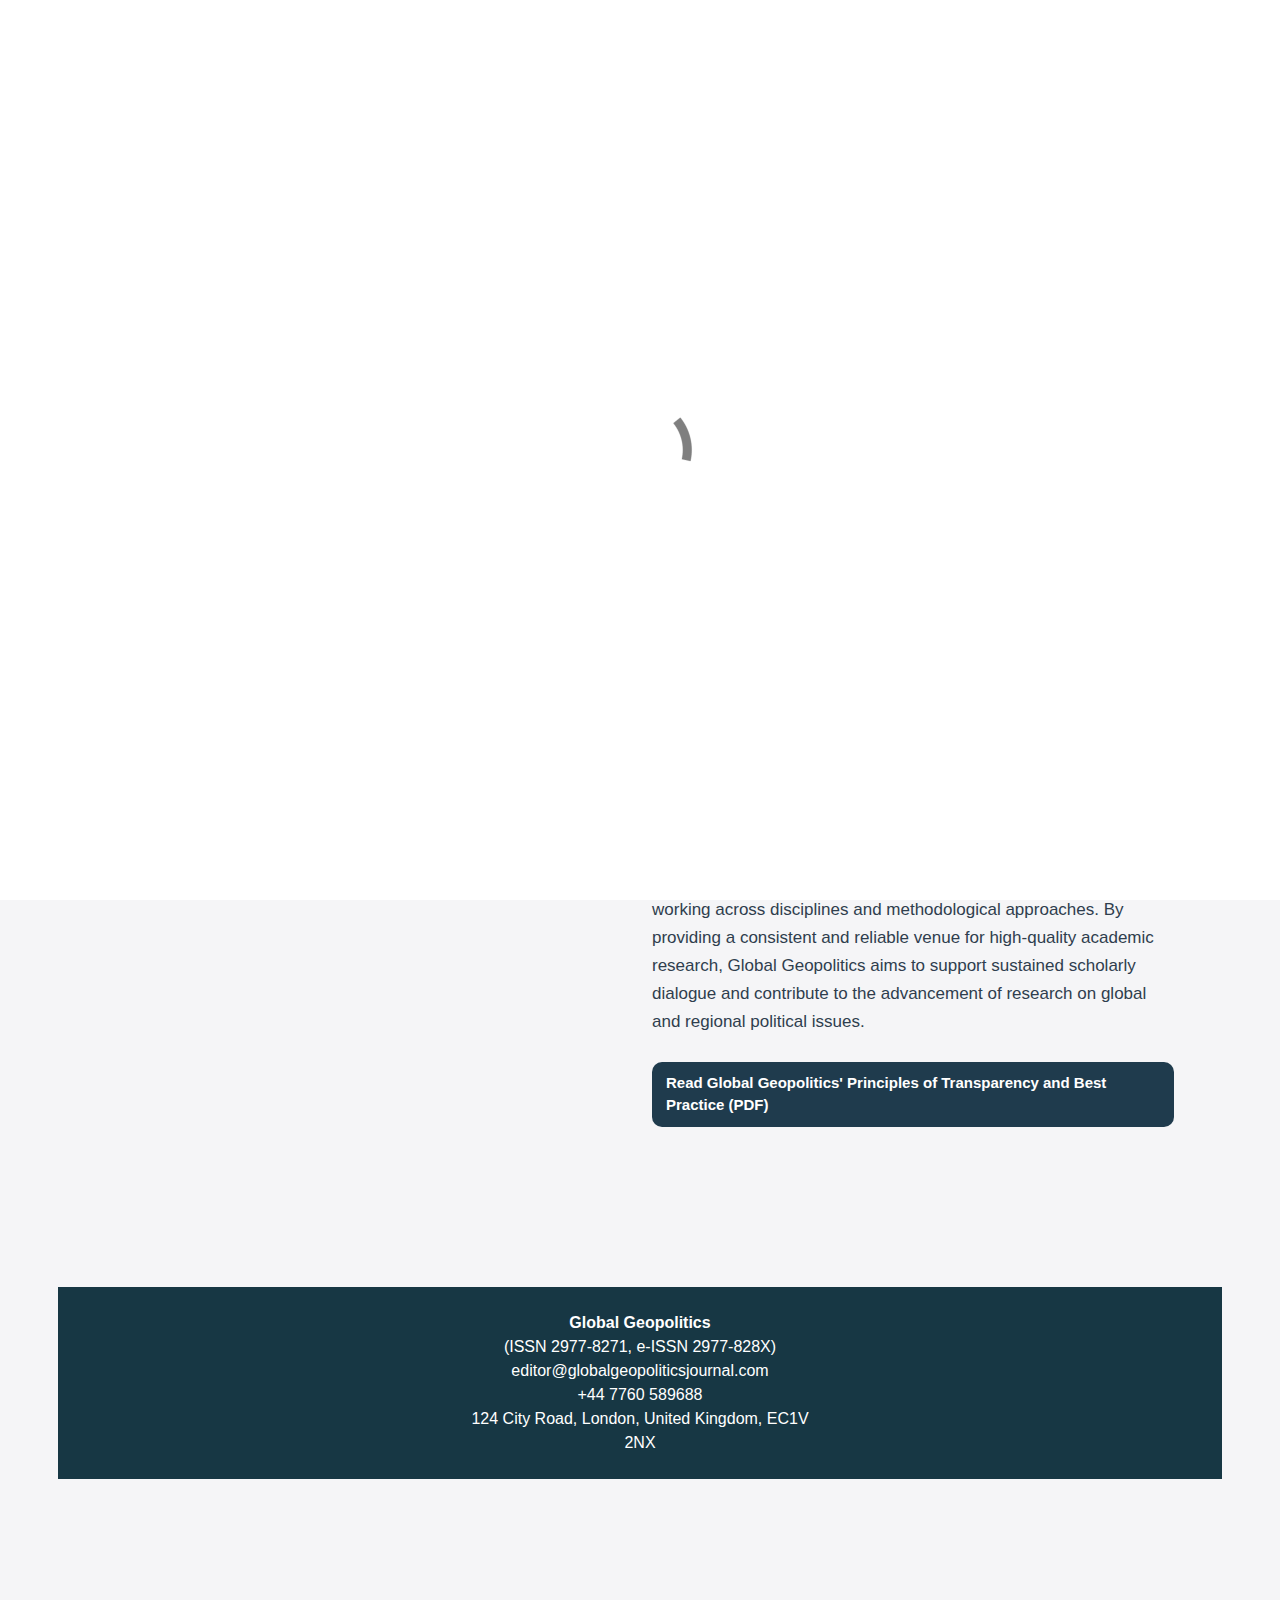
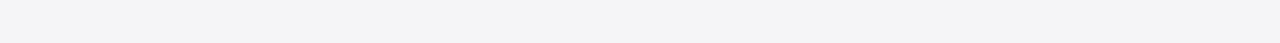
<file: index.html>
<!doctype html>
<html>
<head>
    <meta charset="utf-8">
    <meta name="keywords" content="">
    <meta name="description" content="">
    <meta name="viewport" content="width=device-width, initial-scale=1.0, viewport-fit=cover">
	<meta name="robots" content="index, follow">
    <link rel="shortcut icon" type="image/png" href="favicon.png">
    
	<link rel="stylesheet" type="text/css" href="./css/bootstrap.min.css?5261">
	<link rel="stylesheet" type="text/css" href="style.css?5489">
	<link href='https://fonts.googleapis.com/css?family=Open+Sans:400,600,800,40&display=swap&subset=latin,latin-ext' rel='stylesheet' type='text/css'>
    <title>Home</title>


    
<!-- Analytics -->
 
<!-- Analytics END -->
    
</head>
<body>

<!-- Preloader -->
<div id="page-loading-blocs-notifaction" class="page-preloader"></div>
<!-- Preloader END -->


<!-- Main container -->
<div class="page-container">
    
<!-- bloc-0 -->
<div class="bloc l-bloc" id="bloc-0">
	<div class="container bloc-sm">
		<div class="row">
			<div class="text-center text-md-start l-bloc col-md-12 col-lg-12 offset-lg-0 mb-4 text-sm-start pe-0 ps-0 ps-sm-2 pe-sm-2 mb-lg-4 ps-lg-3 pe-lg-3">
				<picture><source type="image/webp" srcset="img/lazyload-ph.png" data-srcset="img/GG_dergi_-logo_2.webp"><img src="img/lazyload-ph.png" data-src="img/GG_dergi_-logo_2.png" class="img-fluid mx-auto d-block img-style lazyload" alt="GG_dergi_ logo_2" width="460" height="100"></picture>
			</div>
			<div class="col">
				<div class="collapse navbar-collapse navbar-9491">
					<ul class="site-navigation nav navbar-nav ms-auto">
						<li class="nav-item">
							<a href="./" class="nav-link">Home</a>
						</li>
					</ul>
				</div>
			</div>
			<div class="col-md-12 align-self-center col-lg-12 text-center pe-0 ps-0 ps-md-2 pe-md-2 text-md-start mb-3 text-lg-center mb-lg-3 ps-lg-2 pe-lg-2 ms-lg-5">
				<a href="./" class="a-btn text-lg-left token-link link-style">Home</a><a href="./browse-volumes-and-issues/" class="a-btn text-lg-left token-link link-archive-style">Browse Volumes & Issues</a><a href="./author-guidelines-and-submission/" class="a-btn text-lg-left token-link link-bloc-0-style">Author Guidelines & Submission</a><a href="./about/" class="a-btn text-lg-left token-link link-about-style">About</a><a href="./annual-reports/" class="a-btn text-lg-left token-link link-about-style">Annual Reports</a>
			</div>
			<div class="text-md-start l-bloc mb-4 col-lg-12 text-lg-start col-md-12 text-start ps-lg-0 pe-lg-0">
				<div class="row nonein">
					<div class="text-sm-start ps-0 pe-0 ps-sm-2 pe-sm-2 text-center order-lg-0 col-lg-6 text-lg-start mt-lg-3">
						<picture><source type="image/webp" srcset="img/lazyload-ph.png" data-srcset="img/frontpage-s-1.webp"><img src="img/lazyload-ph.png" data-src="img/frontpage-s-1.png" class="img-fluid mx-auto d-block img-frontpage-s-style mt-lg-4 me-lg-5 lazyload" alt="frontpage s 1" width="320" height="460"></picture>
					</div>
					<div class="col offset-lg-0">
						<div class="form-group mb-3">
							<div class=" mt-lg-4 nonein pe-lg-5">
								<h1 style="
  font-family: 'Open Sans', 'Source Sans Pro', sans-serif;
  font-weight: 600;
  font-size: 32px;
  line-height: 1.3;
  margin-bottom: 18px;
  color: #1f3b4d;
">
  Welcome to Global Geopolitics
</h1>

<p style="
  font-family: 'Source Sans Pro', sans-serif;
  font-size: 17px;
  line-height: 1.65;
  margin-bottom: 18px;
  color: #2f3e4e;
">
  Global Geopolitics is a London-based, peer-reviewed academic journal dedicated to studying the complex dynamics of international relations, power structures, and global strategic trends. The journal publishes original research articles featuring empirical and theoretical analyses as well as policy-oriented studies.
</p>

<p style="
  font-family: 'Source Sans Pro', sans-serif;
  font-size: 17px;
  line-height: 1.65;
  margin-bottom: 18px;
  color: #2f3e4e;
">
  In a period marked by structural and systemic transformations in world politics, Global Geopolitics responds to the growing need for rigorous and analytically plural scholarship that examines both conflictual and cooperative dimensions of global affairs. The journal encourages research that engages with contemporary developments as well as historical processes shaping regional and global interactions, with attention to issues such as connectivity, governance, security, and long-term structural change.
</p>

<p style="
  font-family: 'Source Sans Pro', sans-serif;
  font-size: 17px;
  line-height: 1.65;
  margin-bottom: 18px;
  color: #2f3e4e;
">
  Global Geopolitics is an open-access journal. All published articles are freely accessible online, reflecting the journal’s commitment to broad dissemination of scholarly knowledge. For readers and institutions who prefer physical formats, printed copies of each issue are available for purchase, with pricing reflecting production and distribution costs.
</p>

<p style="
  font-family: 'Source Sans Pro', sans-serif;
  font-size: 17px;
  line-height: 1.65;
  margin-bottom: 26px;
  color: #2f3e4e;
">
  The journal welcomes submissions from scholars and practitioners working across disciplines and methodological approaches. By providing a consistent and reliable venue for high-quality academic research, Global Geopolitics aims to support sustained scholarly dialogue and contribute to the advancement of research on global and regional political issues.
</p>

<!-- Download button -->
<div style="margin: 10px 0 10px 0;">
  <a href="../PRINCIPLES-OF-TRANSPARENCY-AND-BEST-PRACTICE.pdf" target="_blank" rel="noopener noreferrer" style="
       display: inline-block;
       padding: 10px 14px;
       border-radius: 10px;
       background: #1f3b4d;
       color: #ffffff;
       text-decoration: none;
       font-weight: 700;
       font-size: 15px;
     ">
    Read Global Geopolitics' Principles of Transparency and Best Practice (PDF)
  </a>
</div>
								
							</div>
						</div>
					</div>
				</div>
			</div>
		</div>
	</div>
</div>
<!-- bloc-0 END -->

<!-- ScrollToTop Button -->
<button aria-label="Scroll to top button" class="bloc-button btn btn-d scrollToTop" onclick="scrollToTarget('1',this)"><svg xmlns="http://www.w3.org/2000/svg" width="22" height="22" viewBox="0 0 32 32"><path class="scroll-to-top-btn-icon" d="M30,22.656l-14-13-14,13"/></svg></button>
<!-- ScrollToTop Button END-->


<!-- bloc-5 -->
<div class="bloc l-bloc" id="bloc-5">
	<div class="container bloc-lg">
		<div class="row bgc-3726">
			<div class="col-lg-4 offset-lg-4 col-sm-6 offset-sm-3 col">
				<label class="text-center mb-4 tc-3849 mt-lg-4">
					<strong>Global Geopolitics</strong> <br>(ISSN 2977-8271, e-ISSN 2977-828X)<br>editor@globalgeopoliticsjournal.com<br>+44 7760 589688<br>124 City Road, London, United Kingdom, EC1V 2NX<br>
				</label>
			</div>
		</div>
	</div>
</div>
<!-- bloc-5 END -->

<!-- bloc-1 -->
<div class="bloc l-bloc" id="bloc-1">
	<div class="container bloc-no-padding">
		<div class="row">
			<div class="text-center text-md-start l-bloc col-lg-12 offset-lg-0 mt-4 mb-4 col-md-12">
				<div class="row">
					<div class="col">
						<div class="form-group mb-3">
						</div>
					</div>
				</div>
			</div>
		</div>
	</div>
</div>
<!-- bloc-1 END -->

</div>
<!-- Main container END -->
    


<!-- Additional JS -->
<script src="./js/bootstrap.bundle.min.js?3810"></script>
<script src="./js/blocs.min.js?6251"></script>
<script src="./js/lazysizes.min.js" defer></script><!-- Additional JS END -->


</body>
</html>
</file>
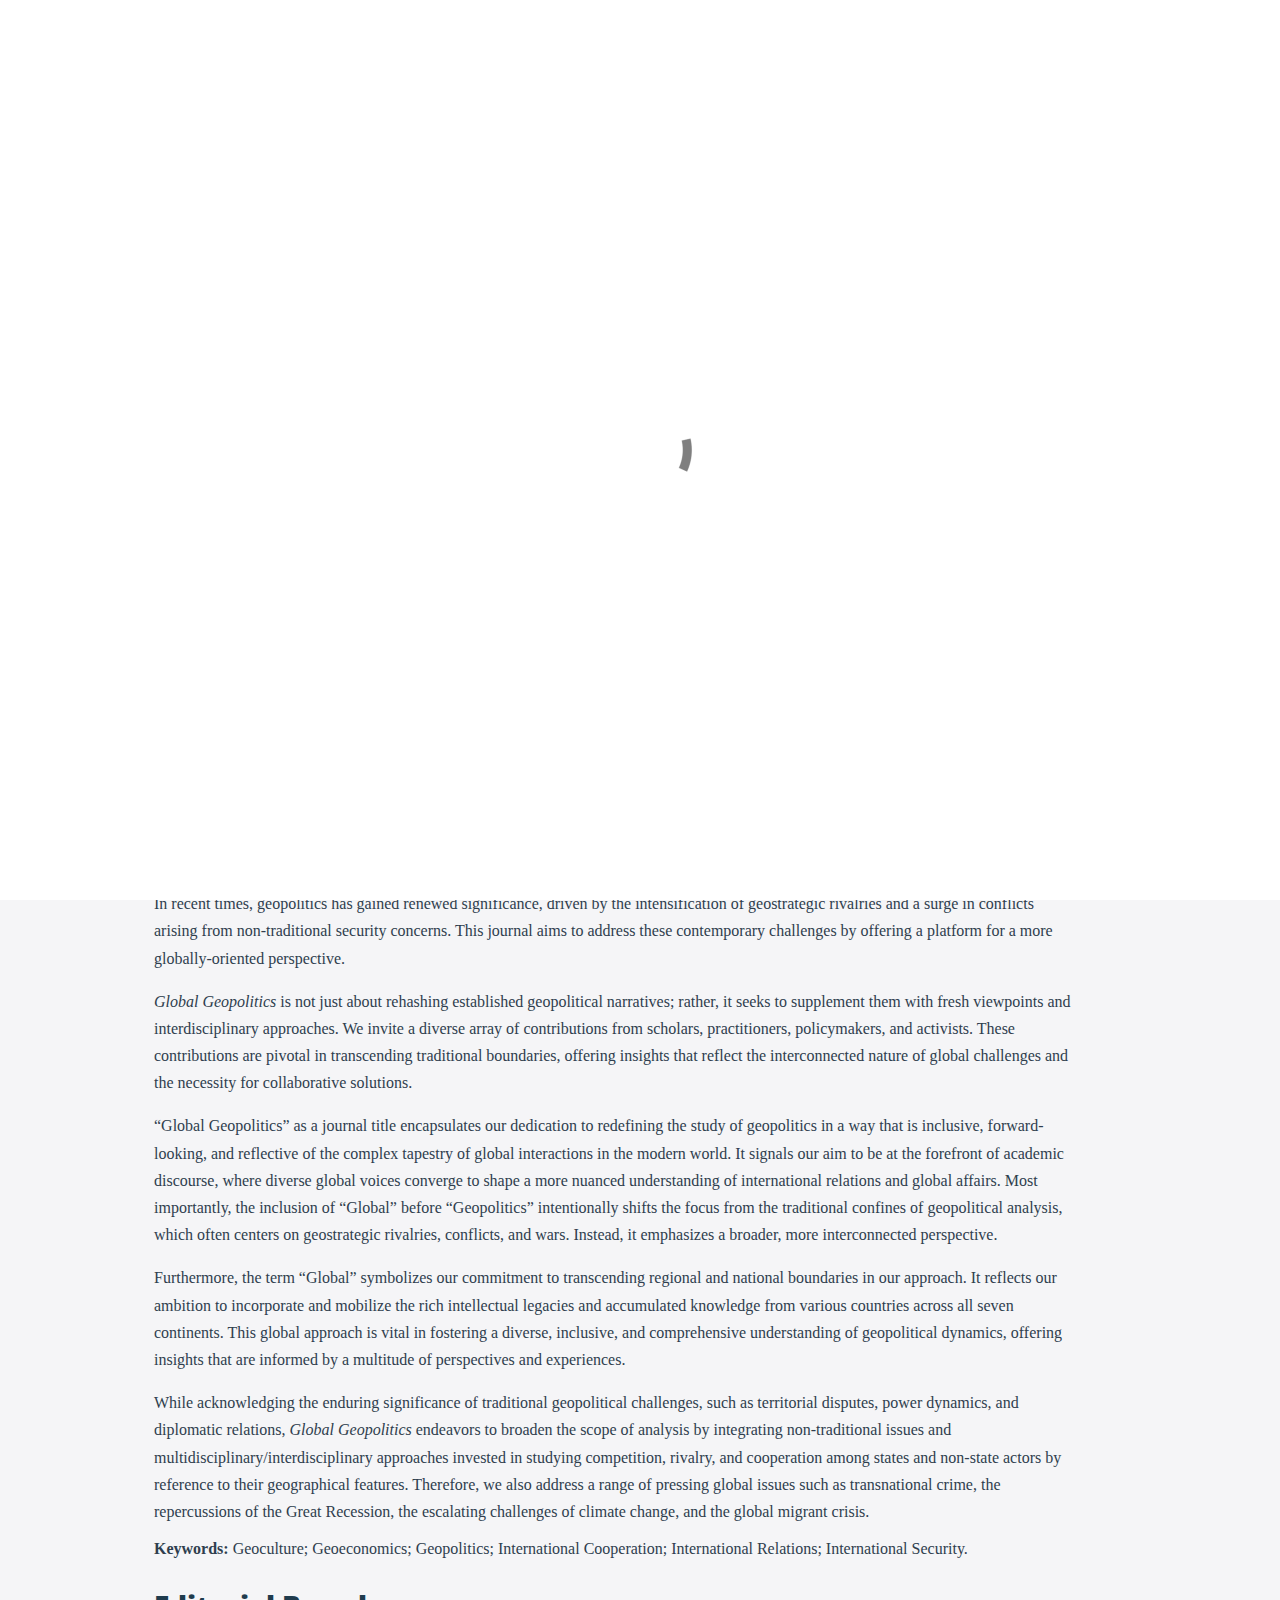
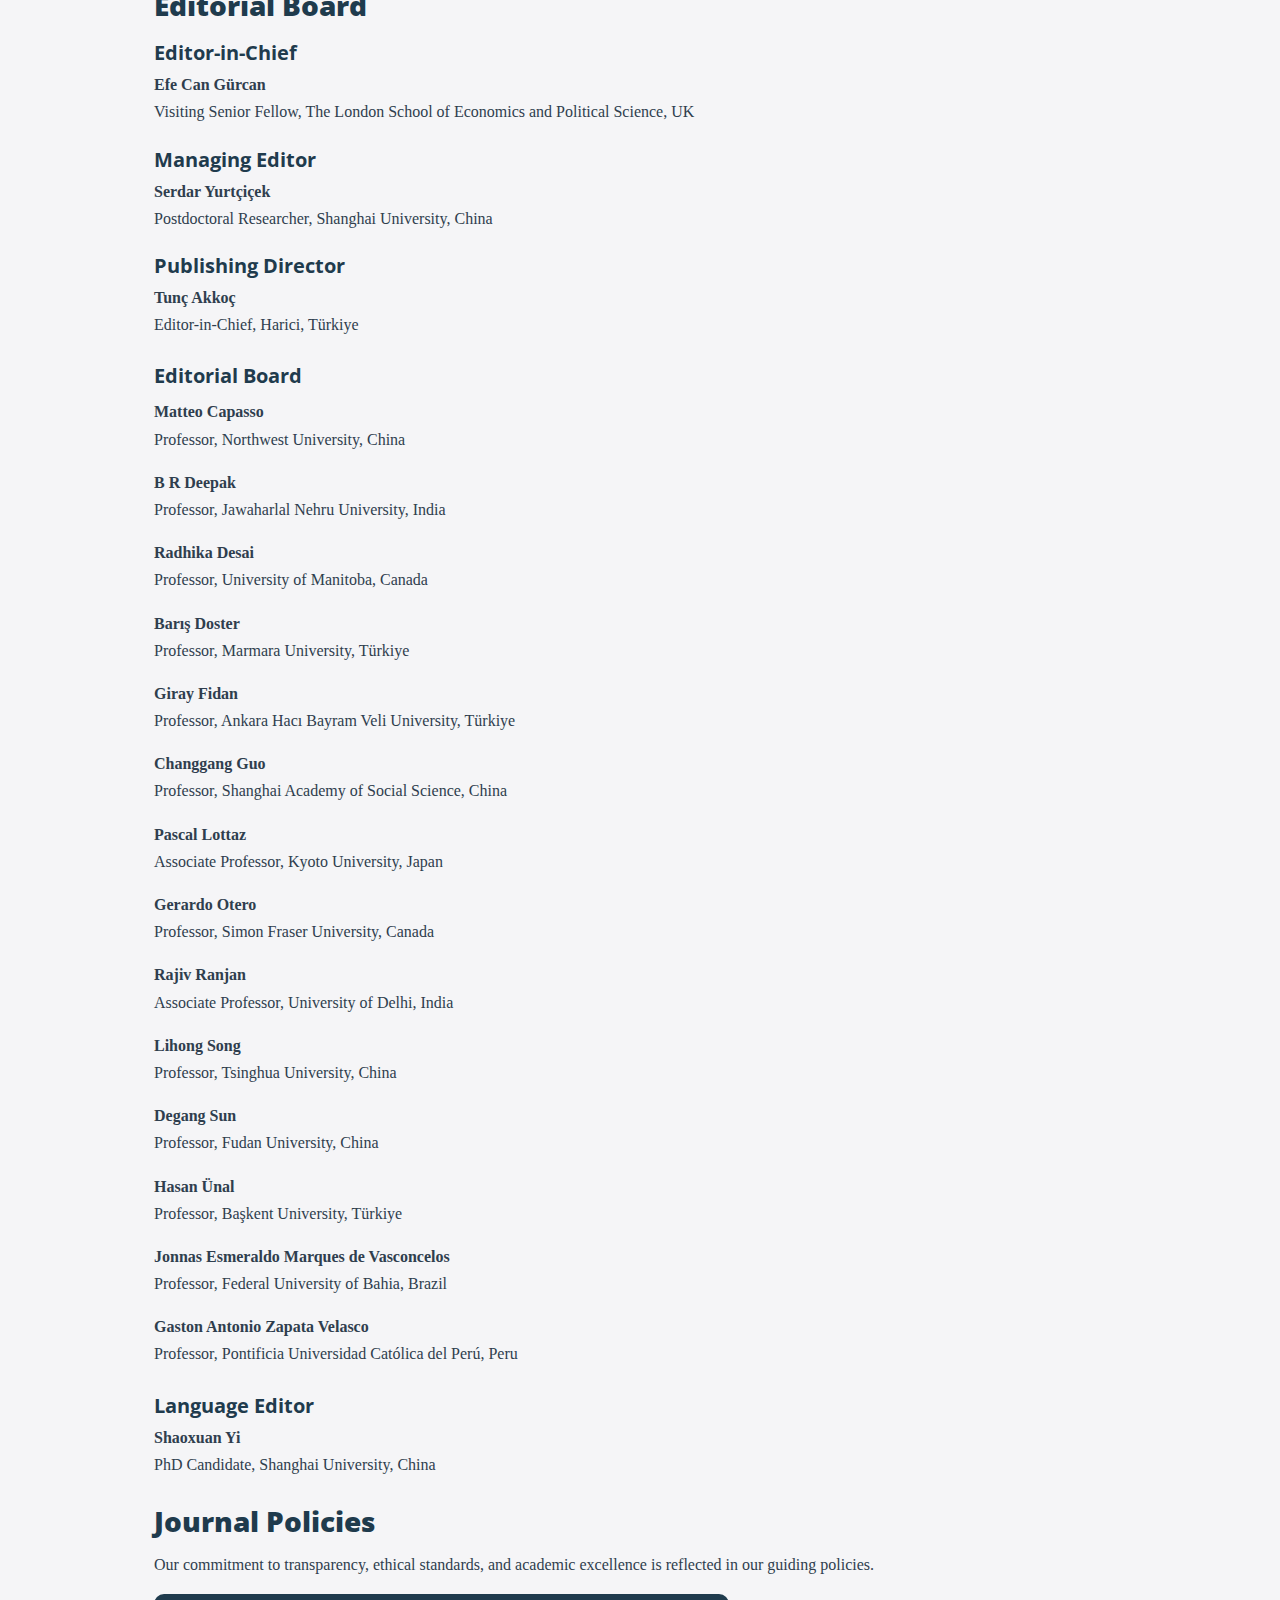
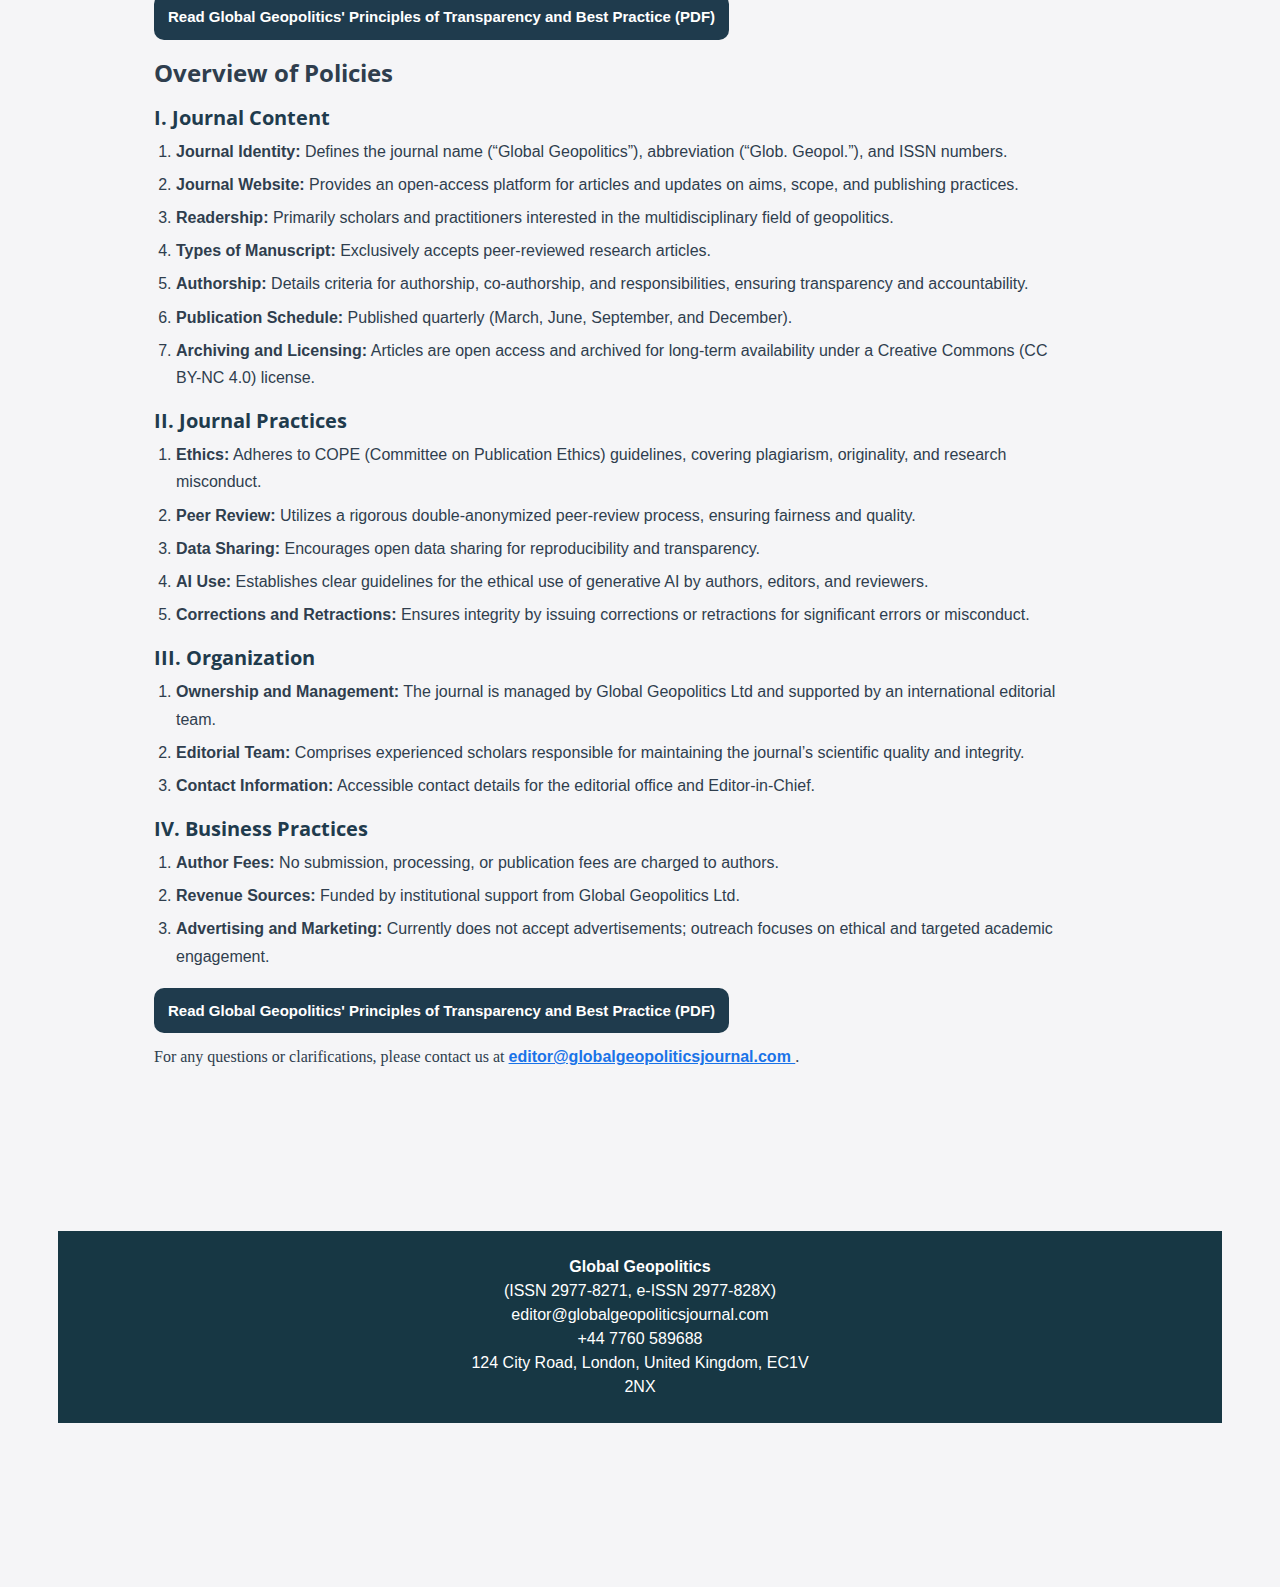
<file: about/index.html>
<!doctype html>
<html>
<head>
    <meta charset="utf-8">
    <meta name="keywords" content="">
    <meta name="description" content="">
    <meta name="viewport" content="width=device-width, initial-scale=1.0, viewport-fit=cover">
	<meta name="robots" content="index, follow">
    <link rel="shortcut icon" type="image/png" href="../favicon.png">
    
	<link rel="stylesheet" type="text/css" href="../css/bootstrap.min.css?5261">
	<link rel="stylesheet" type="text/css" href="../style.css?5489">
	<link href='https://fonts.googleapis.com/css?family=Open+Sans:400,600,800,40&display=swap&subset=latin,latin-ext' rel='stylesheet' type='text/css'>
    <title>Annual-Reports-1</title>


    
<!-- Analytics -->
 
<!-- Analytics END -->
    
</head>
<body data-clean-url="true">

<!-- Preloader -->
<div id="page-loading-blocs-notifaction" class="page-preloader"></div>
<!-- Preloader END -->


<!-- Main container -->
<div class="page-container">
    
<!-- bloc-0 -->
<div class="bloc l-bloc " id="bloc-0">
	<div class="container bloc-sm">
		<div class="row">
			<div class="text-center text-md-start l-bloc col-md-12 col-lg-12 offset-lg-0 mb-4 text-sm-start pe-0 ps-0 ps-sm-2 pe-sm-2 mb-lg-4 ps-lg-3 pe-lg-3">
				<picture><source type="image/webp" srcset="../img/lazyload-ph.png" data-srcset="../img/GG_dergi_-logo_2.webp"><img src="../img/lazyload-ph.png" data-src="../img/GG_dergi_-logo_2.png" class="img-fluid mx-auto d-block img-style lazyload" alt="GG_dergi_ logo_2" width="460" height="100"></picture>
			</div>
			<div class="col">
				<div class="collapse navbar-collapse navbar-9491">
					<ul class="site-navigation nav navbar-nav ms-auto">
						<li class="nav-item">
							<a href="../" class="nav-link">Home</a>
						</li>
					</ul>
				</div>
			</div>
			<div class="col-md-12 align-self-center col-lg-12 text-center pe-0 ps-0 ps-md-2 pe-md-2 text-md-start mb-3 mb-lg-4 ps-lg-3 pe-lg-3 text-lg-center">
				<a href="../" class="a-btn text-lg-left token-link link-style">Home</a><a href="../browse-volumes-and-issues/" class="a-btn text-lg-left token-link link-archive-style">Browse Volumes & Issues</a><a href="../author-guidelines-and-submission/" class="a-btn text-lg-left token-link link-bloc-0-style">Author Guidelines & Submission</a><a href="." class="a-btn text-lg-left token-link link-about-style">About</a><a href="../annual-reports/" class="a-btn text-lg-left token-link link-about-style">Annual Reports</a>
			</div>
			<div class="text-md-start l-bloc mb-4 col-lg-12 text-lg-start col-md-12 text-start ps-lg-0 pe-lg-0">
				<div class="row">
					<div class="col">
						<div class="form-group mb-3">
							<div class="text-center text-lg-center">
								<div class="form-group mb-3">
									<ul class="list-unstyled">
										<li>
											<div class="form-group mb-3">
												<div class=" mt-lg-4 ms-lg-5 me-lg-5 ps-lg-5 pe-lg-5">
													<div style="
  font-family: 'Source Sans Pro', Arial, sans-serif;
  max-width: 920px;
  margin-left: 0;
  margin-right: 0;
  color: #2f3e4e;
  line-height: 1.7;
  font-size: 16px;
  text-align: left;
">

  <!-- Page Title -->
  <h1 style="
    font-family: 'Open Sans','Source Sans Pro', Arial, sans-serif;
    font-size: 34px;
    font-weight: 700;
    color: #1f3b4d;
    margin: 6px 0 14px 0;
    line-height: 1.25;
  ">
    About Global Geopolitics
  </h1>

  <!-- Contents -->
  <div style="
    border: 1px solid #d9dde2;
    border-radius: 6px;
    padding: 14px 16px;
    background: #ffffff;
    margin: 0 0 22px 0;
  ">
    <div style="font-weight:800; color:#1f3b4d; margin:0 0 10px 0;">
      Contents
    </div>

    <ol style="margin:0 0 0 18px; padding:0;">
      <li style="margin: 6px 0;">
        <a href="#journal-description" style="color:#1a73e8; text-decoration: underline; font-weight:600;">
          Journal Description
        </a>
      </li>
      <li style="margin: 6px 0;">
        <a href="#aims-and-scope" style="color:#1a73e8; text-decoration: underline; font-weight:600;">
          Aims and Scope
        </a>
      </li>
      <li style="margin: 6px 0;">
        <a href="#editorial-board" style="color:#1a73e8; text-decoration: underline; font-weight:600;">
          Editorial Board
        </a>
      </li>
      <li style="margin: 6px 0;">
        <a href="#journal-policies" style="color:#1a73e8; text-decoration: underline; font-weight:600;">
          Journal Policies
        </a>
      </li>
    </ol>
  </div>

  <!-- 1) Journal Description -->
  <div id="journal-description" style="scroll-margin-top: 90px;"></div>
  <h2 style="
    font-family: 'Open Sans','Source Sans Pro', Arial, sans-serif;
    font-size: 28px;
    font-weight: 800;
    color: #1f3b4d;
    margin: 0 0 12px 0;
    line-height: 1.25;
  ">
    Journal Description
  </h2>

  <p style="margin: 0 0 18px 0;">
    Global Geopolitics (ISSN 2977-8271, e-ISSN 2977-828X) is a London-based quarterly journal dedicated
    to exploring the evolving dynamics of geopolitics in an increasingly complex and interconnected world.
    With its commitment to inclusivity and accessibility, Global Geopolitics publishes articles in English while
    welcoming submissions in Spanish, French, Chinese and Turkish to ensure global participation in critical
    discussions.
  </p>

  <p style="margin: 0 0 26px 0;">
    As an open-access and peer-reviewed journal available in both print and online formats, Global
    Geopolitics is dedicated to disseminating high-quality research widely, reflecting its mission to redefine
    the study of geopolitics through a globally inclusive lens. By bridging traditional and non-traditional
    approaches beyond disciplinary boundaries, the journal highlights global connectivity and cooperation
    alongside conflicts and rivalries, encouraging innovative scholarship that deepens our understanding of
    international relations, power dynamics, and pressing global challenges.
  </p>

  <!-- 2) Aims and Scope -->
  <div id="aims-and-scope" style="scroll-margin-top: 90px;"></div>
  <h2 style="
    font-family: 'Open Sans','Source Sans Pro', Arial, sans-serif;
    font-size: 28px;
    font-weight: 800;
    color: #1f3b4d;
    margin: 0 0 12px 0;
    line-height: 1.25;
  ">
    Aims and Scope
  </h2>

  <p>
    In recent times, geopolitics has gained renewed significance, driven by the intensification of geostrategic
    rivalries and a surge in conflicts arising from non-traditional security concerns. This journal aims to
    address these contemporary challenges by offering a platform for a more globally-oriented perspective.
  </p>

  <p>
    <em>Global Geopolitics</em> is not just about rehashing established geopolitical narratives; rather, it seeks to
    supplement them with fresh viewpoints and interdisciplinary approaches. We invite a diverse array of
    contributions from scholars, practitioners, policymakers, and activists. These contributions are pivotal
    in transcending traditional boundaries, offering insights that reflect the interconnected nature of global
    challenges and the necessity for collaborative solutions.
  </p>

  <p>
    “Global Geopolitics” as a journal title encapsulates our dedication to redefining the study of geopolitics in
    a way that is inclusive, forward-looking, and reflective of the complex tapestry of global interactions in
    the modern world. It signals our aim to be at the forefront of academic discourse, where diverse global
    voices converge to shape a more nuanced understanding of international relations and global affairs.
    Most importantly, the inclusion of “Global” before “Geopolitics” intentionally shifts the focus from the
    traditional confines of geopolitical analysis, which often centers on geostrategic rivalries, conflicts,
    and wars. Instead, it emphasizes a broader, more interconnected perspective.
  </p>

  <p>
    Furthermore, the term “Global” symbolizes our commitment to transcending regional and national boundaries
    in our approach. It reflects our ambition to incorporate and mobilize the rich intellectual legacies and
    accumulated knowledge from various countries across all seven continents. This global approach is vital
    in fostering a diverse, inclusive, and comprehensive understanding of geopolitical dynamics, offering
    insights that are informed by a multitude of perspectives and experiences.
  </p>

  <p style="margin-bottom: 10px;">
    While acknowledging the enduring significance of traditional geopolitical challenges, such as territorial
    disputes, power dynamics, and diplomatic relations, <em>Global Geopolitics</em> endeavors to broaden the scope
    of analysis by integrating non-traditional issues and multidisciplinary/interdisciplinary approaches
    invested in studying competition, rivalry, and cooperation among states and non-state actors by reference
    to their geographical features. Therefore, we also address a range of pressing global issues such as
    transnational crime, the repercussions of the Great Recession, the escalating challenges of climate
    change, and the global migrant crisis.
  </p>

  <p style="margin-top: 0; margin-bottom: 26px;">
    <strong>Keywords:</strong> Geoculture; Geoeconomics; Geopolitics; International Cooperation;
    International Relations; International Security.
  </p>

  <!-- 3) Editorial Board -->
  <div id="editorial-board" style="scroll-margin-top: 90px;"></div>
  <h2 style="
    font-family: 'Open Sans','Source Sans Pro', Arial, sans-serif;
    font-size: 28px;
    font-weight: 800;
    color: #1f3b4d;
    margin: 0 0 12px 0;
    line-height: 1.25;
  ">
    Editorial Board
  </h2>

  <h3 style="font-size:20px; font-weight:700; color:#1f3b4d; margin: 18px 0 6px 0;">Editor-in-Chief</h3>
  <p><strong>Efe Can Gürcan</strong><br>
    Visiting Senior Fellow, The London School of Economics and Political Science, UK
  </p>

  <h3 style="font-size:20px; font-weight:700; color:#1f3b4d; margin: 22px 0 6px 0;">Managing Editor</h3>
  <p><strong>Serdar Yurtçiçek</strong><br>
    Postdoctoral Researcher, Shanghai University, China
  </p>

  <h3 style="font-size:20px; font-weight:700; color:#1f3b4d; margin: 22px 0 6px 0;">Publishing Director</h3>
  <p><strong>Tunç Akkoç</strong><br>
    Editor-in-Chief, Harici, Türkiye
  </p>

  <h3 style="font-size:20px; font-weight:700; color:#1f3b4d; margin: 26px 0 10px 0;">Editorial Board</h3>

  <p><strong>Matteo Capasso</strong><br>Professor, Northwest University, China</p>
  <p><strong>B R Deepak</strong><br>Professor, Jawaharlal Nehru University, India</p>
  <p><strong>Radhika Desai</strong><br>Professor, University of Manitoba, Canada</p>
  <p><strong>Barış Doster</strong><br>Professor, Marmara University, Türkiye</p>
  <p><strong>Giray Fidan</strong><br>Professor, Ankara Hacı Bayram Veli University, Türkiye</p>
  <p><strong>Changgang Guo</strong><br>Professor, Shanghai Academy of Social Science, China</p>
  <p><strong>Pascal Lottaz</strong><br>Associate Professor, Kyoto University, Japan</p>
  <p><strong>Gerardo Otero</strong><br>Professor, Simon Fraser University, Canada</p>
  <p><strong>Rajiv Ranjan</strong><br>Associate Professor, University of Delhi, India</p>
  <p><strong>Lihong Song</strong><br>Professor, Tsinghua University, China</p>
  <p><strong>Degang Sun</strong><br>Professor, Fudan University, China</p>
  <p><strong>Hasan Ünal</strong><br>Professor, Başkent University, Türkiye</p>
  <p><strong>Jonnas Esmeraldo Marques de Vasconcelos</strong><br>Professor, Federal University of Bahia, Brazil</p>
  <p style="margin-bottom: 18px;"><strong>Gaston Antonio Zapata Velasco</strong><br>Professor, Pontificia Universidad Católica del Perú, Peru</p>

  <h3 style="font-size:20px; font-weight:700; color:#1f3b4d; margin: 26px 0 6px 0;">Language Editor</h3>
  <p style="margin-bottom: 26px;"><strong>Shaoxuan Yi</strong><br>
    PhD Candidate, Shanghai University, China
  </p>

  <!-- 4) Journal Policies -->
  <div id="journal-policies" style="scroll-margin-top: 90px;"></div>
  <h2 style="
    font-family: 'Open Sans','Source Sans Pro', Arial, sans-serif;
    font-size: 28px;
    font-weight: 800;
    color: #1f3b4d;
    margin: 0 0 12px 0;
    line-height: 1.25;
  ">
    Journal Policies
  </h2>

  <p>
    Our commitment to transparency, ethical standards, and academic excellence is reflected in our guiding policies.
    
  </p>

<!-- Download button -->
<div style="margin: 10px 0 10px 0;">
  <a href="../PRINCIPLES-OF-TRANSPARENCY-AND-BEST-PRACTICE.pdf" target="_blank" rel="noopener noreferrer" style="
       display: inline-block;
       padding: 10px 14px;
       border-radius: 10px;
       background: #1f3b4d;
       color: #ffffff;
       text-decoration: none;
       font-weight: 700;
       font-size: 15px;
     ">
    Read Global Geopolitics' Principles of Transparency and Best Practice (PDF)
  </a>
</div>

  <h3 style="
    font-family: 'Open Sans','Source Sans Pro', Arial, sans-serif;
    font-size: 24px;
    font-weight: 700;
    color: #2f3e4e;
    margin: 18px 0 10px 0;
    line-height: 1.25;
  ">
    Overview of Policies
  </h3>

  <h3 style="font-size:20px; font-weight:700; color:#1f3b4d; margin: 18px 0 8px 0;">I. Journal Content</h3>
  <ol style="margin: 0 0 16px 22px; padding: 0;">
    <li style="margin: 6px 0;"><strong>Journal Identity:</strong> Defines the journal name (“Global Geopolitics”), abbreviation (“Glob. Geopol.”), and ISSN numbers.</li>
    <li style="margin: 6px 0;"><strong>Journal Website:</strong> Provides an open-access platform for articles and updates on aims, scope, and publishing practices.</li>
    <li style="margin: 6px 0;"><strong>Readership:</strong> Primarily scholars and practitioners interested in the multidisciplinary field of geopolitics.</li>
    <li style="margin: 6px 0;"><strong>Types of Manuscript:</strong> Exclusively accepts peer-reviewed research articles.</li>
    <li style="margin: 6px 0;"><strong>Authorship:</strong> Details criteria for authorship, co-authorship, and responsibilities, ensuring transparency and accountability.</li>
    <li style="margin: 6px 0;"><strong>Publication Schedule:</strong> Published quarterly (March, June, September, and December).</li>
    <li style="margin: 6px 0;"><strong>Archiving and Licensing:</strong> Articles are open access and archived for long-term availability under a Creative Commons (CC BY-NC 4.0) license.</li>
  </ol>

  <h3 style="font-size:20px; font-weight:700; color:#1f3b4d; margin: 18px 0 8px 0;">II. Journal Practices</h3>
  <ol style="margin: 0 0 16px 22px; padding: 0;">
    <li style="margin: 6px 0;"><strong>Ethics:</strong> Adheres to COPE (Committee on Publication Ethics) guidelines, covering plagiarism, originality, and research misconduct.</li>
    <li style="margin: 6px 0;"><strong>Peer Review:</strong> Utilizes a rigorous double-anonymized peer-review process, ensuring fairness and quality.</li>
    <li style="margin: 6px 0;"><strong>Data Sharing:</strong> Encourages open data sharing for reproducibility and transparency.</li>
    <li style="margin: 6px 0;"><strong>AI Use:</strong> Establishes clear guidelines for the ethical use of generative AI by authors, editors, and reviewers.</li>
    <li style="margin: 6px 0;"><strong>Corrections and Retractions:</strong> Ensures integrity by issuing corrections or retractions for significant errors or misconduct.</li>
  </ol>

  <h3 style="font-size:20px; font-weight:700; color:#1f3b4d; margin: 18px 0 8px 0;">III. Organization</h3>
  <ol style="margin: 0 0 16px 22px; padding: 0;">
    <li style="margin: 6px 0;"><strong>Ownership and Management:</strong> The journal is managed by Global Geopolitics Ltd and supported by an international editorial team.</li>
    <li style="margin: 6px 0;"><strong>Editorial Team:</strong> Comprises experienced scholars responsible for maintaining the journal’s scientific quality and integrity.</li>
    <li style="margin: 6px 0;"><strong>Contact Information:</strong> Accessible contact details for the editorial office and Editor-in-Chief.</li>
  </ol>

  <h3 style="font-size:20px; font-weight:700; color:#1f3b4d; margin: 18px 0 8px 0;">IV. Business Practices</h3>
  <ol style="margin: 0 0 18px 22px; padding: 0;">
    <li style="margin: 6px 0;"><strong>Author Fees:</strong> No submission, processing, or publication fees are charged to authors.</li>
    <li style="margin: 6px 0;"><strong>Revenue Sources:</strong> Funded by institutional support from Global Geopolitics Ltd.</li>
    <li style="margin: 6px 0;"><strong>Advertising and Marketing:</strong> Currently does not accept advertisements; outreach focuses on ethical and targeted academic engagement.</li>
  </ol>

 <!-- Download button -->
<div style="margin: 10px 0 10px 0;">
  <a href="../PRINCIPLES-OF-TRANSPARENCY-AND-BEST-PRACTICE.pdf" target="_blank" rel="noopener noreferrer" style="
       display: inline-block;
       padding: 10px 14px;
       border-radius: 10px;
       background: #1f3b4d;
       color: #ffffff;
       text-decoration: none;
       font-weight: 700;
       font-size: 15px;
     ">
    Read Global Geopolitics' Principles of Transparency and Best Practice (PDF)
  </a>
</div>

  <p style="margin-top: 10px; margin-bottom: 0;">
    For any questions or clarifications, please contact us at
    <a href="mailto:editor@globalgeopoliticsjournal.com" style="color:#1a73e8; text-decoration: underline; font-weight:600;">
      editor@globalgeopoliticsjournal.com
    </a>.
  </p>

</div>
													
												</div>
											</div>
										</li>
									</ul>
								</div>
							</div>
						</div>
					</div>
				</div>
			</div>
		</div>
	</div>
</div>
<!-- bloc-0 END -->

<!-- ScrollToTop Button -->
<button aria-label="Scroll to top button" class="bloc-button btn btn-d scrollToTop" onclick="scrollToTarget('1',this)"><svg xmlns="http://www.w3.org/2000/svg" width="22" height="22" viewBox="0 0 32 32"><path class="scroll-to-top-btn-icon" d="M30,22.656l-14-13-14,13"/></svg></button>
<!-- ScrollToTop Button END-->


<!-- bloc-5 -->
<div class="bloc l-bloc" id="bloc-5">
	<div class="container bloc-lg">
		<div class="row bgc-3726">
			<div class="col-lg-4 offset-lg-4 col-sm-6 offset-sm-3 col">
				<label class="text-center mb-4 tc-3849 mt-lg-4">
					<strong>Global Geopolitics</strong> <br>(ISSN 2977-8271, e-ISSN 2977-828X)<br>editor@globalgeopoliticsjournal.com<br>+44 7760 589688<br>124 City Road, London, United Kingdom, EC1V 2NX<br>
				</label>
			</div>
		</div>
	</div>
</div>
<!-- bloc-5 END -->

<!-- bloc-1 -->
<div class="bloc l-bloc" id="bloc-1">
	<div class="container bloc-no-padding">
		<div class="row">
			<div class="text-center text-md-start l-bloc col-lg-12 offset-lg-0 mt-4 mb-4 col-md-12">
				<div class="row">
					<div class="col">
						<div class="form-group mb-3">
						</div>
					</div>
				</div>
			</div>
		</div>
	</div>
</div>
<!-- bloc-1 END -->

</div>
<!-- Main container END -->
    


<!-- Additional JS -->
<script src="../js/bootstrap.bundle.min.js?3810"></script>
<script src="../js/blocs.min.js?6251"></script>
<script src="../js/lazysizes.min.js" defer></script><!-- Additional JS END -->


</body>
</html>
</file>
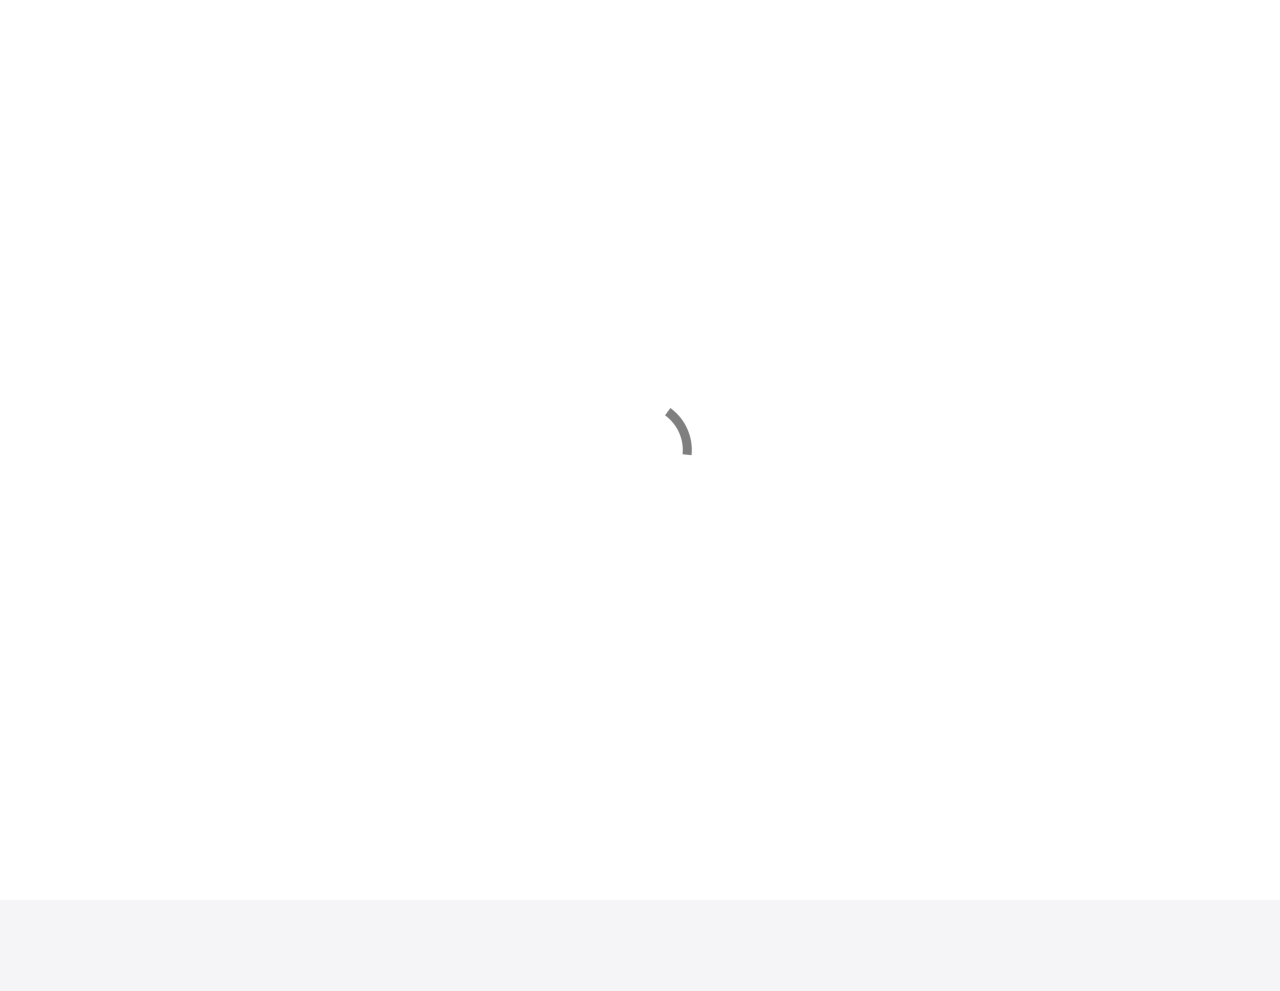
<file: annual-reports/index.html>
<!doctype html>
<html>
<head>
    <meta charset="utf-8">
    <meta name="keywords" content="">
    <meta name="description" content="">
    <meta name="viewport" content="width=device-width, initial-scale=1.0, viewport-fit=cover">
	<meta name="robots" content="index, follow">
    <link rel="shortcut icon" type="image/png" href="../favicon.png">
    
	<link rel="stylesheet" type="text/css" href="../css/bootstrap.min.css?5261">
	<link rel="stylesheet" type="text/css" href="../style.css?5489">
	<link href='https://fonts.googleapis.com/css?family=Open+Sans:400,600,800,40&display=swap&subset=latin,latin-ext' rel='stylesheet' type='text/css'>
    <title>Journal-Policies-1</title>


    
<!-- Analytics -->
 
<!-- Analytics END -->
    
</head>
<body data-clean-url="true">

<!-- Preloader -->
<div id="page-loading-blocs-notifaction" class="page-preloader"></div>
<!-- Preloader END -->


<!-- Main container -->
<div class="page-container">
    
<!-- bloc-0 -->
<div class="bloc l-bloc" id="bloc-0">
	<div class="container bloc-sm">
		<div class="row">
			<div class="text-center text-md-start l-bloc col-md-12 col-lg-12 offset-lg-0 mb-4 text-sm-start pe-0 ps-0 ps-sm-2 pe-sm-2 mb-lg-4 ps-lg-3 pe-lg-3">
				<picture><source type="image/webp" srcset="../img/lazyload-ph.png" data-srcset="../img/GG_dergi_-logo_2.webp"><img src="../img/lazyload-ph.png" data-src="../img/GG_dergi_-logo_2.png" class="img-fluid mx-auto d-block img-style lazyload" alt="GG_dergi_ logo_2" width="460" height="100"></picture>
			</div>
			<div class="col">
				<div class="collapse navbar-collapse navbar-9491">
					<ul class="site-navigation nav navbar-nav ms-auto">
						<li class="nav-item">
							<a href="../" class="nav-link">Home</a>
						</li>
					</ul>
				</div>
			</div>
			<div class="col-md-12 align-self-center col-lg-12 text-center pe-0 ps-0 ps-md-2 pe-md-2 text-md-start mb-3 mb-lg-4 ps-lg-3 pe-lg-3 text-lg-center">
				<a href="../" class="a-btn text-lg-left token-link link-style">Home</a><a href="../browse-volumes-and-issues/" class="a-btn text-lg-left token-link link-archive-style">Browse Volumes & Issues</a><a href="../author-guidelines-and-submission/" class="a-btn text-lg-left token-link link-bloc-0-style">Author Guidelines & Submission</a><a href="../about/" class="a-btn text-lg-left token-link link-about-style">About</a><a href="." class="a-btn text-lg-left token-link link-about-style">Annual Reports</a>
			</div>
			<div class="text-md-start l-bloc mb-4 col-lg-12 text-lg-start col-md-12 text-start ps-lg-0 pe-lg-0">
				<div class="row">
					<div class="col">
						<div class="form-group mb-3">
							<div class="text-center text-lg-center">
								<div class="form-group mb-3">
									<ul class="list-unstyled">
										<li>
											<div class="form-group mb-3">
												<div class=" mt-lg-4 ms-lg-5 me-lg-5 ps-lg-5 pe-lg-5">
													<div style="
  font-family: 'Source Sans Pro', Arial, sans-serif;
  max-width: 920px;
  margin-left: 0;
  margin-right: 0;
  color: #2f3e4e;
  line-height: 1.7;
  font-size: 16px;
  text-align: left;
">

  <h1 style="
    font-family: 'Open Sans','Source Sans Pro', Arial, sans-serif;
    font-size: 32px;
    font-weight: 700;
    color: #1f3b4d;
    margin: 6px 0 16px 0;
    line-height: 1.25;
    text-align: left;
  ">
    Annual Reports
  </h1>

  <p style="margin: 0;">
    The Annual Reports of <strong>Global Geopolitics</strong> provide a transparent and systematic assessment of the journal’s editorial performance and scholarly activity, and are published in the first month of the following calendar year in line with international best practices. Each report summarizes key indicators including the number of submissions received, manuscripts sent for peer review, acceptance and rejection rates (distinguishing between desk rejections and post-review decisions), articles published, and the functioning of the double-anonymized peer-review process. The reports also reflect the journal’s geographic and thematic diversity, reviewer engagement, editorial timelines, and compliance with ethical and open-access standards, thereby reinforcing <strong>Global Geopolitics</strong>’ commitment to accountability, transparency, and high-quality academic publishing.
  </p>

</div>
													
												</div>
											</div>
										</li>
									</ul>
								</div>
							</div>
						</div>
					</div>
				</div>
			</div>
		</div>
	</div>
</div>
<!-- bloc-0 END -->

<!-- ScrollToTop Button -->
<button aria-label="Scroll to top button" class="bloc-button btn btn-d scrollToTop" onclick="scrollToTarget('1',this)"><svg xmlns="http://www.w3.org/2000/svg" width="22" height="22" viewBox="0 0 32 32"><path class="scroll-to-top-btn-icon" d="M30,22.656l-14-13-14,13"/></svg></button>
<!-- ScrollToTop Button END-->


<!-- bloc-5 -->
<div class="bloc l-bloc" id="bloc-5">
	<div class="container bloc-lg">
		<div class="row bgc-3726">
			<div class="col-lg-4 offset-lg-4 col-sm-6 offset-sm-3 col">
				<label class="text-center mb-4 tc-3849 mt-lg-4">
					<strong>Global Geopolitics</strong> <br>(ISSN 2977-8271, e-ISSN 2977-828X)<br>editor@globalgeopoliticsjournal.com<br>+44 7760 589688<br>124 City Road, London, United Kingdom, EC1V 2NX<br>
				</label>
			</div>
		</div>
	</div>
</div>
<!-- bloc-5 END -->

<!-- bloc-1 -->
<div class="bloc l-bloc" id="bloc-1">
	<div class="container bloc-no-padding">
		<div class="row">
			<div class="text-center text-md-start l-bloc col-lg-12 offset-lg-0 mt-4 mb-4 col-md-12">
				<div class="row">
					<div class="col">
						<div class="form-group mb-3">
						</div>
					</div>
				</div>
			</div>
		</div>
	</div>
</div>
<!-- bloc-1 END -->

</div>
<!-- Main container END -->
    


<!-- Additional JS -->
<script src="../js/bootstrap.bundle.min.js?3810"></script>
<script src="../js/blocs.min.js?6251"></script>
<script src="../js/lazysizes.min.js" defer></script><!-- Additional JS END -->


</body>
</html>
</file>
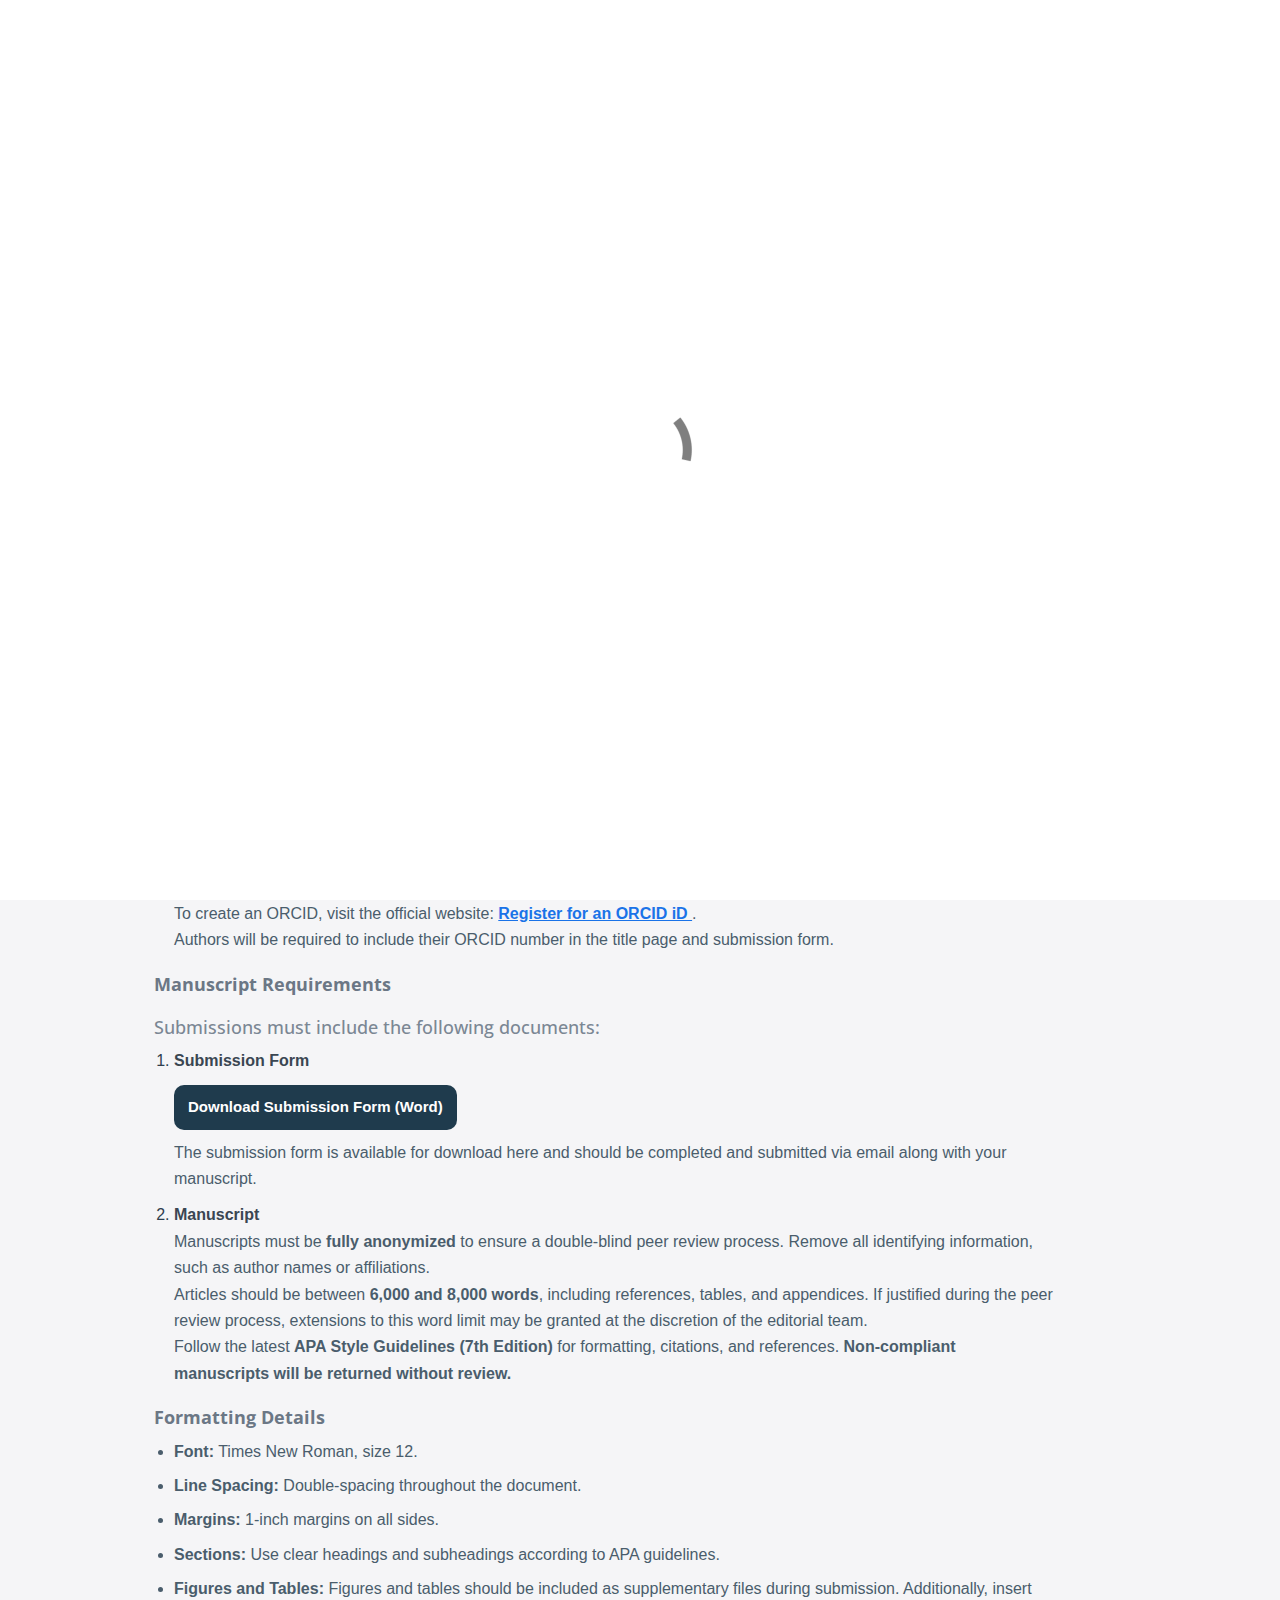
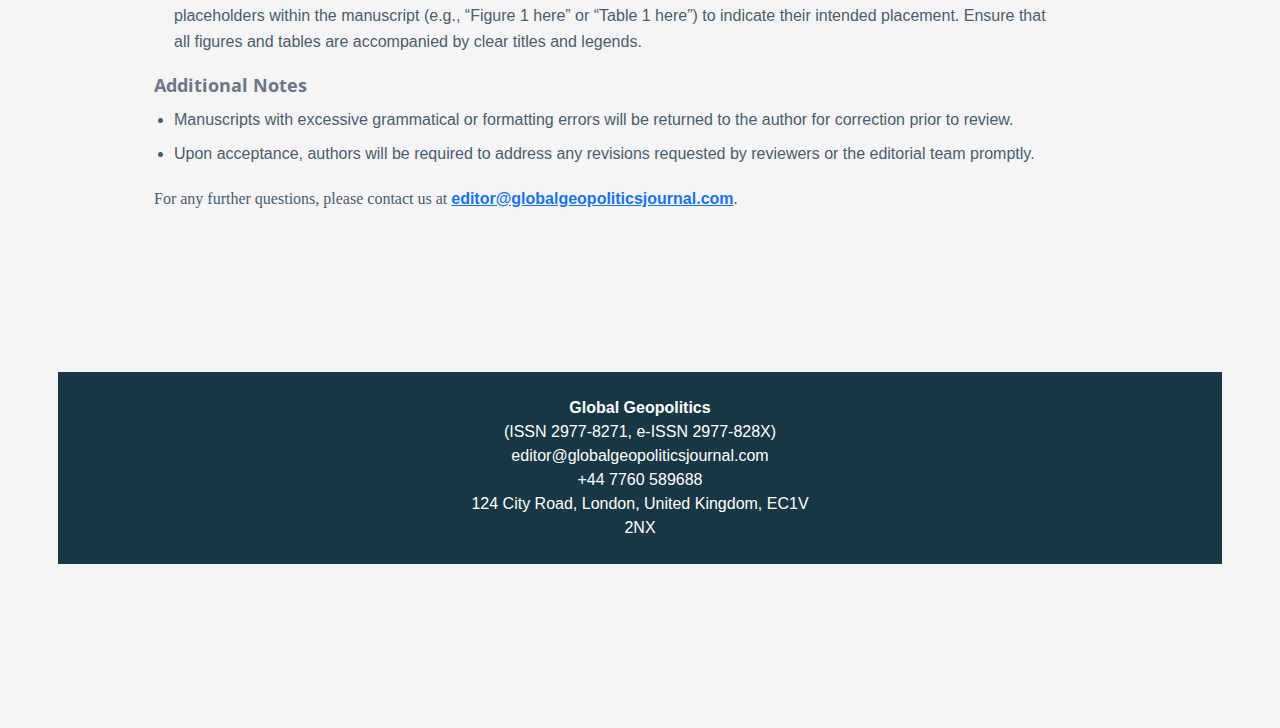
<file: author-guidelines-and-submission/index.html>
<!doctype html>
<html>
<head>
    <meta charset="utf-8">
    <meta name="keywords" content="">
    <meta name="description" content="">
    <meta name="viewport" content="width=device-width, initial-scale=1.0, viewport-fit=cover">
	<meta name="robots" content="index, follow">
    <link rel="shortcut icon" type="image/png" href="../favicon.png">
    
	<link rel="stylesheet" type="text/css" href="../css/bootstrap.min.css?5261">
	<link rel="stylesheet" type="text/css" href="../style.css?5489">
	<link href='https://fonts.googleapis.com/css?family=Open+Sans:400,600,800,40&display=swap&subset=latin,latin-ext' rel='stylesheet' type='text/css'>
    <title>Home-1</title>


    
<!-- Analytics -->
 
<!-- Analytics END -->
    
</head>
<body data-clean-url="true">

<!-- Preloader -->
<div id="page-loading-blocs-notifaction" class="page-preloader"></div>
<!-- Preloader END -->


<!-- Main container -->
<div class="page-container">
    
<!-- bloc-0 -->
<div class="bloc l-bloc" id="bloc-0">
	<div class="container bloc-sm">
		<div class="row">
			<div class="text-center text-md-start l-bloc col-md-12 col-lg-12 offset-lg-0 mb-4 text-sm-start pe-0 ps-0 ps-sm-2 pe-sm-2 mb-lg-4 ps-lg-3 pe-lg-3">
				<picture><source type="image/webp" srcset="../img/lazyload-ph.png" data-srcset="../img/GG_dergi_-logo_2.webp"><img src="../img/lazyload-ph.png" data-src="../img/GG_dergi_-logo_2.png" class="img-fluid mx-auto d-block img-style lazyload" alt="GG_dergi_ logo_2" width="460" height="100"></picture>
			</div>
			<div class="col">
				<div class="collapse navbar-collapse navbar-9491">
					<ul class="site-navigation nav navbar-nav ms-auto">
						<li class="nav-item">
							<a href="../" class="nav-link">Home</a>
						</li>
					</ul>
				</div>
			</div>
			<div class="col-md-12 align-self-center col-lg-12 text-center pe-0 ps-0 ps-md-2 pe-md-2 text-md-start mb-3 mb-lg-4 ps-lg-3 pe-lg-3 text-lg-center">
				<a href="../" class="a-btn text-lg-left token-link link-style">Home</a><a href="../browse-volumes-and-issues/" class="a-btn text-lg-left token-link link-archive-style">Browse Volumes & Issues</a><a href="." class="a-btn text-lg-left token-link link-bloc-0-style">Author Guidelines & Submission</a><a href="../about/" class="a-btn text-lg-left token-link link-about-style">About</a><a href="../annual-reports/" class="a-btn text-lg-left token-link link-about-style">Annual Reports</a>
			</div>
			<div class="text-md-start l-bloc mb-4 col-lg-12 text-lg-start col-md-12 text-start ps-lg-0 pe-lg-0">
				<div class="row">
					<div class="col">
						<div class="form-group mb-3">
							<div class=" nonein me-lg-5 ms-lg-5 ps-lg-5 pe-lg-5 mt-lg-4">
								<div style="
  font-family: 'Source Sans Pro', Arial, sans-serif;
  color: #2f3e4e;
  line-height: 1.65;
  font-size: 16px;
  max-width: 900px;
">

  <h1 style="
    font-family: 'Open Sans','Source Sans Pro', Arial, sans-serif;
    font-size: 34px;
    font-weight: 700;
    color: #1f3b4d;
    margin: 6px 0 18px 0;
    line-height: 1.25;
  ">
    Author Guidelines & Submission
  </h1>

  <h2 style="
    font-size: 18px;
    font-weight: 700;
    color: #6b7785;
    margin: 18px 0 10px 0;
  ">
    General Submission Guidelines
  </h2>

  <ol style="
    margin: 0 0 18px 20px;
    padding: 0;
  ">
    <li style="margin: 10px 0;">
      <strong style="color:#3a4652;">Article Type</strong><br>
      <span style="color:#4a5d6c;">
        <em>Global Geopolitics</em> accepts only <strong>research articles</strong> for publication.
      </span>
    </li>

    <li style="margin: 10px 0;">
      <strong style="color:#3a4652;">Language</strong><br>
      <span style="color:#4a5d6c;">
        Articles should be submitted in English. However, we also welcome submissions in
        <strong>Spanish</strong>, <strong>French</strong>, <strong>Chinese</strong>, and <strong>Turkish</strong> to encourage global participation in critical discussions.
        Articles in non-English languages will be translated into English upon acceptance.
      </span>
    </li>

    <li style="margin: 10px 0;">
      <strong style="color:#3a4652;">Submission Process</strong><br>
      <span style="color:#4a5d6c;">
        Submissions must be completed electronically sending all the required materials to
        <a href="mailto:editor@globalgeopoliticsjournal.com" style="color:#1a73e8; text-decoration: underline; font-weight:600;">editor@globalgeopoliticsjournal.com</a>.
      </span>
    </li>

    <li style="margin: 10px 0;">
      <strong style="color:#3a4652;">Transparency and Best Practices</strong><br>
      <span style="color:#4a5d6c;">
        Authors are strongly encouraged to carefully review <em>Global Geopolitics</em>’ Principles of Transparency and Best Practice prior to submission.
        These principles explain the journal policies and ensure ethical research and publication standards.
      </span>
    </li>

<!-- Download button -->
<div style="margin: 10px 0 10px 0;">
  <a href="../PRINCIPLES-OF-TRANSPARENCY-AND-BEST-PRACTICE.pdf" target="_blank" rel="noopener noreferrer" style="
       display: inline-block;
       padding: 10px 14px;
       border-radius: 10px;
       background: #1f3b4d;
       color: #ffffff;
       text-decoration: none;
       font-weight: 700;
       font-size: 15px;
     ">
    Read Global Geopolitics' Principles of Transparency and Best Practice (PDF)
  </a>
</div>


    <li style="margin: 10px 0;">
      <strong style="color:#3a4652;">Originality</strong><br>
      <span style="color:#4a5d6c;">
        <em>Global Geopolitics</em> accepts only original submissions that have <strong>not been published elsewhere</strong> and are <strong>not under review</strong> by another journal.
      </span>
    </li>

    <li style="margin: 10px 0;">
      <strong style="color:#3a4652;">ORCID Requirement</strong><br>
      <span style="color:#4a5d6c;">
        Each author must have an ORCID number prior to submission. If an author does not already have an ORCID, they should create one before submitting their manuscript.
        ORCID provides a unique identifier that ensures your scholarly work is accurately attributed to you.<br>
        To create an ORCID, visit the official website:
        <a href="https://orcid.org/register" target="_blank" rel="noopener noreferrer" style="color:#1a73e8; text-decoration: underline; font-weight:600;">
          Register for an ORCID iD
        </a>.<br>
        Authors will be required to include their ORCID number in the title page and submission form.
      </span>
    </li>
  </ol>

  <h2 style="
    font-size: 18px;
    font-weight: 700;
    color: #6b7785;
    margin: 20px 0 10px 0;
  ">
    Manuscript Requirements <span style="font-weight:500; color:#7b8794;"><br><br>Submissions must include the following documents:<br></span>
  </h2>

  <ol style="margin: 0 0 18px 20px; padding: 0;">
    <li style="margin: 10px 0;">
      <strong style="color:#3a4652;">Submission Form</strong><br>

      <!-- Download button -->
<div style="margin: 10px 0 10px 0;">
  <a href="../Mansucript%20Submission%20Form.docx" target="_blank" rel="noopener noreferrer" style="
       display: inline-block;
       padding: 10px 14px;
       border-radius: 10px;
       background: #1f3b4d;
       color: #ffffff;
       text-decoration: none;
       font-weight: 700;
       font-size: 15px;
     ">
    Download Submission Form (Word)
  </a>
</div>

      <span style="color:#4a5d6c;">
        The submission form is available for download here and should be completed and submitted via email along with your manuscript.
      </span>
    </li>

    <li style="margin: 10px 0;">
      <strong style="color:#3a4652;">Manuscript</strong><br>
      <span style="color:#4a5d6c;">
        Manuscripts must be <strong>fully anonymized</strong> to ensure a double-blind peer review process. Remove all identifying information, such as author names or affiliations.<br>
        Articles should be between <strong>6,000 and 8,000 words</strong>, including references, tables, and appendices. If justified during the peer review process, extensions to this word limit may be granted at the discretion of the editorial team.<br>
        Follow the latest <strong>APA Style Guidelines (7th Edition)</strong> for formatting, citations, and references.
        <strong>Non-compliant manuscripts will be returned without review.</strong>
      </span>
    </li>
  </ol>

  <h2 style="
    font-size: 18px;
    font-weight: 700;
    color: #6b7785;
    margin: 20px 0 10px 0;
  ">
    Formatting Details
  </h2>

  <ul style="margin: 0 0 18px 20px; padding: 0;">
    <li style="margin: 8px 0; color:#4a5d6c;"><strong>Font:</strong> Times New Roman, size 12.</li>
    <li style="margin: 8px 0; color:#4a5d6c;"><strong>Line Spacing:</strong> Double-spacing throughout the document.</li>
    <li style="margin: 8px 0; color:#4a5d6c;"><strong>Margins:</strong> 1-inch margins on all sides.</li>
    <li style="margin: 8px 0; color:#4a5d6c;"><strong>Sections:</strong> Use clear headings and subheadings according to APA guidelines.</li>
    <li style="margin: 8px 0; color:#4a5d6c;">
      <strong>Figures and Tables:</strong> Figures and tables should be included as supplementary files during submission.
      Additionally, insert placeholders within the manuscript (e.g., “Figure 1 here” or “Table 1 here”) to indicate their intended placement.
      Ensure that all figures and tables are accompanied by clear titles and legends.
    </li>
  </ul>

  <h2 style="
    font-size: 18px;
    font-weight: 700;
    color: #6b7785;
    margin: 20px 0 10px 0;
  ">
    Additional Notes
  </h2>

  <ul style="margin: 0 0 18px 20px; padding: 0;">
    <li style="margin: 8px 0; color:#4a5d6c;">
      Manuscripts with excessive grammatical or formatting errors will be returned to the author for correction prior to review.
    </li>
    <li style="margin: 8px 0; color:#4a5d6c;">
      Upon acceptance, authors will be required to address any revisions requested by reviewers or the editorial team promptly.
    </li>
  </ul>

  <p style="margin: 18px 0 6px 0; color:#4a5d6c;">
    For any further questions, please contact us at
    <a href="mailto:editor@globalgeopoliticsjournal.com" style="color:#1a73e8; text-decoration: underline; font-weight:600;">editor@globalgeopoliticsjournal.com</a>.
  </p>

</div>
								
							</div>
						</div>
					</div>
				</div>
			</div>
		</div>
	</div>
</div>
<!-- bloc-0 END -->

<!-- ScrollToTop Button -->
<button aria-label="Scroll to top button" class="bloc-button btn btn-d scrollToTop" onclick="scrollToTarget('1',this)"><svg xmlns="http://www.w3.org/2000/svg" width="22" height="22" viewBox="0 0 32 32"><path class="scroll-to-top-btn-icon" d="M30,22.656l-14-13-14,13"/></svg></button>
<!-- ScrollToTop Button END-->


<!-- bloc-5 -->
<div class="bloc l-bloc" id="bloc-5">
	<div class="container bloc-lg">
		<div class="row bgc-3726">
			<div class="col-lg-4 offset-lg-4 col-sm-6 offset-sm-3 col">
				<label class="text-center mb-4 tc-3849 mt-lg-4">
					<strong>Global Geopolitics</strong> <br>(ISSN 2977-8271, e-ISSN 2977-828X)<br>editor@globalgeopoliticsjournal.com<br>+44 7760 589688<br>124 City Road, London, United Kingdom, EC1V 2NX<br>
				</label>
			</div>
		</div>
	</div>
</div>
<!-- bloc-5 END -->

<!-- bloc-1 -->
<div class="bloc l-bloc" id="bloc-1">
	<div class="container bloc-no-padding">
		<div class="row">
			<div class="text-center text-md-start l-bloc col-lg-12 offset-lg-0 mt-4 mb-4 col-md-12">
				<div class="row">
					<div class="col">
						<div class="form-group mb-3">
						</div>
					</div>
				</div>
			</div>
		</div>
	</div>
</div>
<!-- bloc-1 END -->

</div>
<!-- Main container END -->
    


<!-- Additional JS -->
<script src="../js/bootstrap.bundle.min.js?3810"></script>
<script src="../js/blocs.min.js?6251"></script>
<script src="../js/lazysizes.min.js" defer></script><!-- Additional JS END -->


</body>
</html>
</file>
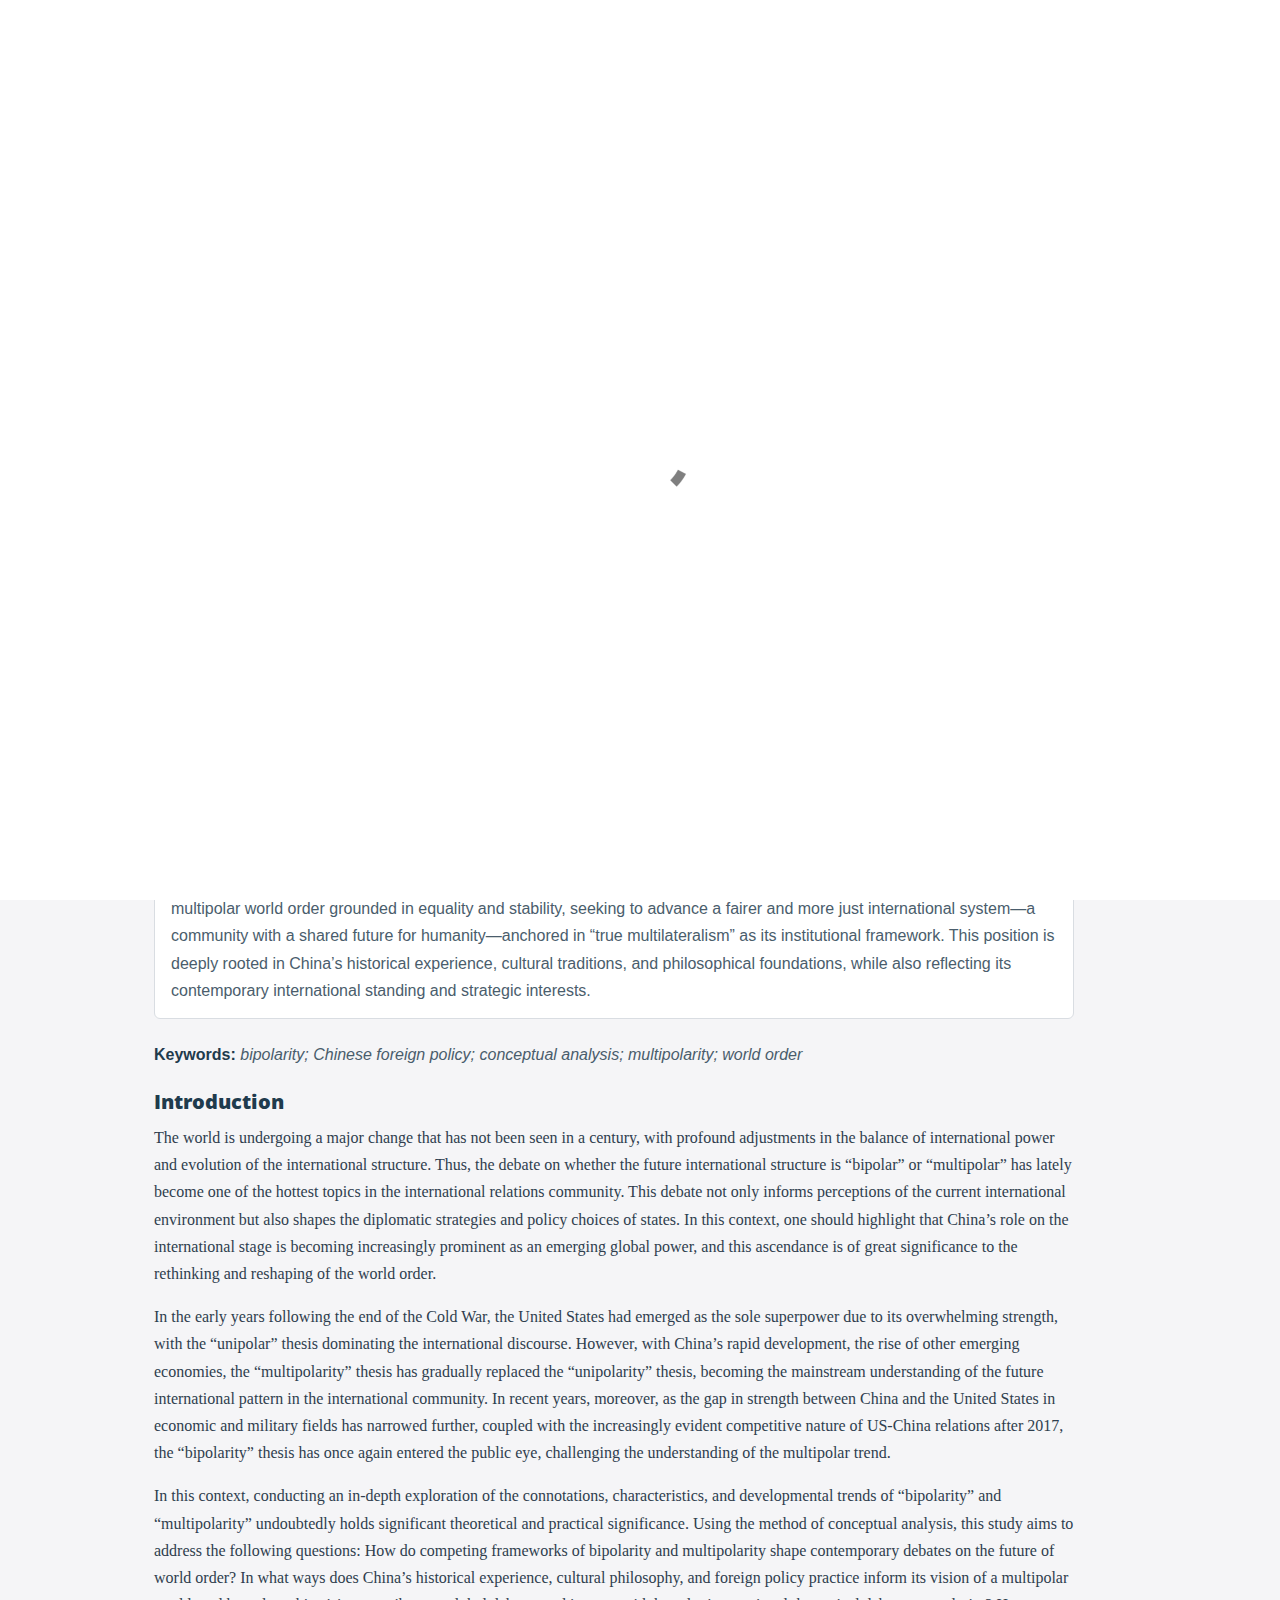
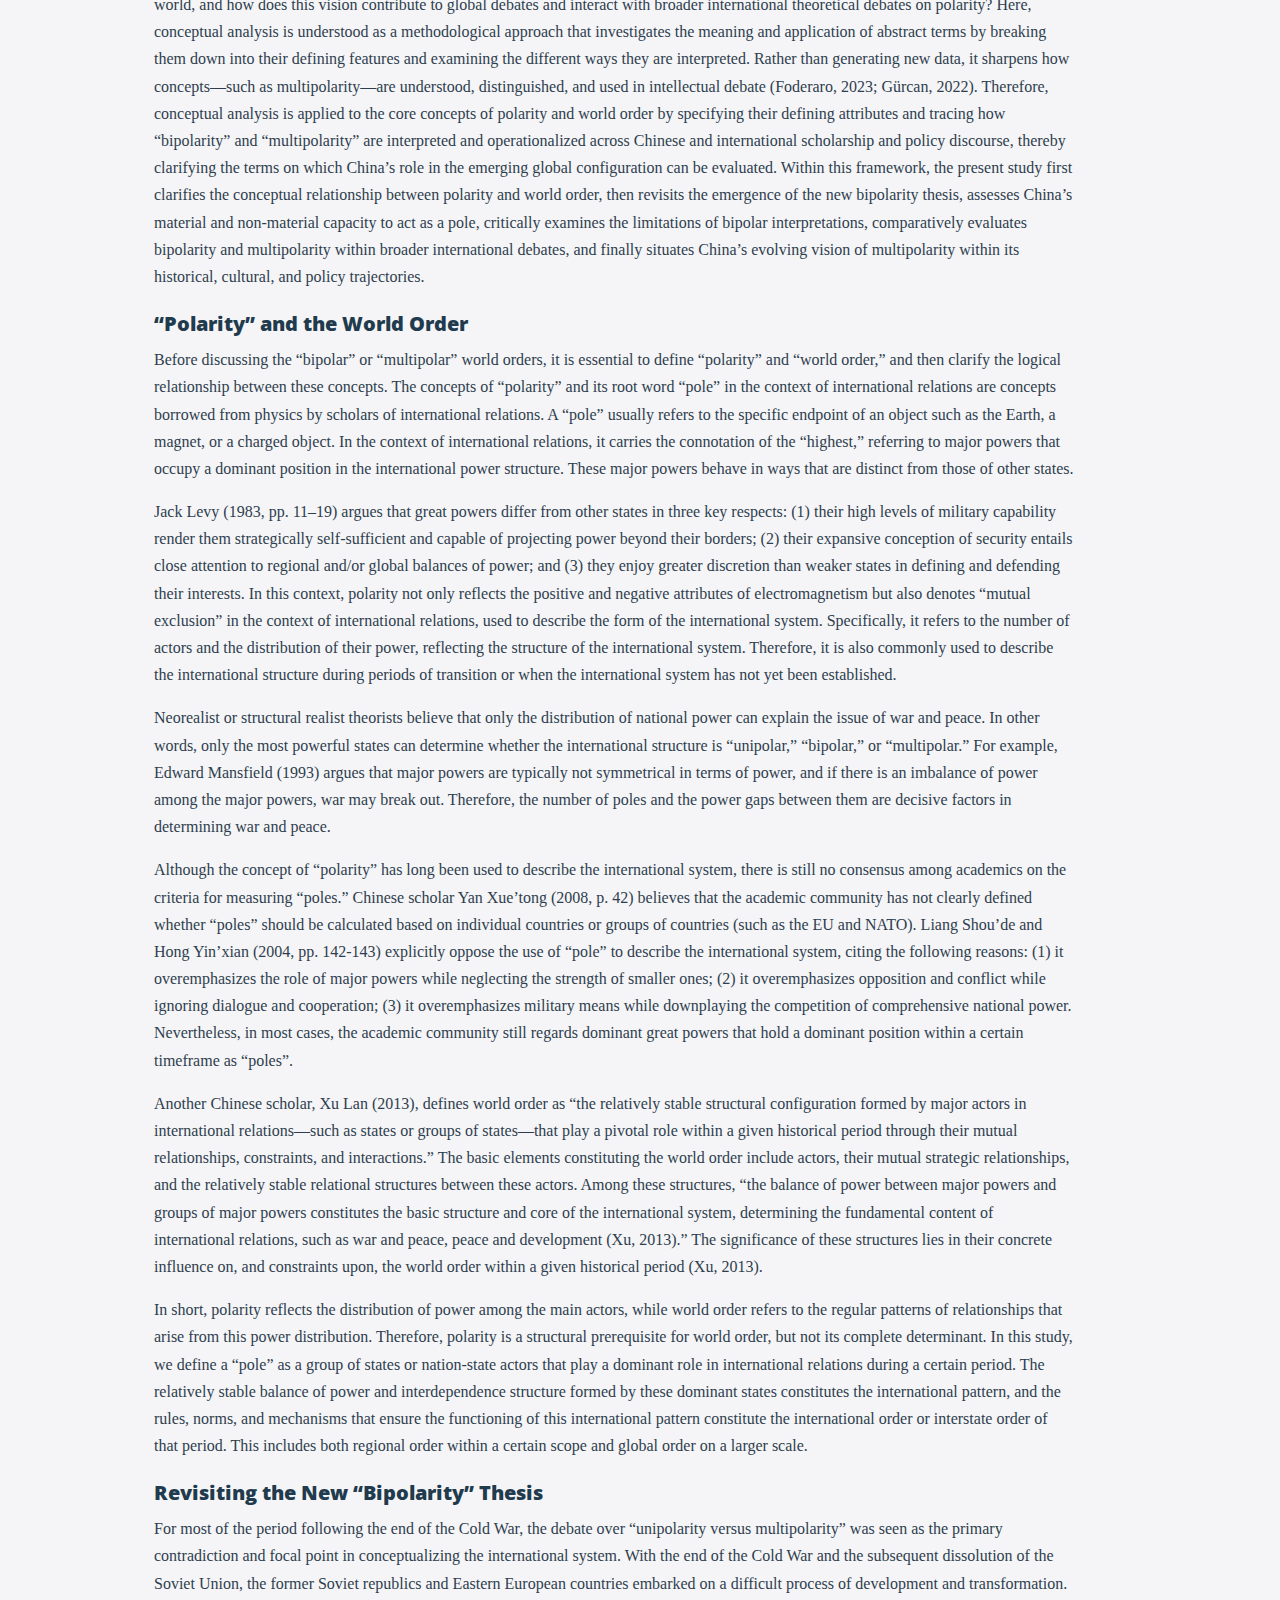
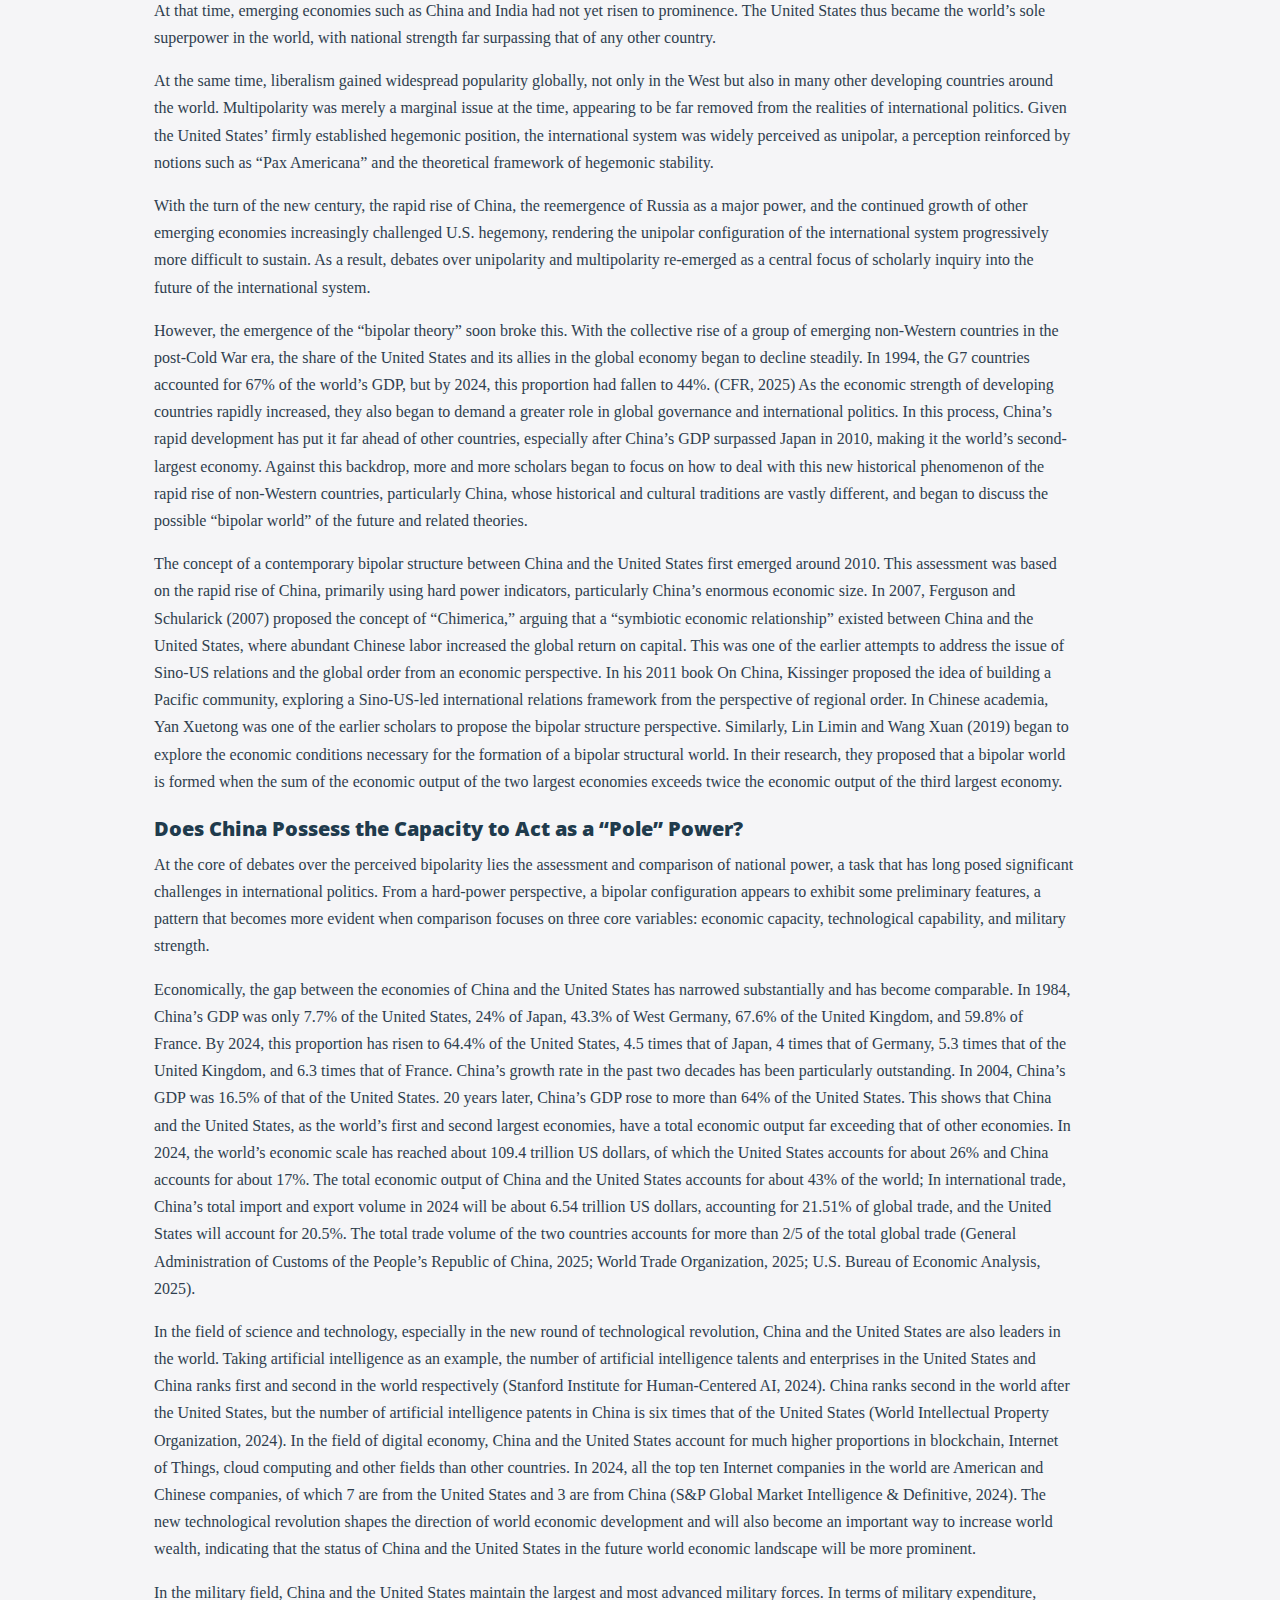
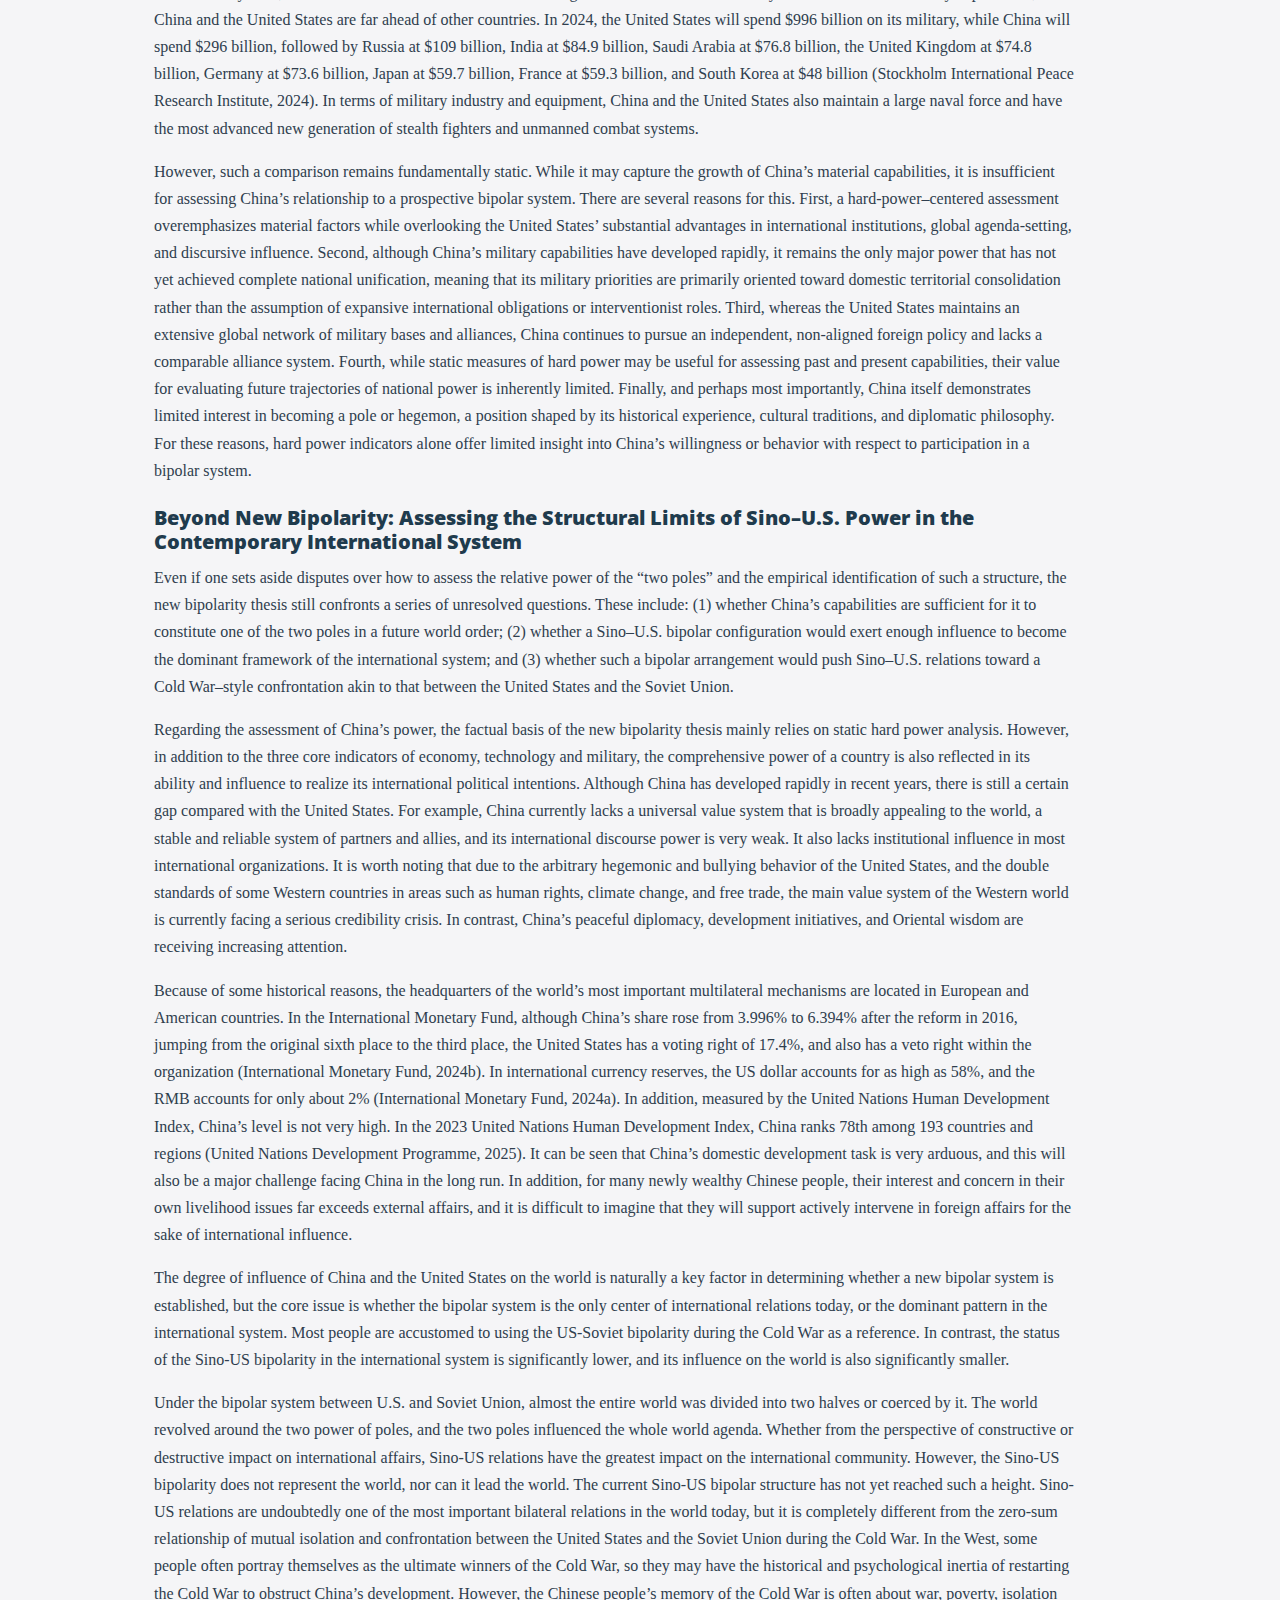
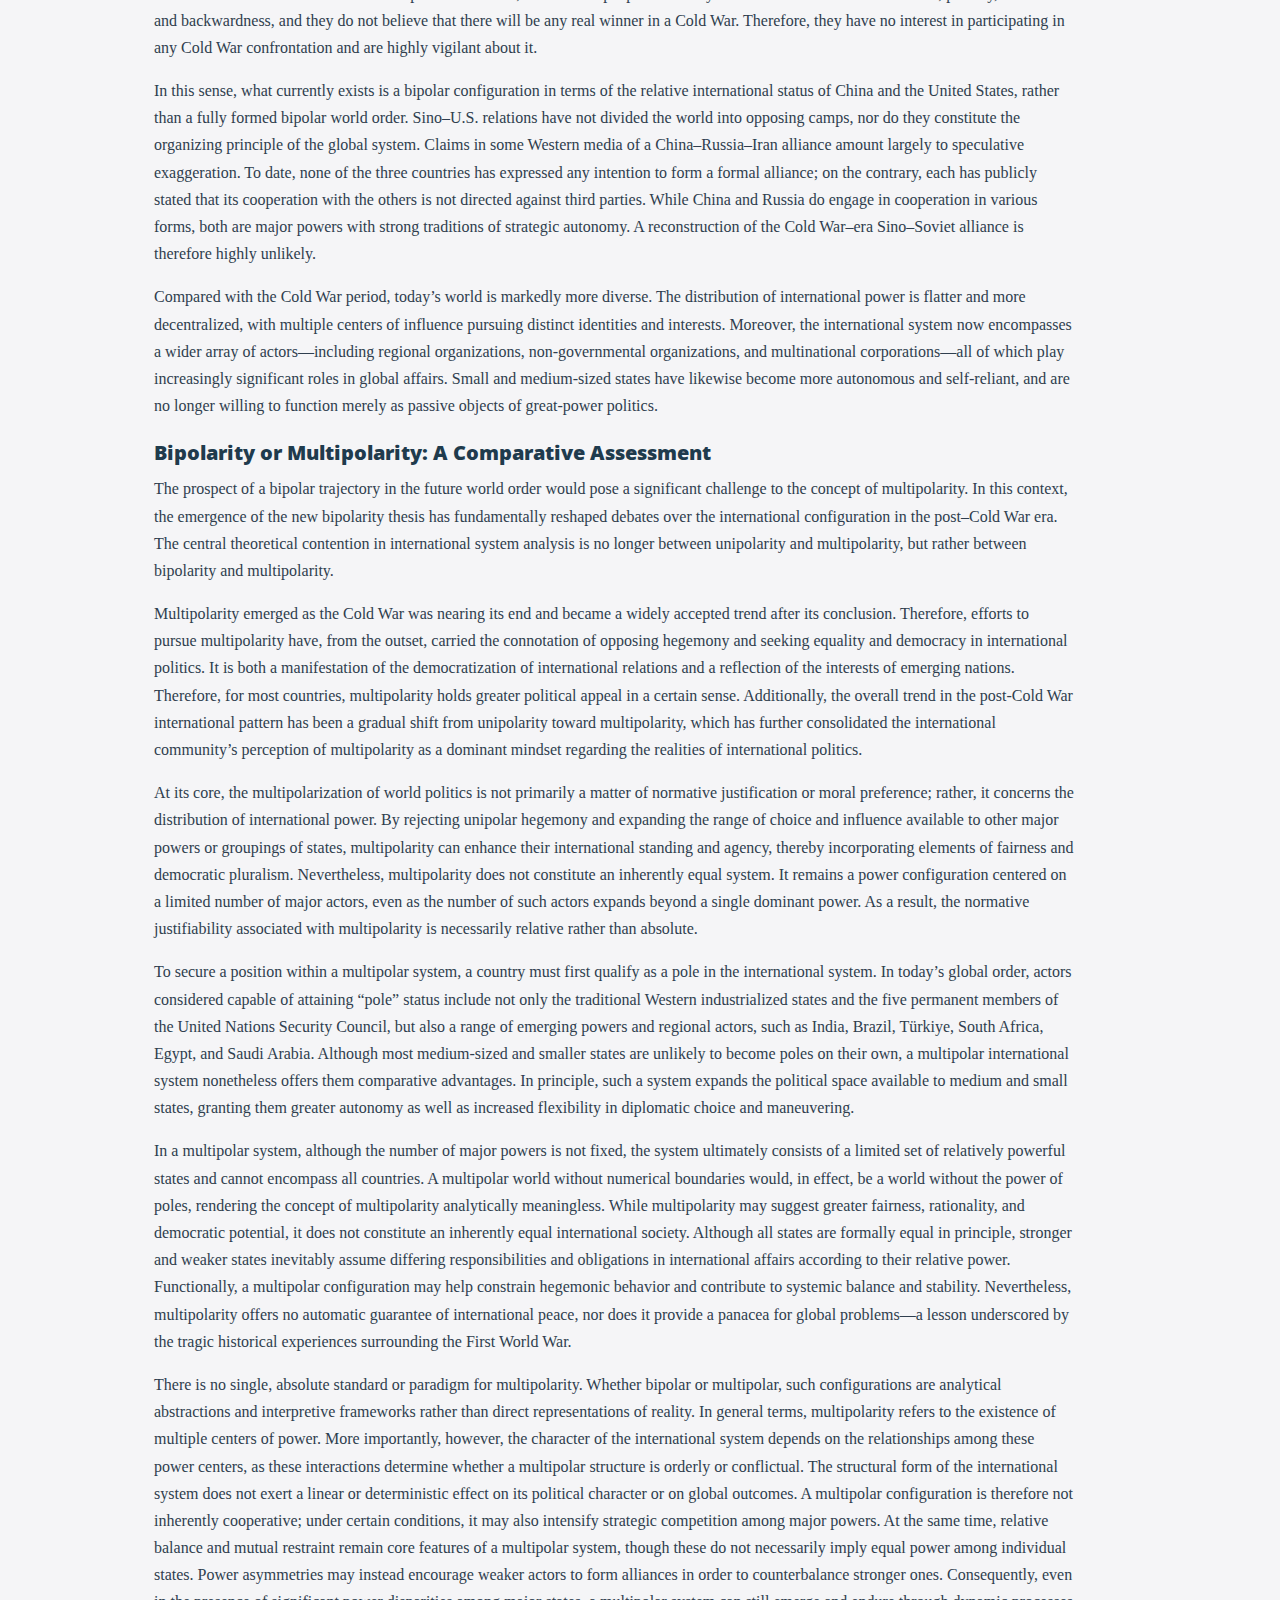
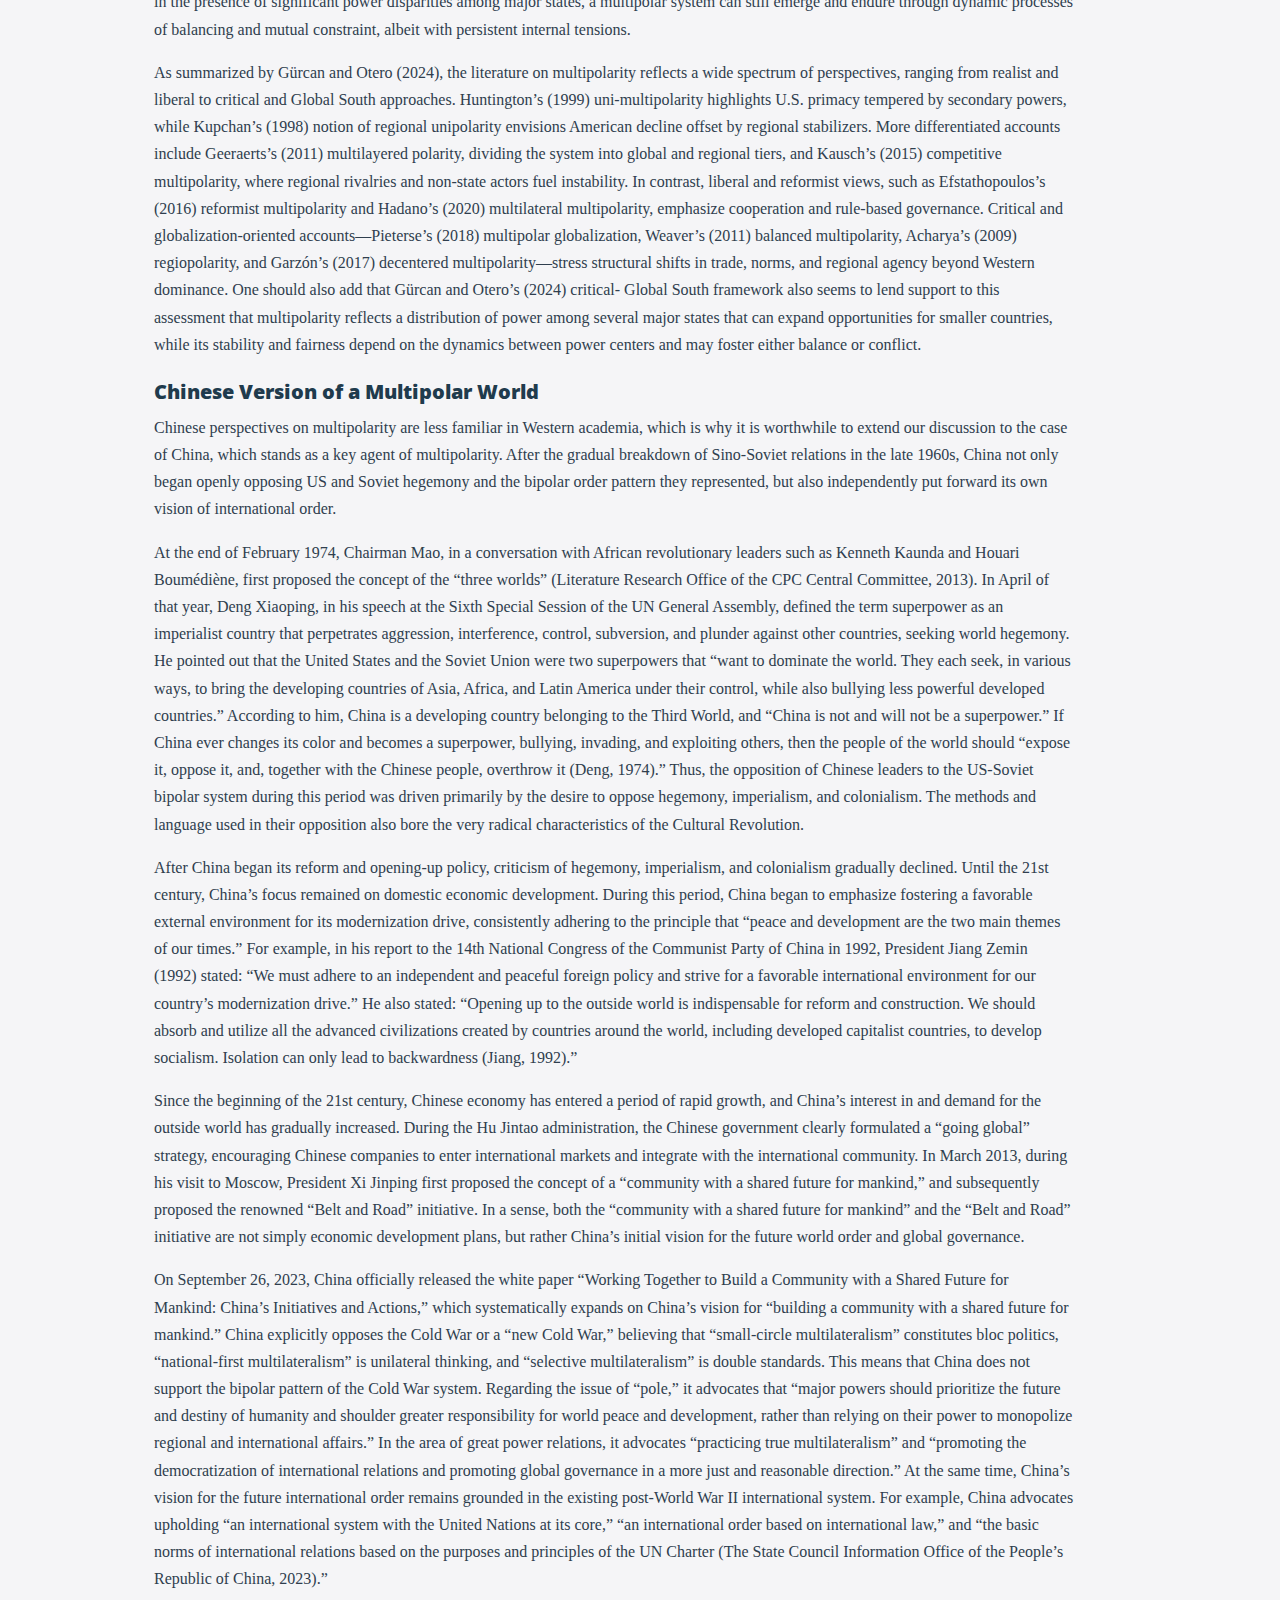
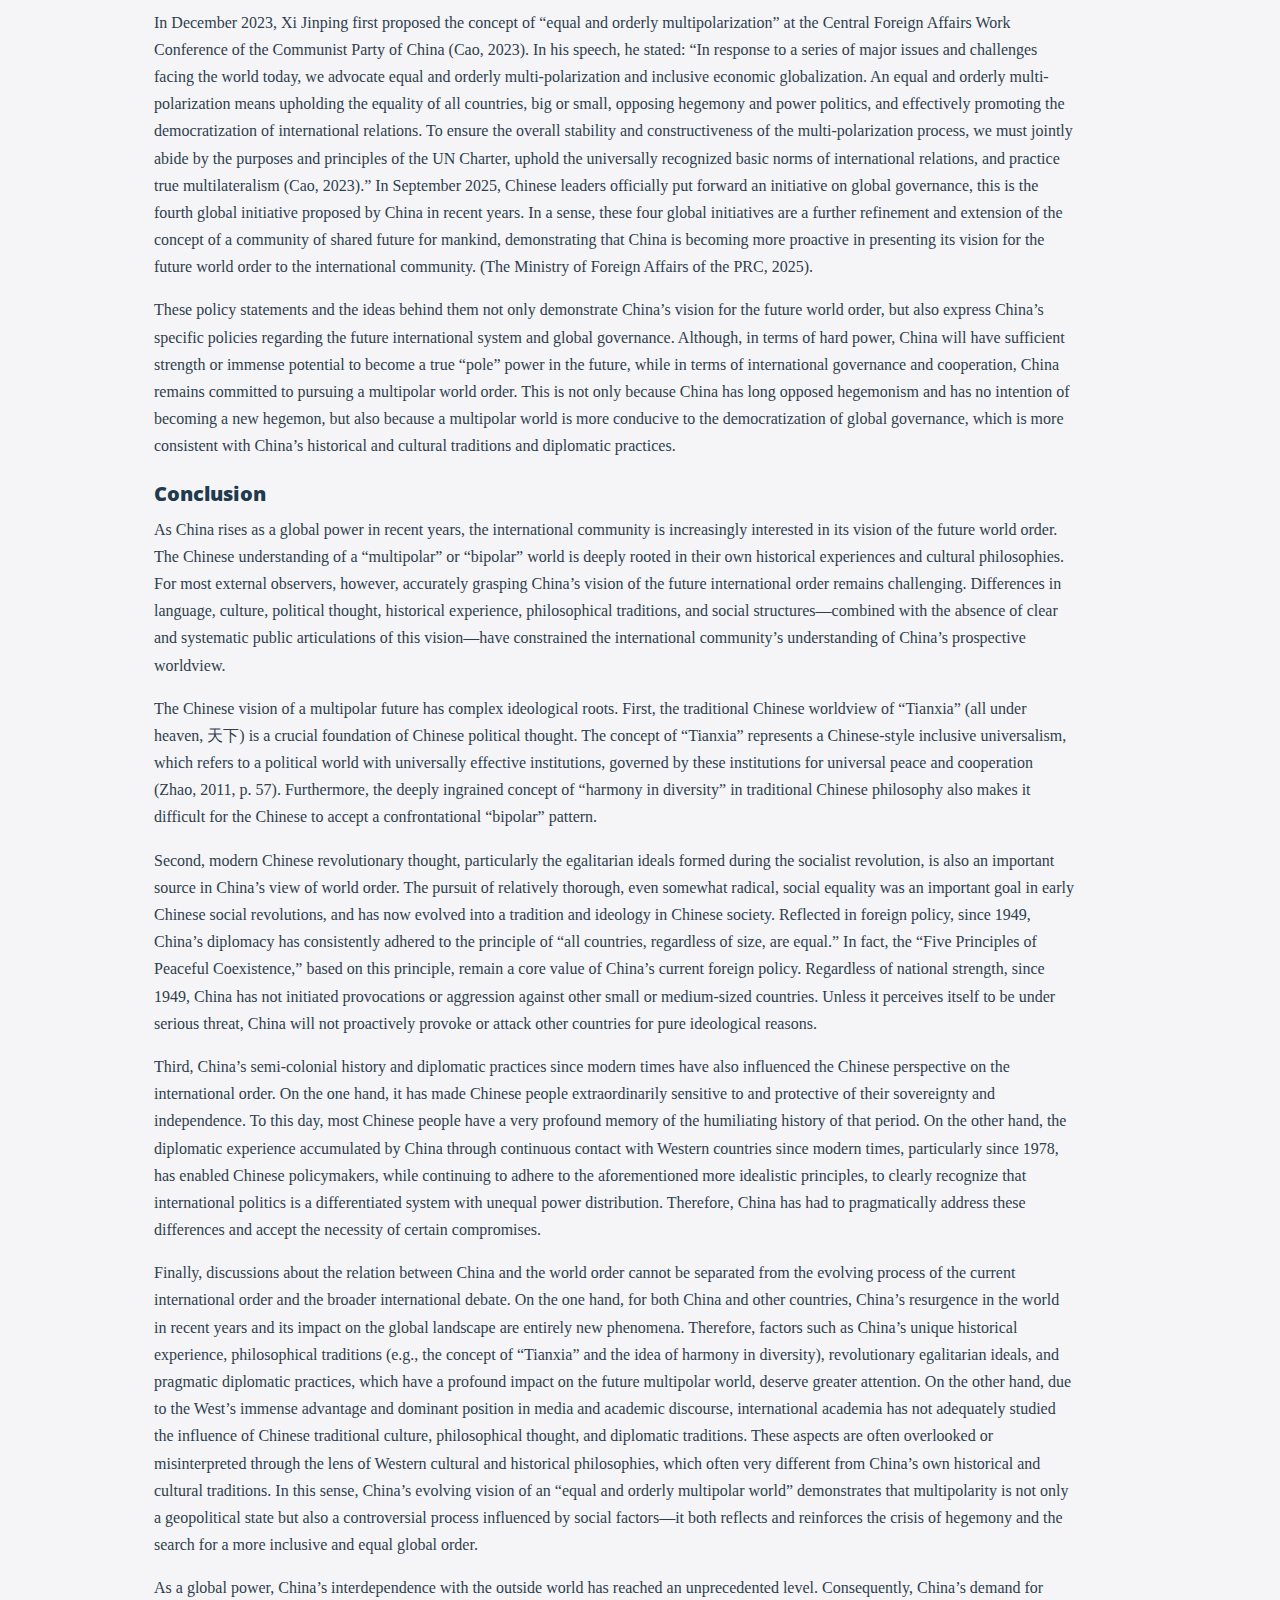
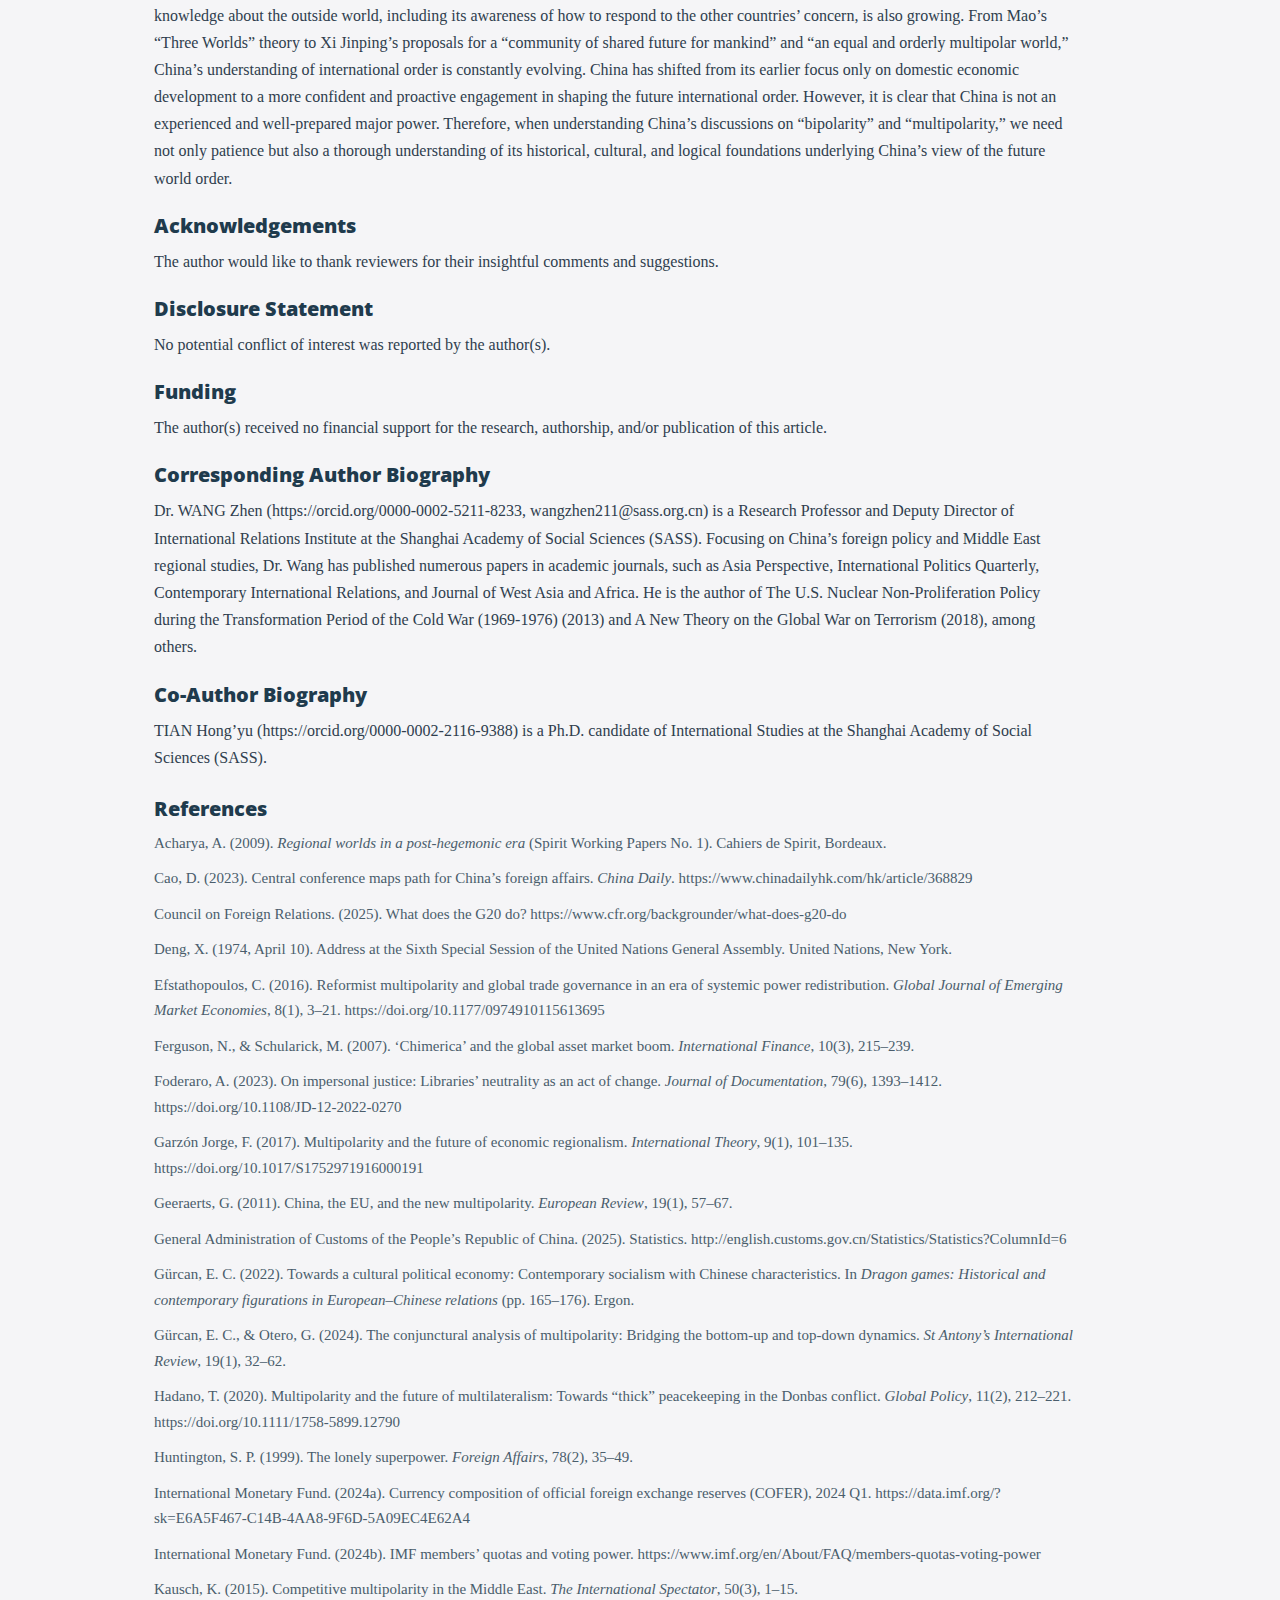
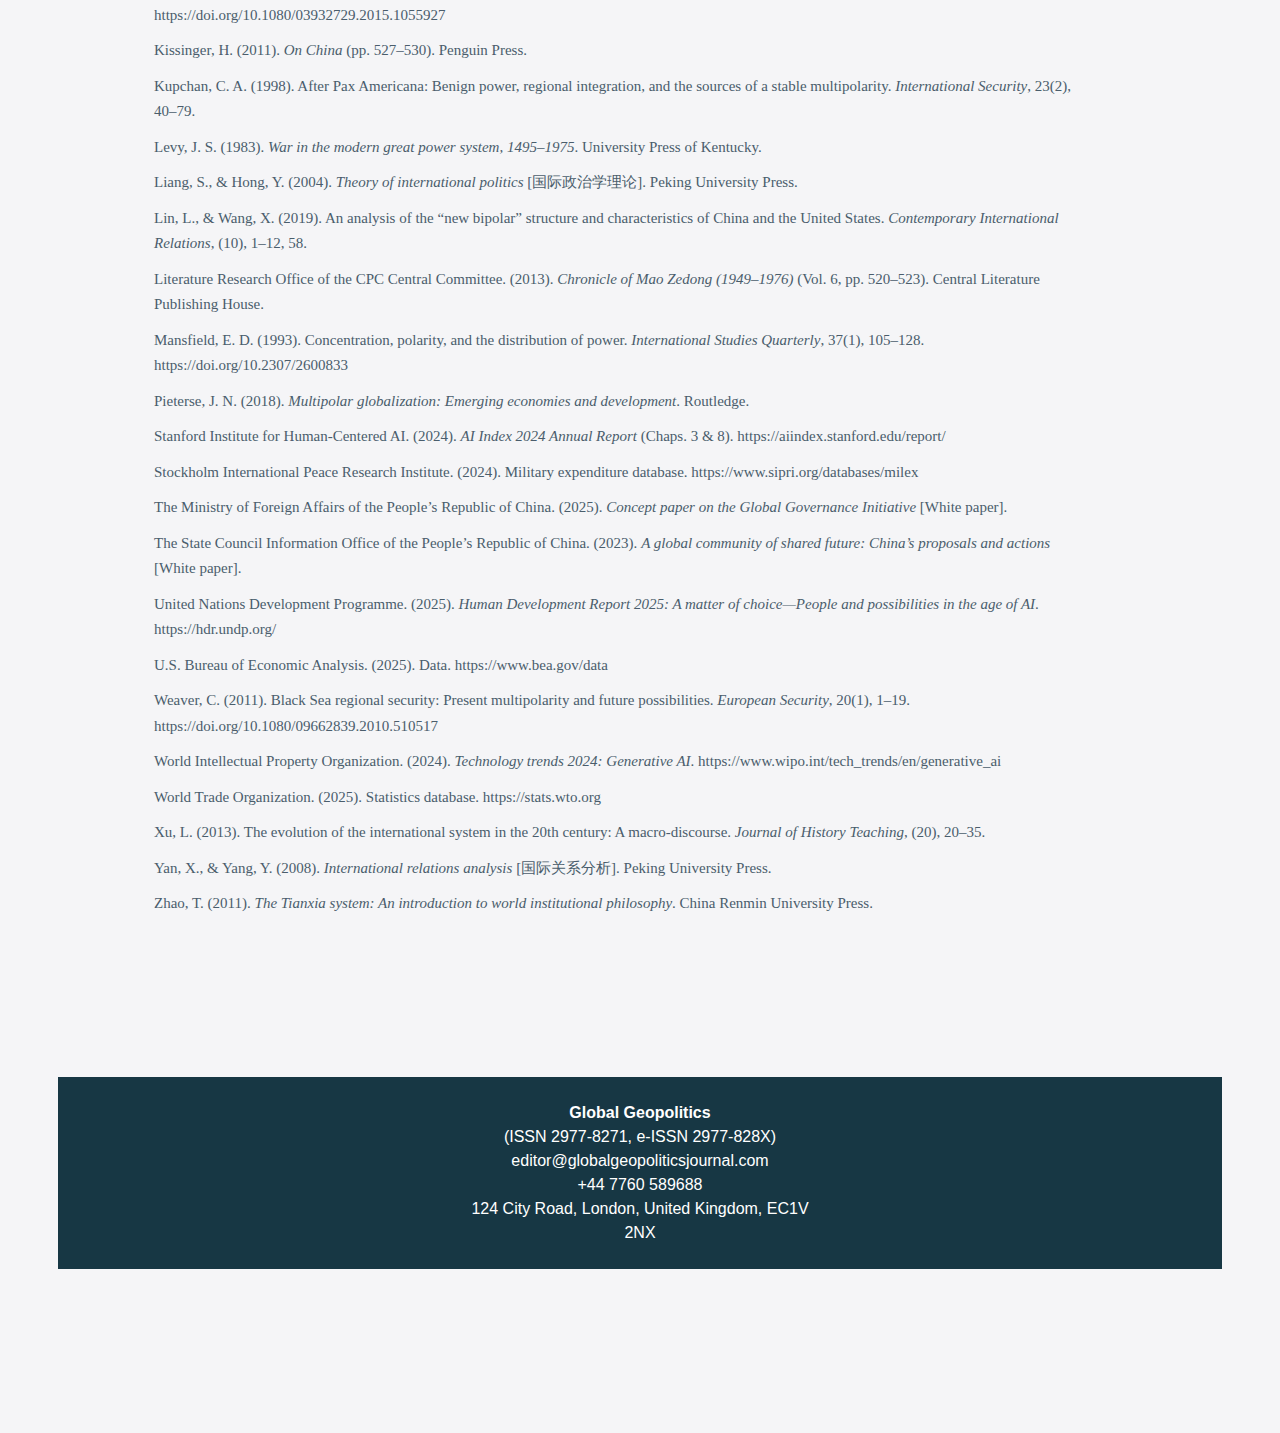
<file: bipolarity-or-multipolarity-chinese-perspectives-on-the-future-of-world-order/index.html>
<!doctype html>
<html>
<head>
    <meta charset="utf-8">
    <meta name="keywords" content="">
    <meta name="description" content="">
    <meta name="viewport" content="width=device-width, initial-scale=1.0, viewport-fit=cover">
	<meta name="robots" content="index, follow">
    <link rel="shortcut icon" type="image/png" href="../favicon.png">
    
	<link rel="stylesheet" type="text/css" href="../css/bootstrap.min.css?5261">
	<link rel="stylesheet" type="text/css" href="../style.css?5489">
	<link href='https://fonts.googleapis.com/css?family=Open+Sans:400,600,800,40&display=swap&subset=latin,latin-ext' rel='stylesheet' type='text/css'>
    <title>The-Strategic-Appeal-of-Multipolarity-The-Intersection-of-Realpolitik-and-Normative-Tensions-in-Sino-French-Relations-1</title>


    
<!-- Analytics -->
 
<!-- Analytics END -->
    
</head>
<body data-clean-url="true">

<!-- Preloader -->
<div id="page-loading-blocs-notifaction" class="page-preloader"></div>
<!-- Preloader END -->


<!-- Main container -->
<div class="page-container">
    
<!-- bloc-0 -->
<div class="bloc l-bloc" id="bloc-0">
	<div class="container bloc-sm">
		<div class="row">
			<div class="text-center text-md-start l-bloc col-md-12 col-lg-12 offset-lg-0 mb-4 text-sm-start pe-0 ps-0 ps-sm-2 pe-sm-2 mb-lg-4 ps-lg-3 pe-lg-3">
				<picture><source type="image/webp" srcset="../img/lazyload-ph.png" data-srcset="../img/GG_dergi_-logo_2.webp"><img src="../img/lazyload-ph.png" data-src="../img/GG_dergi_-logo_2.png" class="img-fluid mx-auto d-block img-style lazyload" alt="GG_dergi_ logo_2" width="460" height="100"></picture>
			</div>
			<div class="col">
				<div class="collapse navbar-collapse navbar-9491">
					<ul class="site-navigation nav navbar-nav ms-auto">
						<li class="nav-item">
							<a href="../" class="nav-link">Home</a>
						</li>
					</ul>
				</div>
			</div>
			<div class="col-md-12 align-self-center col-lg-12 text-center pe-0 ps-0 ps-md-2 pe-md-2 text-md-start mb-3 mb-lg-4 ps-lg-3 pe-lg-3 text-lg-center">
				<a href="../" class="a-btn text-lg-left token-link link-style">Home</a><a href="../browse-volumes-and-issues/" class="a-btn text-lg-left token-link link-archive-style">Browse Volumes & Issues</a><a href="../author-guidelines-and-submission/" class="a-btn text-lg-left token-link link-bloc-0-style">Author Guidelines & Submission</a><a href="../about/" class="a-btn text-lg-left token-link link-about-style">About</a><a href="../annual-reports/" class="a-btn text-lg-left token-link link-about-style">Annual Reports</a>
			</div>
			<div class="text-md-start l-bloc mb-4 col-lg-12 text-lg-start col-md-12 text-start ps-lg-0 pe-lg-0">
				<div class="row">
					<div class="col">
						<div class="form-group mb-3">
							<div class="text-center text-lg-center">
								<div class="form-group mb-3">
									<ul class="list-unstyled">
										<li>
											<div class="form-group mb-3">
												<div class=" mt-lg-4 ms-lg-5 me-lg-5 ps-lg-5 pe-lg-5">
													<div style="
  font-family: 'Source Sans Pro', Arial, sans-serif;
  max-width: 920px;
  margin-left: 0;
  margin-right: 0;
  color: #2f3e4e;
  line-height: 1.7;
  font-size: 16px;
  text-align: left;
">

  <!-- Article title -->
  <h1 style="
    font-family: 'Open Sans','Source Sans Pro', Arial, sans-serif;
    font-size: 34px;
    font-weight: 700;
    color: #1f3b4d;
    margin: 6px 0 10px 0;
    line-height: 1.25;
    text-align: left;
  ">
    Bipolarity or Multipolarity? Chinese Perspectives on the Future of World Order
  </h1>

  <!-- Author -->
  <p style="
    font-size: 18px;
    font-weight: 600;
    color: #1f3b4d;
    margin: 0 0 12px 0;
    text-align: left;
  ">
    Wang Zhen & Tian Hong’yu
  </p>

  <!-- Metadata -->
  <p style="
    font-size: 15px;
    color: #4a5d6c;
    margin: 0 0 8px 0;
    text-align: left;
  ">
    <strong>Received:</strong> 30 July 2025 |
    <strong>Revised:</strong> 05 Jan 2026 |
    <strong>Accepted:</strong> 12 Jan 2026 |
    <strong>Published online:</strong> 15 Jan 2026
  </p>

  <p style="
    font-size: 15px;
    color: #4a5d6c;
    margin: 0 0 6px 0;
    text-align: left;
  ">
    <strong>How to cite this article:</strong>
    Wang Z. & Tian H. (2026). Bipolarity or multipolarity? Chinese perspectives on the future of world order.
    <em>Global Geopolitics</em>, 1(1), 62–88.
  </p>

  <p style="
    font-size: 15px;
    margin: 0 0 18px 0;
    text-align: left;
  ">
    <strong>DOI:</strong>
    <a href="https://doi.org/10.64901/29778271.2026.007" target="_blank" rel="noopener noreferrer" style="color:#1a73e8; text-decoration: underline; font-weight:600;">
      10.64901/29778271.2026.007
    </a>
  </p>

  <!-- View PDF button -->
<div style="margin: 0 0 26px 0; text-align:left;">
  <a href="../Bipolarity-or-Multipolarity.pdf" target="_blank" rel="noopener noreferrer" style="
       display: inline-flex;
       align-items: center;
       gap: 8px;
       padding: 10px 16px;
       border-radius: 4px;
       background: #294656;
       color: #ffffff;
       text-decoration: none;
       font-weight: 700;
       font-size: 15px;
     ">
    📄 View PDF
  </a>
</div>



  <!-- Abstract -->
  <div style="
    border: 1px solid #d9dde2;
    border-radius: 6px;
    padding: 14px 16px;
    background: #ffffff;
    margin: 0 0 22px 0;
  ">
    <div style="font-weight:700; color:#1f3b4d; margin:0 0 8px 0;">Abstract</div>
    <div style="color:#4a5d6c;">
      How do competing frameworks of bipolarity and multipolarity shape contemporary debates on the future of world order? In what ways does China’s historical experience, cultural philosophy, and foreign policy practice inform its vision of a multipolar world, and how does this vision contribute to global debates and interact with broader international theoretical debates on polarity? In recent years, the unipolar order that emerged after the Cold War under U.S. hegemony has come under mounting strain. With China’s rapid rise—particularly after it became the world’s second-largest economy in 2010—debates within the international community over whether the United States and China are moving toward a new “bipolar” configuration in global politics have intensified. Our conceptual analysis demonstrates that such assessments rely predominantly on economic indicators and lack a comprehensive evaluation of overall national power. From a multidimensional perspective, China continues to face significant structural constraints, suggesting that the “new bipolarity thesis” has neither fully materialized nor gained broad acceptance internationally. At the same time, China consistently advocates a vision of a multipolar world order grounded in equality and stability, seeking to advance a fairer and more just international system—a community with a shared future for humanity—anchored in “true multilateralism” as its institutional framework. This position is deeply rooted in China’s historical experience, cultural traditions, and philosophical foundations, while also reflecting its contemporary international standing and strategic interests.
    </div>
  </div>
  <!-- Keywords -->
  <div style="
    margin: 0 0 22px 0;
    text-align: left;
  ">
    <span style="
      font-weight: 700;
      color: #1f3b4d;
      font-size: 16px;
    ">
      Keywords:
    </span>
    <span style="
      font-style: italic;
      color: #4a5d6c;
      font-size: 16px;
    ">
      bipolarity; Chinese foreign policy; conceptual analysis; multipolarity; world order
    </span>
  </div>

  <!-- Article body -->
  <div style="color:#2f3e4e; text-align:left;">

    <h2 style="
      font-family: 'Open Sans','Source Sans Pro', Arial, sans-serif;
      font-size: 20px;
      font-weight: 800;
      color: #1f3b4d;
      margin: 0 0 10px 0;
    ">
      Introduction
    </h2>

    <p>
      The world is undergoing a major change that has not been seen in a century, with profound adjustments in the balance of international power and evolution of the international structure. Thus, the debate on whether the future international structure is “bipolar” or “multipolar” has lately become one of the hottest topics in the international relations community. This debate not only informs perceptions of the current international environment but also shapes the diplomatic strategies and policy choices of states. In this context, one should highlight that China’s role on the international stage is becoming increasingly prominent as an emerging global power, and this ascendance is of great significance to the rethinking and reshaping of the world order.
    </p>

    <p>
     In the early years following the end of the Cold War, the United States had emerged as the sole superpower due to its overwhelming strength, with the “unipolar” thesis dominating the international discourse. However, with China’s rapid development,  the rise of other emerging economies, the “multipolarity” thesis has gradually replaced the “unipolarity” thesis, becoming the mainstream understanding of the future international pattern in the international community. In recent years, moreover, as the gap in strength between China and the United States in economic and military fields has narrowed further, coupled with the increasingly evident competitive nature of US-China relations after 2017, the “bipolarity” thesis has once again entered the public eye, challenging the understanding of the multipolar trend.
    </p>

    <p>
      In this context, conducting an in-depth exploration of the connotations, characteristics, and developmental trends of “bipolarity” and “multipolarity” undoubtedly holds significant theoretical and practical significance. Using the method of conceptual analysis, this study aims to address the following questions: How do competing frameworks of bipolarity and multipolarity shape contemporary debates on the future of world order? In what ways does China’s historical experience, cultural philosophy, and foreign policy practice inform its vision of a multipolar world, and how does this vision contribute to global debates and interact with broader international theoretical debates on polarity? Here, conceptual analysis is understood as a methodological approach that investigates the meaning and application of abstract terms by breaking them down into their defining features and examining the different ways they are interpreted. Rather than generating new data, it sharpens how concepts—such as multipolarity—are understood, distinguished, and used in intellectual debate (Foderaro, 2023; Gürcan, 2022). Therefore, conceptual analysis is applied to the core concepts of polarity and world order by specifying their defining attributes and tracing how “bipolarity” and “multipolarity” are interpreted and operationalized across Chinese and international scholarship and policy discourse, thereby clarifying the terms on which China’s role in the emerging global configuration can be evaluated. Within this framework, the present study first clarifies the conceptual relationship between polarity and world order, then revisits the emergence of the new bipolarity thesis, assesses China’s material and non-material capacity to act as a pole, critically examines the limitations of bipolar interpretations, comparatively evaluates bipolarity and multipolarity within broader international debates, and finally situates China’s evolving vision of multipolarity within its historical, cultural, and policy trajectories.
    </p>

    
    <h2 style="
      font-family: 'Open Sans','Source Sans Pro', Arial, sans-serif;
      font-size: 20px;
      font-weight: 800;
      color: #1f3b4d;
      margin: 22px 0 10px 0;
    ">
      “Polarity” and the World Order
    </h2>

    <p>
    Before discussing the “bipolar” or “multipolar” world orders, it is essential to define “polarity” and “world order,” and then clarify the logical relationship between these concepts. The concepts of “polarity” and its root word “pole” in the context of international relations are concepts borrowed from physics by scholars of international relations. A “pole” usually refers to the specific endpoint of an object such as the Earth, a magnet, or a charged object. In the context of international relations, it carries the connotation of the “highest,” referring to major powers that occupy a dominant position in the international power structure. These major powers behave in ways that are distinct from those of other states.
    </p>

    <p>
     Jack Levy (1983, pp. 11–19) argues that great powers differ from other states in three key respects: (1) their high levels of military capability render them strategically self-sufficient and capable of projecting power beyond their borders; (2) their expansive conception of security entails close attention to regional and/or global balances of power; and (3) they enjoy greater discretion than weaker states in defining and defending their interests. In this context, polarity not only reflects the positive and negative attributes of electromagnetism but also denotes “mutual exclusion” in the context of international relations, used to describe the form of the international system. Specifically, it refers to the number of actors and the distribution of their power, reflecting the structure of the international system. Therefore, it is also commonly used to describe the international structure during periods of transition or when the international system has not yet been established.
    </p>

    <p>
     Neorealist or structural realist theorists believe that only the distribution of national power can explain the issue of war and peace. In other words, only the most powerful states can determine whether the international structure is “unipolar,” “bipolar,” or “multipolar.” For example, Edward Mansfield (1993) argues that major powers are typically not symmetrical in terms of power, and if there is an imbalance of power among the major powers, war may break out. Therefore, the number of poles and the power gaps between them are decisive factors in determining war and peace.
    </p>

    <p>
      Although the concept of “polarity” has long been used to describe the international system, there is still no consensus among academics on the criteria for measuring “poles.” Chinese scholar Yan Xue’tong (2008, p. 42) believes that the academic community has not clearly defined whether “poles” should be calculated based on individual countries or groups of countries (such as the EU and NATO). Liang Shou’de and Hong Yin’xian (2004, pp. 142-143) explicitly oppose the use of “pole” to describe the international system, citing the following reasons: (1) it overemphasizes the role of major powers while neglecting the strength of smaller ones; (2) it overemphasizes opposition and conflict while ignoring dialogue and cooperation; (3) it overemphasizes military means while downplaying the competition of comprehensive national power.  Nevertheless, in most cases, the academic community still regards dominant great powers that hold a dominant position within a certain timeframe as “poles”.
    </p>
     <p>
      Another Chinese scholar, Xu Lan (2013), defines world order as “the relatively stable structural configuration formed by major actors in international relations—such as states or groups of states—that play a pivotal role within a given historical period through their mutual relationships, constraints, and interactions.” The basic elements constituting the world order include actors, their mutual strategic relationships, and the relatively stable relational structures between these actors. Among these structures, “the balance of power between major powers and groups of major powers constitutes the basic structure and core of the international system, determining the fundamental content of international relations, such as war and peace, peace and development (Xu, 2013).” The significance of these structures lies in their concrete influence on, and constraints upon, the world order within a given historical period (Xu, 2013).
    </p>
    <p>
     In short, polarity reflects the distribution of power among the main actors, while world order refers to the regular patterns of relationships that arise from this power distribution. Therefore, polarity is a structural prerequisite for world order, but not its complete determinant. In this study, we define a “pole” as a group of states or nation-state actors that play a dominant role in international relations during a certain period. The relatively stable balance of power and interdependence structure formed by these dominant states constitutes the international pattern, and the rules, norms, and mechanisms that ensure the functioning of this international pattern constitute the international order or interstate order of that period. This includes both regional order within a certain scope and global order on a larger scale.
    </p>

    <h2 style="
      font-family: 'Open Sans','Source Sans Pro', Arial, sans-serif;
      font-size: 20px;
      font-weight: 800;
      color: #1f3b4d;
      margin: 22px 0 10px 0;
    ">
      Revisiting the New “Bipolarity” Thesis
    </h2>

    <p>
      For most of the period following the end of the Cold War, the debate over “unipolarity versus multipolarity” was seen as the primary contradiction and focal point in conceptualizing the international system. With the end of the Cold War and the subsequent dissolution of the Soviet Union, the former Soviet republics and Eastern European countries embarked on a difficult process of development and transformation. At that time, emerging economies such as China and India had not yet risen to prominence. The United States thus became the world’s sole superpower in the world, with national strength far surpassing that of any other country.
    </p>

    <p>
      At the same time, liberalism gained widespread popularity globally, not only in the West but also in many other developing countries around the world. Multipolarity was merely a marginal issue at the time, appearing to be far removed from the realities of international politics. Given the United States’ firmly established hegemonic position, the international system was widely perceived as unipolar, a perception reinforced by notions such as “Pax Americana” and the theoretical framework of hegemonic stability.
    </p>

    <p>
      With the turn of the new century, the rapid rise of China, the reemergence of Russia as a major power, and the continued growth of other emerging economies increasingly challenged U.S. hegemony, rendering the unipolar configuration of the international system progressively more difficult to sustain. As a result, debates over unipolarity and multipolarity re-emerged as a central focus of scholarly inquiry into the future of the international system.
    </p>

    <p>
     However, the emergence of the “bipolar theory” soon broke this. With the collective rise of a group of emerging non-Western countries in the post-Cold War era, the share of the United States and its allies in the global economy began to decline steadily. In 1994, the G7 countries accounted for 67% of the world’s GDP, but by 2024, this proportion had fallen to 44%. (CFR, 2025) As the economic strength of developing countries rapidly increased, they also began to demand a greater role in global governance and international politics. In this process, China’s rapid development has put it far ahead of other countries, especially after China’s GDP surpassed Japan in 2010, making it the world’s second-largest economy. Against this backdrop, more and more scholars began to focus on how to deal with this new historical phenomenon of the rapid rise of non-Western countries, particularly China, whose historical and cultural traditions are vastly different, and began to discuss the possible “bipolar world” of the future and related theories.
    </p>

    <p>
     The concept of a contemporary bipolar structure between China and the United States first emerged around 2010. This assessment was based on the rapid rise of China, primarily using hard power indicators, particularly China’s enormous economic size. In 2007, Ferguson and Schularick (2007) proposed the concept of “Chimerica,” arguing that a “symbiotic economic relationship” existed between China and the United States, where abundant Chinese labor increased the global return on capital. This was one of the earlier attempts to address the issue of Sino-US relations and the global order from an economic perspective. In his 2011 book On China, Kissinger proposed the idea of building a Pacific community, exploring a Sino-US-led international relations framework from the perspective of regional order. In Chinese academia, Yan Xuetong was one of the earlier scholars to propose the bipolar structure perspective. Similarly, Lin Limin and Wang Xuan (2019) began to explore the economic conditions necessary for the formation of a bipolar structural world. In their research, they proposed that a bipolar world is formed when the sum of the economic output of the two largest economies exceeds twice the economic output of the third largest economy.
    </p>
    
  </div>

<h2 style="
      font-family: 'Open Sans','Source Sans Pro', Arial, sans-serif;
      font-size: 20px;
      font-weight: 800;
      color: #1f3b4d;
      margin: 22px 0 10px 0;
    ">
      Does China Possess the Capacity to Act as a “Pole” Power?
    </h2>

    <p>
      At the core of debates over the perceived bipolarity lies the assessment and comparison of national power, a task that has long posed significant challenges in international politics. From a hard-power perspective, a bipolar configuration appears to exhibit some preliminary features, a pattern that becomes more evident when comparison focuses on three core variables: economic capacity, technological capability, and military strength.
    </p>

     <p>
      Economically, the gap between the economies of China and the United States has narrowed substantially and has become comparable. In 1984, China’s GDP was only 7.7% of the United States, 24% of Japan, 43.3% of West Germany, 67.6% of the United Kingdom, and 59.8% of France. By 2024, this proportion has risen to 64.4% of the United States, 4.5 times that of Japan, 4 times that of Germany, 5.3 times that of the United Kingdom, and 6.3 times that of France. China’s growth rate in the past two decades has been particularly outstanding. In 2004, China’s GDP was 16.5% of that of the United States. 20 years later, China’s GDP rose to more than 64% of the United States. This shows that China and the United States, as the world’s first and second largest economies, have a total economic output far exceeding that of other economies. In 2024, the world’s economic scale has reached about 109.4 trillion US dollars, of which the United States accounts for about 26% and China accounts for about 17%. The total economic output of China and the United States accounts for about 43% of the world; In international trade, China’s total import and export volume in 2024 will be about 6.54 trillion US dollars, accounting for 21.51% of global trade, and the United States will account for 20.5%. The total trade volume of the two countries accounts for more than 2/5 of the total global trade (General Administration of Customs of the People’s Republic of China, 2025; World Trade Organization, 2025; U.S. Bureau of Economic Analysis, 2025).
    </p>

    <p>
     In the field of science and technology, especially in the new round of technological revolution, China and the United States are also leaders in the world. Taking artificial intelligence as an example, the number of artificial intelligence talents and enterprises in the United States and China ranks first and second in the world respectively (Stanford Institute for Human-Centered AI, 2024). China ranks second in the world after the United States, but the number of artificial intelligence patents in China is six times that of the United States (World Intellectual Property Organization, 2024). In the field of digital economy, China and the United States account for much higher proportions in blockchain, Internet of Things, cloud computing and other fields than other countries. In 2024, all the top ten Internet companies in the world are American and Chinese companies, of which 7 are from the United States and 3 are from China (S&P Global Market Intelligence & Definitive, 2024). The new technological revolution shapes the direction of world economic development and will also become an important way to increase world wealth, indicating that the status of China and the United States in the future world economic landscape will be more prominent.
    </p>

    <p>
     In the military field, China and the United States maintain the largest and most advanced military forces. In terms of military expenditure, China and the United States are far ahead of other countries. In 2024, the United States will spend $996 billion on its military, while China will spend $296 billion, followed by Russia at $109 billion, India at $84.9 billion, Saudi Arabia at $76.8 billion, the United Kingdom at $74.8 billion, Germany at $73.6 billion, Japan at $59.7 billion, France at $59.3 billion, and South Korea at $48 billion (Stockholm International Peace Research Institute, 2024). In terms of military industry and equipment, China and the United States also maintain a large naval force and have the most advanced new generation of stealth fighters and unmanned combat systems.
    </p>

    <p>
    However, such a comparison remains fundamentally static. While it may capture the growth of China’s material capabilities, it is insufficient for assessing China’s relationship to a prospective bipolar system. There are several reasons for this. First, a hard-power–centered assessment overemphasizes material factors while overlooking the United States’ substantial advantages in international institutions, global agenda-setting, and discursive influence. Second, although China’s military capabilities have developed rapidly, it remains the only major power that has not yet achieved complete national unification, meaning that its military priorities are primarily oriented toward domestic territorial consolidation rather than the assumption of expansive international obligations or interventionist roles. Third, whereas the United States maintains an extensive global network of military bases and alliances, China continues to pursue an independent, non-aligned foreign policy and lacks a comparable alliance system. Fourth, while static measures of hard power may be useful for assessing past and present capabilities, their value for evaluating future trajectories of national power is inherently limited. Finally, and perhaps most importantly, China itself demonstrates limited interest in becoming a pole or hegemon, a position shaped by its historical experience, cultural traditions, and diplomatic philosophy. For these reasons, hard power indicators alone offer limited insight into China’s willingness or behavior with respect to participation in a bipolar system.
    </p>

<h2 style="
      font-family: 'Open Sans','Source Sans Pro', Arial, sans-serif;
      font-size: 20px;
      font-weight: 800;
      color: #1f3b4d;
      margin: 22px 0 10px 0;
    ">
      Beyond New Bipolarity: Assessing the Structural Limits of Sino–U.S. Power in the Contemporary International System
    </h2>

    <p>
     Even if one sets aside disputes over how to assess the relative power of the “two poles” and the empirical identification of such a structure, the new bipolarity thesis still confronts a series of unresolved questions. These include: (1) whether China’s capabilities are sufficient for it to constitute one of the two poles in a future world order; (2) whether a Sino–U.S. bipolar configuration would exert enough influence to become the dominant framework of the international system; and (3) whether such a bipolar arrangement would push Sino–U.S. relations toward a Cold War–style confrontation akin to that between the United States and the Soviet Union.
    </p>

     <p>
      Regarding the assessment of China’s power, the factual basis of the new bipolarity thesis mainly relies on static hard power analysis. However, in addition to the three core indicators of economy, technology and military, the comprehensive power of a country is also reflected in its ability and influence to realize its international political intentions. Although China has developed rapidly in recent years, there is still a certain gap compared with the United States. For example, China currently lacks a universal value system that is broadly appealing to the world, a stable and reliable system of partners and allies, and its international discourse power is very weak. It also lacks institutional influence in most international organizations. It is worth noting that due to the arbitrary hegemonic and bullying behavior of the United States, and the double standards of some Western countries in areas such as human rights, climate change, and free trade, the main value system of the Western world is currently facing a serious credibility crisis. In contrast, China’s peaceful diplomacy, development initiatives, and Oriental wisdom are receiving increasing attention.
    </p>

    <p>
     Because of some historical reasons, the headquarters of the world’s most important multilateral mechanisms are located in European and American countries. In the International Monetary Fund, although China’s share rose from 3.996% to 6.394% after the reform in 2016, jumping from the original sixth place to the third place, the United States has a voting right of 17.4%, and also has a veto right within the organization (International Monetary Fund, 2024b). In international currency reserves, the US dollar accounts for as high as 58%, and the RMB accounts for only about 2% (International Monetary Fund, 2024a). In addition, measured by the United Nations Human Development Index, China’s level is not very high. In the 2023 United Nations Human Development Index, China ranks 78th among 193 countries and regions (United Nations Development Programme, 2025). It can be seen that China’s domestic development task is very arduous, and this will also be a major challenge facing China in the long run. In addition, for many newly wealthy Chinese people, their interest and concern in their own livelihood issues far exceeds external affairs, and it is difficult to imagine that they will support actively intervene in foreign affairs for the sake of international influence.
    </p>

    <p>
      The degree of influence of China and the United States on the world is naturally a key factor in determining whether a new bipolar system is established, but the core issue is whether the bipolar system is the only center of international relations today, or the dominant pattern in the international system. Most people are accustomed to using the US-Soviet bipolarity during the Cold War as a reference. In contrast, the status of the Sino-US bipolarity in the international system is significantly lower, and its influence on the world is also significantly smaller.
    </p>

    <p>
    Under the bipolar system between U.S. and Soviet Union, almost the entire world was divided into two halves or coerced by it. The world revolved around the two power of poles, and the two poles influenced the whole world agenda. Whether from the perspective of constructive or destructive impact on international affairs, Sino-US relations have the greatest impact on the international community. However, the Sino-US bipolarity does not represent the world, nor can it lead the world. The current Sino-US bipolar structure has not yet reached such a height. Sino-US relations are undoubtedly one of the most important bilateral relations in the world today, but it is completely different from the zero-sum relationship of mutual isolation and confrontation between the United States and the Soviet Union during the Cold War. In the West, some people often portray themselves as the ultimate winners of the Cold War, so they may have the historical and psychological inertia of restarting the Cold War to obstruct China’s development. However, the Chinese people’s memory of the Cold War is often about war, poverty, isolation and backwardness, and they do not believe that there will be any real winner in a Cold War. Therefore, they have no interest in participating in any Cold War confrontation and are highly vigilant about it.
    </p>

    <p>
     In this sense, what currently exists is a bipolar configuration in terms of the relative international status of China and the United States, rather than a fully formed bipolar world order. Sino–U.S. relations have not divided the world into opposing camps, nor do they constitute the organizing principle of the global system. Claims in some Western media of a China–Russia–Iran alliance amount largely to speculative exaggeration. To date, none of the three countries has expressed any intention to form a formal alliance; on the contrary, each has publicly stated that its cooperation with the others is not directed against third parties. While China and Russia do engage in cooperation in various forms, both are major powers with strong traditions of strategic autonomy. A reconstruction of the Cold War–era Sino–Soviet alliance is therefore highly unlikely.
    </p>

    <p>
    Compared with the Cold War period, today’s world is markedly more diverse. The distribution of international power is flatter and more decentralized, with multiple centers of influence pursuing distinct identities and interests. Moreover, the international system now encompasses a wider array of actors—including regional organizations, non-governmental organizations, and multinational corporations—all of which play increasingly significant roles in global affairs. Small and medium-sized states have likewise become more autonomous and self-reliant, and are no longer willing to function merely as passive objects of great-power politics.
    </p>

<h2 style="
      font-family: 'Open Sans','Source Sans Pro', Arial, sans-serif;
      font-size: 20px;
      font-weight: 800;
      color: #1f3b4d;
      margin: 22px 0 10px 0;
    ">
      Bipolarity or Multipolarity: A Comparative Assessment
    </h2>

    <p>
      The prospect of a bipolar trajectory in the future world order would pose a significant challenge to the concept of multipolarity. In this context, the emergence of the new bipolarity thesis has fundamentally reshaped debates over the international configuration in the post–Cold War era. The central theoretical contention in international system analysis is no longer between unipolarity and multipolarity, but rather between bipolarity and multipolarity.
    </p>

     <p>
      Multipolarity emerged as the Cold War was nearing its end and became a widely accepted trend after its conclusion. Therefore, efforts to pursue multipolarity have, from the outset, carried the connotation of opposing hegemony and seeking equality and democracy in international politics. It is both a manifestation of the democratization of international relations and a reflection of the interests of emerging nations. Therefore, for most countries, multipolarity holds greater political appeal in a certain sense. Additionally, the overall trend in the post-Cold War international pattern has been a gradual shift from unipolarity toward multipolarity, which has further consolidated the international community’s perception of multipolarity as a dominant mindset regarding the realities of international politics.
    </p>

    <p>
    At its core, the multipolarization of world politics is not primarily a matter of normative justification or moral preference; rather, it concerns the distribution of international power. By rejecting unipolar hegemony and expanding the range of choice and influence available to other major powers or groupings of states, multipolarity can enhance their international standing and agency, thereby incorporating elements of fairness and democratic pluralism. Nevertheless, multipolarity does not constitute an inherently equal system. It remains a power configuration centered on a limited number of major actors, even as the number of such actors expands beyond a single dominant power. As a result, the normative justifiability associated with multipolarity is necessarily relative rather than absolute.
    </p>

    <p>
      To secure a position within a multipolar system, a country must first qualify as a pole in the international system. In today’s global order, actors considered capable of attaining “pole” status include not only the traditional Western industrialized states and the five permanent members of the United Nations Security Council, but also a range of emerging powers and regional actors, such as India, Brazil, Türkiye, South Africa, Egypt, and Saudi Arabia. Although most medium-sized and smaller states are unlikely to become poles on their own, a multipolar international system nonetheless offers them comparative advantages. In principle, such a system expands the political space available to medium and small states, granting them greater autonomy as well as increased flexibility in diplomatic choice and maneuvering.
    </p>

    <p>
     In a multipolar system, although the number of major powers is not fixed, the system ultimately consists of a limited set of relatively powerful states and cannot encompass all countries. A multipolar world without numerical boundaries would, in effect, be a world without the power of poles, rendering the concept of multipolarity analytically meaningless. While multipolarity may suggest greater fairness, rationality, and democratic potential, it does not constitute an inherently equal international society. Although all states are formally equal in principle, stronger and weaker states inevitably assume differing responsibilities and obligations in international affairs according to their relative power. Functionally, a multipolar configuration may help constrain hegemonic behavior and contribute to systemic balance and stability. Nevertheless, multipolarity offers no automatic guarantee of international peace, nor does it provide a panacea for global problems—a lesson underscored by the tragic historical experiences surrounding the First World War.
    </p>

    <p>
     There is no single, absolute standard or paradigm for multipolarity. Whether bipolar or multipolar, such configurations are analytical abstractions and interpretive frameworks rather than direct representations of reality. In general terms, multipolarity refers to the existence of multiple centers of power. More importantly, however, the character of the international system depends on the relationships among these power centers, as these interactions determine whether a multipolar structure is orderly or conflictual. The structural form of the international system does not exert a linear or deterministic effect on its political character or on global outcomes. A multipolar configuration is therefore not inherently cooperative; under certain conditions, it may also intensify strategic competition among major powers. At the same time, relative balance and mutual restraint remain core features of a multipolar system, though these do not necessarily imply equal power among individual states. Power asymmetries may instead encourage weaker actors to form alliances in order to counterbalance stronger ones. Consequently, even in the presence of significant power disparities among major states, a multipolar system can still emerge and endure through dynamic processes of balancing and mutual constraint, albeit with persistent internal tensions.
    </p>

    <p>
      As summarized by Gürcan and Otero (2024), the literature on multipolarity reflects a wide spectrum of perspectives, ranging from realist and liberal to critical and Global South approaches. Huntington’s (1999) uni-multipolarity highlights U.S. primacy tempered by secondary powers, while Kupchan’s (1998) notion of regional unipolarity envisions American decline offset by regional stabilizers. More differentiated accounts include Geeraerts’s (2011) multilayered polarity, dividing the system into global and regional tiers, and Kausch’s (2015) competitive multipolarity, where regional rivalries and non-state actors fuel instability. In contrast, liberal and reformist views, such as Efstathopoulos’s (2016) reformist multipolarity and Hadano’s (2020) multilateral multipolarity, emphasize cooperation and rule-based governance. Critical and globalization-oriented accounts—Pieterse’s (2018) multipolar globalization, Weaver’s (2011) balanced multipolarity, Acharya’s (2009) regiopolarity, and Garzón’s (2017) decentered multipolarity—stress structural shifts in trade, norms, and regional agency beyond Western dominance. One should also add that Gürcan and Otero’s (2024) critical- Global South framework also seems to lend support to this assessment that multipolarity reflects a distribution of power among several major states that can expand opportunities for smaller countries, while its stability and fairness depend on the dynamics between power centers and may foster either balance or conflict. 
    </p>


<h2 style="
      font-family: 'Open Sans','Source Sans Pro', Arial, sans-serif;
      font-size: 20px;
      font-weight: 800;
      color: #1f3b4d;
      margin: 22px 0 10px 0;
    ">
      Chinese Version of a Multipolar World
    </h2>

    <p>
      Chinese perspectives on multipolarity are less familiar in Western academia, which is why it is worthwhile to extend our discussion to the case of China, which stands as a key agent of multipolarity. After the gradual breakdown of Sino-Soviet relations in the late 1960s, China not only began openly opposing US and Soviet hegemony and the bipolar order pattern they represented, but also independently put forward its own vision of international order.
    </p>

     <p>
     At the end of February 1974, Chairman Mao, in a conversation with African revolutionary leaders such as Kenneth Kaunda and Houari Boumédiène, first proposed the concept of the “three worlds” (Literature Research Office of the CPC Central Committee, 2013). In April of that year, Deng Xiaoping, in his speech at the Sixth Special Session of the UN General Assembly, defined the term superpower as an imperialist country that perpetrates aggression, interference, control, subversion, and plunder against other countries, seeking world hegemony. He pointed out that the United States and the Soviet Union were two superpowers that “want to dominate the world. They each seek, in various ways, to bring the developing countries of Asia, Africa, and Latin America under their control, while also bullying less powerful developed countries.” According to him, China is a developing country belonging to the Third World, and “China is not and will not be a superpower.” If China ever changes its color and becomes a superpower, bullying, invading, and exploiting others, then the people of the world should “expose it, oppose it, and, together with the Chinese people, overthrow it (Deng, 1974).” Thus, the opposition of Chinese leaders to the US-Soviet bipolar system during this period was driven primarily by the desire to oppose hegemony, imperialism, and colonialism. The methods and language used in their opposition also bore the very radical characteristics of the Cultural Revolution.
    </p>

    <p>
    After China began its reform and opening-up policy, criticism of hegemony, imperialism, and colonialism gradually declined. Until the 21st century, China’s focus remained on domestic economic development. During this period, China began to emphasize fostering a favorable external environment for its modernization drive, consistently adhering to the principle that “peace and development are the two main themes of our times.” For example, in his report to the 14th National Congress of the Communist Party of China in 1992, President Jiang Zemin (1992) stated: “We must adhere to an independent and peaceful foreign policy and strive for a favorable international environment for our country’s modernization drive.” He also stated: “Opening up to the outside world is indispensable for reform and construction. We should absorb and utilize all the advanced civilizations created by countries around the world, including developed capitalist countries, to develop socialism. Isolation can only lead to backwardness (Jiang, 1992).”
    </p>

    <p>
     Since the beginning of the 21st century, Chinese economy has entered a period of rapid growth, and China’s interest in and demand for the outside world has gradually increased. During the Hu Jintao administration, the Chinese government clearly formulated a “going global” strategy, encouraging Chinese companies to enter international markets and integrate with the international community. In March 2013, during his visit to Moscow, President Xi Jinping first proposed the concept of a “community with a shared future for mankind,” and subsequently proposed the renowned “Belt and Road” initiative. In a sense, both the “community with a shared future for mankind” and the “Belt and Road” initiative are not simply economic development plans, but rather China’s initial vision for the future world order and global governance.
    </p>

    <p>
      On September 26, 2023, China officially released the white paper “Working Together to Build a Community with a Shared Future for Mankind: China’s Initiatives and Actions,” which systematically expands on China’s vision for “building a community with a shared future for mankind.” China explicitly opposes the Cold War or a “new Cold War,” believing that “small-circle multilateralism” constitutes bloc politics, “national-first multilateralism” is unilateral thinking, and “selective multilateralism” is double standards. This means that China does not support the bipolar pattern of the Cold War system. Regarding the issue of “pole,” it advocates that “major powers should prioritize the future and destiny of humanity and shoulder greater responsibility for world peace and development, rather than relying on their power to monopolize regional and international affairs.” In the area of great power relations, it advocates “practicing true multilateralism” and “promoting the democratization of international relations and promoting global governance in a more just and reasonable direction.” At the same time, China’s vision for the future international order remains grounded in the existing post-World War II international system. For example, China advocates upholding “an international system with the United Nations at its core,” “an international order based on international law,” and “the basic norms of international relations based on the purposes and principles of the UN Charter (The State Council Information Office of the People’s Republic of China, 2023).”
    </p>

   <p>
     In December 2023, Xi Jinping first proposed the concept of “equal and orderly multipolarization” at the Central Foreign Affairs Work Conference of the Communist Party of China (Cao, 2023). In his speech, he stated: “In response to a series of major issues and challenges facing the world today, we advocate equal and orderly multi-polarization and inclusive economic globalization. An equal and orderly multi-polarization means upholding the equality of all countries, big or small, opposing hegemony and power politics, and effectively promoting the democratization of international relations. To ensure the overall stability and constructiveness of the multi-polarization process, we must jointly abide by the purposes and principles of the UN Charter, uphold the universally recognized basic norms of international relations, and practice true multilateralism (Cao, 2023).” In September 2025, Chinese leaders officially put forward an initiative on global governance, this is the fourth global initiative proposed by China in recent years. In a sense, these four global initiatives are a further refinement and extension of the concept of a community of shared future for mankind, demonstrating that China is becoming more proactive in presenting its vision for the future world order to the international community. (The Ministry of Foreign Affairs of the PRC, 2025).
    </p>

   <p>
      These policy statements and the ideas behind them not only demonstrate China’s vision for the future world order, but also express China’s specific policies regarding the future international system and global governance. Although, in terms of hard power, China will have sufficient strength or immense potential to become a true “pole” power in the future, while in terms of international governance and cooperation, China remains committed to pursuing a multipolar world order. This is not only because China has long opposed hegemonism and has no intention of becoming a new hegemon, but also because a multipolar world is more conducive to the democratization of global governance, which is more consistent with China’s historical and cultural traditions and diplomatic practices. 
    </p>

<h2 style="
      font-family: 'Open Sans','Source Sans Pro', Arial, sans-serif;
      font-size: 20px;
      font-weight: 800;
      color: #1f3b4d;
      margin: 22px 0 10px 0;
    ">
      Conclusion
    </h2>

    <p>
      As China rises as a global power in recent years, the international community is increasingly interested in its vision of the future world order. The Chinese understanding of a “multipolar” or “bipolar” world is deeply rooted in their own historical experiences and cultural philosophies. For most external observers, however, accurately grasping China’s vision of the future international order remains challenging. Differences in language, culture, political thought, historical experience, philosophical traditions, and social structures—combined with the absence of clear and systematic public articulations of this vision—have constrained the international community’s understanding of China’s prospective worldview.
    </p>

     <p>
      The Chinese vision of a multipolar future has complex ideological roots. First, the traditional Chinese worldview of “Tianxia” (all under heaven, 天下) is a crucial foundation of Chinese political thought. The concept of “Tianxia” represents a Chinese-style inclusive universalism, which refers to a political world with universally effective institutions, governed by these institutions for universal peace and cooperation (Zhao, 2011, p. 57). Furthermore, the deeply ingrained concept of “harmony in diversity” in traditional Chinese philosophy also makes it difficult for the Chinese to accept a confrontational “bipolar” pattern.
    </p>

    <p>
    Second, modern Chinese revolutionary thought, particularly the egalitarian ideals formed during the socialist revolution, is also an important source in China’s view of world order. The pursuit of relatively thorough, even somewhat radical, social equality was an important goal in early Chinese social revolutions, and has now evolved into a tradition and ideology in Chinese society. Reflected in foreign policy, since 1949, China’s diplomacy has consistently adhered to the principle of “all countries, regardless of size, are equal.” In fact, the “Five Principles of Peaceful Coexistence,” based on this principle, remain a core value of China’s current foreign policy. Regardless of national strength, since 1949, China has not initiated provocations or aggression against other small or medium-sized countries. Unless it perceives itself to be under serious threat, China will not proactively provoke or attack other countries for pure ideological reasons.
    </p>

    <p>
     Third, China’s semi-colonial history and diplomatic practices since modern times have also influenced the Chinese perspective on the international order. On the one hand, it has made Chinese people extraordinarily sensitive to and protective of their sovereignty and independence. To this day, most Chinese people have a very profound memory of the humiliating history of that period. On the other hand, the diplomatic experience accumulated by China through continuous contact with Western countries since modern times, particularly since 1978, has enabled Chinese policymakers, while continuing to adhere to the aforementioned more idealistic principles, to clearly recognize that international politics is a differentiated system with unequal power distribution. Therefore, China has had to pragmatically address these differences and accept the necessity of certain compromises.
    </p>

   <p>
     Finally, discussions about the relation between China and the world order cannot be separated from the evolving process of the current international order and the broader international debate. On the one hand, for both China and other countries, China’s resurgence in the world in recent years and its impact on the global landscape are entirely new phenomena. Therefore, factors such as China’s unique historical experience, philosophical traditions (e.g., the concept of “Tianxia” and the idea of harmony in diversity), revolutionary egalitarian ideals, and pragmatic diplomatic practices, which have a profound impact on the future multipolar world, deserve greater attention. On the other hand, due to the West’s immense advantage and dominant position in media and academic discourse, international academia has not adequately studied the influence of Chinese traditional culture, philosophical thought, and diplomatic traditions.  These aspects are often overlooked or misinterpreted through the lens of Western cultural and historical philosophies, which often very different from China’s own historical and cultural traditions. In this sense, China’s evolving vision of an “equal and orderly multipolar world” demonstrates that multipolarity is not only a geopolitical state but also a controversial process influenced by social factors—it both reflects and reinforces the crisis of hegemony and the search for a more inclusive and equal global order.
    </p>

   <p>
     As a global power, China’s interdependence with the outside world has reached an unprecedented level. Consequently, China’s demand for knowledge about the outside world, including its awareness of how to respond to the other countries’ concern, is also growing. From Mao’s “Three Worlds” theory to Xi Jinping’s proposals for a “community of shared future for mankind” and “an equal and orderly multipolar world,” China’s understanding of international order is constantly evolving. China has shifted from its earlier focus only on domestic economic development to a more confident and proactive engagement in shaping the future international order. However, it is clear that China is not an experienced and well-prepared major power. Therefore, when understanding China’s discussions on “bipolarity” and “multipolarity,” we need not only patience but also a thorough understanding of its historical, cultural, and logical foundations underlying China’s view of the future world order.
    </p>
   
<h2 style="
      font-family: 'Open Sans','Source Sans Pro', Arial, sans-serif;
      font-size: 20px;
      font-weight: 800;
      color: #1f3b4d;
      margin: 22px 0 10px 0;
    ">
      Acknowledgements
    </h2>

    <p>
      The author would like to thank reviewers for their insightful comments and suggestions.
    </p>

<h2 style="
      font-family: 'Open Sans','Source Sans Pro', Arial, sans-serif;
      font-size: 20px;
      font-weight: 800;
      color: #1f3b4d;
      margin: 22px 0 10px 0;
    ">
      Disclosure Statement
    </h2>

    <p>
      No potential conflict of interest was reported by the author(s).
    </p>

<h2 style="
      font-family: 'Open Sans','Source Sans Pro', Arial, sans-serif;
      font-size: 20px;
      font-weight: 800;
      color: #1f3b4d;
      margin: 22px 0 10px 0;
    ">
      Funding
    </h2>

    <p>
      The author(s) received no financial support for the research, authorship, and/or publication of this article.
    </p>

<h2 style="
      font-family: 'Open Sans','Source Sans Pro', Arial, sans-serif;
      font-size: 20px;
      font-weight: 800;
      color: #1f3b4d;
      margin: 22px 0 10px 0;
    ">
      Corresponding Author Biography
    </h2>

    <p>
      Dr. WANG Zhen (https://orcid.org/0000-0002-5211-8233, wangzhen211@sass.org.cn) is a Research Professor and Deputy Director of International Relations Institute at the Shanghai Academy of Social Sciences (SASS). Focusing on China’s foreign policy and Middle East regional studies, Dr. Wang has published numerous papers in academic journals, such as Asia Perspective, International Politics Quarterly, Contemporary International Relations, and Journal of West Asia and Africa. He is the author of The U.S. Nuclear Non-Proliferation Policy during the Transformation Period of the Cold War (1969-1976) (2013) and A New Theory on the Global War on Terrorism (2018), among others.    </p>

<h2 style="
      font-family: 'Open Sans','Source Sans Pro', Arial, sans-serif;
      font-size: 20px;
      font-weight: 800;
      color: #1f3b4d;
      margin: 22px 0 10px 0;
    ">
      Co-Author Biography
    </h2>

    <p>
      TIAN Hong’yu (https://orcid.org/0000-0002-2116-9388) is a Ph.D. candidate of International Studies at the Shanghai Academy of Social Sciences (SASS).    </p>

<!-- References -->
<div style="margin-top: 26px; text-align:left;">

  <h2 style="
    font-family: 'Open Sans','Source Sans Pro', Arial, sans-serif;
    font-size: 20px;
    font-weight: 800;
    color: #1f3b4d;
    margin: 0 0 10px 0;
  ">
    References
  </h2>

  <div style="
    color: #4a5d6c;
    font-size: 15px;
    line-height: 1.7;
  ">

    <p style="margin: 0 0 10px 0;">
      Acharya, A. (2009). <em>Regional worlds in a post-hegemonic era</em> (Spirit Working Papers No. 1).
      Cahiers de Spirit, Bordeaux.
    </p>

    <p style="margin: 0 0 10px 0;">
      Cao, D. (2023). Central conference maps path for China’s foreign affairs.
      <em>China Daily</em>.
      https://www.chinadailyhk.com/hk/article/368829
    </p>

    <p style="margin: 0 0 10px 0;">
      Council on Foreign Relations. (2025). What does the G20 do?
      https://www.cfr.org/backgrounder/what-does-g20-do
    </p>

    <p style="margin: 0 0 10px 0;">
      Deng, X. (1974, April 10). Address at the Sixth Special Session of the United Nations General Assembly.
      United Nations, New York.
    </p>

    <p style="margin: 0 0 10px 0;">
      Efstathopoulos, C. (2016). Reformist multipolarity and global trade governance in an era of systemic power redistribution.
      <em>Global Journal of Emerging Market Economies</em>, 8(1), 3–21.
      https://doi.org/10.1177/0974910115613695
    </p>

    <p style="margin: 0 0 10px 0;">
      Ferguson, N., & Schularick, M. (2007). ‘Chimerica’ and the global asset market boom.
      <em>International Finance</em>, 10(3), 215–239.
    </p>

    <p style="margin: 0 0 10px 0;">
      Foderaro, A. (2023). On impersonal justice: Libraries’ neutrality as an act of change.
      <em>Journal of Documentation</em>, 79(6), 1393–1412.
      https://doi.org/10.1108/JD-12-2022-0270
    </p>

    <p style="margin: 0 0 10px 0;">
      Garzón Jorge, F. (2017). Multipolarity and the future of economic regionalism.
      <em>International Theory</em>, 9(1), 101–135.
      https://doi.org/10.1017/S1752971916000191
    </p>

    <p style="margin: 0 0 10px 0;">
      Geeraerts, G. (2011). China, the EU, and the new multipolarity.
      <em>European Review</em>, 19(1), 57–67.
    </p>

    <p style="margin: 0 0 10px 0;">
      General Administration of Customs of the People’s Republic of China. (2025).
      Statistics.
      http://english.customs.gov.cn/Statistics/Statistics?ColumnId=6
    </p>

    <p style="margin: 0 0 10px 0;">
      Gürcan, E. C. (2022). Towards a cultural political economy: Contemporary socialism with Chinese characteristics.
      In <em>Dragon games: Historical and contemporary figurations in European–Chinese relations</em>
      (pp. 165–176). Ergon.
    </p>

    <p style="margin: 0 0 10px 0;">
      Gürcan, E. C., & Otero, G. (2024). The conjunctural analysis of multipolarity:
      Bridging the bottom-up and top-down dynamics.
      <em>St Antony’s International Review</em>, 19(1), 32–62.
    </p>

    <p style="margin: 0 0 10px 0;">
      Hadano, T. (2020). Multipolarity and the future of multilateralism:
      Towards “thick” peacekeeping in the Donbas conflict.
      <em>Global Policy</em>, 11(2), 212–221.
      https://doi.org/10.1111/1758-5899.12790
    </p>

    <p style="margin: 0 0 10px 0;">
      Huntington, S. P. (1999). The lonely superpower.
      <em>Foreign Affairs</em>, 78(2), 35–49.
    </p>

    <p style="margin: 0 0 10px 0;">
      International Monetary Fund. (2024a).
      Currency composition of official foreign exchange reserves (COFER), 2024 Q1.
      https://data.imf.org/?sk=E6A5F467-C14B-4AA8-9F6D-5A09EC4E62A4
    </p>

    <p style="margin: 0 0 10px 0;">
      International Monetary Fund. (2024b).
      IMF members’ quotas and voting power.
      https://www.imf.org/en/About/FAQ/members-quotas-voting-power
    </p>

    <p style="margin: 0 0 10px 0;">
      Kausch, K. (2015). Competitive multipolarity in the Middle East.
      <em>The International Spectator</em>, 50(3), 1–15.
      https://doi.org/10.1080/03932729.2015.1055927
    </p>

    <p style="margin: 0 0 10px 0;">
      Kissinger, H. (2011). <em>On China</em> (pp. 527–530). Penguin Press.
    </p>

    <p style="margin: 0 0 10px 0;">
      Kupchan, C. A. (1998). After Pax Americana: Benign power, regional integration,
      and the sources of a stable multipolarity.
      <em>International Security</em>, 23(2), 40–79.
    </p>

    <p style="margin: 0 0 10px 0;">
      Levy, J. S. (1983). <em>War in the modern great power system, 1495–1975</em>.
      University Press of Kentucky.
    </p>

    <p style="margin: 0 0 10px 0;">
      Liang, S., & Hong, Y. (2004). <em>Theory of international politics</em> [国际政治学理论].
      Peking University Press.
    </p>

    <p style="margin: 0 0 10px 0;">
      Lin, L., & Wang, X. (2019). An analysis of the “new bipolar” structure and characteristics of China and the United States.
      <em>Contemporary International Relations</em>, (10), 1–12, 58.
    </p>

    <p style="margin: 0 0 10px 0;">
      Literature Research Office of the CPC Central Committee. (2013).
      <em>Chronicle of Mao Zedong (1949–1976)</em> (Vol. 6, pp. 520–523).
      Central Literature Publishing House.
    </p>

    <p style="margin: 0 0 10px 0;">
      Mansfield, E. D. (1993). Concentration, polarity, and the distribution of power.
      <em>International Studies Quarterly</em>, 37(1), 105–128.
      https://doi.org/10.2307/2600833
    </p>

    <p style="margin: 0 0 10px 0;">
      Pieterse, J. N. (2018). <em>Multipolar globalization: Emerging economies and development</em>.
      Routledge.
    </p>

    <p style="margin: 0 0 10px 0;">
      Stanford Institute for Human-Centered AI. (2024).
      <em>AI Index 2024 Annual Report</em> (Chaps. 3 & 8).
      https://aiindex.stanford.edu/report/
    </p>

    <p style="margin: 0 0 10px 0;">
      Stockholm International Peace Research Institute. (2024).
      Military expenditure database.
      https://www.sipri.org/databases/milex
    </p>

    <p style="margin: 0 0 10px 0;">
      The Ministry of Foreign Affairs of the People’s Republic of China. (2025).
      <em>Concept paper on the Global Governance Initiative</em> [White paper].
    </p>

    <p style="margin: 0 0 10px 0;">
      The State Council Information Office of the People’s Republic of China. (2023).
      <em>A global community of shared future: China’s proposals and actions</em> [White paper].
    </p>

    <p style="margin: 0 0 10px 0;">
      United Nations Development Programme. (2025).
      <em>Human Development Report 2025: A matter of choice—People and possibilities in the age of AI</em>.
      https://hdr.undp.org/
    </p>

    <p style="margin: 0 0 10px 0;">
      U.S. Bureau of Economic Analysis. (2025). Data.
      https://www.bea.gov/data
    </p>

    <p style="margin: 0 0 10px 0;">
      Weaver, C. (2011). Black Sea regional security: Present multipolarity and future possibilities.
      <em>European Security</em>, 20(1), 1–19.
      https://doi.org/10.1080/09662839.2010.510517
    </p>

    <p style="margin: 0 0 10px 0;">
      World Intellectual Property Organization. (2024).
      <em>Technology trends 2024: Generative AI</em>.
      https://www.wipo.int/tech_trends/en/generative_ai
    </p>

    <p style="margin: 0 0 10px 0;">
      World Trade Organization. (2025).
      Statistics database.
      https://stats.wto.org
    </p>

    <p style="margin: 0 0 10px 0;">
      Xu, L. (2013). The evolution of the international system in the 20th century:
      A macro-discourse.
      <em>Journal of History Teaching</em>, (20), 20–35.
    </p>

    <p style="margin: 0 0 10px 0;">
      Yan, X., & Yang, Y. (2008). <em>International relations analysis</em> [国际关系分析].
      Peking University Press.
    </p>

    <p style="margin: 0 0 10px 0;">
      Zhao, T. (2011). <em>The Tianxia system: An introduction to world institutional philosophy</em>.
      China Renmin University Press.
    </p>

  </div>
</div>

</div>
													
												</div>
											</div>
										</li>
									</ul>
								</div>
							</div>
						</div>
					</div>
				</div>
			</div>
		</div>
	</div>
</div>
<!-- bloc-0 END -->

<!-- ScrollToTop Button -->
<button aria-label="Scroll to top button" class="bloc-button btn btn-d scrollToTop" onclick="scrollToTarget('1',this)"><svg xmlns="http://www.w3.org/2000/svg" width="22" height="22" viewBox="0 0 32 32"><path class="scroll-to-top-btn-icon" d="M30,22.656l-14-13-14,13"/></svg></button>
<!-- ScrollToTop Button END-->


<!-- bloc-5 -->
<div class="bloc l-bloc" id="bloc-5">
	<div class="container bloc-lg">
		<div class="row bgc-3726">
			<div class="col-lg-4 offset-lg-4 col-sm-6 offset-sm-3 col">
				<label class="text-center mb-4 tc-3849 mt-lg-4">
					<strong>Global Geopolitics</strong> <br>(ISSN 2977-8271, e-ISSN 2977-828X)<br>editor@globalgeopoliticsjournal.com<br>+44 7760 589688<br>124 City Road, London, United Kingdom, EC1V 2NX<br>
				</label>
			</div>
		</div>
	</div>
</div>
<!-- bloc-5 END -->

<!-- bloc-1 -->
<div class="bloc l-bloc" id="bloc-1">
	<div class="container bloc-no-padding">
		<div class="row">
			<div class="text-center text-md-start l-bloc col-lg-12 offset-lg-0 mt-4 mb-4 col-md-12">
				<div class="row">
					<div class="col">
						<div class="form-group mb-3">
						</div>
					</div>
				</div>
			</div>
		</div>
	</div>
</div>
<!-- bloc-1 END -->

</div>
<!-- Main container END -->
    


<!-- Additional JS -->
<script src="../js/bootstrap.bundle.min.js?3810"></script>
<script src="../js/blocs.min.js?6251"></script>
<script src="../js/lazysizes.min.js" defer></script><!-- Additional JS END -->


</body>
</html>
</file>
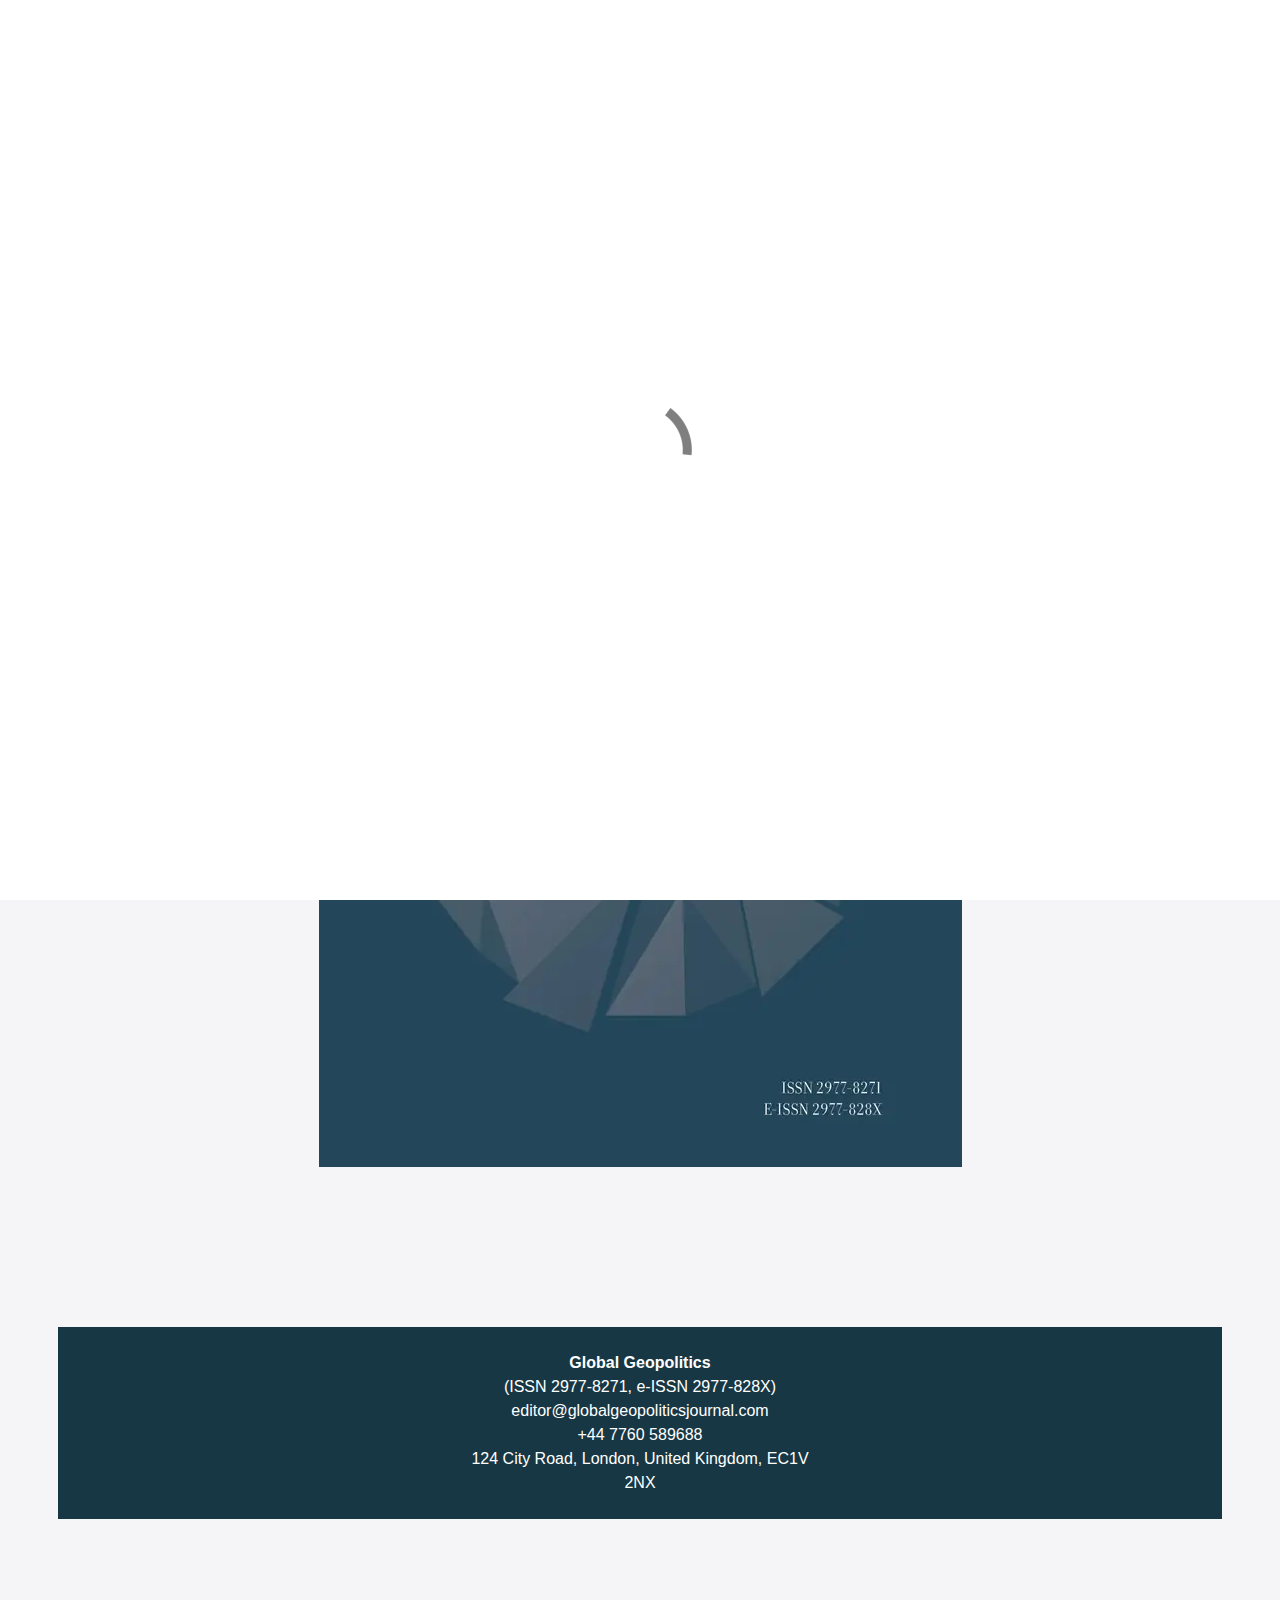
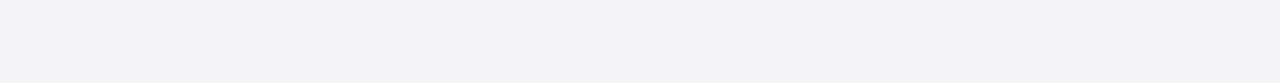
<file: browse-volumes-and-issues/index.html>
<!doctype html>
<html>
<head>
    <meta charset="utf-8">
    <meta name="keywords" content="">
    <meta name="description" content="">
    <meta name="viewport" content="width=device-width, initial-scale=1.0, viewport-fit=cover">
	<meta name="robots" content="index, follow">
    <link rel="shortcut icon" type="image/png" href="../favicon.png">
    
	<link rel="stylesheet" type="text/css" href="../css/bootstrap.min.css?5261">
	<link rel="stylesheet" type="text/css" href="../style.css?5489">
	<link href='https://fonts.googleapis.com/css?family=Open+Sans:400,600,800,40&display=swap&subset=latin,latin-ext' rel='stylesheet' type='text/css'>
    <title>Author-Guidelines-and-Submission-1</title>


    
<!-- Analytics -->
 
<!-- Analytics END -->
    
</head>
<body data-clean-url="true">

<!-- Preloader -->
<div id="page-loading-blocs-notifaction" class="page-preloader"></div>
<!-- Preloader END -->


<!-- Main container -->
<div class="page-container">
    
<!-- bloc-0 -->
<div class="bloc l-bloc" id="bloc-0">
	<div class="container bloc-sm">
		<div class="row">
			<div class="text-center text-md-start l-bloc col-md-12 col-lg-12 offset-lg-0 mb-4 text-sm-start pe-0 ps-0 ps-sm-2 pe-sm-2 mb-lg-4 ps-lg-3 pe-lg-3">
				<picture><source type="image/webp" srcset="../img/lazyload-ph.png" data-srcset="../img/GG_dergi_-logo_2.webp"><img src="../img/lazyload-ph.png" data-src="../img/GG_dergi_-logo_2.png" class="img-fluid mx-auto d-block img-style lazyload" alt="GG_dergi_ logo_2" width="460" height="100"></picture>
			</div>
			<div class="col">
				<div class="collapse navbar-collapse navbar-9491">
					<ul class="site-navigation nav navbar-nav ms-auto">
						<li class="nav-item">
							<a href="../" class="nav-link">Home</a>
						</li>
					</ul>
				</div>
			</div>
			<div class="col-md-12 align-self-center col-lg-12 text-center pe-0 ps-0 ps-md-2 pe-md-2 text-md-start mb-3 mb-lg-4 ps-lg-3 pe-lg-3 text-lg-center">
				<a href="../" class="a-btn text-lg-left token-link link-style">Home</a><a href="." class="a-btn text-lg-left token-link link-archive-style">Browse Volumes & Issues</a><a href="../author-guidelines-and-submission/" class="a-btn text-lg-left token-link link-bloc-0-style">Author Guidelines & Submission</a><a href="../about/" class="a-btn text-lg-left token-link link-about-style">About</a><a href="../annual-reports/" class="a-btn text-lg-left token-link link-about-style">Annual Reports</a>
			</div>
			<div class="text-md-start l-bloc mb-4 col-lg-12 text-lg-start col-md-12 text-start ps-lg-0 pe-lg-0">
				<div class="row">
					<div class="col">
						<div class="form-group mb-3">
							<div class="text-center text-lg-center">
								<div class="btn-group btn-dropdown dropdown">
									<a href="#" class="btn dropdown-toggle btn-style nonein btn-sq btn-xl btn-c-970 w-100" data-bs-toggle="dropdown" aria-expanded="false" tabindex="0">Browse Volumes and Issues</a>
									<ul class="dropdown-menu" role="menu">
										<li>
											<a href="../issue-1-2026/" class="dropdown-item a-block">Online First Articles</a>
										</li>
										<li>
											<a href="../volume-i-2026/" class="dropdown-item a-block">Issues in Volume I (2026)</a>
										</li>
									</ul>
								</div>
							</div><picture><source type="image/webp" srcset="../img/lazyload-ph.png" data-srcset="../img/frontpage-s-1.webp"><img src="../img/lazyload-ph.png" data-src="../img/frontpage-s-1.png" class="img-fluid mx-auto d-block mt-lg-3 lazyload" alt="frontpage s 1" width="643" height="908"></picture>
						</div>
					</div>
				</div>
			</div>
		</div>
	</div>
</div>
<!-- bloc-0 END -->

<!-- ScrollToTop Button -->
<button aria-label="Scroll to top button" class="bloc-button btn btn-d scrollToTop" onclick="scrollToTarget('1',this)"><svg xmlns="http://www.w3.org/2000/svg" width="22" height="22" viewBox="0 0 32 32"><path class="scroll-to-top-btn-icon" d="M30,22.656l-14-13-14,13"/></svg></button>
<!-- ScrollToTop Button END-->


<!-- bloc-5 -->
<div class="bloc l-bloc" id="bloc-5">
	<div class="container bloc-lg">
		<div class="row bgc-3726">
			<div class="col-lg-4 offset-lg-4 col-sm-6 offset-sm-3 col">
				<label class="text-center mb-4 tc-3849 mt-lg-4">
					<strong>Global Geopolitics</strong> <br>(ISSN 2977-8271, e-ISSN 2977-828X)<br>editor@globalgeopoliticsjournal.com<br>+44 7760 589688<br>124 City Road, London, United Kingdom, EC1V 2NX<br>
				</label>
			</div>
		</div>
	</div>
</div>
<!-- bloc-5 END -->

<!-- bloc-1 -->
<div class="bloc l-bloc" id="bloc-1">
	<div class="container bloc-no-padding">
		<div class="row">
			<div class="text-center text-md-start l-bloc col-lg-12 offset-lg-0 mt-4 mb-4 col-md-12">
				<div class="row">
					<div class="col">
						<div class="form-group mb-3">
						</div>
					</div>
				</div>
			</div>
		</div>
	</div>
</div>
<!-- bloc-1 END -->

</div>
<!-- Main container END -->
    


<!-- Additional JS -->
<script src="../js/bootstrap.bundle.min.js?3810"></script>
<script src="../js/blocs.min.js?6251"></script>
<script src="../js/lazysizes.min.js" defer></script><!-- Additional JS END -->


</body>
</html>
</file>
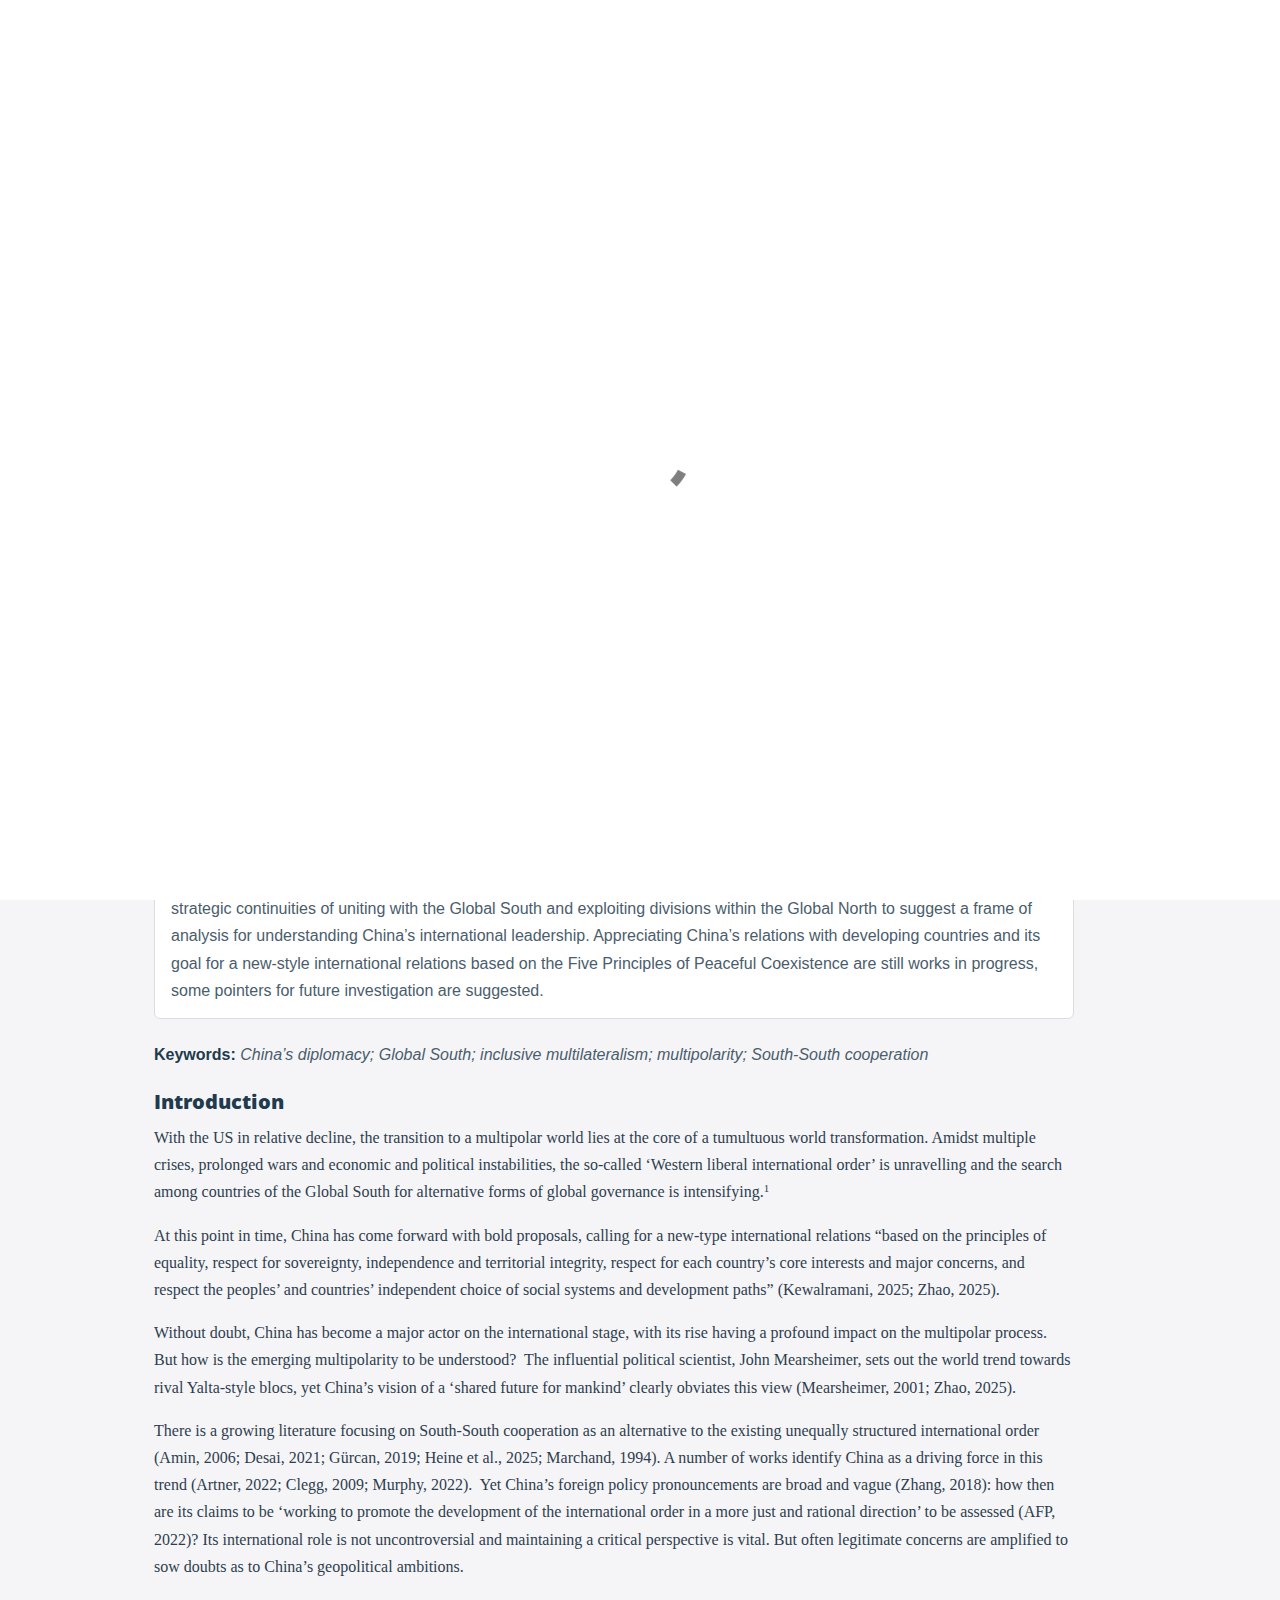
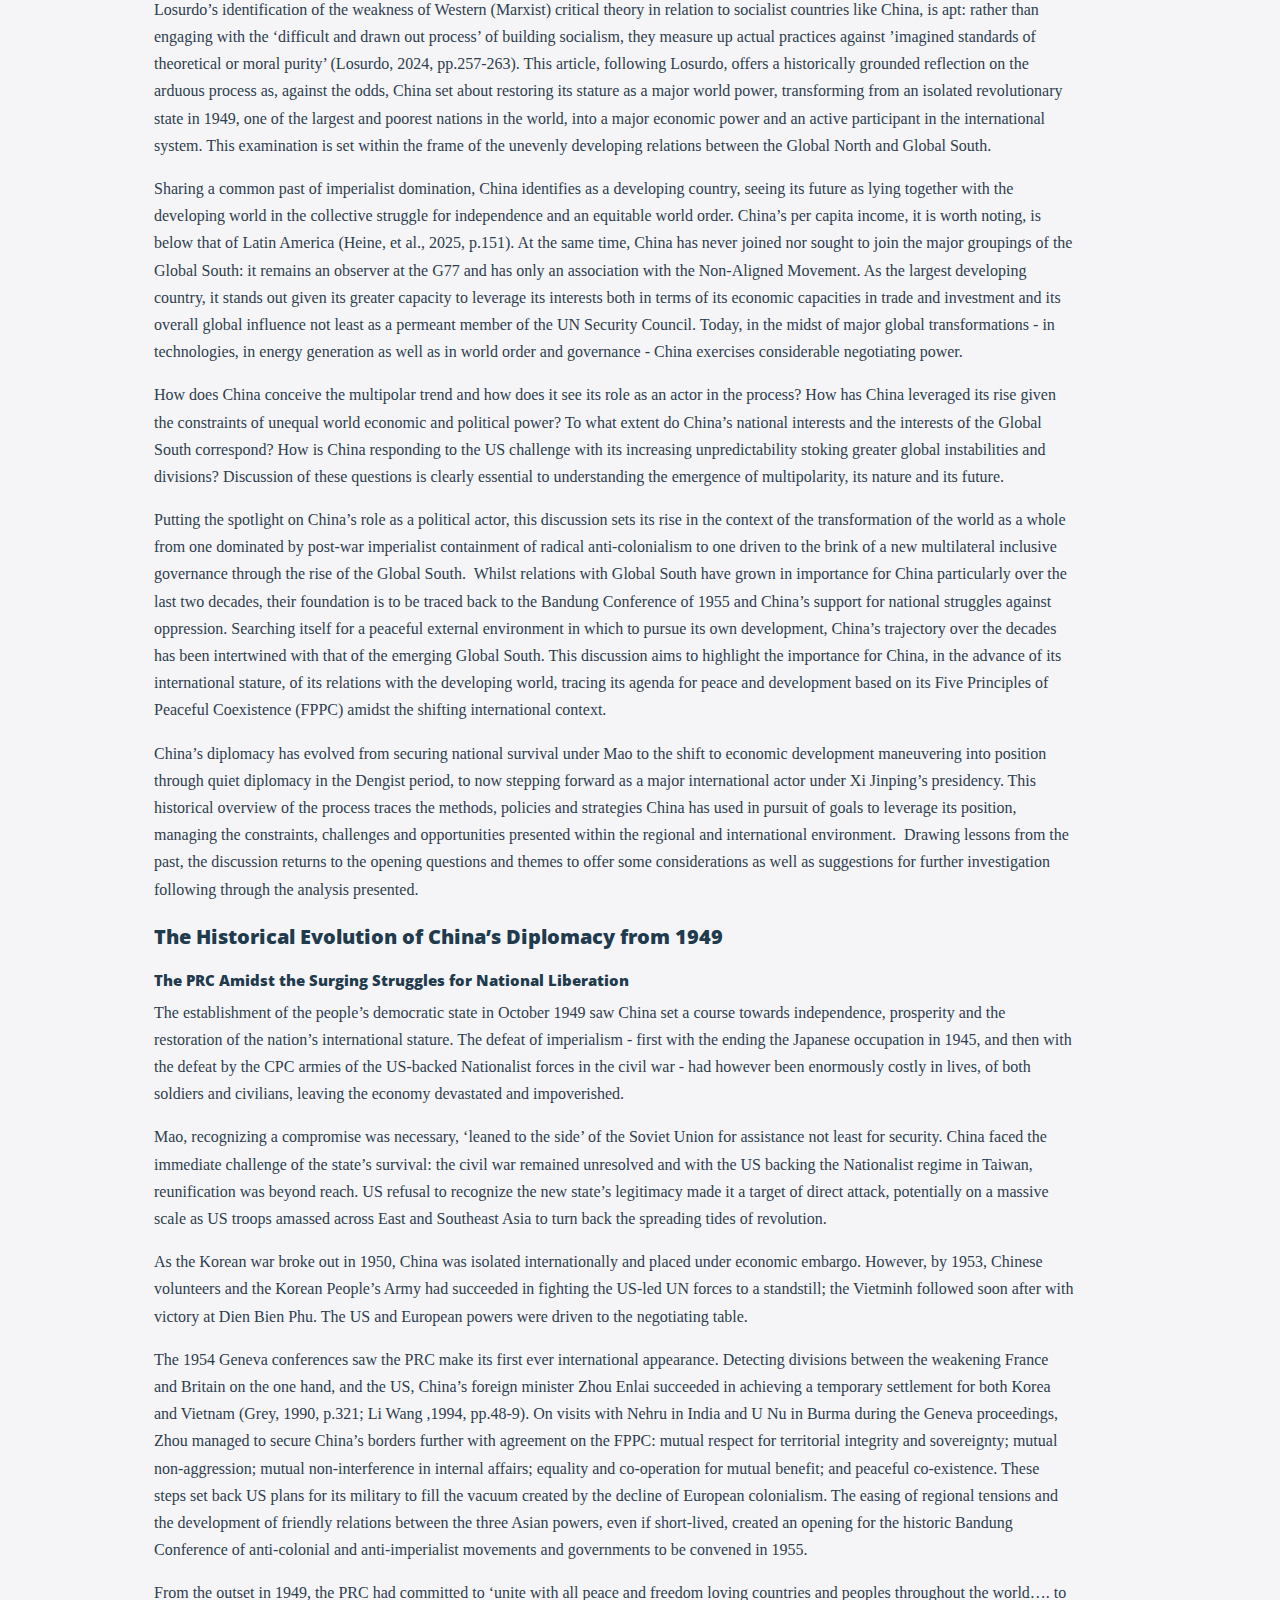
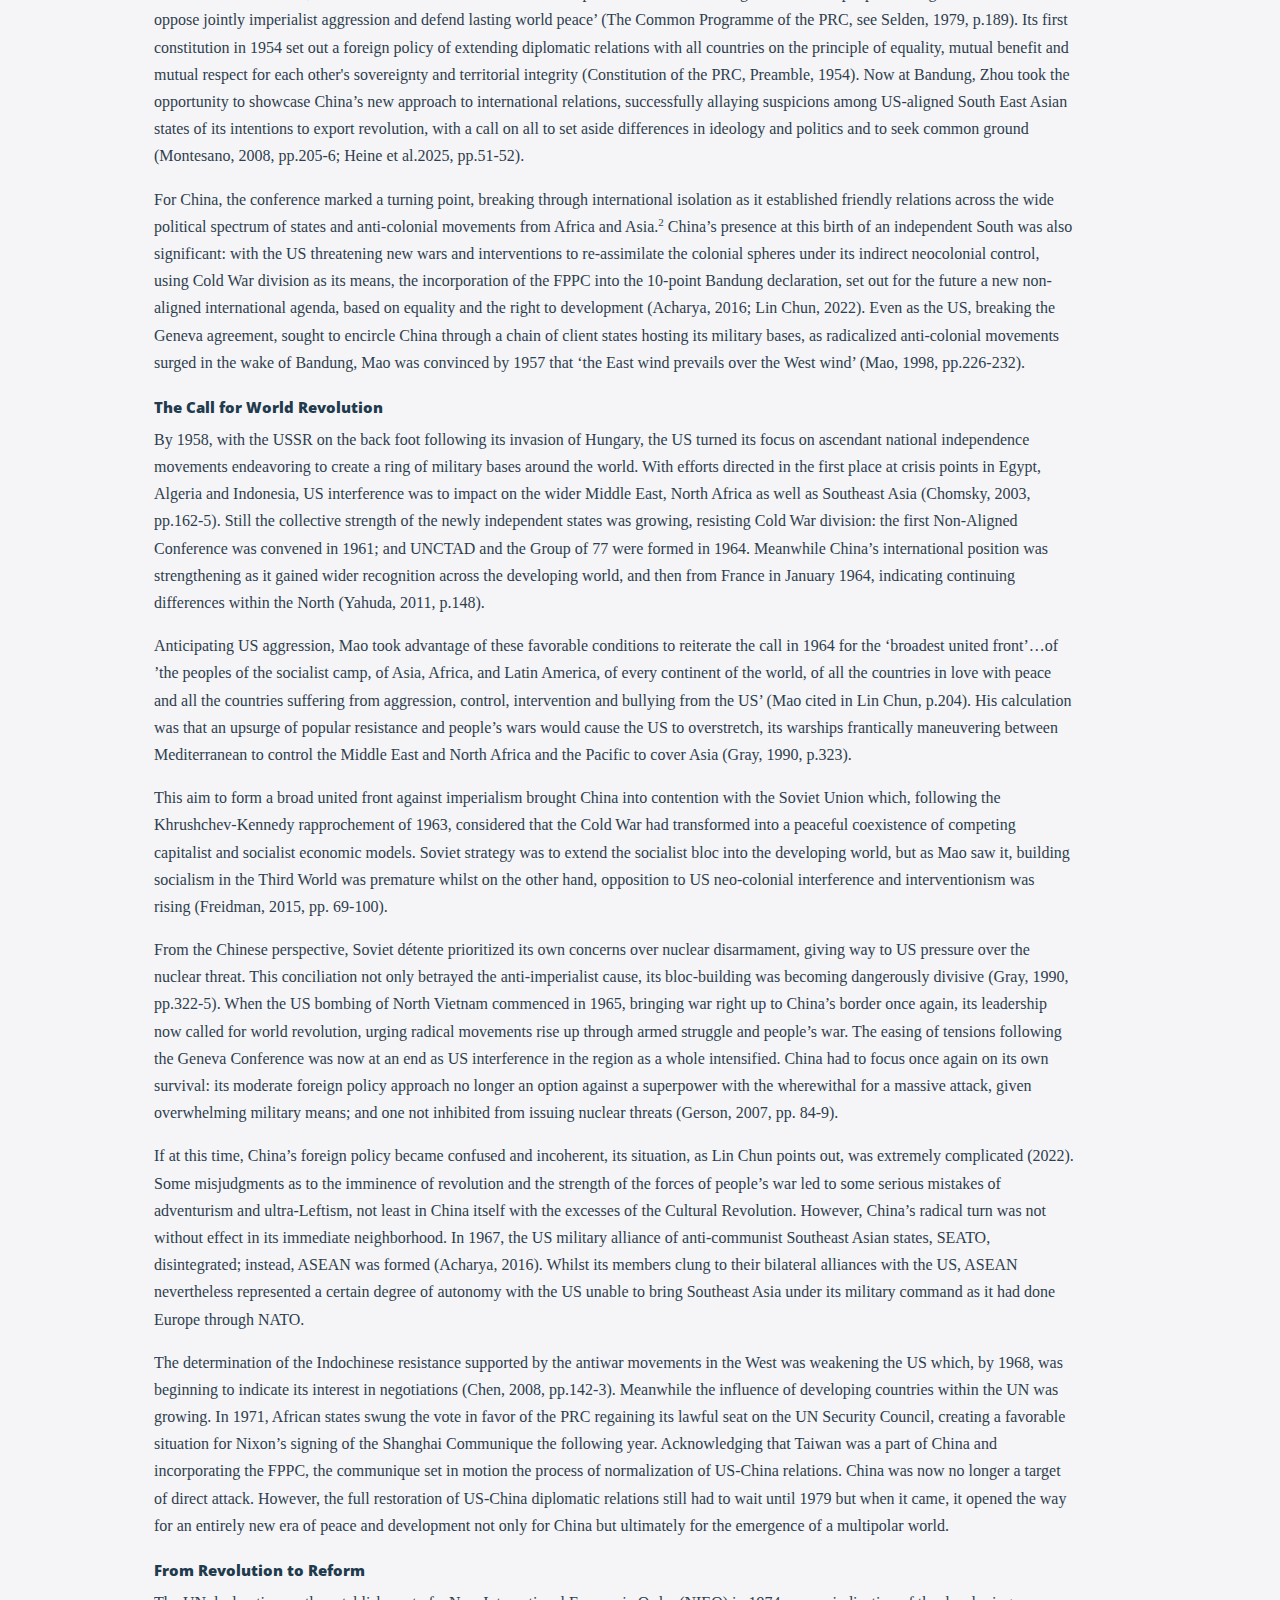
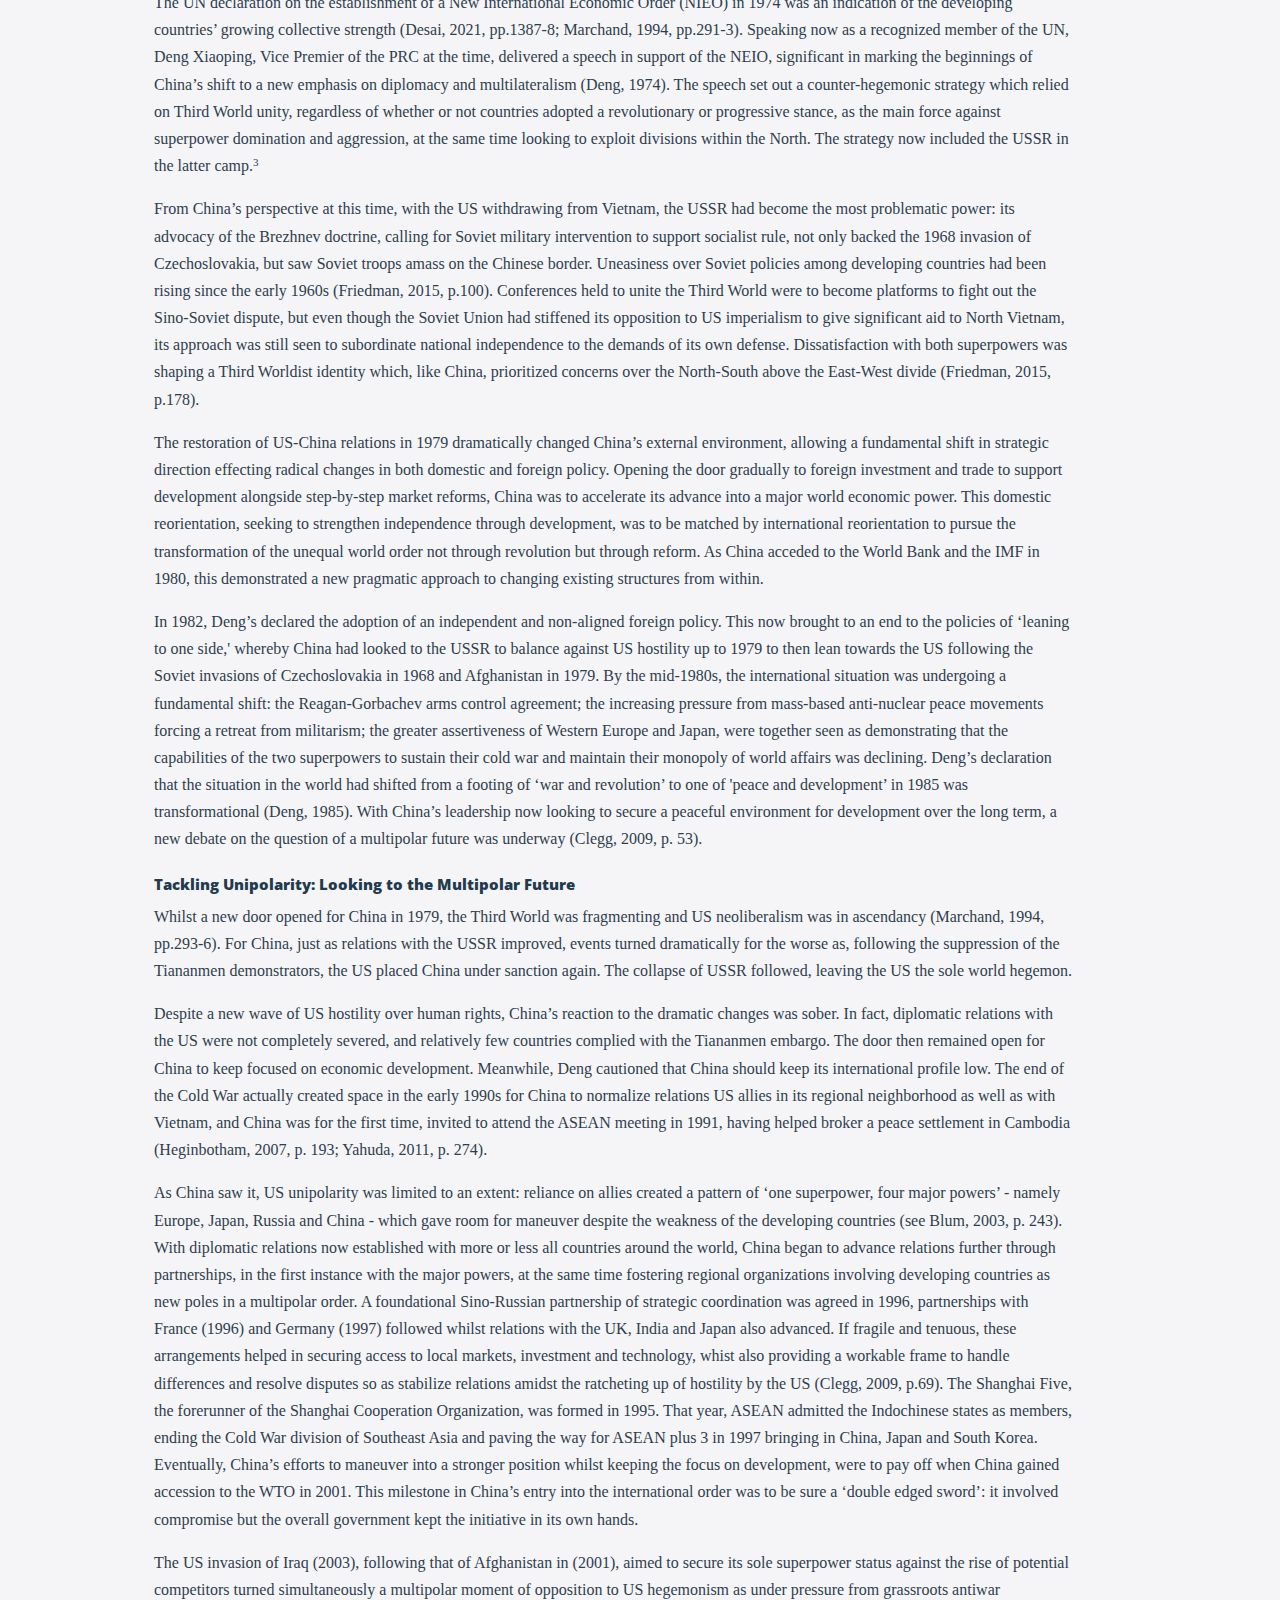
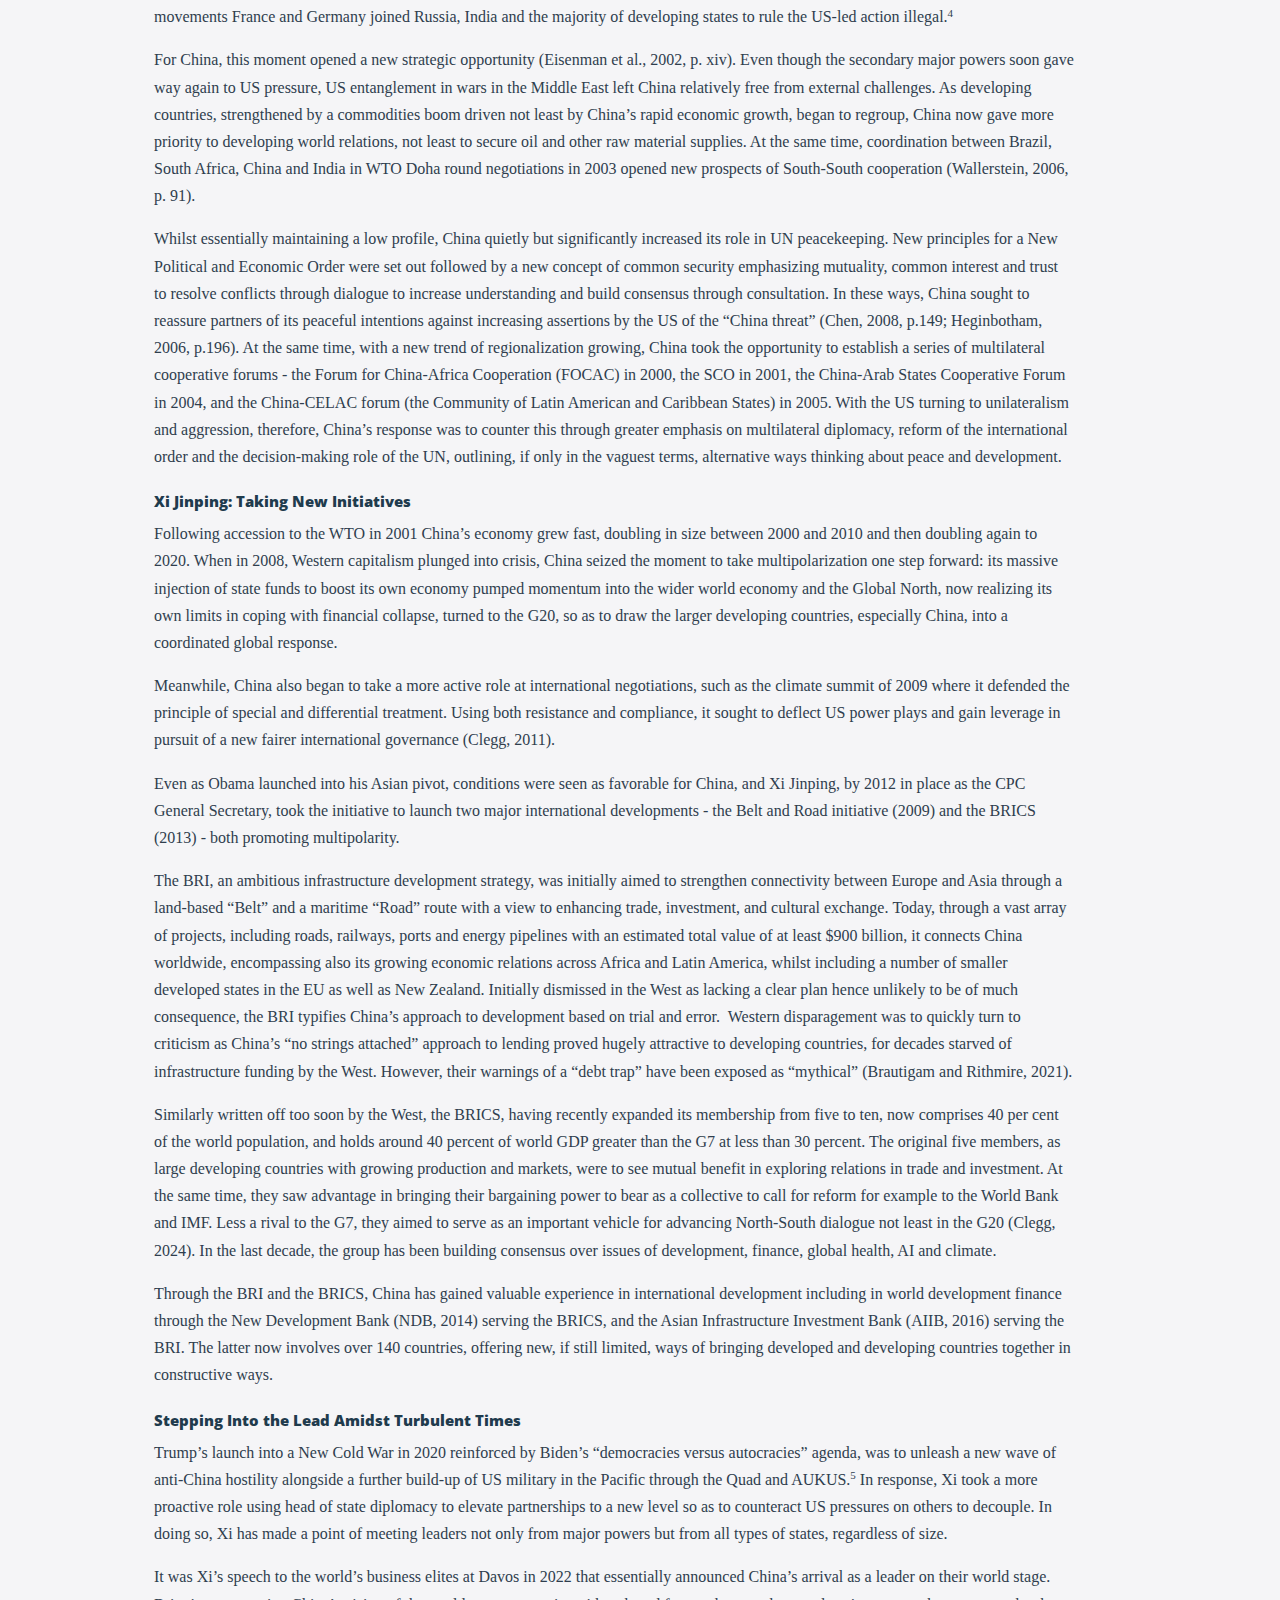
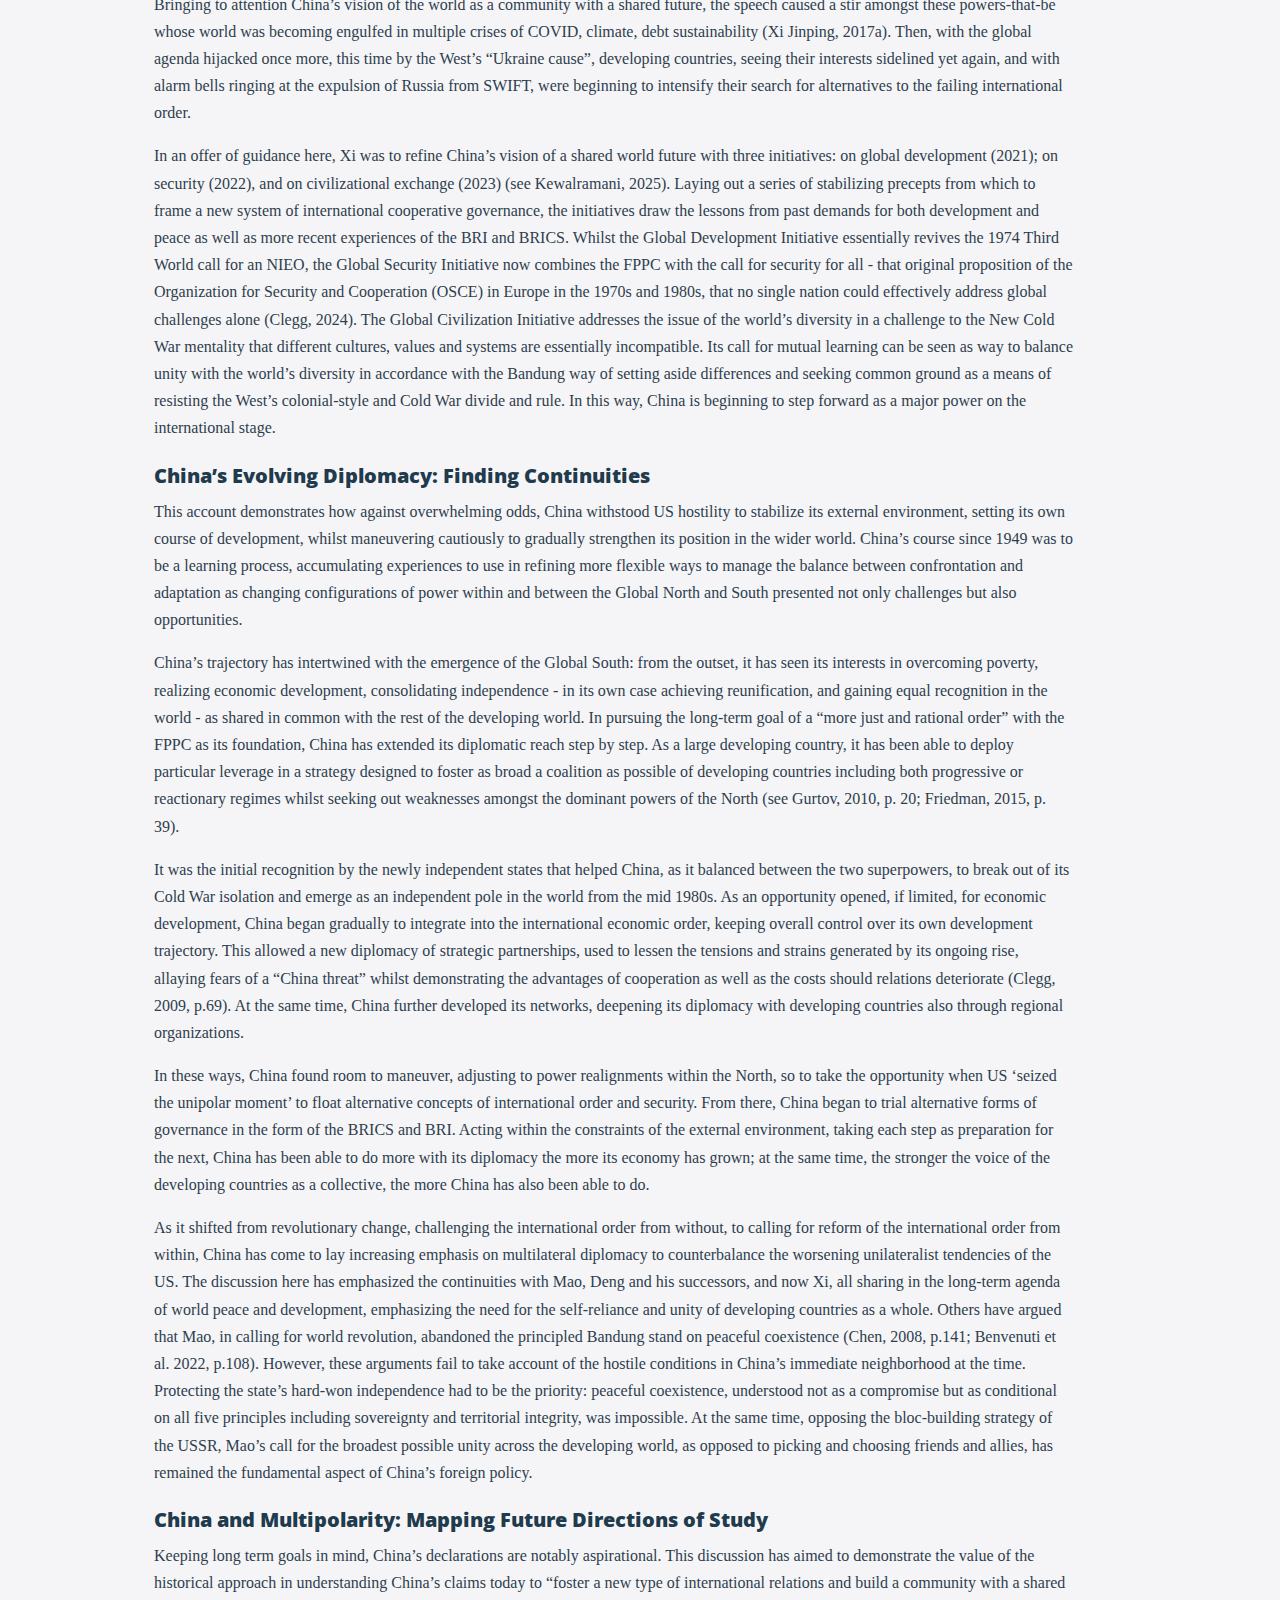
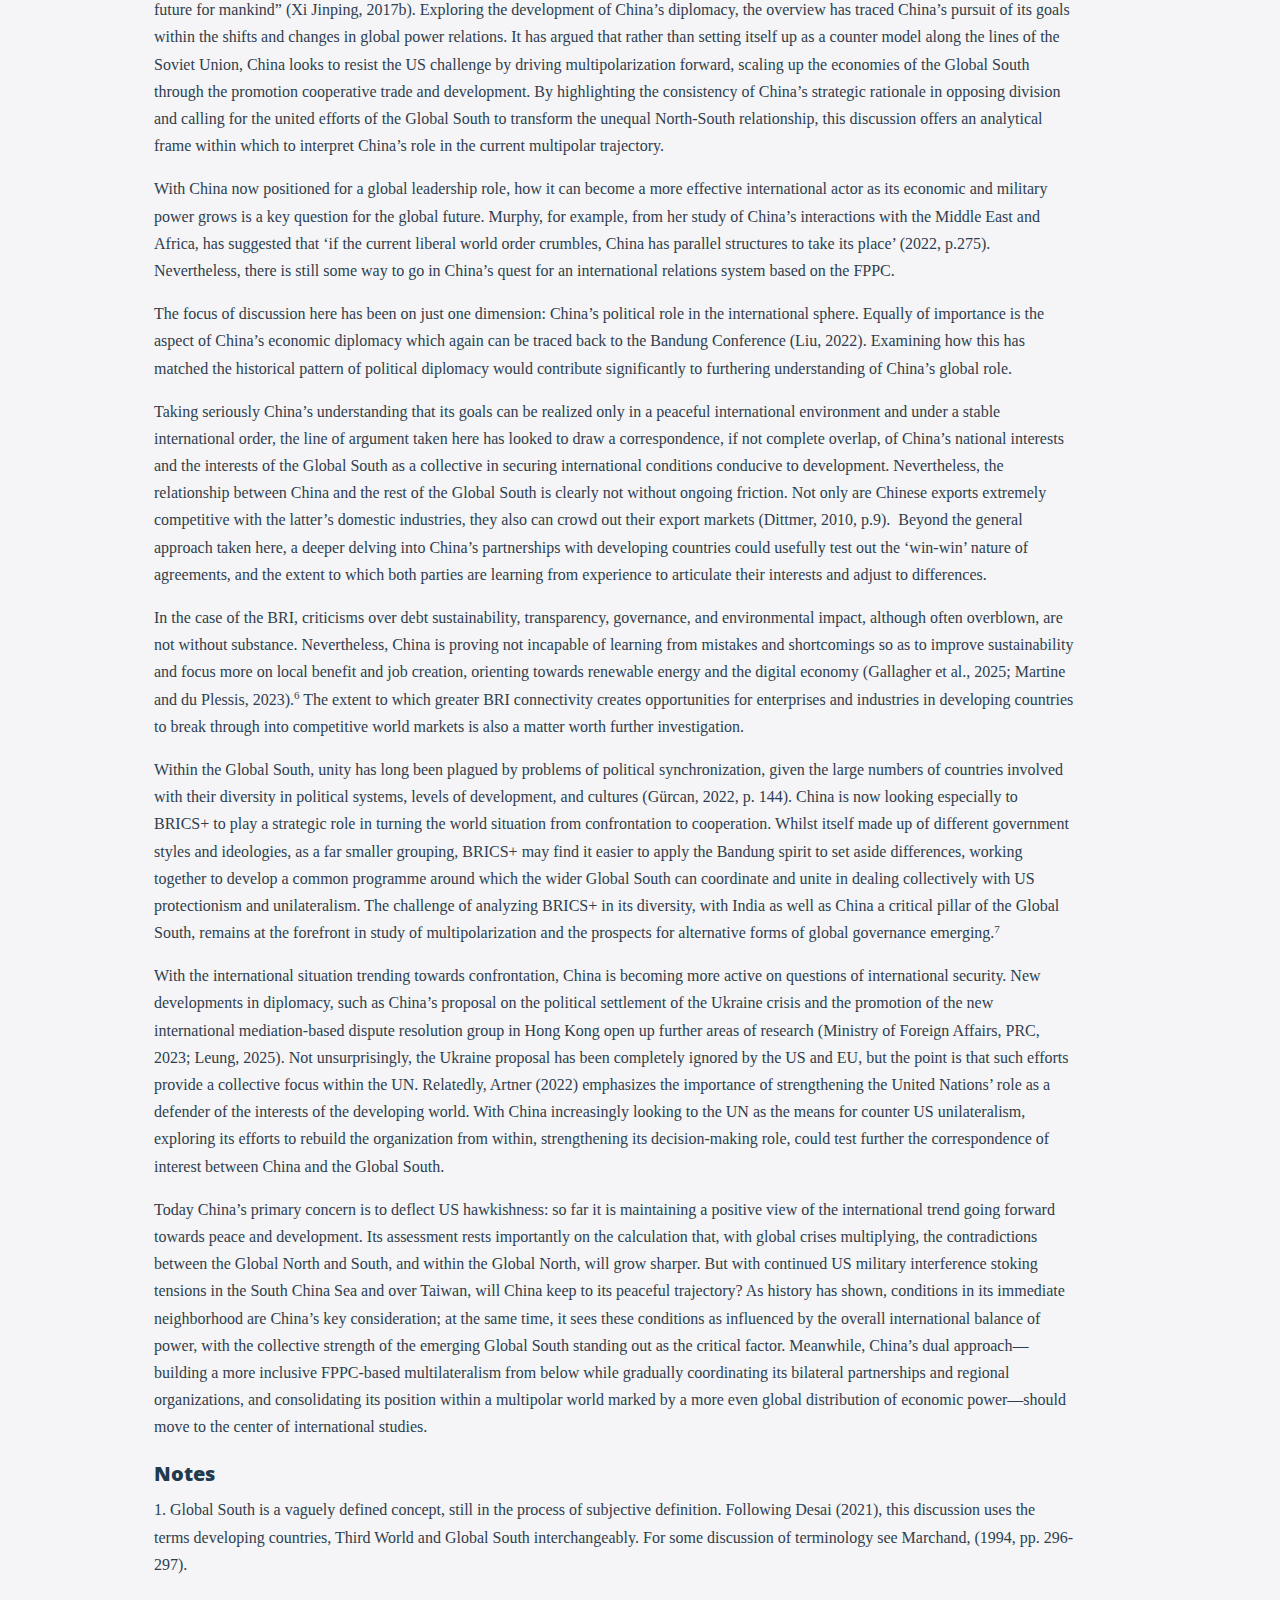
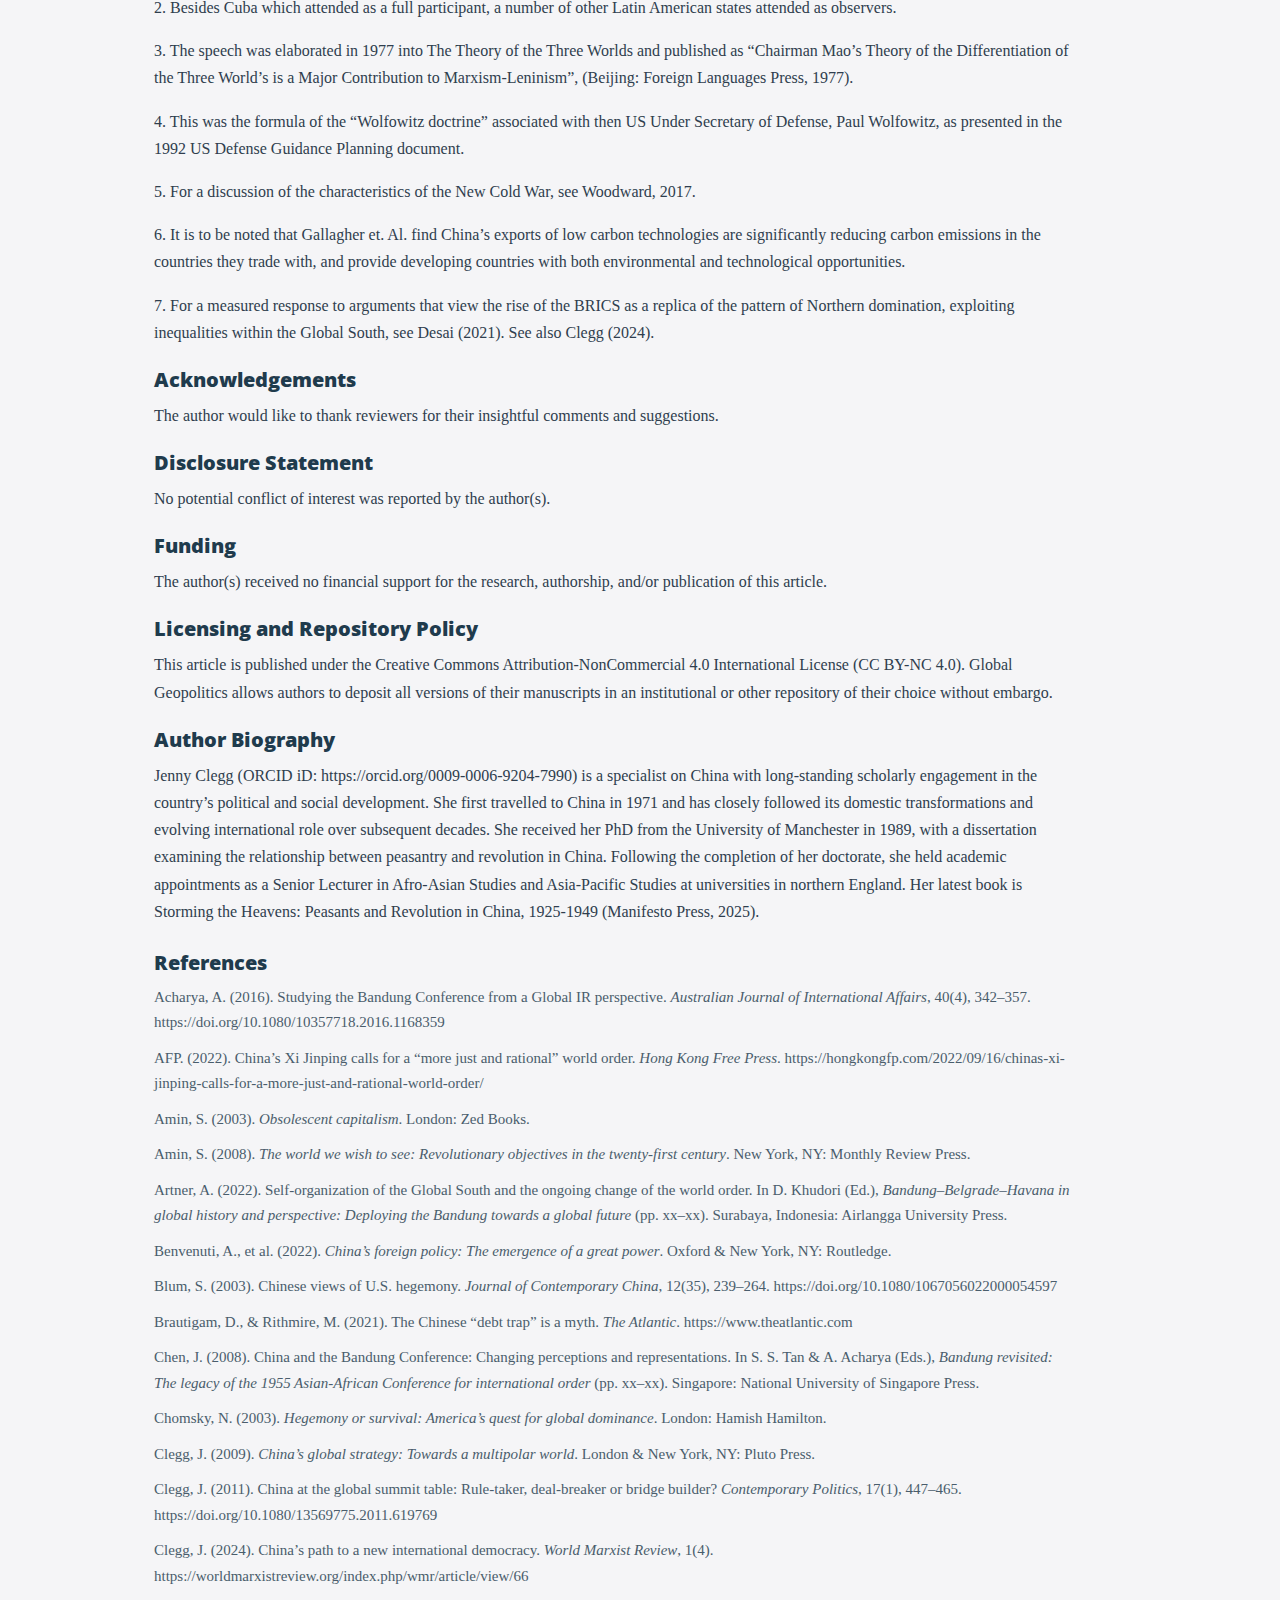
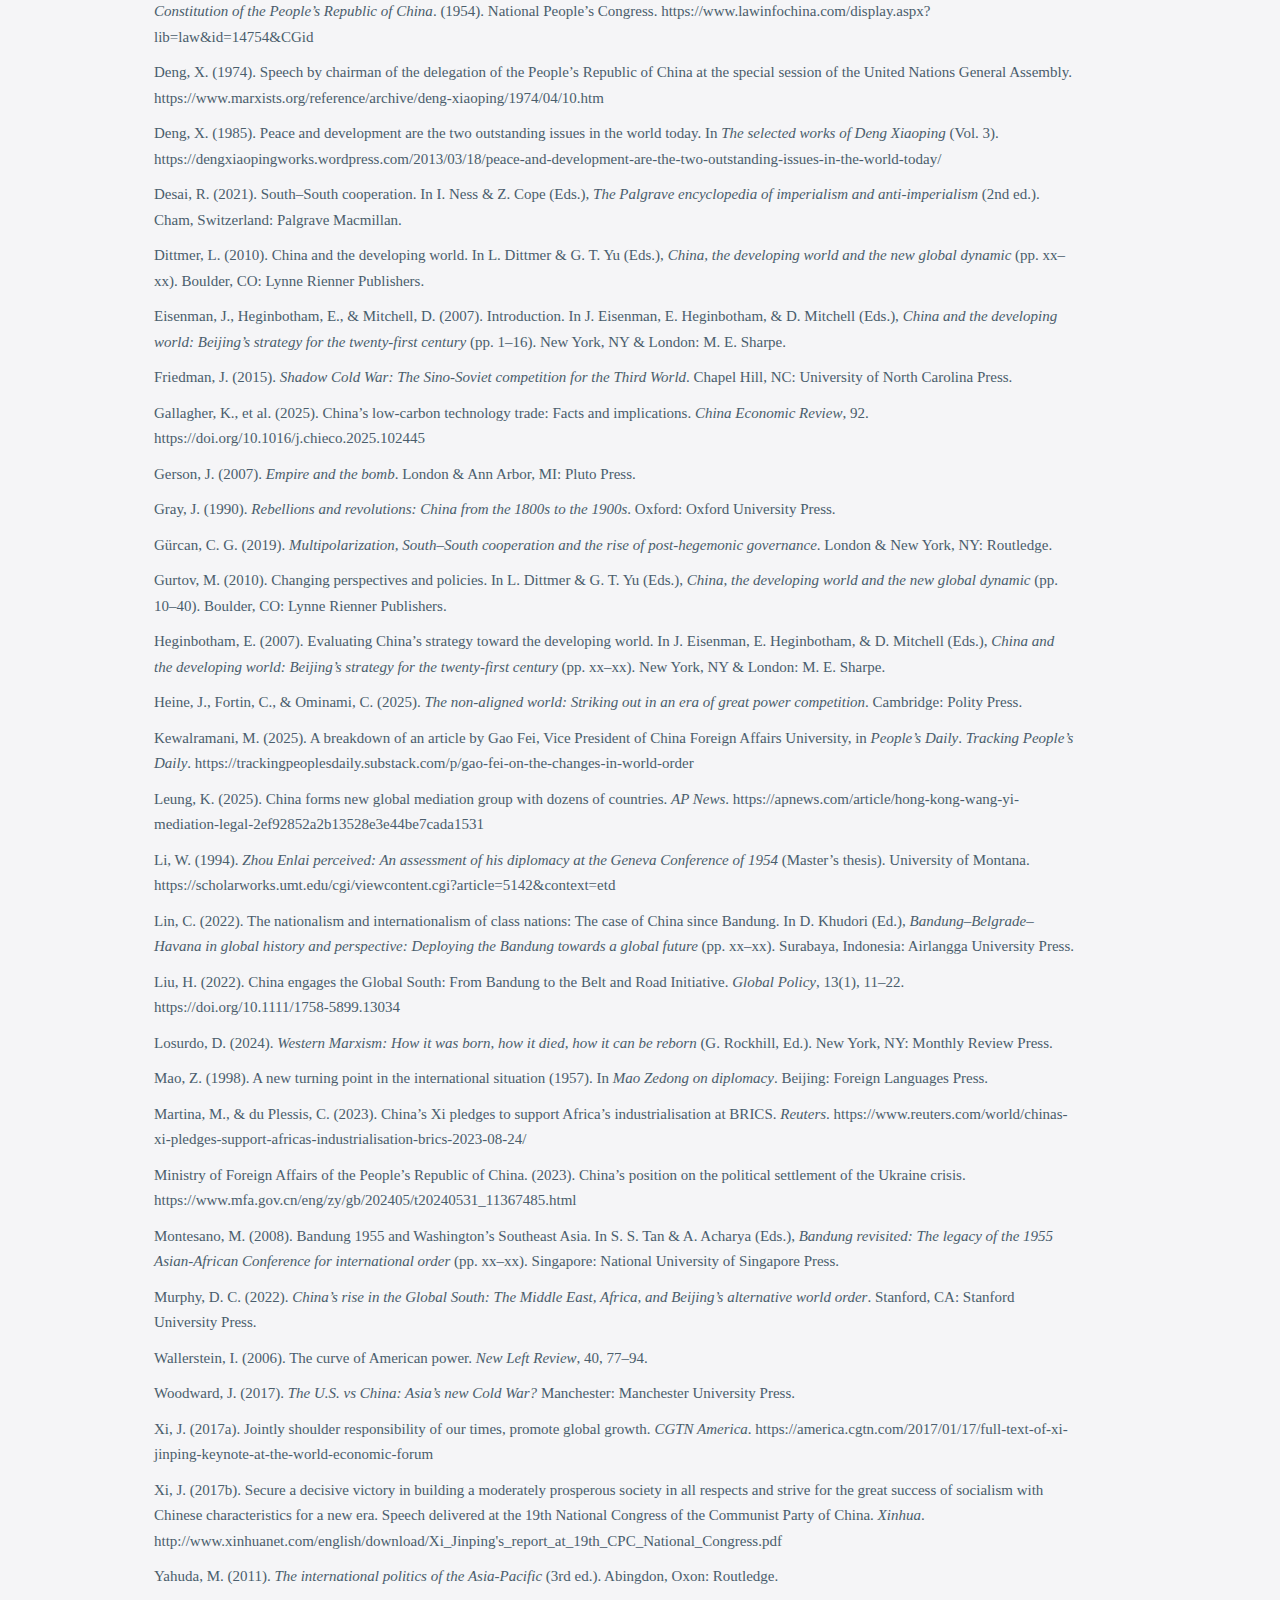
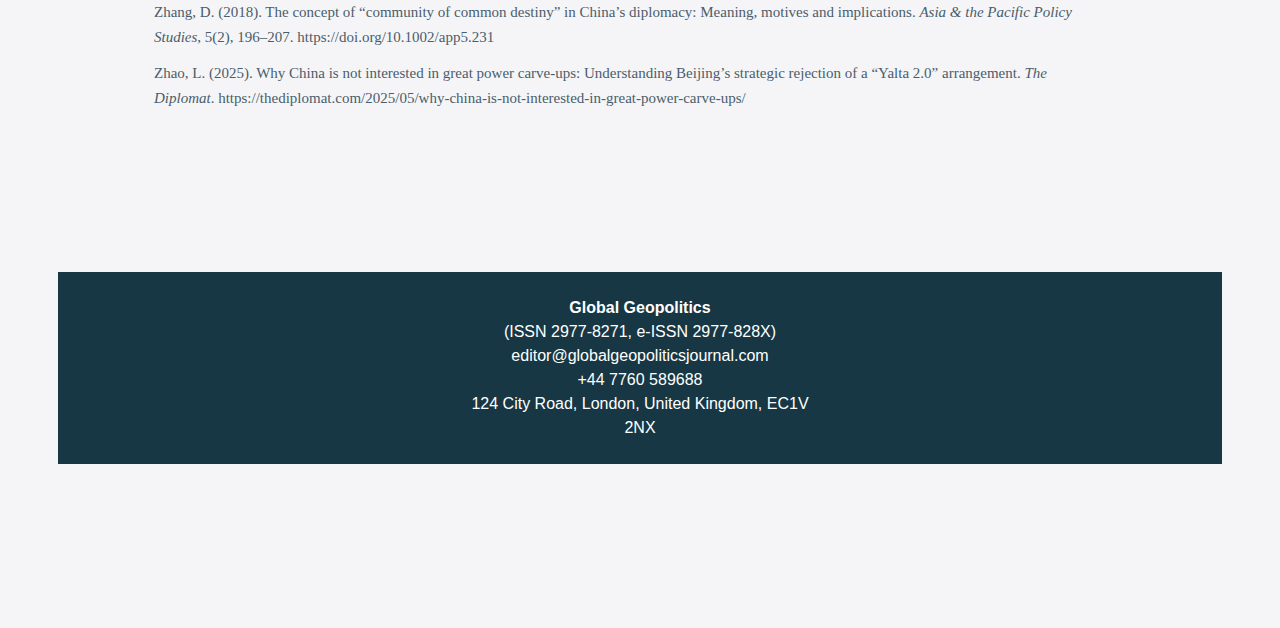
<file: chinas-rise-as-a-pole-in-a-multipolarizing-world-an-overview-of-its-evolving-diplomacy/index.html>
<!doctype html>
<html>
<head>
    <meta charset="utf-8">
    <meta name="keywords" content="">
    <meta name="description" content="">
    <meta name="viewport" content="width=device-width, initial-scale=1.0, viewport-fit=cover">
	<meta name="robots" content="index, follow">
    <link rel="shortcut icon" type="image/png" href="../favicon.png">
    
	<link rel="stylesheet" type="text/css" href="../css/bootstrap.min.css?6508">
	<link rel="stylesheet" type="text/css" href="../style.css?6914">
	<link href='https://fonts.googleapis.com/css?family=Open+Sans:400,600,800,40&display=swap&subset=latin,latin-ext' rel='stylesheet' type='text/css'>
    <title>China’s Rise as a Pole in a Multipolarizing World: An Overview of Its Evolving Diplomacy</title>

<!-- Google Scholar / Highwire Press Metadata -->

<meta name="citation_title" content="China’s Rise as a Pole in a Multipolarizing World: An Overview of Its Evolving Diplomacy">

<meta name="citation_author" content="Jenny Clegg">
<meta name="citation_author_orcid" content="https://orcid.org/0009-0006-9204-7990">

<meta name="citation_journal_title" content="Global Geopolitics">
<meta name="citation_issn" content="2977-8271">
<meta name="citation_publisher" content="Global Geopolitics">

<meta name="citation_publication_date" content="2026/03/23">
<meta name="citation_doi" content="10.64901/29778271.2026.008">

<meta name="citation_pdf_url" content="https://globalgeopoliticsjournal.com/pdfs/10.64901-29778271.2026.008-online-first.pdf">
<meta name="citation_fulltext_html_url" content="https://globalgeopoliticsjournal.com/chinas-rise-as-a-pole-in-a-multipolarizing-world-an-overview-of-its-evolving-diplomacy/">
<meta name="citation_abstract_html_url" content="https://globalgeopoliticsjournal.com/chinas-rise-as-a-pole-in-a-multipolarizing-world-an-overview-of-its-evolving-diplomacy/">

<meta name="citation_keywords" content="China’s diplomacy">
<meta name="citation_keywords" content="Global South">
<meta name="citation_keywords" content="inclusive multilateralism">
<meta name="citation_keywords" content="multipolarity">
<meta name="citation_keywords" content="South-South cooperation">

<meta name="citation_language" content="en">
    
<!-- Analytics -->
 
<!-- Analytics END -->
    
</head>
<body data-clean-url="true">

<!-- Preloader -->
<div id="page-loading-blocs-notifaction" class="page-preloader"></div>
<!-- Preloader END -->


<!-- Main container -->
<div class="page-container">
    
<!-- bloc-0 -->
<div class="bloc l-bloc" id="bloc-0">
	<div class="container bloc-sm">
		<div class="row">
			<div class="text-center text-md-start l-bloc col-md-12 col-lg-12 offset-lg-0 mb-4 text-sm-start pe-0 ps-0 ps-sm-2 pe-sm-2 mb-lg-4 ps-lg-3 pe-lg-3">
				<picture><source type="image/webp" srcset="../img/lazyload-ph.png" data-srcset="../img/GG_dergi_-logo_2.webp"><img src="../img/lazyload-ph.png" data-src="../img/GG_dergi_-logo_2.png" class="img-fluid mx-auto d-block img-style lazyload" alt="GG_dergi_ logo_2" width="460" height="100"></picture>
			</div>
			<div class="col">
				<div class="collapse navbar-collapse navbar-9491">
					<ul class="site-navigation nav navbar-nav ms-auto">
						<li class="nav-item">
							<a href="../" class="nav-link">Home</a>
						</li>
					</ul>
				</div>
			</div>
			<div class="col-md-12 align-self-center col-lg-12 text-center pe-0 ps-0 ps-md-2 pe-md-2 text-md-start mb-3 mb-lg-4 ps-lg-3 pe-lg-3 text-lg-center">
				<a href="../" class="a-btn text-lg-left token-link link-style">Home</a><a href="../browse-volumes-and-issues/" class="a-btn text-lg-left token-link link-archive-style">Browse Volumes & Issues</a><a href="../author-guidelines-and-submission/" class="a-btn text-lg-left token-link link-bloc-0-style">Author Guidelines & Submission</a><a href="../about/" class="a-btn text-lg-left token-link link-about-style">About</a><a href="../annual-reports/" class="a-btn text-lg-left token-link link-about-style">Annual Reports</a>
			</div>
			<div class="text-md-start l-bloc mb-4 col-lg-12 text-lg-start col-md-12 text-start ps-lg-0 pe-lg-0">
				<div class="row">
					<div class="col">
						<div class="form-group mb-3">
							<div class="text-center text-lg-center">
								<div class="form-group mb-3">
									<ul class="list-unstyled">
										<li>
											<div class="form-group mb-3">
												<div class=" mt-lg-4 ms-lg-5 me-lg-5 ps-lg-5 pe-lg-5">
													<div style="
  font-family: 'Source Sans Pro', Arial, sans-serif;
  max-width: 920px;
  margin-left: 0;
  margin-right: 0;
  color: #2f3e4e;
  line-height: 1.7;
  font-size: 16px;
  text-align: left;
">

  <!-- Article title -->
  <h1 style="
    font-family: 'Open Sans','Source Sans Pro', Arial, sans-serif;
    font-size: 34px;
    font-weight: 700;
    color: #1f3b4d;
    margin: 6px 0 10px 0;
    line-height: 1.25;
    text-align: left;
  ">
    China’s Rise as a Pole in a Multipolarizing World: An Overview of Its Evolving Diplomacy
  </h1>

  <!-- Author -->
  <p style="
    font-size: 18px;
    font-weight: 600;
    color: #1f3b4d;
    margin: 0 0 12px 0;
    text-align: left;
  ">
    Jenny Clegg
  </p>

  <!-- Metadata -->
  <p style="
    font-size: 15px;
    color: #4a5d6c;
    margin: 0 0 8px 0;
    text-align: left;
  ">
    <strong>Received:</strong> 26 Aug 2025 |
    <strong>Revised:</strong> 12 Feb 2026 |
    <strong>Accepted:</strong> 10 Mar 2026 |
    <strong>Published online:</strong> 23 Mar 2026
  </p>

  <p style="
    font-size: 15px;
    color: #4a5d6c;
    margin: 0 0 6px 0;
    text-align: left;
  ">
    <strong>How to cite this article:</strong>
    Clegg, J. (2026). China’s rise as a pole in a multipolarizing world: An overview of its evolving diplomacy.
    <em>Global Geopolitics</em>. Advance online publication. https://doi.org/10.64901/29778271.2026.008 
  </p>

  <p style="
    font-size: 15px;
    margin: 0 0 18px 0;
    text-align: left;
  ">
    <strong>DOI:</strong>
    <a href="https://doi.org/10.64901/29778271.2026.008" target="_blank" rel="noopener noreferrer" style="color:#1a73e8; text-decoration: underline; font-weight:600;">
      10.64901/29778271.2026.008
    </a>
  </p>

  <!-- View PDF button -->
  <div style="margin: 0 0 26px 0; text-align:left;">
  <a href="/pdfs/10.64901-29778271.2026.008-online-first.pdf" target="_blank" rel="noopener noreferrer" style="
       display: inline-flex;
       align-items: center;
       gap: 8px;
       padding: 10px 16px;
       border-radius: 4px;
       background: #294656;
       color: #ffffff;
       text-decoration: none;
       font-weight: 700;
       font-size: 15px;
     ">
    📄 View PDF
  </a>
</div>



  <!-- Abstract -->
  <div style="
    border: 1px solid #d9dde2;
    border-radius: 6px;
    padding: 14px 16px;
    background: #ffffff;
    margin: 0 0 22px 0;
  ">
    <div style="font-weight:700; color:#1f3b4d; margin:0 0 8px 0;">Abstract</div>
    <div style="color:#4a5d6c;">
      China’s rise to become a major player on the international stage is central to study of the world’s multipolar trend. Whilst some predict a world divided in new Cold War-style blocs, China talks of a “shared future for humanity”. However, China’s own explanations of its intentions are obscured in vague and lofty language. This article seeks to demonstrate the value of a historical approach in clarifying the meanings of the claims to foster a more “inclusive multilateralism” and a “more just and rational world order”. China has long seen its future lying together with the developing world confined within unequal structures of world economic and political power, and as a large developing country it has exercised greater capacity to leverage its position. Seeing China’s rise as intertwined with the emergence of the Global South, this study highlights the importance for China of its relations with the developing countries, whilst similarly noting China’s efforts to promote South-South cooperation. China’s diplomacy has evolved step by step from prioritizing national survival to focusing on economic development whilst maneuvering internationally to now take up a world-leading position. The discussion emphasizes the strategic continuities of uniting with the Global South and exploiting divisions within the Global North to suggest a frame of analysis for understanding China’s international leadership. Appreciating China’s relations with developing countries and its goal for a new-style international relations based on the Five Principles of Peaceful Coexistence are still works in progress, some pointers for future investigation are suggested.
    </div>
  </div>
  <!-- Keywords -->
  <div style="
    margin: 0 0 22px 0;
    text-align: left;
  ">
    <span style="
      font-weight: 700;
      color: #1f3b4d;
      font-size: 16px;
    ">
      Keywords:
    </span>
    <span style="
      font-style: italic;
      color: #4a5d6c;
      font-size: 16px;
    ">
      China’s diplomacy; Global South; inclusive multilateralism; multipolarity; South-South cooperation
    </span>
  </div>

  <!-- Article body -->
  <div style="color:#2f3e4e; text-align:left;">

    <h2 style="
      font-family: 'Open Sans','Source Sans Pro', Arial, sans-serif;
      font-size: 20px;
      font-weight: 800;
      color: #1f3b4d;
      margin: 0 0 10px 0;
    ">
      Introduction
    </h2>

    <p>
      With the US in relative decline, the transition to a multipolar world lies at the core of a tumultuous world transformation. Amidst multiple crises, prolonged wars and economic and political instabilities, the so-called ‘Western liberal international order’ is unravelling and the search among countries of the Global South for alternative forms of global governance is intensifying.<sup style="font-size: 11px;">1</sup>
    </p>

    <p>
      At this point in time, China has come forward with bold proposals, calling for a new-type international relations “based on the principles of equality, respect for sovereignty, independence and territorial integrity, respect for each country’s core interests and major concerns, and respect the peoples’ and countries’ independent choice of social systems and development paths” (Kewalramani, 2025; Zhao, 2025).
    </p>

    <p>
      Without doubt, China has become a major actor on the international stage, with its rise having a profound impact on the multipolar process.&nbsp; But how is the emerging multipolarity to be understood?&nbsp; The influential political scientist, John Mearsheimer, sets out the world trend towards rival Yalta-style blocs, yet China’s vision of a ‘shared future for mankind’ clearly obviates this view (Mearsheimer, 2001; Zhao, 2025).
    </p>

    <p>
      There is a growing literature focusing on South-South cooperation as an alternative to the existing unequally structured international order (Amin, 2006; Desai, 2021; Gürcan, 2019; Heine et al., 2025; Marchand, 1994). A number of works identify China as a driving force in this trend (Artner, 2022; Clegg, 2009; Murphy, 2022).&nbsp; Yet China’s foreign policy pronouncements are broad and vague (Zhang, 2018): how then are its claims to be ‘working to promote the development of the international order in a more just and rational direction’ to be assessed (AFP, 2022)? Its international role is not uncontroversial and maintaining a critical perspective is vital. But often legitimate concerns are amplified to sow doubts as to China’s geopolitical ambitions.
    </p>
	<p>
      Losurdo’s identification of the weakness of Western (Marxist) critical theory in relation to socialist countries like China, is apt: rather than engaging with the ‘difficult and drawn out process’ of building socialism, they measure up actual practices against ’imagined standards of theoretical or moral purity’ (Losurdo, 2024, pp.257-263). This article, following Losurdo, offers a historically grounded reflection on the arduous process as, against the odds, China set about restoring its stature as a major world power, transforming from an isolated revolutionary state in 1949, one of the largest and poorest nations in the world, into a major economic power and an active participant in the international system. This examination is set within the frame of the unevenly developing relations between the Global North and Global South.
    </p>
    <p>
      Sharing a common past of imperialist domination, China identifies as a developing country, seeing its future as lying together with the developing world in the collective struggle for independence and an equitable world order. China’s per capita income, it is worth noting, is below that of Latin America (Heine, et al., 2025, p.151). At the same time, China has never joined nor sought to join the major groupings of the Global South: it remains an observer at the G77 and has only an association with the Non-Aligned Movement. As the largest developing country, it stands out given its greater capacity to leverage its interests both in terms of its economic capacities in trade and investment and its overall global influence not least as a permeant member of the UN Security Council. Today, in the midst of major global transformations - in technologies, in energy generation as well as in world order and governance - China exercises considerable negotiating power.
    </p>

<p>
      How does China conceive the multipolar trend and how does it see its role as an actor in the process? How has China leveraged its rise given the constraints of unequal world economic and political power? To what extent do China’s national interests and the interests of the Global South correspond? How is China responding to the US challenge with its increasing unpredictability stoking greater global instabilities and divisions? Discussion of these questions is clearly essential to understanding the emergence of multipolarity, its nature and its future.
    </p>

<p>
      Putting the spotlight on China’s role as a political actor, this discussion sets its rise in the context of the transformation of the world as a whole from one dominated by post-war imperialist containment of radical anti-colonialism to one driven to the brink of a new multilateral inclusive governance through the rise of the Global South.&nbsp; Whilst relations with Global South have grown in importance for China particularly over the last two decades, their foundation is to be traced back to the Bandung Conference of 1955 and China’s support for national struggles against oppression. Searching itself for a peaceful external environment in which to pursue its own development, China’s trajectory over the decades has been intertwined with that of the emerging Global South. This discussion aims to highlight the importance for China, in the advance of its international stature, of its relations with the developing world, tracing its agenda for peace and development based on its Five Principles of Peaceful Coexistence (FPPC) amidst the shifting international context.
    </p>

<p>
      China’s diplomacy has evolved from securing national survival under Mao to the shift to economic development maneuvering into position through quiet diplomacy in the Dengist period, to now stepping forward as a major international actor under Xi Jinping’s presidency. This historical overview of the process traces the methods, policies and strategies China has used in pursuit of goals to leverage its position, managing the constraints, challenges and opportunities presented within the regional and international environment.&nbsp; Drawing lessons from the past, the discussion returns to the opening questions and themes to offer some considerations as well as suggestions for further investigation following through the analysis presented.
    </p>

    <h2 style="
      font-family: 'Open Sans','Source Sans Pro', Arial, sans-serif;
      font-size: 20px;
      font-weight: 800;
      color: #1f3b4d;
      margin: 22px 0 10px 0;
    ">
      The Historical Evolution of China’s Diplomacy from 1949
    </h2>

<h2 style="
      font-family: 'Open Sans','Source Sans Pro', Arial, sans-serif;
      font-size: 15px;
      font-weight: 800;
      color: #1f3b4d;
      margin: 22px 0 10px 0;
    ">
      The PRC Amidst the Surging Struggles for National Liberation
    </h2>

    <p>
      The establishment of the people’s democratic state in October 1949 saw China set a course towards independence, prosperity and the restoration of the nation’s international stature. The defeat of imperialism - first with the ending the Japanese occupation in 1945, and then with the defeat by the CPC armies of the US-backed Nationalist forces in the civil war - had however been enormously costly in lives, of both soldiers and civilians, leaving the economy devastated and impoverished.
    </p>

    <p>
     Mao, recognizing a compromise was necessary, ‘leaned to the side’ of the Soviet Union for assistance not least for security. China faced the immediate challenge of the state’s survival: the civil war remained unresolved and with the US backing the Nationalist regime in Taiwan, reunification was beyond reach. US refusal to recognize the new state’s legitimacy made it a target of direct attack, potentially on a massive scale as US troops amassed across East and Southeast Asia to turn back the spreading tides of revolution.
    </p>

    <p>
      As the Korean war broke out in 1950, China was isolated internationally and placed under economic embargo. However, by 1953, Chinese volunteers and the Korean People’s Army had succeeded in fighting the US-led UN forces to a standstill; the Vietminh followed soon after with victory at Dien Bien Phu. The US and European powers were driven to the negotiating table.
    </p>

    <p>
      The 1954 Geneva conferences saw the PRC make its first ever international appearance. Detecting divisions between the weakening France and Britain on the one hand, and the US, China’s foreign minister Zhou Enlai succeeded in achieving a temporary settlement for both Korea and Vietnam (Grey, 1990, p.321; Li Wang ,1994, pp.48-9). On visits with Nehru in India and U Nu in Burma during the Geneva proceedings, Zhou managed to secure China’s borders further with agreement on the FPPC: mutual respect for territorial integrity and sovereignty; mutual non-aggression; mutual non-interference in internal affairs; equality and co-operation for mutual benefit; and peaceful co-existence. These steps set back US plans for its military to fill the vacuum created by the decline of European colonialism. The easing of regional tensions and the development of friendly relations between the three Asian powers, even if short-lived, created an opening for the historic Bandung Conference of anti-colonial and anti-imperialist movements and governments to be convened in 1955.
    </p>
     <p>
      From the outset in 1949, the PRC had committed to ‘unite with all peace and freedom loving countries and peoples throughout the world…. to oppose jointly imperialist aggression and defend lasting world peace’ (The Common Programme of the PRC, see Selden, 1979, p.189). Its first constitution in 1954 set out a foreign policy of extending diplomatic relations with all countries on the principle of equality, mutual benefit and mutual respect for each other's sovereignty and territorial integrity (Constitution of the PRC, Preamble, 1954). Now at Bandung, Zhou took the opportunity to showcase China’s new approach to international relations, successfully allaying suspicions among US-aligned South East Asian states of its intentions to export revolution, with a call on all to set aside differences in ideology and politics and to seek common ground (Montesano, 2008, pp.205-6; Heine et al.2025, pp.51-52).
    </p>
    <p>
     For China, the conference marked a turning point, breaking through international isolation as it established friendly relations across the wide political spectrum of states and anti-colonial movements from Africa and Asia.<sup style="font-size: 11px;">2</sup> China’s presence at this birth of an independent South was also significant: with the US threatening new wars and interventions to re-assimilate the colonial spheres under its indirect neocolonial control, using Cold War division as its means, the incorporation of the FPPC into the 10-point Bandung declaration, set out for the future a new non-aligned international agenda, based on equality and the right to development (Acharya, 2016; Lin Chun, 2022). Even as the US, breaking the Geneva agreement, sought to encircle China through a chain of client states hosting its military bases, as radicalized anti-colonial movements surged in the wake of Bandung, Mao was convinced by 1957 that ‘the East wind prevails over the West wind’ (Mao, 1998, pp.226-232).
    </p>

<h2 style="
      font-family: 'Open Sans','Source Sans Pro', Arial, sans-serif;
      font-size: 15px;
      font-weight: 800;
      color: #1f3b4d;
      margin: 22px 0 10px 0;
    ">
      The Call for World Revolution
    </h2>

    <p>
      By 1958, with the USSR on the back foot following its invasion of Hungary, the US turned its focus on ascendant national independence movements endeavoring to create a ring of military bases around the world. With efforts directed in the first place at crisis points in Egypt, Algeria and Indonesia, US interference was to impact on the wider Middle East, North Africa as well as Southeast Asia (Chomsky, 2003, pp.162-5). Still the collective strength of the newly independent states was growing, resisting Cold War division: the first Non-Aligned Conference was convened in 1961; and UNCTAD and the Group of 77 were formed in 1964. Meanwhile China’s international position was strengthening as it gained wider recognition across the developing world, and then from France in January 1964, indicating continuing differences within the North (Yahuda, 2011, p.148).
    </p>
    <p>
      Anticipating US aggression, Mao took advantage of these favorable conditions to reiterate the call in 1964 for the ‘broadest united front’…of ’the peoples of the socialist camp, of Asia, Africa, and Latin America, of every continent of the world, of all the countries in love with peace and all the countries suffering from aggression, control, intervention and bullying from the US’ (Mao cited in Lin Chun, p.204). His calculation was that an upsurge of popular resistance and people’s wars would cause the US to overstretch, its warships frantically maneuvering between Mediterranean to control the Middle East and North Africa and the Pacific to cover Asia (Gray, 1990, p.323).
</p>

<p>
      This aim to form a broad united front against imperialism brought China into contention with the Soviet Union which, following the Khrushchev-Kennedy rapprochement of 1963, considered that the Cold War had transformed into a peaceful coexistence of competing capitalist and socialist economic models. Soviet strategy was to extend the socialist bloc into the developing world, but as Mao saw it, building socialism in the Third World was premature whilst on the other hand, opposition to US neo-colonial interference and interventionism was rising (Freidman, 2015, pp. 69-100).
    </p>

<p>
      From the Chinese perspective, Soviet détente prioritized its own concerns over nuclear disarmament, giving way to US pressure over the nuclear threat. This conciliation not only betrayed the anti-imperialist cause, its bloc-building was becoming dangerously divisive (Gray, 1990, pp.322-5). When the US bombing of North Vietnam commenced in 1965, bringing war right up to China’s border once again, its leadership now called for world revolution, urging radical movements rise up through armed struggle and people’s war. The easing of tensions following the Geneva Conference was now at an end as US interference in the region as a whole intensified. China had to focus once again on its own survival: its moderate foreign policy approach no longer an option against a superpower with the wherewithal for a massive attack, given overwhelming military means; and one not inhibited from issuing nuclear threats (Gerson, 2007, pp. 84-9).
    </p>

<p>
     If at this time, China’s foreign policy became confused and incoherent, its situation, as Lin Chun points out, was extremely complicated (2022). Some misjudgments as to the imminence of revolution and the strength of the forces of people’s war led to some serious mistakes of adventurism and ultra-Leftism, not least in China itself with the excesses of the Cultural Revolution. However, China’s radical turn was not without effect in its immediate neighborhood. In 1967, the US military alliance of anti-communist Southeast Asian states, SEATO, disintegrated; instead, ASEAN was formed (Acharya, 2016). Whilst its members clung to their bilateral alliances with the US, ASEAN nevertheless represented a certain degree of autonomy with the US unable to bring Southeast Asia under its military command as it had done Europe through NATO.
    </p>

<p>
      The determination of the Indochinese resistance supported by the antiwar movements in the West was weakening the US which, by 1968, was beginning to indicate its interest in negotiations (Chen, 2008, pp.142-3). Meanwhile the influence of developing countries within the UN was growing. In 1971, African states swung the vote in favor of the PRC regaining its lawful seat on the UN Security Council, creating a favorable situation for Nixon’s signing of the Shanghai Communique the following year. Acknowledging that Taiwan was a part of China and incorporating the FPPC, the communique set in motion the process of normalization of US-China relations. China was now no longer a target of direct attack. However, the full restoration of US-China diplomatic relations still had to wait until 1979 but when it came, it opened the way for an entirely new era of peace and development not only for China but ultimately for the emergence of a multipolar world.
    </p>

<h2 style="
      font-family: 'Open Sans','Source Sans Pro', Arial, sans-serif;
      font-size: 15px;
      font-weight: 800;
      color: #1f3b4d;
      margin: 22px 0 10px 0;
    ">
      From Revolution to Reform
    </h2>

<p>
      The UN declaration on the establishment of a New International Economic Order (NIEO) in 1974 was an indication of the developing countries’ growing collective strength (Desai, 2021, pp.1387-8; Marchand, 1994, pp.291-3). Speaking now as a recognized member of the UN, Deng Xiaoping, Vice Premier of the PRC at the time, delivered a speech in support of the NEIO, significant in marking the beginnings of China’s shift to a new emphasis on diplomacy and multilateralism (Deng, 1974). The speech set out a counter-hegemonic strategy which relied on Third World unity, regardless of whether or not countries adopted a revolutionary or progressive stance, as the main force against superpower domination and aggression, at the same time looking to exploit divisions within the North. The strategy now included the USSR in the latter camp.<sup style="font-size: 11px;">3</sup>
    </p>

<p>
      From China’s perspective at this time, with the US withdrawing from Vietnam, the USSR had become the most problematic power: its advocacy of the Brezhnev doctrine, calling for Soviet military intervention to support socialist rule, not only backed the 1968 invasion of Czechoslovakia, but saw Soviet troops amass on the Chinese border. Uneasiness over Soviet policies among developing countries had been rising since the early 1960s (Friedman, 2015, p.100). Conferences held to unite the Third World were to become platforms to fight out the Sino-Soviet dispute, but even though the Soviet Union had stiffened its opposition to US imperialism to give significant aid to North Vietnam, its approach was still seen to subordinate national independence to the demands of its own defense. Dissatisfaction with both superpowers was shaping a Third Worldist identity which, like China, prioritized concerns over the North-South above the East-West divide (Friedman, 2015, p.178).
    </p>

<p>
      The restoration of US-China relations in 1979 dramatically changed China’s external environment, allowing a fundamental shift in strategic direction effecting radical changes in both domestic and foreign policy. Opening the door gradually to foreign investment and trade to support development alongside step-by-step market reforms, China was to accelerate its advance into a major world economic power. This domestic reorientation, seeking to strengthen independence through development, was to be matched by international reorientation to pursue the transformation of the unequal world order not through revolution but through reform. As China acceded to the World Bank and the IMF in 1980, this demonstrated a new pragmatic approach to changing existing structures from within.
    </p>

<p>
     In 1982, Deng’s declared the adoption of an independent and non-aligned foreign policy. This now brought to an end to the policies of ‘leaning to one side,' whereby China had looked to the USSR to balance against US hostility up to 1979 to then lean towards the US following the Soviet invasions of Czechoslovakia in 1968 and Afghanistan in 1979. By the mid-1980s, the international situation was undergoing a fundamental shift: the Reagan-Gorbachev arms control agreement; the increasing pressure from mass-based anti-nuclear peace movements forcing a retreat from militarism; the greater assertiveness of Western Europe and Japan, were together seen as demonstrating that the capabilities of the two superpowers to sustain their cold war and maintain their monopoly of world affairs was declining. Deng’s declaration that the situation in the world had shifted from a footing of ‘war and revolution’ to one of 'peace and development’ in 1985 was transformational (Deng, 1985). With China’s leadership now looking to secure a peaceful environment for development over the long term, a new debate on the question of a multipolar future was underway (Clegg, 2009, p. 53).
    </p>

<h2 style="
      font-family: 'Open Sans','Source Sans Pro', Arial, sans-serif;
      font-size: 15px;
      font-weight: 800;
      color: #1f3b4d;
      margin: 22px 0 10px 0;
    ">
      Tackling Unipolarity: Looking to the Multipolar Future
    </h2>

<p>
     Whilst a new door opened for China in 1979, the Third World was fragmenting and US neoliberalism was in ascendancy (Marchand, 1994, pp.293-6). For China, just as relations with the USSR improved, events turned dramatically for the worse as, following the suppression of the Tiananmen demonstrators, the US placed China under sanction again. The collapse of USSR followed, leaving the US the sole world hegemon.
    </p>

<p>
     Despite a new wave of US hostility over human rights, China’s reaction to the dramatic changes was sober. In fact, diplomatic relations with the US were not completely severed, and relatively few countries complied with the Tiananmen embargo. The door then remained open for China to keep focused on economic development. Meanwhile, Deng cautioned that China should keep its international profile low. The end of the Cold War actually created space in the early 1990s for China to normalize relations US allies in its regional neighborhood as well as with Vietnam, and China was for the first time, invited to attend the ASEAN meeting in 1991, having helped broker a peace settlement in Cambodia (Heginbotham, 2007, p. 193; Yahuda, 2011, p. 274).
    </p>

<p>
    As China saw it, US unipolarity was limited to an extent: reliance on allies created a pattern of ‘one superpower, four major powers’ - namely Europe, Japan, Russia and China - which gave room for maneuver despite the weakness of the developing countries (see Blum, 2003, p. 243). With diplomatic relations now established with more or less all countries around the world, China began to advance relations further through partnerships, in the first instance with the major powers, at the same time fostering regional organizations involving developing countries as new poles in a multipolar order. A foundational Sino-Russian partnership of strategic coordination was agreed in 1996, partnerships with France (1996) and Germany (1997) followed whilst relations with the UK, India and Japan also advanced. If fragile and tenuous, these arrangements helped in securing access to local markets, investment and technology, whist also providing a workable frame to handle differences and resolve disputes so as stabilize relations amidst the ratcheting up of hostility by the US (Clegg, 2009, p.69). The Shanghai Five, the forerunner of the Shanghai Cooperation Organization, was formed in 1995. That year, ASEAN admitted the Indochinese states as members, ending the Cold War division of Southeast Asia and paving the way for ASEAN plus 3 in 1997 bringing in China, Japan and South Korea. Eventually, China’s efforts to maneuver into a stronger position whilst keeping the focus on development, were to pay off when China gained accession to the WTO in 2001. This milestone in China’s entry into the international order was to be sure a ‘double edged sword’: it involved compromise but the overall government kept the initiative in its own hands.
    </p>

<p>
     The US invasion of Iraq (2003), following that of Afghanistan in (2001), aimed to secure its sole superpower status against the rise of potential competitors turned simultaneously a multipolar moment of opposition to US hegemonism as under pressure from grassroots antiwar movements France and Germany joined Russia, India and the majority of developing states to rule the US-led action illegal.<sup style="font-size: 11px;">4</sup>
    </p>

<p>
     For China, this moment opened a new strategic opportunity (Eisenman et al., 2002, p. xiv). Even though the secondary major powers soon gave way again to US pressure, US entanglement in wars in the Middle East left China relatively free from external challenges. As developing countries, strengthened by a commodities boom driven not least by China’s rapid economic growth, began to regroup, China now gave more priority to developing world relations, not least to secure oil and other raw material supplies. At the same time, coordination between Brazil, South Africa, China and India in WTO Doha round negotiations in 2003 opened new prospects of South-South cooperation (Wallerstein, 2006, p. 91).
    </p>

<p>
    Whilst essentially maintaining a low profile, China quietly but significantly increased its role in UN peacekeeping. New principles for a New Political and Economic Order were set out followed by a new concept of common security emphasizing mutuality, common interest and trust to resolve conflicts through dialogue to increase understanding and build consensus through consultation. In these ways, China sought to reassure partners of its peaceful intentions against increasing assertions by the US of the “China threat” (Chen, 2008, p.149; Heginbotham, 2006, p.196). At the same time, with a new trend of regionalization growing, China took the opportunity to establish a series of multilateral cooperative forums - the Forum for China-Africa Cooperation (FOCAC) in 2000, the SCO in 2001, the China-Arab States Cooperative Forum in 2004, and the China-CELAC forum (the Community of Latin American and Caribbean States) in 2005. With the US turning to unilateralism and aggression, therefore, China’s response was to counter this through greater emphasis on multilateral diplomacy, reform of the international order and the decision-making role of the UN, outlining, if only in the vaguest terms, alternative ways thinking about peace and development.
    </p>

<h2 style="
      font-family: 'Open Sans','Source Sans Pro', Arial, sans-serif;
      font-size: 15px;
      font-weight: 800;
      color: #1f3b4d;
      margin: 22px 0 10px 0;
    ">
      Xi Jinping: Taking New Initiatives
    </h2>

<p>
     Following accession to the WTO in 2001 China’s economy grew fast, doubling in size between 2000 and 2010 and then doubling again to 2020. When in 2008, Western capitalism plunged into crisis, China seized the moment to take multipolarization one step forward: its massive injection of state funds to boost its own economy pumped momentum into the wider world economy and the Global North, now realizing its own limits in coping with financial collapse, turned to the G20, so as to draw the larger developing countries, especially China, into a coordinated global response.
    </p>

<p>
    Meanwhile, China also began to take a more active role at international negotiations, such as the climate summit of 2009 where it defended the principle of special and differential treatment. Using both resistance and compliance, it sought to deflect US power plays and gain leverage in pursuit of a new fairer international governance (Clegg, 2011).
    </p>

<p>
     Even as Obama launched into his Asian pivot, conditions were seen as favorable for China, and Xi Jinping, by 2012 in place as the CPC General Secretary, took the initiative to launch two major international developments - the Belt and Road initiative (2009) and the BRICS (2013) - both promoting multipolarity.
    </p>

<p>
     The BRI, an ambitious infrastructure development strategy, was initially aimed to strengthen connectivity between Europe and Asia through a land-based “Belt” and a maritime “Road” route with a view to enhancing trade, investment, and cultural exchange.&nbsp;Today, through a vast array of projects, including roads, railways, ports and energy pipelines with an estimated total value of at least $900 billion, it connects China worldwide, encompassing also its growing economic relations across Africa and Latin America, whilst including a number of smaller developed states in the EU as well as New Zealand. Initially dismissed in the West as lacking a clear plan hence unlikely to be of much consequence, the BRI typifies China’s approach to development based on trial and error.&nbsp; Western disparagement was to quickly turn to criticism as China’s “no strings attached” approach to lending proved hugely attractive to developing countries, for decades starved of infrastructure funding by the West. However, their warnings of a “debt trap” have been exposed as “mythical” (Brautigam and Rithmire, 2021).
    </p>

<p>
     Similarly written off too soon by the West, the BRICS, having recently expanded its membership from five to ten, now comprises 40 per cent of the world population, and holds around 40 percent of world GDP greater than the G7 at less than 30 percent. The original five members, as large developing countries with growing production and markets, were to see mutual benefit in exploring relations in trade and investment. At the same time, they saw advantage in bringing their bargaining power to bear as a collective to call for reform for example to the World Bank and IMF. Less a rival to the G7, they aimed to serve as an important vehicle for advancing North-South dialogue not least in the G20 (Clegg, 2024). In the last decade, the group has been building consensus over issues of development, finance, global health, AI and climate.
    </p>

<p>
     Through the BRI and the BRICS, China has gained valuable experience in international development including in world development finance through the New Development Bank (NDB, 2014) serving the BRICS, and the Asian Infrastructure Investment Bank (AIIB, 2016) serving the BRI. The latter now involves over 140 countries, offering new, if still limited, ways of bringing developed and developing countries together in constructive ways.
    </p>

<h2 style="
      font-family: 'Open Sans','Source Sans Pro', Arial, sans-serif;
      font-size: 15px;
      font-weight: 800;
      color: #1f3b4d;
      margin: 22px 0 10px 0;
    ">
      Stepping Into the Lead Amidst Turbulent Times
    </h2>

<p>
     Trump’s launch into a New Cold War in 2020 reinforced by Biden’s “democracies versus autocracies” agenda, was to unleash a new wave of anti-China hostility alongside a further build-up of US military in the Pacific through the Quad and AUKUS.<sup style="font-size: 11px;">5</sup> In response, Xi took a more proactive role using head of state diplomacy to elevate partnerships to a new level so as to counteract US pressures on others to decouple. In doing so, Xi has made a point of meeting leaders not only from major powers but from all types of states, regardless of size.
    </p>

<p>
     It was Xi’s speech to the world’s business elites at Davos in 2022 that essentially announced China’s arrival as a leader on their world stage. Bringing to attention China’s vision of the world as a community with a shared future, the speech caused a stir amongst these powers-that-be whose world was becoming engulfed in multiple crises of COVID, climate, debt sustainability (Xi Jinping, 2017a). Then, with the global agenda hijacked once more, this time by the West’s “Ukraine cause”, developing countries, seeing their interests sidelined yet again, and with alarm bells ringing at the expulsion of Russia from SWIFT, were beginning to intensify their search for alternatives to the failing international order.
    </p>

<p>
     In an offer of guidance here, Xi was to refine China’s vision of a shared world future with three initiatives: on global development (2021); on security (2022), and on civilizational exchange (2023) (see Kewalramani, 2025). Laying out a series of stabilizing precepts from which to frame a new system of international cooperative governance, the initiatives draw the lessons from past demands for both development and peace as well as more recent experiences of the BRI and BRICS. Whilst the Global Development Initiative essentially revives the 1974 Third World call for an NIEO, the Global Security Initiative now combines the FPPC with the call for security for all - that original proposition of the Organization for Security and Cooperation (OSCE) in Europe in the 1970s and 1980s, that no single nation could effectively address global challenges alone (Clegg, 2024). The Global Civilization Initiative addresses the issue of the world’s diversity in a challenge to the New Cold War mentality that different cultures, values and systems are essentially incompatible. Its call for mutual learning can be seen as way to balance unity with the world’s diversity in accordance with the Bandung way of setting aside differences and seeking common ground as a means of resisting the West’s colonial-style and Cold War divide and rule. In this way, China is beginning to step forward as a major power on the international stage. 
    </p>


    <p></p>
    <h2 style="
      font-family: 'Open Sans','Source Sans Pro', Arial, sans-serif;
      font-size: 20px;
      font-weight: 800;
      color: #1f3b4d;
      margin: 22px 0 10px 0;
    ">
      China’s Evolving Diplomacy: Finding Continuities
    </h2>

<p>
     This account demonstrates how against overwhelming odds, China withstood US hostility to stabilize its external environment, setting its own course of development, whilst maneuvering cautiously to gradually strengthen its position in the wider world. China’s course since 1949 was to be a learning process, accumulating experiences to use in refining more flexible ways to manage the balance between confrontation and adaptation as changing configurations of power within and between the Global North and South presented not only challenges but also opportunities.
    </p>

<p>
     China’s trajectory has intertwined with the emergence of the Global South: from the outset, it has seen its interests in overcoming poverty, realizing economic development, consolidating independence - in its own case achieving reunification, and gaining equal recognition in the world - as shared in common with the rest of the developing world. In pursuing the long-term goal of a “more just and rational order” with the FPPC as its foundation, China has extended its diplomatic reach step by step. As a large developing country, it has been able to deploy particular leverage in a strategy designed to foster as broad a coalition as possible of developing countries including both progressive or reactionary regimes whilst seeking out weaknesses amongst the dominant powers of the North (see Gurtov, 2010, p. 20; Friedman, 2015, p. 39).
    </p>

<p>
     It was the initial recognition by the newly independent states that helped China, as it balanced between the two superpowers, to break out of its Cold War isolation and emerge as an independent pole in the world from the mid 1980s. As an opportunity opened, if limited, for economic development, China began gradually to integrate into the international economic order, keeping overall control over its own development trajectory. This allowed a new diplomacy of strategic partnerships, used to lessen the tensions and strains generated by its ongoing rise, allaying fears of a “China threat” whilst demonstrating the advantages of cooperation as well as the costs should relations deteriorate (Clegg, 2009, p.69). At the same time, China further developed its networks, deepening its diplomacy with developing countries also through regional organizations.
    </p>

<p>
    In these ways, China found room to maneuver, adjusting to power realignments within the North, so to take the opportunity when US ‘seized the unipolar moment’ to float alternative concepts of international order and security. From there, China began to trial alternative forms of governance in the form of the BRICS and BRI. Acting within the constraints of the external environment, taking each step as preparation for the next, China has been able to do more with its diplomacy the more its economy has grown; at the same time, the stronger the voice of the developing countries as a collective, the more China has also been able to do. 
    </p>

<p>
     As it shifted from revolutionary change, challenging the international order from without, to calling for reform of the international order from within, China has come to lay increasing emphasis on multilateral diplomacy to counterbalance the worsening unilateralist tendencies of the US. The discussion here has emphasized the continuities with Mao, Deng and his successors, and now Xi, all sharing in the long-term agenda of world peace and development, emphasizing the need for the self-reliance and unity of developing countries as a whole. Others have argued that Mao, in calling for world revolution, abandoned the principled Bandung stand on peaceful coexistence (Chen, 2008, p.141; Benvenuti et al. 2022, p.108). However, these arguments fail to take account of the hostile conditions in China’s immediate neighborhood at the time. Protecting the state’s hard-won independence had to be the priority: peaceful coexistence, understood not as a compromise but as conditional on all five principles including sovereignty and territorial integrity, was impossible. At the same time, opposing the bloc-building strategy of the USSR, Mao’s call for the broadest possible unity across the developing world, as opposed to picking and choosing friends and allies, has remained the fundamental aspect of China’s foreign policy.
    </p>


  <p></p>
    <h2 style="
      font-family: 'Open Sans','Source Sans Pro', Arial, sans-serif;
      font-size: 20px;
      font-weight: 800;
      color: #1f3b4d;
      margin: 22px 0 10px 0;
    ">
      China and Multipolarity: Mapping Future Directions of Study
    </h2>

<p>
     Keeping long term goals in mind, China’s declarations are notably aspirational. This discussion has aimed to demonstrate the value of the historical approach in understanding China’s claims today to “foster a new type of international relations and build a community with a shared future for mankind” (Xi Jinping, 2017b). Exploring the development of China’s diplomacy, the overview has traced China’s pursuit of its goals within the shifts and changes in global power relations. It has argued that rather than setting itself up as a counter model along the lines of the Soviet Union, China looks to resist the US challenge by driving multipolarization forward, scaling up the economies of the Global South through the promotion cooperative trade and development. By highlighting the consistency of China’s strategic rationale in opposing division and calling for the united efforts of the Global South to transform the unequal North-South relationship, this discussion offers an analytical frame within which to interpret China’s role in the current multipolar trajectory.
    </p>

<p>
     With China now positioned for a global leadership role, how it can become a more effective international actor as its economic and military power grows is a key question for the global future. Murphy, for example, from her study of China’s interactions with the Middle East and Africa, has suggested that ‘if the current liberal world order crumbles, China has parallel structures to take its place’ (2022, p.275). Nevertheless, there is still some way to go in China’s quest for an international relations system based on the FPPC.
    </p>

<p>
     The focus of discussion here has been on just one dimension: China’s political role in the international sphere. Equally of importance is the aspect of China’s economic diplomacy which again can be traced back to the Bandung Conference (Liu, 2022). Examining how this has matched the historical pattern of political diplomacy would contribute significantly to furthering understanding of China’s global role.
    </p>

<p>
     Taking seriously China’s understanding that its goals can be realized only in a peaceful international environment and under a stable international order, the line of argument taken here has looked to draw a correspondence, if not complete overlap, of China’s national interests and the interests of the Global South as a collective in securing international conditions conducive to development. Nevertheless, the relationship between China and the rest of the Global South is clearly not without ongoing friction. Not only are Chinese exports extremely competitive with the latter’s domestic industries, they also can crowd out their export markets (Dittmer, 2010, p.9).&nbsp; Beyond the general approach taken here, a deeper delving into China’s partnerships with developing countries could usefully test out the ‘win-win’ nature of agreements, and the extent to which both parties are learning from experience to articulate their interests and adjust to differences.
    </p>

<p>
     In the case of the BRI, criticisms over debt sustainability, transparency, governance, and environmental impact, although often overblown, are not without substance. Nevertheless, China is proving not incapable of learning from mistakes and shortcomings so as to improve sustainability and focus more on local benefit and job creation, orienting towards renewable energy and the digital economy (Gallagher et al., 2025; Martine and du Plessis, 2023).<sup style="font-size: 11px;">6</sup> The extent to which greater BRI connectivity creates opportunities for enterprises and industries in developing countries to break through into competitive world markets is also a matter worth further investigation.     </p>

<p>
     Within the Global South, unity has long been plagued by problems of political synchronization, given the large numbers of countries involved with their diversity in political systems, levels of development, and cultures (Gürcan, 2022, p. 144). China is now looking especially to BRICS+ to play a strategic role in turning the world situation from confrontation to cooperation. Whilst itself made up of different government styles and ideologies, as a far smaller grouping, BRICS+ may find it easier to apply the Bandung spirit to set aside differences, working together to develop a common programme around which the wider Global South can coordinate and unite in dealing collectively with US protectionism and unilateralism. The challenge of analyzing BRICS+ in its diversity, with India as well as China a critical pillar of the Global South, remains at the forefront in study of multipolarization and the prospects for alternative forms of global governance emerging.<sup style="font-size: 11px;">7</sup>
    </p>

<p>
    With the international situation trending towards confrontation, China is becoming more active on questions of international security. New developments in diplomacy, such as China’s proposal on the political settlement of the Ukraine crisis and the promotion of the new international mediation-based dispute resolution group in Hong Kong open up further areas of research (Ministry of Foreign Affairs, PRC, 2023; Leung, 2025). Not unsurprisingly, the Ukraine proposal has been completely ignored by the US and EU, but the point is that such efforts provide a collective focus within the UN. Relatedly, Artner (2022) emphasizes the importance of strengthening the United Nations’ role as a defender of the interests of the developing world. With China increasingly looking to the UN as the means for counter US unilateralism, exploring its efforts to rebuild the organization from within, strengthening its decision-making role, could test further the correspondence of interest between China and the Global South.
    </p>

<p>
     Today China’s primary concern is to deflect US hawkishness: so far it is maintaining a positive view of the international trend going forward towards peace and development. Its assessment rests importantly on the calculation that, with global crises multiplying, the contradictions between the Global North and South, and within the Global North, will grow sharper. But with continued US military interference stoking tensions in the South China Sea and over Taiwan, will China keep to its peaceful trajectory? As history has shown, conditions in its immediate neighborhood are China’s key consideration; at the same time, it sees these conditions as influenced by the overall international balance of power, with the collective strength of the emerging Global South standing out as the critical factor. Meanwhile, China’s dual approach—building a more inclusive FPPC-based multilateralism from below while gradually coordinating its bilateral partnerships and regional organizations, and consolidating its position within a multipolar world marked by a more even global distribution of economic power—should move to the center of international studies.
    </p>
   
<h2 style="
      font-family: 'Open Sans','Source Sans Pro', Arial, sans-serif;
      font-size: 20px;
      font-weight: 800;
      color: #1f3b4d;
      margin: 22px 0 10px 0;
    ">
      Notes
    </h2>

    <p>
      1. Global South is a vaguely defined concept, still in the process of subjective definition. Following Desai (2021), this discussion uses the terms developing countries, Third World and Global South interchangeably. For some discussion of terminology see Marchand, (1994, pp. 296-297).
    </p>

 <p>
      2. Besides Cuba which attended as a full participant, a number of other Latin American states attended as observers.
    </p>

 <p>
      3. The speech was elaborated in 1977 into The Theory of the Three Worlds and published as “Chairman Mao’s Theory of the Differentiation of the Three World’s is a Major Contribution to Marxism-Leninism”, (Beijing: Foreign Languages Press, 1977).
    </p>

 <p>
      4. This was the formula of the “Wolfowitz doctrine” associated with then US Under Secretary of Defense, Paul Wolfowitz, as presented in the 1992 US Defense Guidance Planning document.
    </p>

 <p>
      5. For a discussion of the characteristics of the New Cold War, see Woodward, 2017.
    </p>

 <p>
      6. It is to be noted that Gallagher et. Al. find China’s exports of low carbon technologies are significantly reducing carbon emissions in the countries they trade with, and provide developing countries with both environmental and technological opportunities.
    </p>

 <p>
      7. For a measured response to arguments that view the rise of the BRICS as a replica of the pattern of Northern domination, exploiting inequalities within the Global South, see Desai (2021). See also Clegg (2024).
    </p>


<h2 style="
      font-family: 'Open Sans','Source Sans Pro', Arial, sans-serif;
      font-size: 20px;
      font-weight: 800;
      color: #1f3b4d;
      margin: 22px 0 10px 0;
    ">
      Acknowledgements
    </h2>

    <p>
      The author would like to thank reviewers for their insightful comments and suggestions.
    </p>

<h2 style="
      font-family: 'Open Sans','Source Sans Pro', Arial, sans-serif;
      font-size: 20px;
      font-weight: 800;
      color: #1f3b4d;
      margin: 22px 0 10px 0;
    ">
      Disclosure Statement
    </h2>

    <p>
      No potential conflict of interest was reported by the author(s).
    </p>

<h2 style="
      font-family: 'Open Sans','Source Sans Pro', Arial, sans-serif;
      font-size: 20px;
      font-weight: 800;
      color: #1f3b4d;
      margin: 22px 0 10px 0;
    ">
      Funding
    </h2>

    <p>
      The author(s) received no financial support for the research, authorship, and/or publication of this article.
    </p>

<h2 style="
      font-family: 'Open Sans','Source Sans Pro', Arial, sans-serif;
      font-size: 20px;
      font-weight: 800;
      color: #1f3b4d;
      margin: 22px 0 10px 0;
    ">
      Licensing and Repository Policy
    </h2>

    <p>
      This article is published under the Creative Commons Attribution-NonCommercial 4.0 International License (CC BY-NC 4.0). Global Geopolitics allows authors to deposit all versions of their manuscripts in an institutional or other repository of their choice without embargo.
    </p>

<h2 style="
      font-family: 'Open Sans','Source Sans Pro', Arial, sans-serif;
      font-size: 20px;
      font-weight: 800;
      color: #1f3b4d;
      margin: 22px 0 10px 0;
    ">
      Author Biography
    </h2>

    <p>
      Jenny Clegg (ORCID iD: https://orcid.org/0009-0006-9204-7990) is a specialist on China with long-standing scholarly engagement in the country’s political and social development. She first travelled to China in 1971 and has closely followed its domestic transformations and evolving international role over subsequent decades. She received her PhD from the University of Manchester in 1989, with a dissertation examining the relationship between peasantry and revolution in China. Following the completion of her doctorate, she held academic appointments as a Senior Lecturer in Afro-Asian Studies and Asia-Pacific Studies at universities in northern England. Her latest book is Storming the Heavens: Peasants and Revolution in China, 1925-1949 (Manifesto Press, 2025).
    </p>

<!-- References -->
<div style="margin-top: 26px; text-align:left;">

  <h2 style="
    font-family: 'Open Sans','Source Sans Pro', Arial, sans-serif;
    font-size: 20px;
    font-weight: 800;
    color: #1f3b4d;
    margin: 0 0 10px 0;
  ">
    References
  </h2>

  <div style="
    color: #4a5d6c;
    font-size: 15px;
    line-height: 1.7;
  ">

<p style="margin: 0 0 10px 0;">
Acharya, A. (2016). Studying the Bandung Conference from a Global IR perspective.
<em>Australian Journal of International Affairs</em>, 40(4), 342–357.
https://doi.org/10.1080/10357718.2016.1168359
</p>

<p style="margin: 0 0 10px 0;">
AFP. (2022). China’s Xi Jinping calls for a “more just and rational” world order.
<em>Hong Kong Free Press</em>.
https://hongkongfp.com/2022/09/16/chinas-xi-jinping-calls-for-a-more-just-and-rational-world-order/
</p>

<p style="margin: 0 0 10px 0;">
Amin, S. (2003). <em>Obsolescent capitalism</em>. London: Zed Books.
</p>

<p style="margin: 0 0 10px 0;">
Amin, S. (2008). <em>The world we wish to see: Revolutionary objectives in the twenty-first century</em>.
New York, NY: Monthly Review Press.
</p>

<p style="margin: 0 0 10px 0;">
Artner, A. (2022). Self-organization of the Global South and the ongoing change of the world order.
In D. Khudori (Ed.), <em>Bandung–Belgrade–Havana in global history and perspective: Deploying the Bandung towards a global future</em> (pp. xx–xx).
Surabaya, Indonesia: Airlangga University Press.
</p>

<p style="margin: 0 0 10px 0;">
Benvenuti, A., et al. (2022). <em>China’s foreign policy: The emergence of a great power</em>.
Oxford & New York, NY: Routledge.
</p>

<p style="margin: 0 0 10px 0;">
Blum, S. (2003). Chinese views of U.S. hegemony.
<em>Journal of Contemporary China</em>, 12(35), 239–264.
https://doi.org/10.1080/1067056022000054597
</p>

<p style="margin: 0 0 10px 0;">
Brautigam, D., & Rithmire, M. (2021). The Chinese “debt trap” is a myth.
<em>The Atlantic</em>.
https://www.theatlantic.com
</p>

<p style="margin: 0 0 10px 0;">
Chen, J. (2008). China and the Bandung Conference: Changing perceptions and representations.
In S. S. Tan & A. Acharya (Eds.), <em>Bandung revisited: The legacy of the 1955 Asian-African Conference for international order</em> (pp. xx–xx).
Singapore: National University of Singapore Press.
</p>

<p style="margin: 0 0 10px 0;">
Chomsky, N. (2003). <em>Hegemony or survival: America’s quest for global dominance</em>.
London: Hamish Hamilton.
</p>

<p style="margin: 0 0 10px 0;">
Clegg, J. (2009). <em>China’s global strategy: Towards a multipolar world</em>.
London & New York, NY: Pluto Press.
</p>

<p style="margin: 0 0 10px 0;">
Clegg, J. (2011). China at the global summit table: Rule-taker, deal-breaker or bridge builder?
<em>Contemporary Politics</em>, 17(1), 447–465.
https://doi.org/10.1080/13569775.2011.619769
</p>

<p style="margin: 0 0 10px 0;">
Clegg, J. (2024). China’s path to a new international democracy.
<em>World Marxist Review</em>, 1(4).
https://worldmarxistreview.org/index.php/wmr/article/view/66
</p>

<p style="margin: 0 0 10px 0;">
<em>Constitution of the People’s Republic of China</em>. (1954).
National People’s Congress.
https://www.lawinfochina.com/display.aspx?lib=law&id=14754&CGid
</p>

<p style="margin: 0 0 10px 0;">
Deng, X. (1974). Speech by chairman of the delegation of the People’s Republic of China at the special session of the United Nations General Assembly.
https://www.marxists.org/reference/archive/deng-xiaoping/1974/04/10.htm
</p>

<p style="margin: 0 0 10px 0;">
Deng, X. (1985). Peace and development are the two outstanding issues in the world today.
In <em>The selected works of Deng Xiaoping</em> (Vol. 3).
https://dengxiaopingworks.wordpress.com/2013/03/18/peace-and-development-are-the-two-outstanding-issues-in-the-world-today/
</p>

<p style="margin: 0 0 10px 0;">
Desai, R. (2021). South–South cooperation.
In I. Ness & Z. Cope (Eds.), <em>The Palgrave encyclopedia of imperialism and anti-imperialism</em> (2nd ed.).
Cham, Switzerland: Palgrave Macmillan.
</p>

<p style="margin: 0 0 10px 0;">
Dittmer, L. (2010). China and the developing world.
In L. Dittmer & G. T. Yu (Eds.), <em>China, the developing world and the new global dynamic</em> (pp. xx–xx).
Boulder, CO: Lynne Rienner Publishers.
</p>

<p style="margin: 0 0 10px 0;">
Eisenman, J., Heginbotham, E., & Mitchell, D. (2007). Introduction.
In J. Eisenman, E. Heginbotham, & D. Mitchell (Eds.),
<em>China and the developing world: Beijing’s strategy for the twenty-first century</em> (pp. 1–16).
New York, NY & London: M. E. Sharpe.
</p>

<p style="margin: 0 0 10px 0;">
Friedman, J. (2015). <em>Shadow Cold War: The Sino-Soviet competition for the Third World</em>.
Chapel Hill, NC: University of North Carolina Press.
</p>

<p style="margin: 0 0 10px 0;">
Gallagher, K., et al. (2025). China’s low-carbon technology trade: Facts and implications.
<em>China Economic Review</em>, 92.
https://doi.org/10.1016/j.chieco.2025.102445
</p>

<p style="margin: 0 0 10px 0;">
Gerson, J. (2007). <em>Empire and the bomb</em>.
London & Ann Arbor, MI: Pluto Press.
</p>

<p style="margin: 0 0 10px 0;">
Gray, J. (1990). <em>Rebellions and revolutions: China from the 1800s to the 1900s</em>.
Oxford: Oxford University Press.
</p>

<p style="margin: 0 0 10px 0;">
Gürcan, C. G. (2019). <em>Multipolarization, South–South cooperation and the rise of post-hegemonic governance</em>.
London & New York, NY: Routledge.
</p>

<p style="margin: 0 0 10px 0;">
Gurtov, M. (2010). Changing perspectives and policies.
In L. Dittmer & G. T. Yu (Eds.),
<em>China, the developing world and the new global dynamic</em> (pp. 10–40).
Boulder, CO: Lynne Rienner Publishers.
</p>

<p style="margin: 0 0 10px 0;">
Heginbotham, E. (2007). Evaluating China’s strategy toward the developing world.
In J. Eisenman, E. Heginbotham, & D. Mitchell (Eds.),
<em>China and the developing world: Beijing’s strategy for the twenty-first century</em> (pp. xx–xx).
New York, NY & London: M. E. Sharpe.
</p>

<p style="margin: 0 0 10px 0;">
Heine, J., Fortin, C., & Ominami, C. (2025).
<em>The non-aligned world: Striking out in an era of great power competition</em>.
Cambridge: Polity Press.
</p>

<p style="margin: 0 0 10px 0;">
Kewalramani, M. (2025).
A breakdown of an article by Gao Fei, Vice President of China Foreign Affairs University, in <em>People’s Daily</em>.
<em>Tracking People’s Daily</em>.
https://trackingpeoplesdaily.substack.com/p/gao-fei-on-the-changes-in-world-order
</p>

<p style="margin: 0 0 10px 0;">
Leung, K. (2025).
China forms new global mediation group with dozens of countries.
<em>AP News</em>.
https://apnews.com/article/hong-kong-wang-yi-mediation-legal-2ef92852a2b13528e3e44be7cada1531
</p>

<p style="margin: 0 0 10px 0;">
Li, W. (1994).
<em>Zhou Enlai perceived: An assessment of his diplomacy at the Geneva Conference of 1954</em>
(Master’s thesis). University of Montana.
https://scholarworks.umt.edu/cgi/viewcontent.cgi?article=5142&context=etd
</p>

<p style="margin: 0 0 10px 0;">
Lin, C. (2022).
The nationalism and internationalism of class nations: The case of China since Bandung.
In D. Khudori (Ed.),
<em>Bandung–Belgrade–Havana in global history and perspective: Deploying the Bandung towards a global future</em> (pp. xx–xx).
Surabaya, Indonesia: Airlangga University Press.
</p>

<p style="margin: 0 0 10px 0;">
Liu, H. (2022).
China engages the Global South: From Bandung to the Belt and Road Initiative.
<em>Global Policy</em>, 13(1), 11–22.
https://doi.org/10.1111/1758-5899.13034
</p>

<p style="margin: 0 0 10px 0;">
Losurdo, D. (2024).
<em>Western Marxism: How it was born, how it died, how it can be reborn</em>
(G. Rockhill, Ed.). New York, NY: Monthly Review Press.
</p>

<p style="margin: 0 0 10px 0;">
Mao, Z. (1998).
A new turning point in the international situation (1957).
In <em>Mao Zedong on diplomacy</em>.
Beijing: Foreign Languages Press.
</p>

<p style="margin: 0 0 10px 0;">
Martina, M., & du Plessis, C. (2023).
China’s Xi pledges to support Africa’s industrialisation at BRICS.
<em>Reuters</em>.
https://www.reuters.com/world/chinas-xi-pledges-support-africas-industrialisation-brics-2023-08-24/
</p>

<p style="margin: 0 0 10px 0;">
Ministry of Foreign Affairs of the People’s Republic of China. (2023).
China’s position on the political settlement of the Ukraine crisis.
https://www.mfa.gov.cn/eng/zy/gb/202405/t20240531_11367485.html
</p>

<p style="margin: 0 0 10px 0;">
Montesano, M. (2008).
Bandung 1955 and Washington’s Southeast Asia.
In S. S. Tan & A. Acharya (Eds.),
<em>Bandung revisited: The legacy of the 1955 Asian-African Conference for international order</em> (pp. xx–xx).
Singapore: National University of Singapore Press.
</p>

<p style="margin: 0 0 10px 0;">
Murphy, D. C. (2022).
<em>China’s rise in the Global South: The Middle East, Africa, and Beijing’s alternative world order</em>.
Stanford, CA: Stanford University Press.
</p>

<p style="margin: 0 0 10px 0;">
Wallerstein, I. (2006).
The curve of American power.
<em>New Left Review</em>, 40, 77–94.
</p>

<p style="margin: 0 0 10px 0;">
Woodward, J. (2017).
<em>The U.S. vs China: Asia’s new Cold War?</em>
Manchester: Manchester University Press.
</p>

<p style="margin: 0 0 10px 0;">
Xi, J. (2017a).
Jointly shoulder responsibility of our times, promote global growth.
<em>CGTN America</em>.
https://america.cgtn.com/2017/01/17/full-text-of-xi-jinping-keynote-at-the-world-economic-forum
</p>

<p style="margin: 0 0 10px 0;">
Xi, J. (2017b).
Secure a decisive victory in building a moderately prosperous society in all respects and strive for the great success of socialism with Chinese characteristics for a new era.
Speech delivered at the 19th National Congress of the Communist Party of China.
<em>Xinhua</em>.
http://www.xinhuanet.com/english/download/Xi_Jinping's_report_at_19th_CPC_National_Congress.pdf
</p>

<p style="margin: 0 0 10px 0;">
Yahuda, M. (2011).
<em>The international politics of the Asia-Pacific</em> (3rd ed.).
Abingdon, Oxon: Routledge.
</p>

<p style="margin: 0 0 10px 0;">
Zhang, D. (2018).
The concept of “community of common destiny” in China’s diplomacy: Meaning, motives and implications.
<em>Asia & the Pacific Policy Studies</em>, 5(2), 196–207.
https://doi.org/10.1002/app5.231
</p>

<p style="margin: 0 0 10px 0;">
Zhao, L. (2025).
Why China is not interested in great power carve-ups: Understanding Beijing’s strategic rejection of a “Yalta 2.0” arrangement.
<em>The Diplomat</em>.
https://thediplomat.com/2025/05/why-china-is-not-interested-in-great-power-carve-ups/
</p>


  </div>
</div>
</div></div>
													
												</div>
											</div>
										</li>
									</ul>
								</div>
							</div>
						</div>
					</div>
				</div>
			</div>
		</div>
	</div>
</div>
<!-- bloc-0 END -->

<!-- ScrollToTop Button -->
<button aria-label="Scroll to top button" class="bloc-button btn btn-d scrollToTop" onclick="scrollToTarget('1',this)"><svg xmlns="http://www.w3.org/2000/svg" width="22" height="22" viewBox="0 0 32 32"><path class="scroll-to-top-btn-icon" d="M30,22.656l-14-13-14,13"/></svg></button>
<!-- ScrollToTop Button END-->


<!-- bloc-5 -->
<div class="bloc l-bloc" id="bloc-5">
	<div class="container bloc-lg">
		<div class="row bgc-3726">
			<div class="col-lg-4 offset-lg-4 col-sm-6 offset-sm-3 col">
				<label class="text-center mb-4 tc-3849 mt-lg-4">
					<strong>Global Geopolitics</strong> <br>(ISSN 2977-8271, e-ISSN 2977-828X)<br>editor@globalgeopoliticsjournal.com<br>+44 7760 589688<br>124 City Road, London, United Kingdom, EC1V 2NX<br>
				</label>
			</div>
		</div>
	</div>
</div>
<!-- bloc-5 END -->

<!-- bloc-1 -->
<div class="bloc l-bloc" id="bloc-1">
	<div class="container bloc-no-padding">
		<div class="row">
			<div class="text-center text-md-start l-bloc col-lg-12 offset-lg-0 mt-4 mb-4 col-md-12">
				<div class="row">
					<div class="col">
						<div class="form-group mb-3">
						</div>
					</div>
				</div>
			</div>
		</div>
	</div>
</div>
<!-- bloc-1 END -->

</div>
<!-- Main container END -->
    


<!-- Additional JS -->
<script src="../js/bootstrap.bundle.min.js?3979"></script>
<script src="../js/blocs.min.js?3770"></script>
<script src="../js/lazysizes.min.js" defer></script><!-- Additional JS END -->


</body>
</html>
</file>
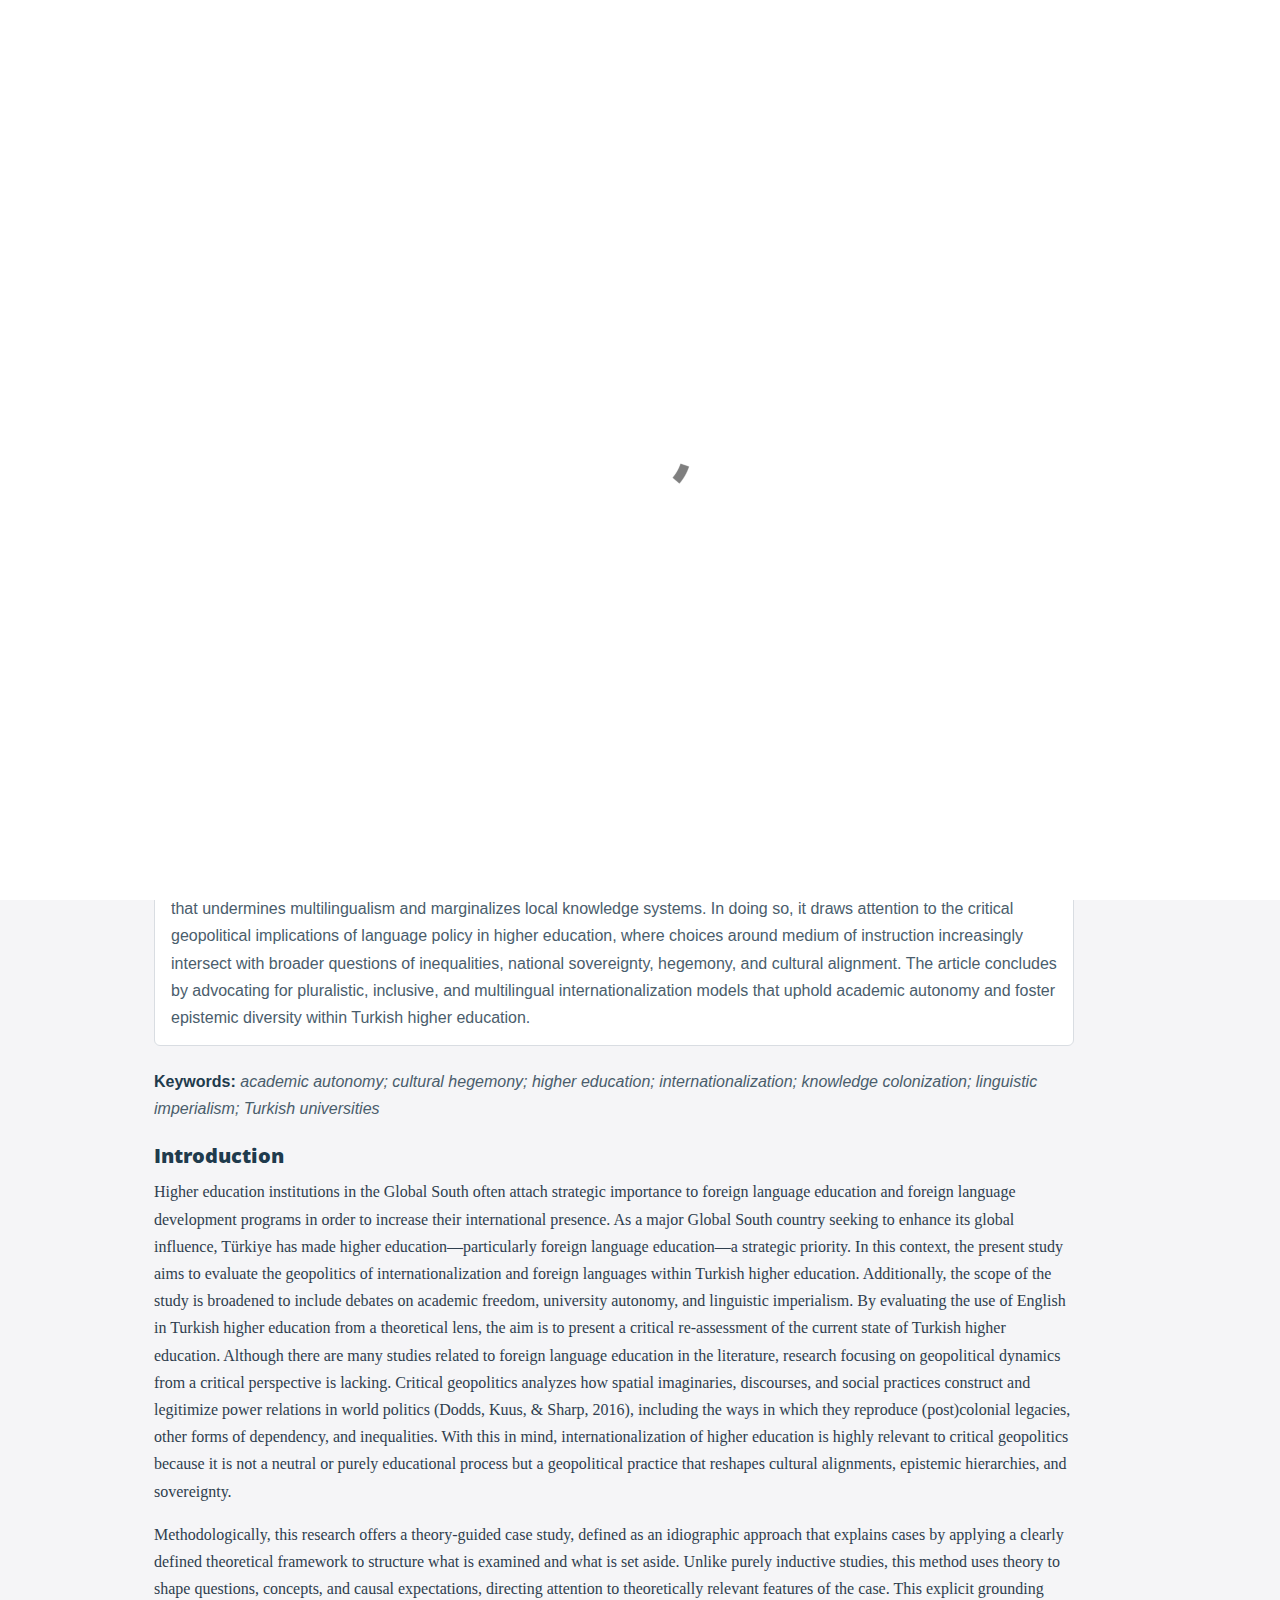
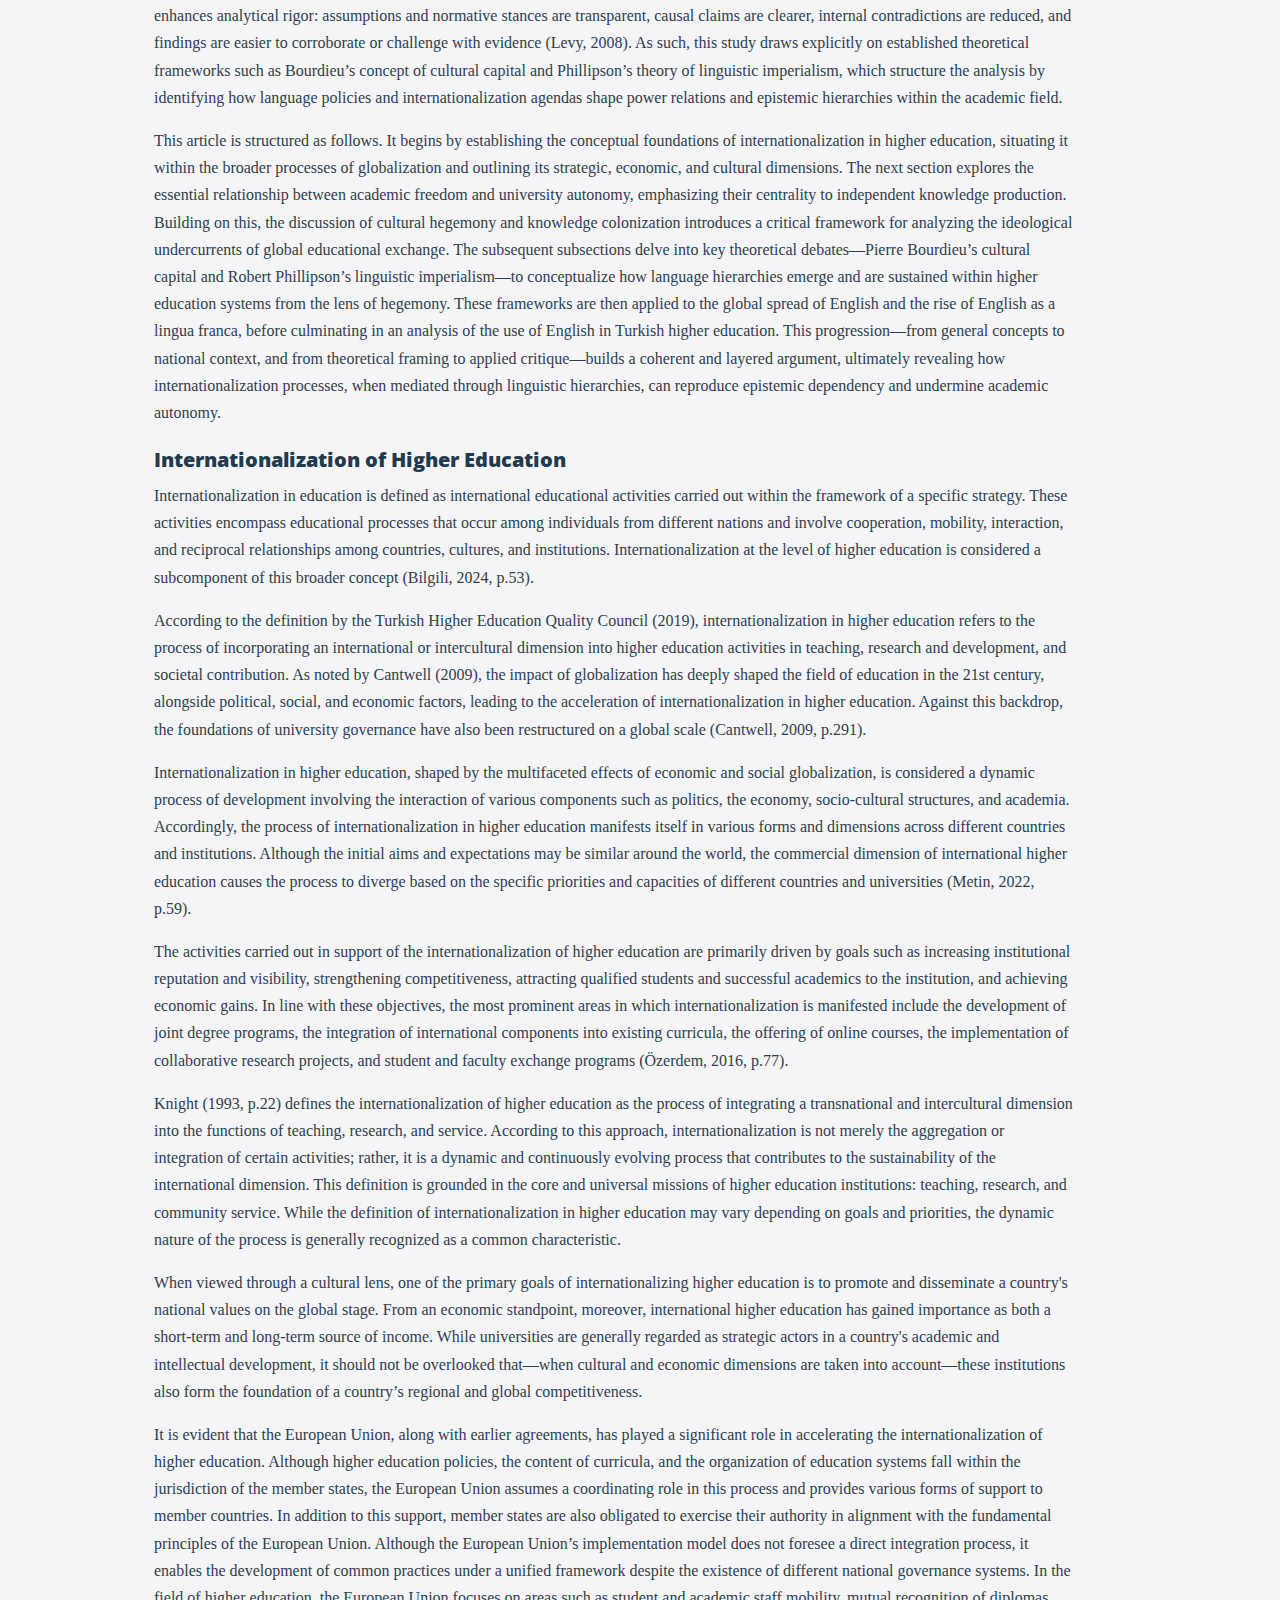
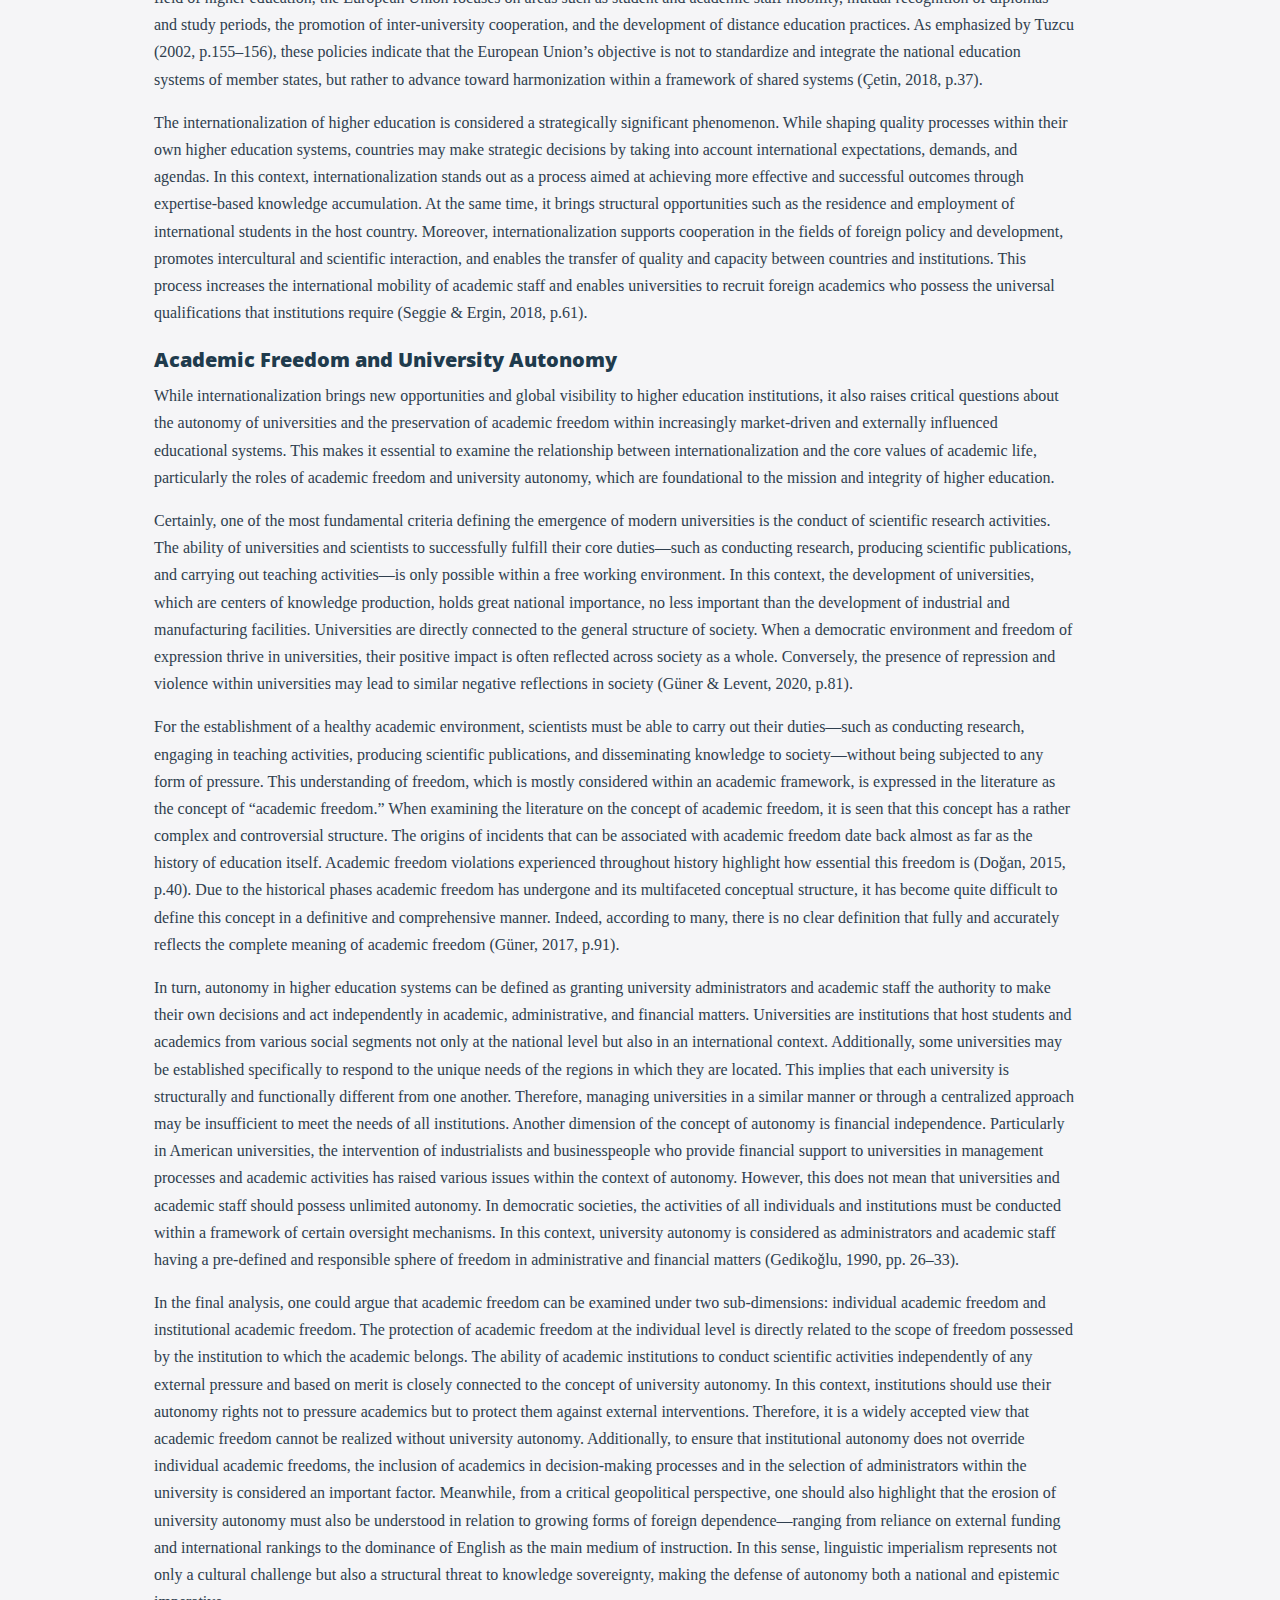
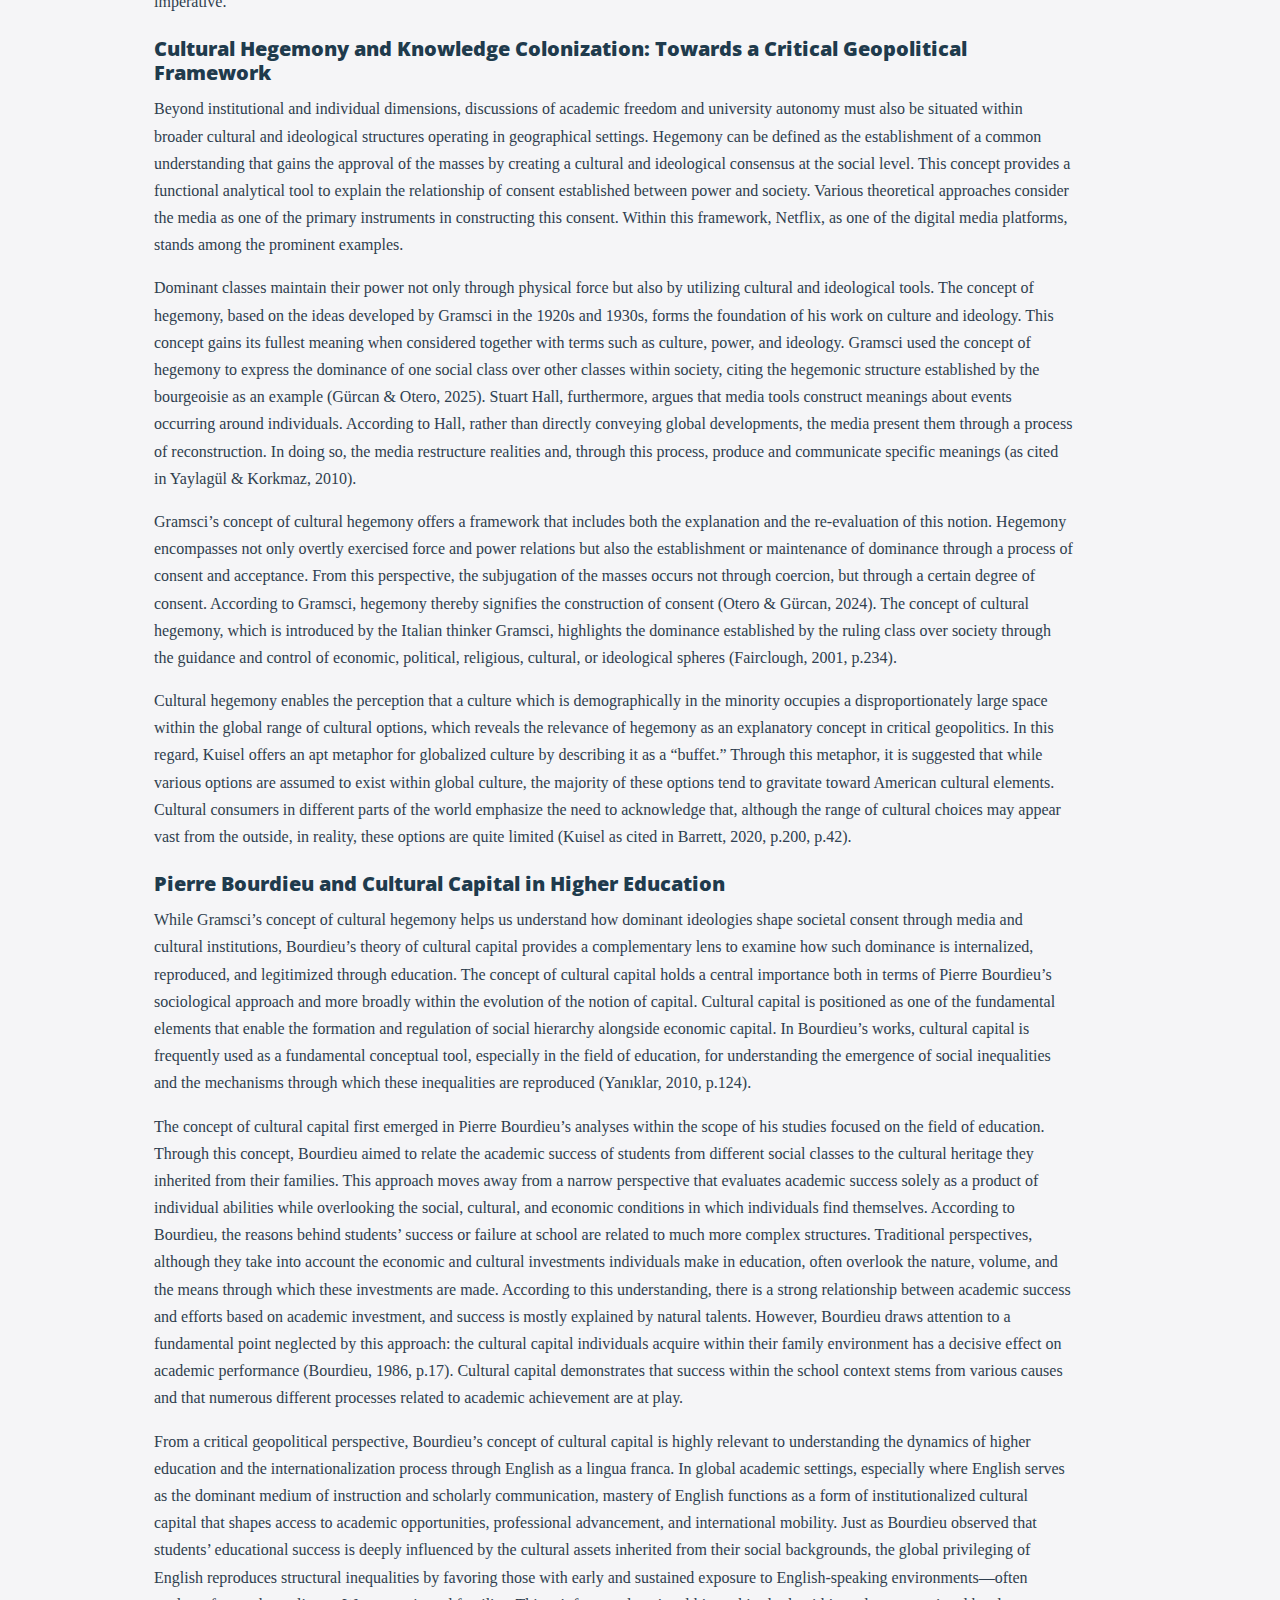
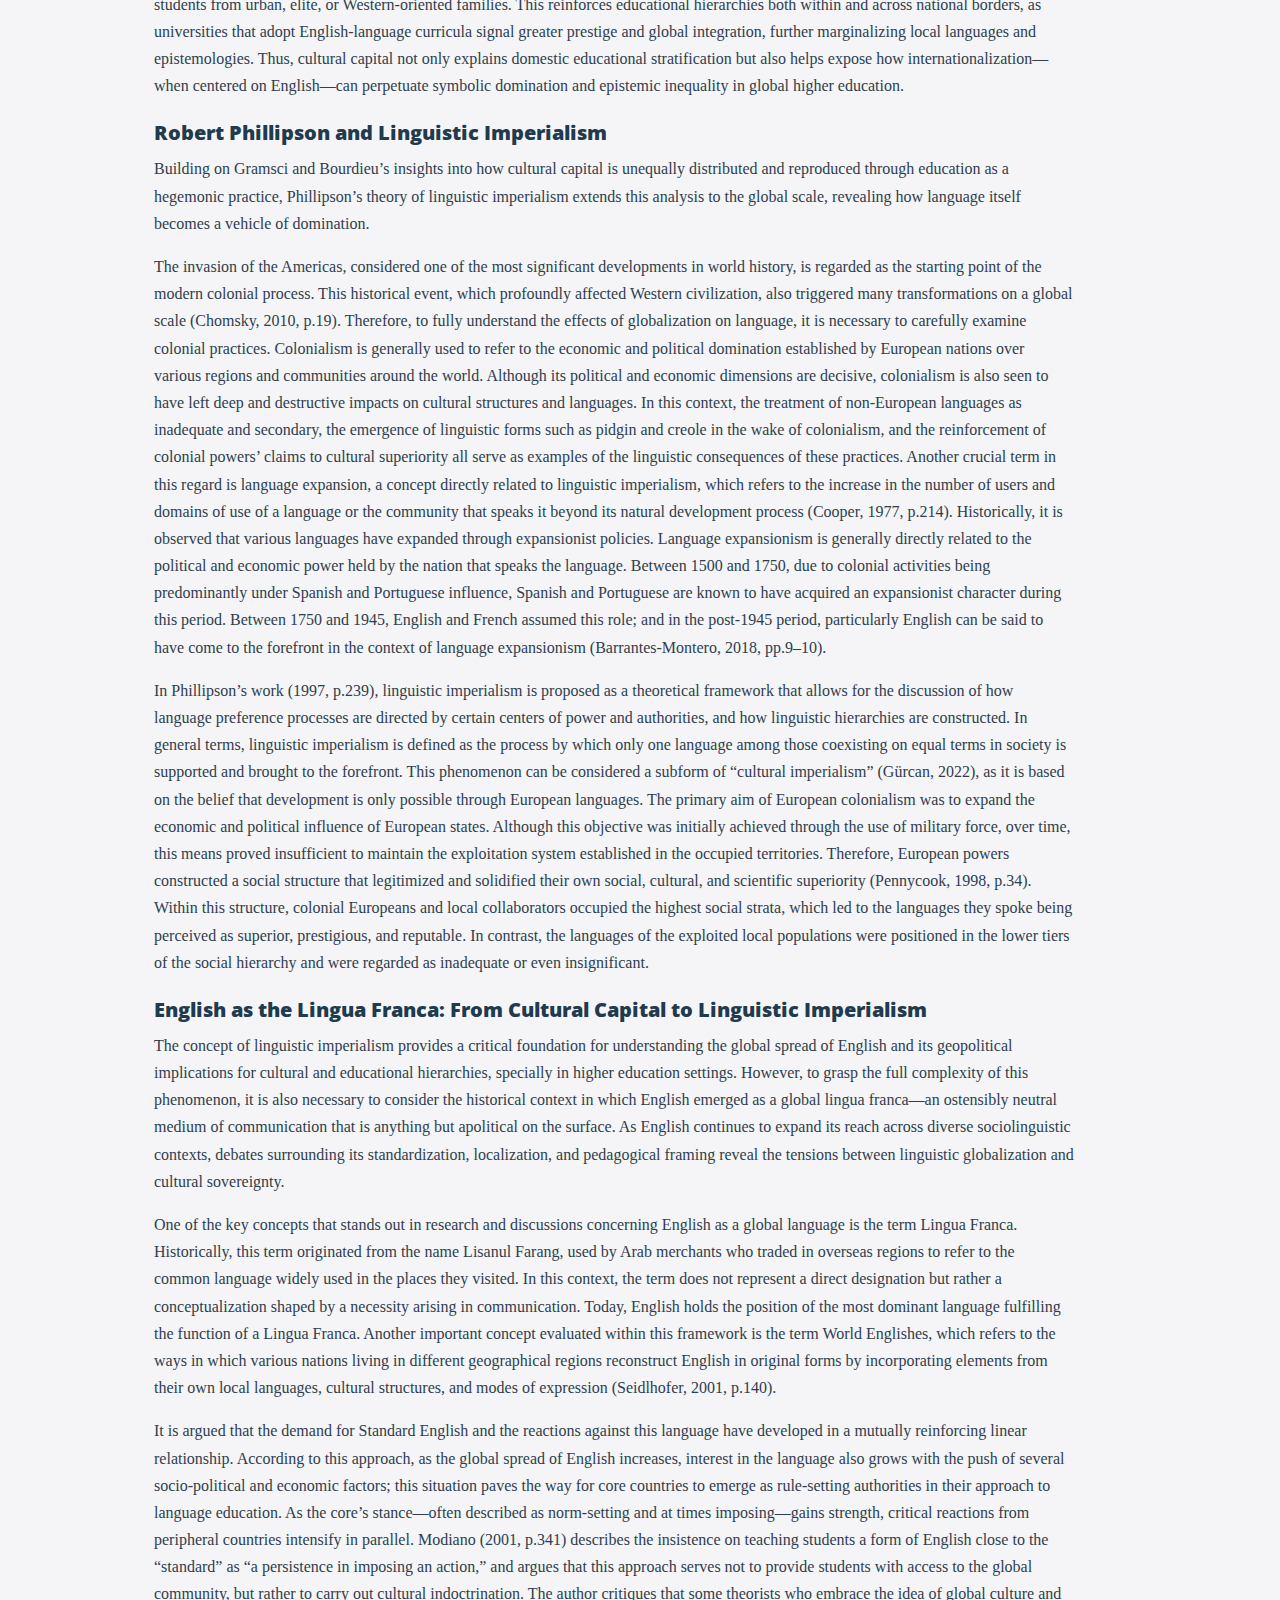
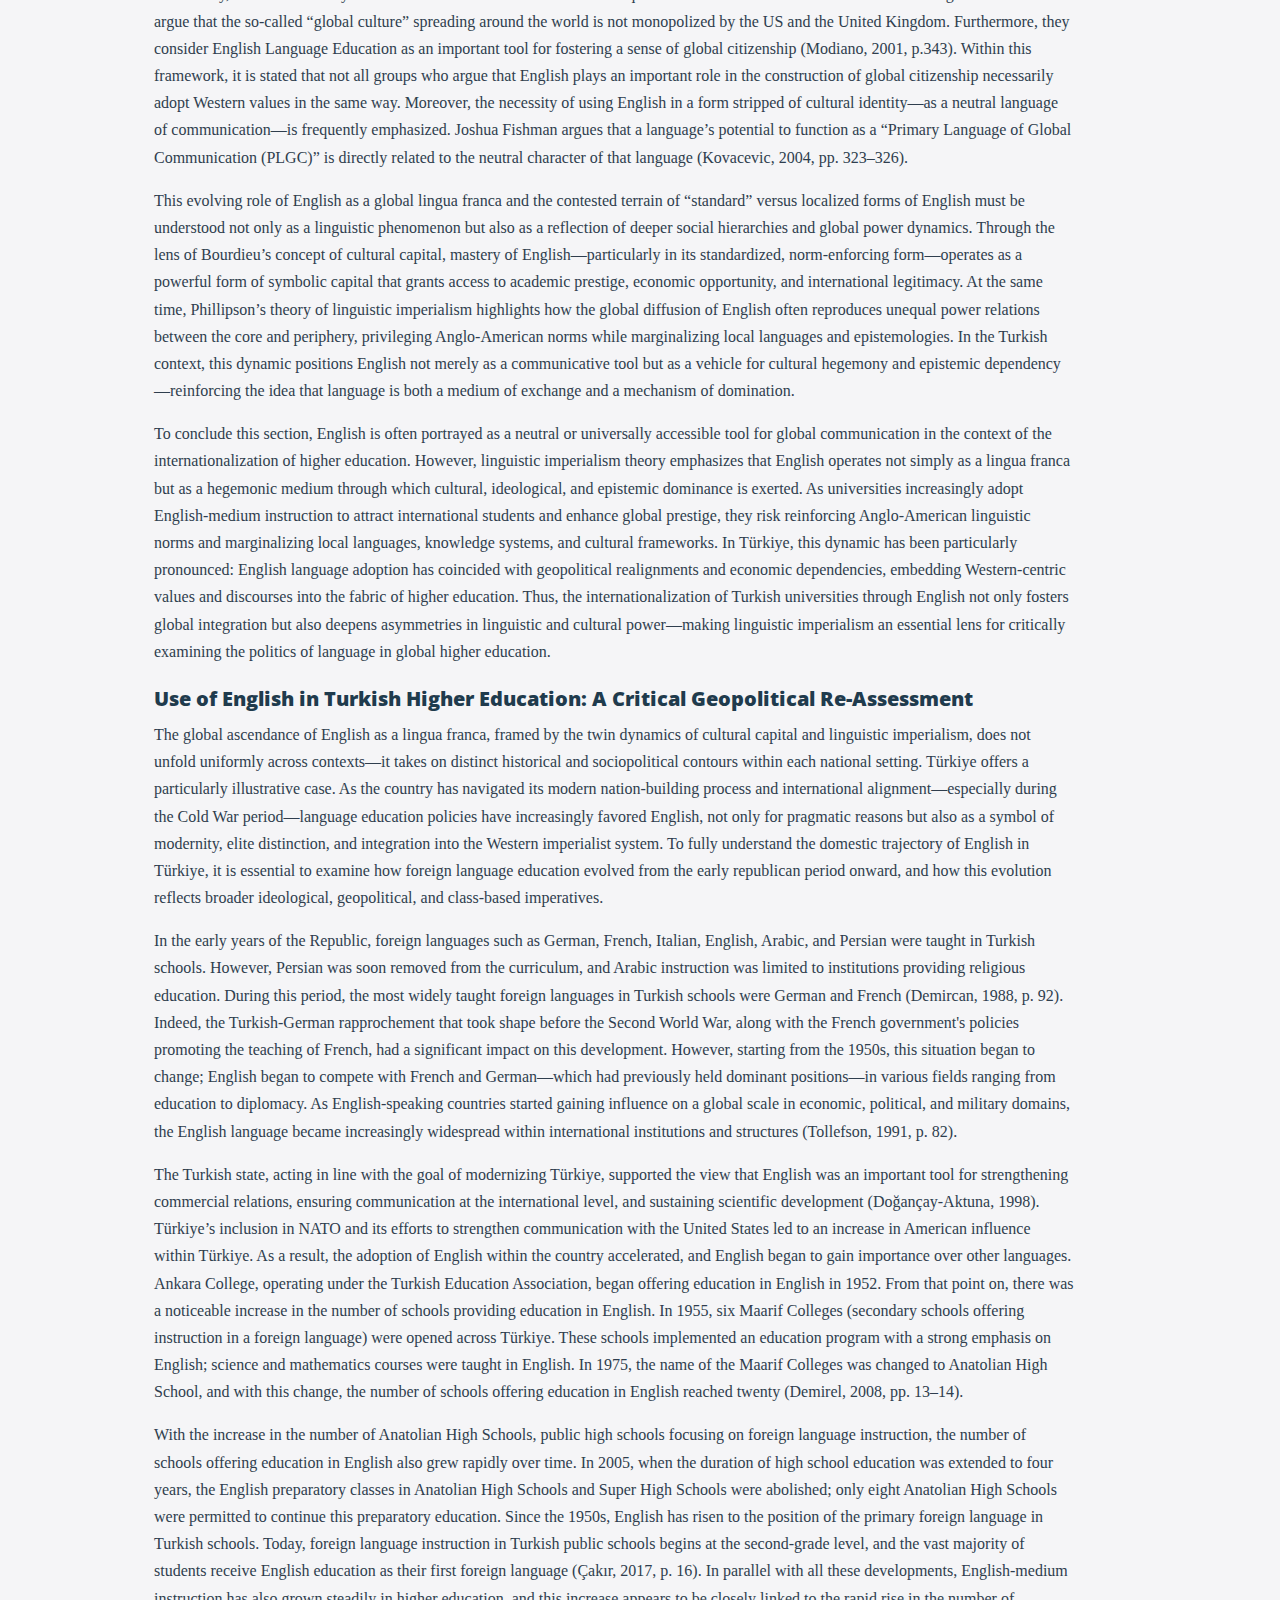
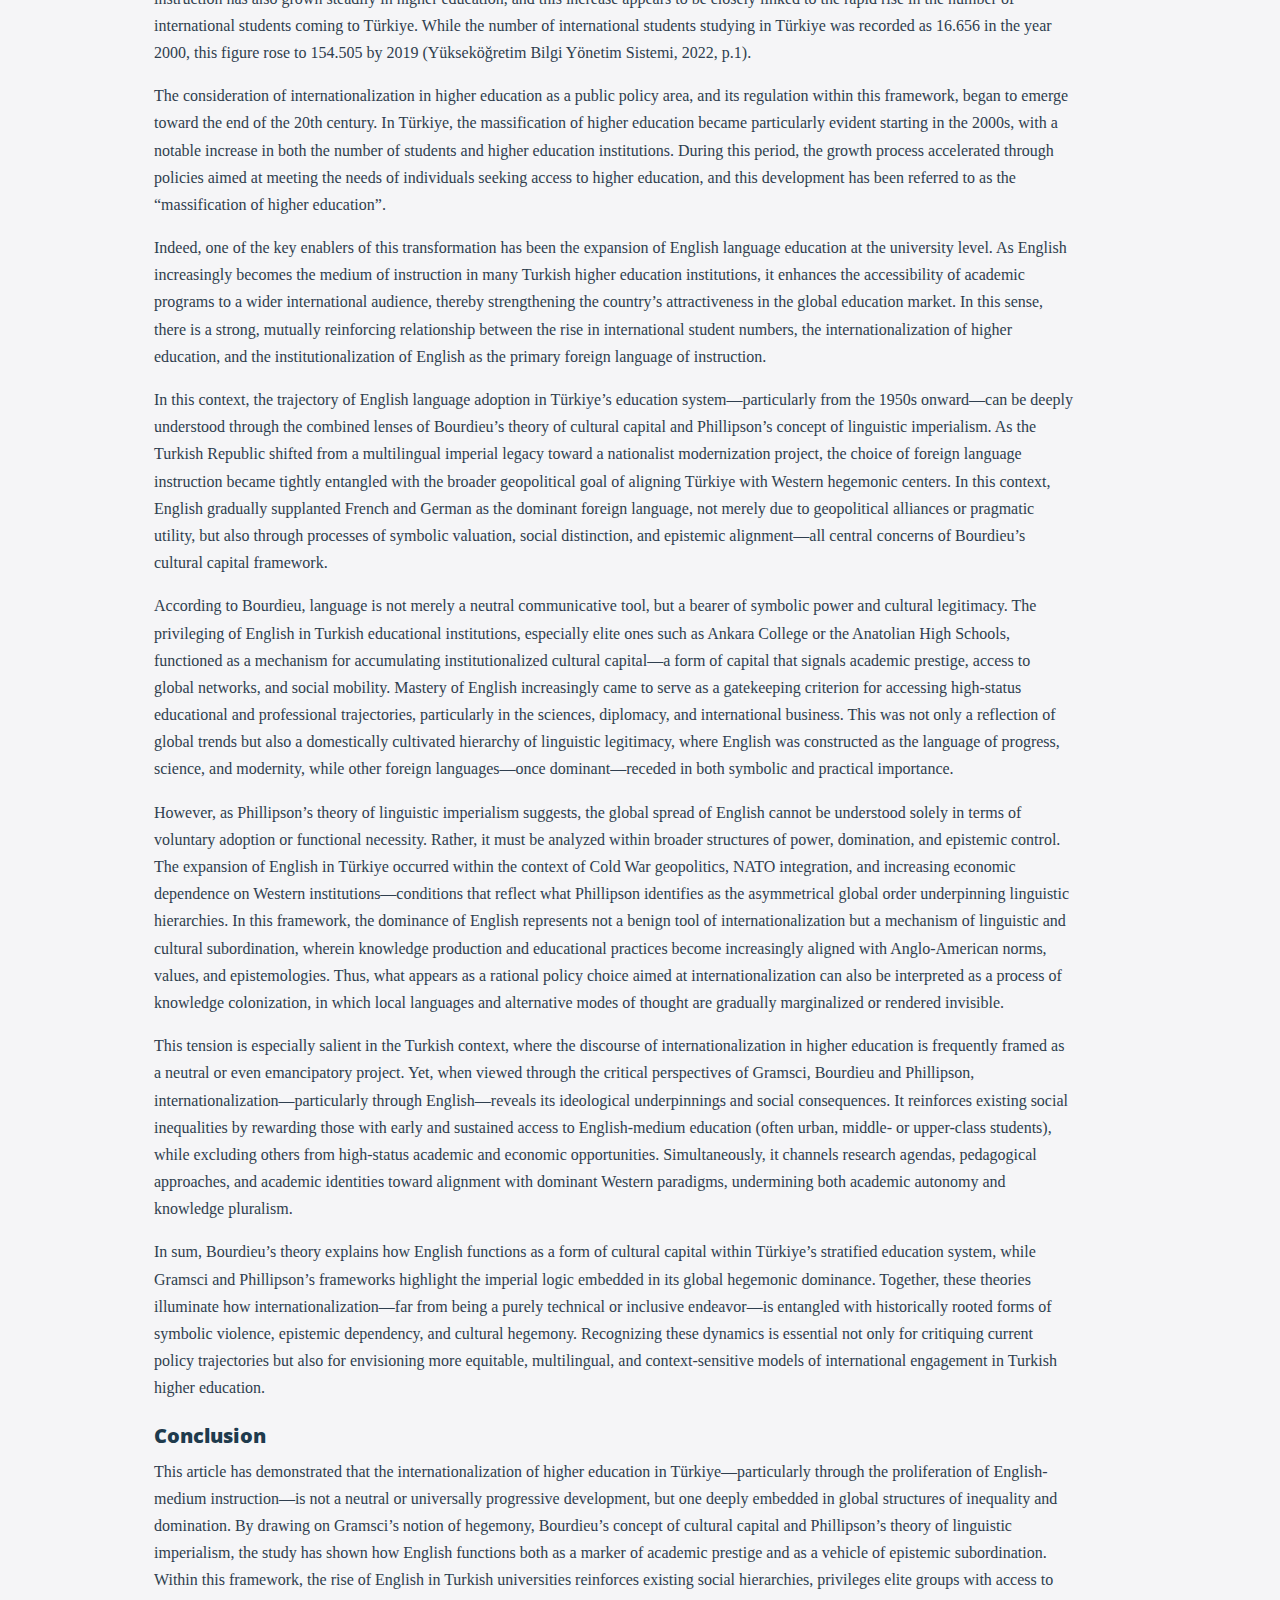
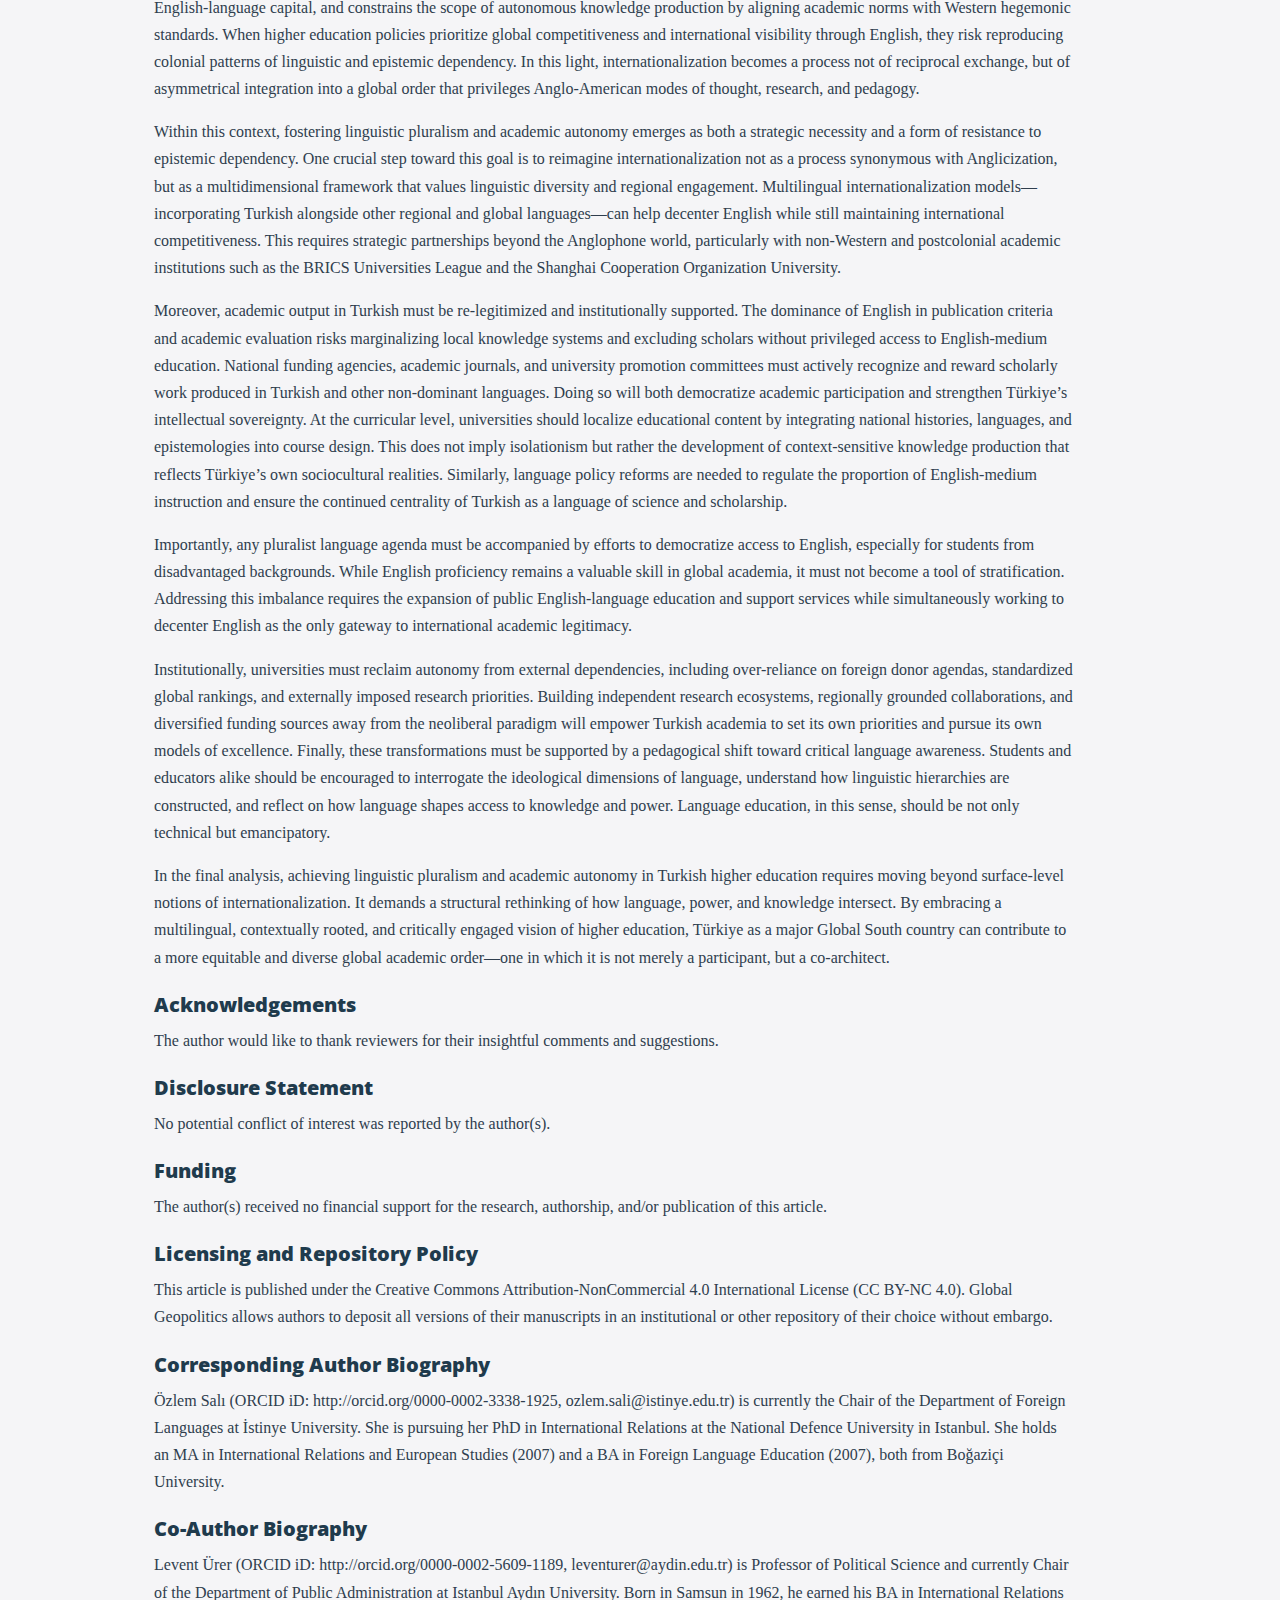
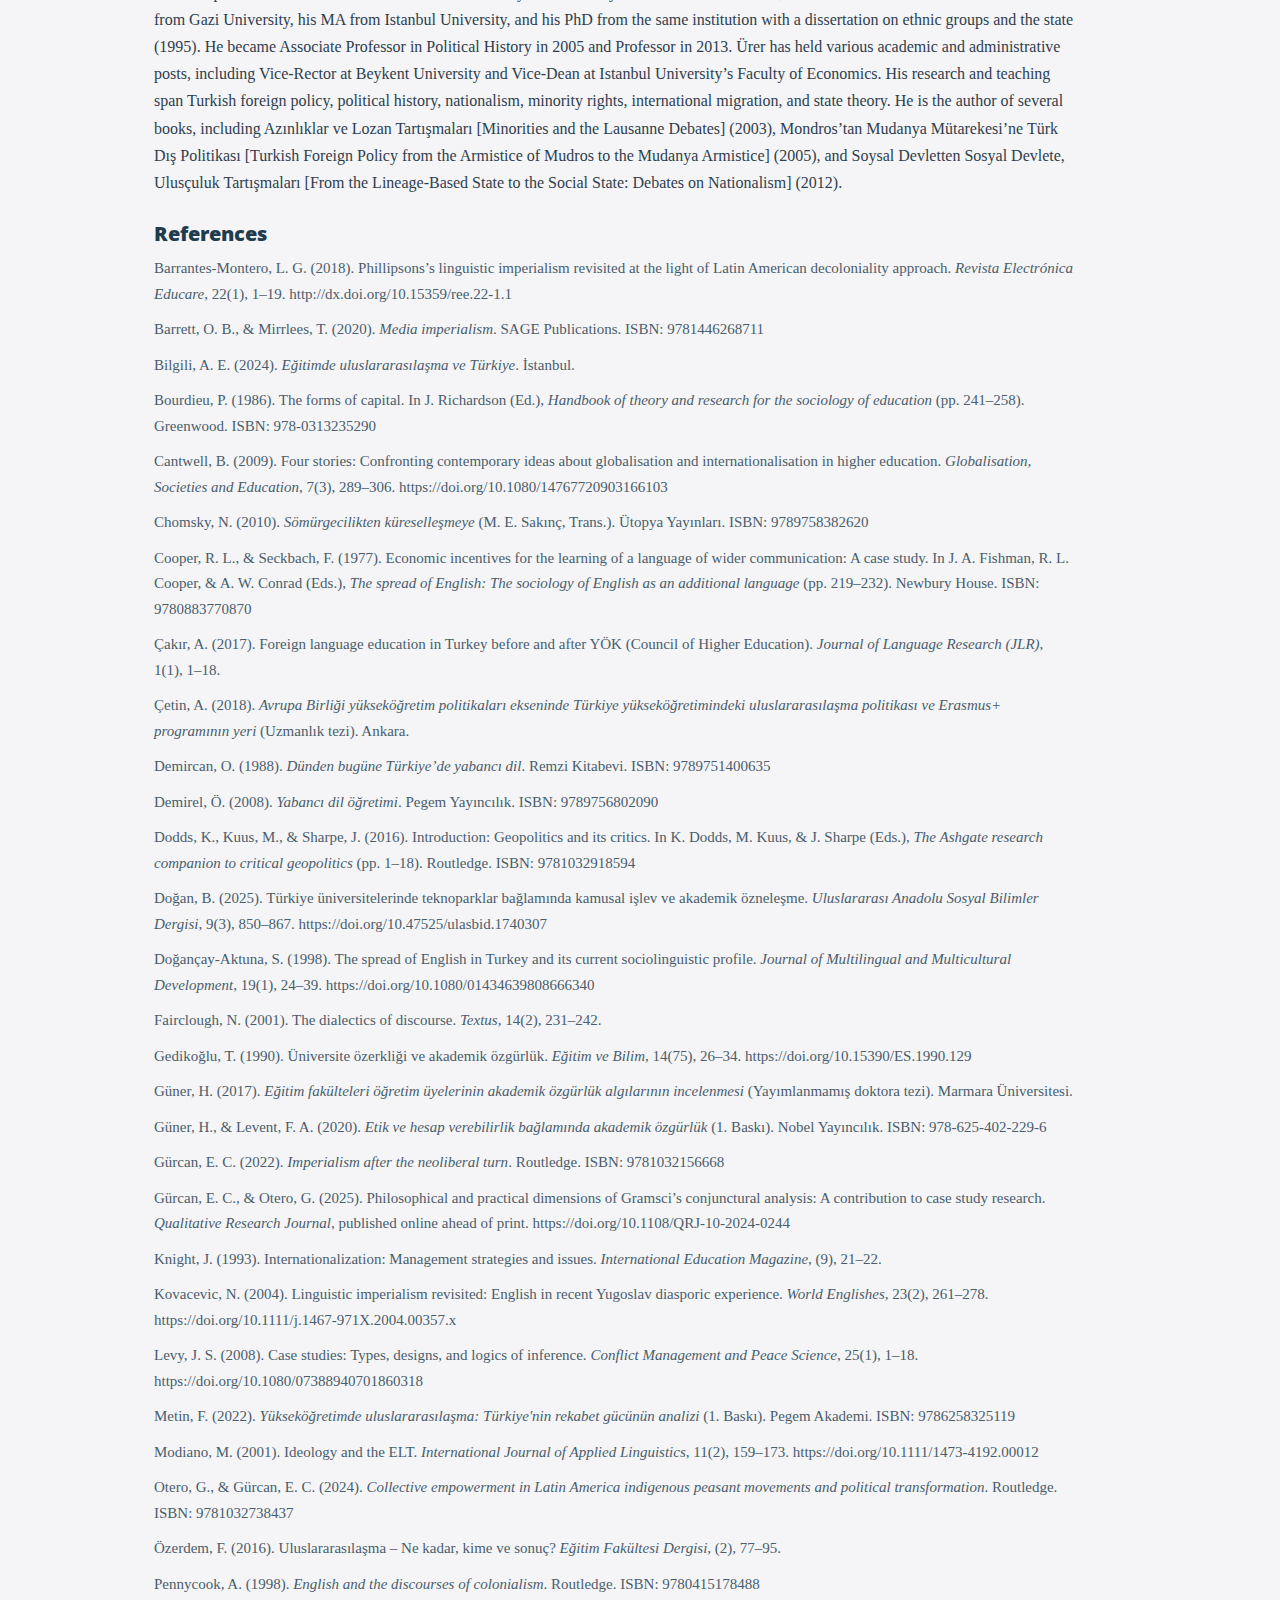
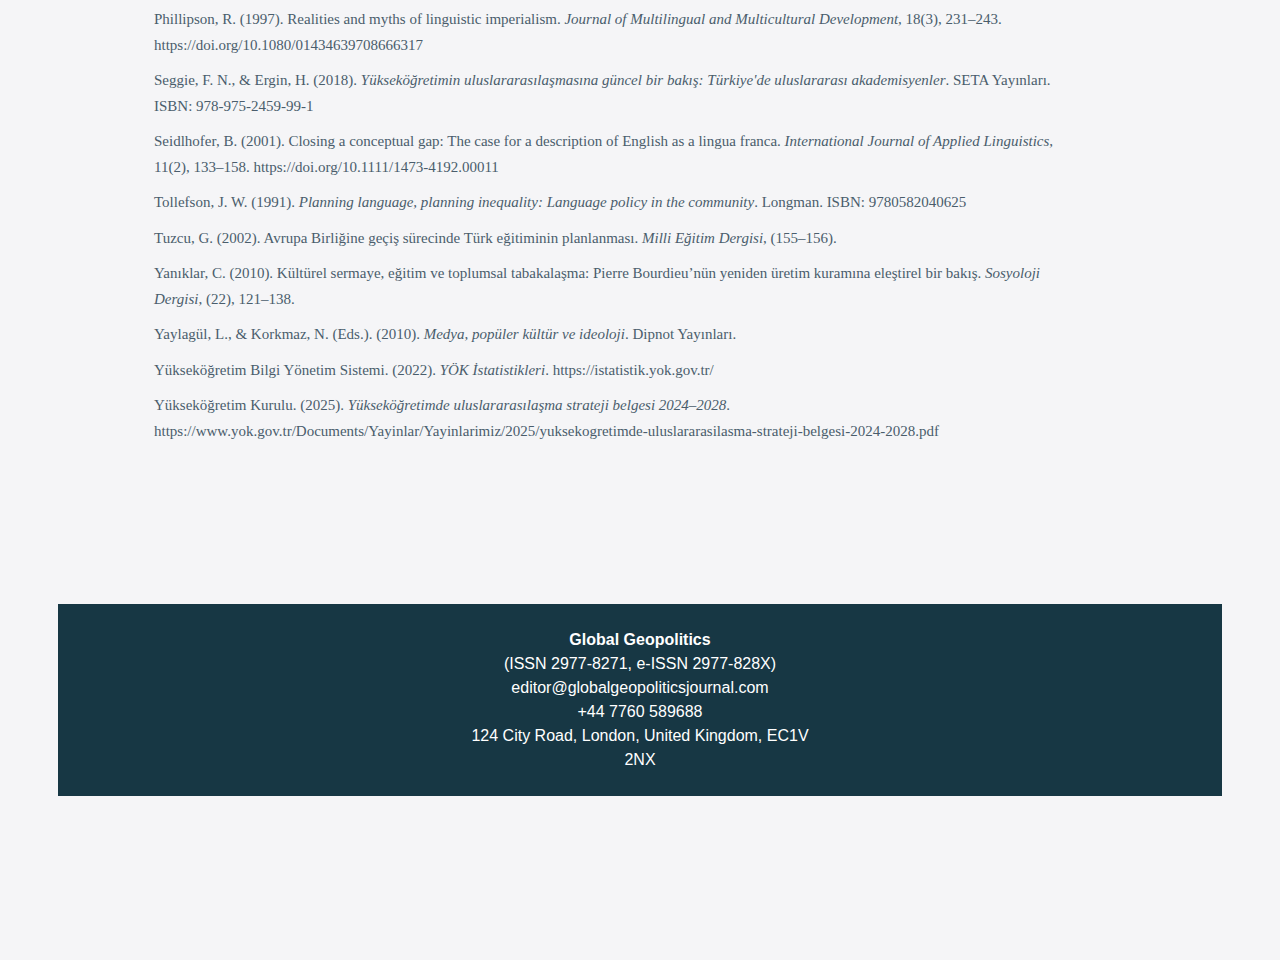
<file: critical-geopolitics-of-internationalization-the-case-of-turkish-higher-education/index.html>
<!doctype html>
<html>
<head>
    <meta charset="utf-8">
    <meta name="keywords" content="">
    <meta name="description" content="">
    <meta name="viewport" content="width=device-width, initial-scale=1.0, viewport-fit=cover">
	<meta name="robots" content="index, follow">
    <link rel="shortcut icon" type="image/png" href="../favicon.png">
    
	<link rel="stylesheet" type="text/css" href="../css/bootstrap.min.css?4821">
	<link rel="stylesheet" type="text/css" href="../style.css?3511">
	<link href='https://fonts.googleapis.com/css?family=Open+Sans:400,600,800,40&display=swap&subset=latin,latin-ext' rel='stylesheet' type='text/css'>
    <title>Critical Geopolitics of Internationalization: The Case of Turkish Higher Education</title>

<!-- Google Scholar / Highwire Press Metadata -->

<meta name="citation_title" content="Critical Geopolitics of Internationalization: The Case of Turkish Higher Education">

<meta name="citation_author" content="Özlem Salı">
<meta name="citation_author_orcid" content="https://orcid.org/0000-0002-3338-1925">

<meta name="citation_author" content="Levent Ürer">
<meta name="citation_author_orcid" content="https://orcid.org/0000-0002-5609-1189">

<meta name="citation_journal_title" content="Global Geopolitics">
<meta name="citation_issn" content="2977-8271">
<meta name="citation_publisher" content="Global Geopolitics">

<meta name="citation_publication_date" content="2026/03/23">
<meta name="citation_doi" content="10.64901/29778271.2026.005">

<meta name="citation_pdf_url" content="https://globalgeopoliticsjournal.com/pdfs/10.64901-29778271.2026.005-online-first.pdf">
<meta name="citation_fulltext_html_url" content="https://globalgeopoliticsjournal.com/critical-geopolitics-of-internationalization-the-case-of-turkish-higher-education/">
<meta name="citation_abstract_html_url" content="https://globalgeopoliticsjournal.com/critical-geopolitics-of-internationalization-the-case-of-turkish-higher-education/">

<meta name="citation_keywords" content="academic autonomy">
<meta name="citation_keywords" content="cultural hegemony">
<meta name="citation_keywords" content="higher education">
<meta name="citation_keywords" content="internationalization">
<meta name="citation_keywords" content="knowledge colonization">
<meta name="citation_keywords" content="linguistic imperialism">
<meta name="citation_keywords" content="Turkish universities">

<meta name="citation_language" content="en">
    
<!-- Analytics -->
 
<!-- Analytics END -->
    
</head>
<body data-clean-url="true">

<!-- Preloader -->
<div id="page-loading-blocs-notifaction" class="page-preloader"></div>
<!-- Preloader END -->


<!-- Main container -->
<div class="page-container">
    
<!-- bloc-0 -->
<div class="bloc l-bloc" id="bloc-0">
	<div class="container bloc-sm">
		<div class="row">
			<div class="text-center text-md-start l-bloc col-md-12 col-lg-12 offset-lg-0 mb-4 text-sm-start pe-0 ps-0 ps-sm-2 pe-sm-2 mb-lg-4 ps-lg-3 pe-lg-3">
				<picture><source type="image/webp" srcset="../img/lazyload-ph.png" data-srcset="../img/GG_dergi_-logo_2.webp"><img src="../img/lazyload-ph.png" data-src="../img/GG_dergi_-logo_2.png" class="img-fluid mx-auto d-block img-style lazyload" alt="GG_dergi_ logo_2" width="460" height="100"></picture>
			</div>
			<div class="col">
				<div class="collapse navbar-collapse navbar-9491">
					<ul class="site-navigation nav navbar-nav ms-auto">
						<li class="nav-item">
							<a href="../" class="nav-link">Home</a>
						</li>
					</ul>
				</div>
			</div>
			<div class="col-md-12 align-self-center col-lg-12 text-center pe-0 ps-0 ps-md-2 pe-md-2 text-md-start mb-3 mb-lg-4 ps-lg-3 pe-lg-3 text-lg-center">
				<a href="../" class="a-btn text-lg-left token-link link-style">Home</a><a href="../browse-volumes-and-issues/" class="a-btn text-lg-left token-link link-archive-style">Browse Volumes & Issues</a><a href="../author-guidelines-and-submission/" class="a-btn text-lg-left token-link link-bloc-0-style">Author Guidelines & Submission</a><a href="../about/" class="a-btn text-lg-left token-link link-about-style">About</a><a href="../annual-reports/" class="a-btn text-lg-left token-link link-about-style">Annual Reports</a>
			</div>
			<div class="text-md-start l-bloc mb-4 col-lg-12 text-lg-start col-md-12 text-start ps-lg-0 pe-lg-0">
				<div class="row">
					<div class="col">
						<div class="form-group mb-3">
							<div class="text-center text-lg-center">
								<div class="form-group mb-3">
									<ul class="list-unstyled">
										<li>
											<div class="form-group mb-3">
												<div class=" mt-lg-4 ms-lg-5 me-lg-5 ps-lg-5 pe-lg-5">
													<div style="
  font-family: 'Source Sans Pro', Arial, sans-serif;
  max-width: 920px;
  margin-left: 0;
  margin-right: 0;
  color: #2f3e4e;
  line-height: 1.7;
  font-size: 16px;
  text-align: left;
">

  <!-- Article title -->
  <h1 style="
    font-family: 'Open Sans','Source Sans Pro', Arial, sans-serif;
    font-size: 34px;
    font-weight: 700;
    color: #1f3b4d;
    margin: 6px 0 10px 0;
    line-height: 1.25;
    text-align: left;
  ">
    Critical Geopolitics of Internationalization: The Case of Turkish Higher Education
  </h1>

  <!-- Author -->
  <p style="
    font-size: 18px;
    font-weight: 600;
    color: #1f3b4d;
    margin: 0 0 12px 0;
    text-align: left;
  ">
    Özlem Salı & Levent Ürer
  </p>

  <!-- Metadata -->
  <p style="
    font-size: 15px;
    color: #4a5d6c;
    margin: 0 0 8px 0;
    text-align: left;
  ">
    <strong>Received:</strong> 30 May 2025 |
    <strong>Revised:</strong> 04 Aug 2025 |
    <strong>Accepted:</strong> 26 Nov 2025 |
    <strong>Published online:</strong> 23 Mar 2026
  </p>

  <p style="
    font-size: 15px;
    color: #4a5d6c;
    margin: 0 0 6px 0;
    text-align: left;
  ">
    <strong>How to cite this article:</strong>
    Salı, Ö., & Ürer, L. (2026). Critical geopolitics of internationalization: The case of Turkish higher education.
    <em>Global Geopolitics</em>. Advance online publication. https://doi.org/10.64901/29778271.2026.005 
  </p>

  <p style="
    font-size: 15px;
    margin: 0 0 18px 0;
    text-align: left;
  ">
    <strong>DOI:</strong>
    <a href="https://doi.org/10.64901/29778271.2026.005" target="_blank" rel="noopener noreferrer" style="color:#1a73e8; text-decoration: underline; font-weight:600;">
      10.64901/29778271.2026.005
    </a>
  </p>

  <!-- View PDF button -->
  <div style="margin: 0 0 26px 0; text-align:left;">
  <a href="/pdfs/10.64901-29778271.2026.005-online-first.pdf" target="_blank" rel="noopener noreferrer" style="
       display: inline-flex;
       align-items: center;
       gap: 8px;
       padding: 10px 16px;
       border-radius: 4px;
       background: #294656;
       color: #ffffff;
       text-decoration: none;
       font-weight: 700;
       font-size: 15px;
     ">
    📄 View PDF
  </a>
</div>



  <!-- Abstract -->
  <div style="
    border: 1px solid #d9dde2;
    border-radius: 6px;
    padding: 14px 16px;
    background: #ffffff;
    margin: 0 0 22px 0;
  ">
    <div style="font-weight:700; color:#1f3b4d; margin:0 0 8px 0;">Abstract</div>
    <div style="color:#4a5d6c;">
      This article critically investigates the internationalization of higher education in Türkiye through the lens of linguistic imperialism and cultural hegemony, emphasizing how English-medium instruction reconfigures academic hierarchies and epistemic autonomy. Against the backdrop of globalization and growing foreign student mobility, Turkish higher education has increasingly embraced English as the dominant language of instruction. While often framed as a neutral and progressive strategy for global integration, this shift raises important questions about linguistic inequality, cultural dependency, and the erosion of academic freedom and equity. Methodologically, the article employs a theory-guided case study approach that integrates Pierre Bourdieu’s concept of cultural capital and Robert Phillipson’s theory of linguistic imperialism from a Gramscian lens of hegemony. The findings highlight that English functions as a form of institutionalized cultural capital, disproportionately benefiting socioeconomically privileged groups while aligning Turkish universities with Anglo-American epistemic norms. Simultaneously, the study reveals how English-medium instruction embeds a form of linguistic colonization that undermines multilingualism and marginalizes local knowledge systems. In doing so, it draws attention to the critical geopolitical implications of language policy in higher education, where choices around medium of instruction increasingly intersect with broader questions of inequalities, national sovereignty, hegemony, and cultural alignment. The article concludes by advocating for pluralistic, inclusive, and multilingual internationalization models that uphold academic autonomy and foster epistemic diversity within Turkish higher education.
    </div>
  </div>
  <!-- Keywords -->
  <div style="
    margin: 0 0 22px 0;
    text-align: left;
  ">
    <span style="
      font-weight: 700;
      color: #1f3b4d;
      font-size: 16px;
    ">
      Keywords:
    </span>
    <span style="
      font-style: italic;
      color: #4a5d6c;
      font-size: 16px;
    ">
      academic autonomy; cultural hegemony; higher education; internationalization; knowledge colonization; linguistic imperialism; Turkish universities
    </span>
  </div>

  <!-- Article body -->
  <div style="color:#2f3e4e; text-align:left;">

    <h2 style="
      font-family: 'Open Sans','Source Sans Pro', Arial, sans-serif;
      font-size: 20px;
      font-weight: 800;
      color: #1f3b4d;
      margin: 0 0 10px 0;
    ">
      Introduction
    </h2>

    <p>
     Higher education institutions in the Global South often attach strategic importance to foreign language education and foreign language development programs in order to increase their international presence. As a major Global South country seeking to enhance its global influence, Türkiye has made higher education—particularly foreign language education—a strategic priority. In this context, the present study aims to evaluate the geopolitics of internationalization and foreign languages within Turkish higher education. Additionally, the scope of the study is broadened to include debates on academic freedom, university autonomy, and linguistic imperialism. By evaluating the use of English in Turkish higher education from a theoretical lens, the aim is to present a critical re-assessment of the current state of Turkish higher education. Although there are many studies related to foreign language education in the literature, research focusing on geopolitical dynamics from a critical perspective is lacking. Critical geopolitics analyzes how spatial imaginaries, discourses, and social practices construct and legitimize power relations in world politics (Dodds, Kuus, & Sharp, 2016), including the ways in which they reproduce (post)colonial legacies, other forms of dependency, and inequalities. With this in mind, internationalization of higher education is highly relevant to critical geopolitics because it is not a neutral or purely educational process but a geopolitical practice that reshapes cultural alignments, epistemic hierarchies, and sovereignty.
    </p>

    <p>
      Methodologically, this research offers a theory-guided case study, defined as an idiographic approach that explains cases by applying a clearly defined theoretical framework to structure what is examined and what is set aside. Unlike purely inductive studies, this method uses theory to shape questions, concepts, and causal expectations, directing attention to theoretically relevant features of the case. This explicit grounding enhances analytical rigor: assumptions and normative stances are transparent, causal claims are clearer, internal contradictions are reduced, and findings are easier to corroborate or challenge with evidence (Levy, 2008). As such, this study draws explicitly on established theoretical frameworks such as Bourdieu’s concept of cultural capital and Phillipson’s theory of linguistic imperialism, which structure the analysis by identifying how language policies and internationalization agendas shape power relations and epistemic hierarchies within the academic field.
    </p>

    <p>
      This article is structured as follows. It begins by establishing the conceptual foundations of internationalization in higher education, situating it within the broader processes of globalization and outlining its strategic, economic, and cultural dimensions. The next section explores the essential relationship between academic freedom and university autonomy, emphasizing their centrality to independent knowledge production. Building on this, the discussion of cultural hegemony and knowledge colonization introduces a critical framework for analyzing the ideological undercurrents of global educational exchange. The subsequent subsections delve into key theoretical debates—Pierre Bourdieu’s cultural capital and Robert Phillipson’s linguistic imperialism—to conceptualize how language hierarchies emerge and are sustained within higher education systems from the lens of hegemony. These frameworks are then applied to the global spread of English and the rise of English as a lingua franca, before culminating in an analysis of the use of English in Turkish higher education. This progression—from general concepts to national context, and from theoretical framing to applied critique—builds a coherent and layered argument, ultimately revealing how internationalization processes, when mediated through linguistic hierarchies, can reproduce epistemic dependency and undermine academic autonomy.
    </p>

       <h2 style="
      font-family: 'Open Sans','Source Sans Pro', Arial, sans-serif;
      font-size: 20px;
      font-weight: 800;
      color: #1f3b4d;
      margin: 22px 0 10px 0;
    ">
      Internationalization of Higher Education
    </h2>

    <p>
      Internationalization in education is defined as international educational activities carried out within the framework of a specific strategy. These activities encompass educational processes that occur among individuals from different nations and involve cooperation, mobility, interaction, and reciprocal relationships among countries, cultures, and institutions. Internationalization at the level of higher education is considered a subcomponent of this broader concept (Bilgili, 2024, p.53).
    </p>

    <p>
      According to the definition by the Turkish Higher Education Quality Council (2019), internationalization in higher education refers to the process of incorporating an international or intercultural dimension into higher education activities in teaching, research and development, and societal contribution. As noted by Cantwell (2009), the impact of globalization has deeply shaped the field of education in the 21st century, alongside political, social, and economic factors, leading to the acceleration of internationalization in higher education. Against this backdrop, the foundations of university governance have also been restructured on a global scale (Cantwell, 2009, p.291).
    </p>

    <p>
      Internationalization in higher education, shaped by the multifaceted effects of economic and social globalization, is considered a dynamic process of development involving the interaction of various components such as politics, the economy, socio-cultural structures, and academia. Accordingly, the process of internationalization in higher education manifests itself in various forms and dimensions across different countries and institutions. Although the initial aims and expectations may be similar around the world, the commercial dimension of international higher education causes the process to diverge based on the specific priorities and capacities of different countries and universities (Metin, 2022, p.59).
    </p>

    <p>
      The activities carried out in support of the internationalization of higher education are primarily driven by goals such as increasing institutional reputation and visibility, strengthening competitiveness, attracting qualified students and successful academics to the institution, and achieving economic gains. In line with these objectives, the most prominent areas in which internationalization is manifested include the development of joint degree programs, the integration of international components into existing curricula, the offering of online courses, the implementation of collaborative research projects, and student and faculty exchange programs (Özerdem, 2016, p.77).
    </p>

    <p>
      Knight (1993, p.22) defines the internationalization of higher education as the process of integrating a transnational and intercultural dimension into the functions of teaching, research, and service. According to this approach, internationalization is not merely the aggregation or integration of certain activities; rather, it is a dynamic and continuously evolving process that contributes to the sustainability of the international dimension. This definition is grounded in the core and universal missions of higher education institutions: teaching, research, and community service. While the definition of internationalization in higher education may vary depending on goals and priorities, the dynamic nature of the process is generally recognized as a common characteristic.
    </p>

    <p>
      When viewed through a cultural lens, one of the primary goals of internationalizing higher education is to promote and disseminate a country's national values on the global stage. From an economic standpoint, moreover, international higher education has gained importance as both a short-term and long-term source of income. While universities are generally regarded as strategic actors in a country's academic and intellectual development, it should not be overlooked that—when cultural and economic dimensions are taken into account—these institutions also form the foundation of a country’s regional and global competitiveness.
    </p>

    <p>
      It is evident that the European Union, along with earlier agreements, has played a significant role in accelerating the internationalization of higher education. Although higher education policies, the content of curricula, and the organization of education systems fall within the jurisdiction of the member states, the European Union assumes a coordinating role in this process and provides various forms of support to member countries. In addition to this support, member states are also obligated to exercise their authority in alignment with the fundamental principles of the European Union. Although the European Union’s implementation model does not foresee a direct integration process, it enables the development of common practices under a unified framework despite the existence of different national governance systems. In the field of higher education, the European Union focuses on areas such as student and academic staff mobility, mutual recognition of diplomas and study periods, the promotion of inter-university cooperation, and the development of distance education practices. As emphasized by Tuzcu (2002, p.155–156), these policies indicate that the European Union’s objective is not to standardize and integrate the national education systems of member states, but rather to advance toward harmonization within a framework of shared systems (Çetin, 2018, p.37).
    </p>

    <p>
      The internationalization of higher education is considered a strategically significant phenomenon. While shaping quality processes within their own higher education systems, countries may make strategic decisions by taking into account international expectations, demands, and agendas. In this context, internationalization stands out as a process aimed at achieving more effective and successful outcomes through expertise-based knowledge accumulation. At the same time, it brings structural opportunities such as the residence and employment of international students in the host country. Moreover, internationalization supports cooperation in the fields of foreign policy and development, promotes intercultural and scientific interaction, and enables the transfer of quality and capacity between countries and institutions. This process increases the international mobility of academic staff and enables universities to recruit foreign academics who possess the universal qualifications that institutions require (Seggie & Ergin, 2018, p.61).
    </p>

    <h2 style="
      font-family: 'Open Sans','Source Sans Pro', Arial, sans-serif;
      font-size: 20px;
      font-weight: 800;
      color: #1f3b4d;
      margin: 22px 0 10px 0;
    ">
      Academic Freedom and University Autonomy
    </h2>

    <p>
      While internationalization brings new opportunities and global visibility to higher education institutions, it also raises critical questions about the autonomy of universities and the preservation of academic freedom within increasingly market-driven and externally influenced educational systems. This makes it essential to examine the relationship between internationalization and the core values of academic life, particularly the roles of academic freedom and university autonomy, which are foundational to the mission and integrity of higher education.
    </p>

    <p>
      Certainly, one of the most fundamental criteria defining the emergence of modern universities is the conduct of scientific research activities. The ability of universities and scientists to successfully fulfill their core duties—such as conducting research, producing scientific publications, and carrying out teaching activities—is only possible within a free working environment. In this context, the development of universities, which are centers of knowledge production, holds great national importance, no less important than the development of industrial and manufacturing facilities. Universities are directly connected to the general structure of society. When a democratic environment and freedom of expression thrive in universities, their positive impact is often reflected across society as a whole. Conversely, the presence of repression and violence within universities may lead to similar negative reflections in society (Güner & Levent, 2020, p.81).
    </p>

    <p>
      For the establishment of a healthy academic environment, scientists must be able to carry out their duties—such as conducting research, engaging in teaching activities, producing scientific publications, and disseminating knowledge to society—without being subjected to any form of pressure. This understanding of freedom, which is mostly considered within an academic framework, is expressed in the literature as the concept of “academic freedom.” When examining the literature on the concept of academic freedom, it is seen that this concept has a rather complex and controversial structure. The origins of incidents that can be associated with academic freedom date back almost as far as the history of education itself. Academic freedom violations experienced throughout history highlight how essential this freedom is (Doğan, 2015, p.40). Due to the historical phases academic freedom has undergone and its multifaceted conceptual structure, it has become quite difficult to define this concept in a definitive and comprehensive manner. Indeed, according to many, there is no clear definition that fully and accurately reflects the complete meaning of academic freedom (Güner, 2017, p.91).
    </p>

    <p>
      In turn, autonomy in higher education systems can be defined as granting university administrators and academic staff the authority to make their own decisions and act independently in academic, administrative, and financial matters. Universities are institutions that host students and academics from various social segments not only at the national level but also in an international context. Additionally, some universities may be established specifically to respond to the unique needs of the regions in which they are located. This implies that each university is structurally and functionally different from one another. Therefore, managing universities in a similar manner or through a centralized approach may be insufficient to meet the needs of all institutions. Another dimension of the concept of autonomy is financial independence. Particularly in American universities, the intervention of industrialists and businesspeople who provide financial support to universities in management processes and academic activities has raised various issues within the context of autonomy. However, this does not mean that universities and academic staff should possess unlimited autonomy. In democratic societies, the activities of all individuals and institutions must be conducted within a framework of certain oversight mechanisms. In this context, university autonomy is considered as administrators and academic staff having a pre-defined and responsible sphere of freedom in administrative and financial matters (Gedikoğlu, 1990, pp. 26–33).
    </p>

    <p>
      In the final analysis, one could argue that academic freedom can be examined under two sub-dimensions: individual academic freedom and institutional academic freedom. The protection of academic freedom at the individual level is directly related to the scope of freedom possessed by the institution to which the academic belongs. The ability of academic institutions to conduct scientific activities independently of any external pressure and based on merit is closely connected to the concept of university autonomy. In this context, institutions should use their autonomy rights not to pressure academics but to protect them against external interventions. Therefore, it is a widely accepted view that academic freedom cannot be realized without university autonomy. Additionally, to ensure that institutional autonomy does not override individual academic freedoms, the inclusion of academics in decision-making processes and in the selection of administrators within the university is considered an important factor. Meanwhile, from a critical geopolitical perspective, one should also highlight that the erosion of university autonomy must also be understood in relation to growing forms of foreign dependence—ranging from reliance on external funding and international rankings to the dominance of English as the main medium of instruction. In this sense, linguistic imperialism represents not only a cultural challenge but also a structural threat to knowledge sovereignty, making the defense of autonomy both a national and epistemic imperative.
    </p>

  </div>

<h2 style="
      font-family: 'Open Sans','Source Sans Pro', Arial, sans-serif;
      font-size: 20px;
      font-weight: 800;
      color: #1f3b4d;
      margin: 22px 0 10px 0;
    ">
      Cultural Hegemony and Knowledge Colonization: Towards a Critical Geopolitical Framework
    </h2>

    <p>
      Beyond institutional and individual dimensions, discussions of academic freedom and university autonomy must also be situated within broader cultural and ideological structures operating in geographical settings. Hegemony can be defined as the establishment of a common understanding that gains the approval of the masses by creating a cultural and ideological consensus at the social level. This concept provides a functional analytical tool to explain the relationship of consent established between power and society. Various theoretical approaches consider the media as one of the primary instruments in constructing this consent. Within this framework, Netflix, as one of the digital media platforms, stands among the prominent examples.
    </p>

    <p>
     Dominant classes maintain their power not only through physical force but also by utilizing cultural and ideological tools. The concept of hegemony, based on the ideas developed by Gramsci in the 1920s and 1930s, forms the foundation of his work on culture and ideology. This concept gains its fullest meaning when considered together with terms such as culture, power, and ideology. Gramsci used the concept of hegemony to express the dominance of one social class over other classes within society, citing the hegemonic structure established by the bourgeoisie as an example (Gürcan & Otero, 2025). Stuart Hall, furthermore, argues that media tools construct meanings about events occurring around individuals. According to Hall, rather than directly conveying global developments, the media present them through a process of reconstruction. In doing so, the media restructure realities and, through this process, produce and communicate specific meanings (as cited in Yaylagül & Korkmaz, 2010).
    </p>

    <p>
      Gramsci’s concept of cultural hegemony offers a framework that includes both the explanation and the re-evaluation of this notion. Hegemony encompasses not only overtly exercised force and power relations but also the establishment or maintenance of dominance through a process of consent and acceptance. From this perspective, the subjugation of the masses occurs not through coercion, but through a certain degree of consent. According to Gramsci, hegemony thereby signifies the construction of consent (Otero & Gürcan, 2024). The concept of cultural hegemony, which is introduced by the Italian thinker Gramsci, highlights the dominance established by the ruling class over society through the guidance and control of economic, political, religious, cultural, or ideological spheres (Fairclough, 2001, p.234).
    </p>

    <p>
      Cultural hegemony enables the perception that a culture which is demographically in the minority occupies a disproportionately large space within the global range of cultural options, which reveals the relevance of hegemony as an explanatory concept in critical geopolitics. In this regard, Kuisel offers an apt metaphor for globalized culture by describing it as a “buffet.” Through this metaphor, it is suggested that while various options are assumed to exist within global culture, the majority of these options tend to gravitate toward American cultural elements. Cultural consumers in different parts of the world emphasize the need to acknowledge that, although the range of cultural choices may appear vast from the outside, in reality, these options are quite limited (Kuisel as cited in Barrett, 2020, p.200, p.42).
    </p>


<h2 style="
      font-family: 'Open Sans','Source Sans Pro', Arial, sans-serif;
      font-size: 20px;
      font-weight: 800;
      color: #1f3b4d;
      margin: 22px 0 10px 0;
    ">
      Pierre Bourdieu and Cultural Capital in Higher Education
    </h2>

    <p>
      While Gramsci’s concept of cultural hegemony helps us understand how dominant ideologies shape societal consent through media and cultural institutions, Bourdieu’s theory of cultural capital provides a complementary lens to examine how such dominance is internalized, reproduced, and legitimized through education. The concept of cultural capital holds a central importance both in terms of Pierre Bourdieu’s sociological approach and more broadly within the evolution of the notion of capital. Cultural capital is positioned as one of the fundamental elements that enable the formation and regulation of social hierarchy alongside economic capital. In Bourdieu’s works, cultural capital is frequently used as a fundamental conceptual tool, especially in the field of education, for understanding the emergence of social inequalities and the mechanisms through which these inequalities are reproduced (Yanıklar, 2010, p.124).
    </p>

    <p>
      The concept of cultural capital first emerged in Pierre Bourdieu’s analyses within the scope of his studies focused on the field of education. Through this concept, Bourdieu aimed to relate the academic success of students from different social classes to the cultural heritage they inherited from their families. This approach moves away from a narrow perspective that evaluates academic success solely as a product of individual abilities while overlooking the social, cultural, and economic conditions in which individuals find themselves. According to Bourdieu, the reasons behind students’ success or failure at school are related to much more complex structures. Traditional perspectives, although they take into account the economic and cultural investments individuals make in education, often overlook the nature, volume, and the means through which these investments are made. According to this understanding, there is a strong relationship between academic success and efforts based on academic investment, and success is mostly explained by natural talents. However, Bourdieu draws attention to a fundamental point neglected by this approach: the cultural capital individuals acquire within their family environment has a decisive effect on academic performance (Bourdieu, 1986, p.17). Cultural capital demonstrates that success within the school context stems from various causes and that numerous different processes related to academic achievement are at play.
    </p>

    <p>
      From a critical geopolitical perspective, Bourdieu’s concept of cultural capital is highly relevant to understanding the dynamics of higher education and the internationalization process through English as a lingua franca. In global academic settings, especially where English serves as the dominant medium of instruction and scholarly communication, mastery of English functions as a form of institutionalized cultural capital that shapes access to academic opportunities, professional advancement, and international mobility. Just as Bourdieu observed that students’ educational success is deeply influenced by the cultural assets inherited from their social backgrounds, the global privileging of English reproduces structural inequalities by favoring those with early and sustained exposure to English-speaking environments—often students from urban, elite, or Western-oriented families. This reinforces educational hierarchies both within and across national borders, as universities that adopt English-language curricula signal greater prestige and global integration, further marginalizing local languages and epistemologies. Thus, cultural capital not only explains domestic educational stratification but also helps expose how internationalization—when centered on English—can perpetuate symbolic domination and epistemic inequality in global higher education.
    </p>

  <h2 style="
      font-family: 'Open Sans','Source Sans Pro', Arial, sans-serif;
      font-size: 20px;
      font-weight: 800;
      color: #1f3b4d;
      margin: 22px 0 10px 0;
    ">
      Robert Phillipson and Linguistic Imperialism
    </h2>

    <p>
      Building on Gramsci and Bourdieu’s insights into how cultural capital is unequally distributed and reproduced through education as a hegemonic practice, Phillipson’s theory of linguistic imperialism extends this analysis to the global scale, revealing how language itself becomes a vehicle of domination.
    </p>

    <p>
      The invasion of the Americas, considered one of the most significant developments in world history, is regarded as the starting point of the modern colonial process. This historical event, which profoundly affected Western civilization, also triggered many transformations on a global scale (Chomsky, 2010, p.19). Therefore, to fully understand the effects of globalization on language, it is necessary to carefully examine colonial practices. Colonialism is generally used to refer to the economic and political domination established by European nations over various regions and communities around the world. Although its political and economic dimensions are decisive, colonialism is also seen to have left deep and destructive impacts on cultural structures and languages. In this context, the treatment of non-European languages as inadequate and secondary, the emergence of linguistic forms such as pidgin and creole in the wake of colonialism, and the reinforcement of colonial powers’ claims to cultural superiority all serve as examples of the linguistic consequences of these practices. Another crucial term in this regard is language expansion, a concept directly related to linguistic imperialism, which refers to the increase in the number of users and domains of use of a language or the community that speaks it beyond its natural development process (Cooper, 1977, p.214). Historically, it is observed that various languages have expanded through expansionist policies. Language expansionism is generally directly related to the political and economic power held by the nation that speaks the language. Between 1500 and 1750, due to colonial activities being predominantly under Spanish and Portuguese influence, Spanish and Portuguese are known to have acquired an expansionist character during this period. Between 1750 and 1945, English and French assumed this role; and in the post-1945 period, particularly English can be said to have come to the forefront in the context of language expansionism (Barrantes-Montero, 2018, pp.9–10).
    </p>

    <p>
     In Phillipson’s work (1997, p.239), linguistic imperialism is proposed as a theoretical framework that allows for the discussion of how language preference processes are directed by certain centers of power and authorities, and how linguistic hierarchies are constructed. In general terms, linguistic imperialism is defined as the process by which only one language among those coexisting on equal terms in society is supported and brought to the forefront. This phenomenon can be considered a subform of “cultural imperialism” (Gürcan, 2022), as it is based on the belief that development is only possible through European languages. The primary aim of European colonialism was to expand the economic and political influence of European states. Although this objective was initially achieved through the use of military force, over time, this means proved insufficient to maintain the exploitation system established in the occupied territories. Therefore, European powers constructed a social structure that legitimized and solidified their own social, cultural, and scientific superiority (Pennycook, 1998, p.34). Within this structure, colonial Europeans and local collaborators occupied the highest social strata, which led to the languages they spoke being perceived as superior, prestigious, and reputable. In contrast, the languages of the exploited local populations were positioned in the lower tiers of the social hierarchy and were regarded as inadequate or even insignificant.
    </p>


<h2 style="
      font-family: 'Open Sans','Source Sans Pro', Arial, sans-serif;
      font-size: 20px;
      font-weight: 800;
      color: #1f3b4d;
      margin: 22px 0 10px 0;
    ">
      English as the Lingua Franca: From Cultural Capital to Linguistic Imperialism
    </h2>

    <p>
      The concept of linguistic imperialism provides a critical foundation for understanding the global spread of English and its geopolitical implications for cultural and educational hierarchies, specially in higher education settings. However, to grasp the full complexity of this phenomenon, it is also necessary to consider the historical context in which English emerged as a global lingua franca—an ostensibly neutral medium of communication that is anything but apolitical on the surface. As English continues to expand its reach across diverse sociolinguistic contexts, debates surrounding its standardization, localization, and pedagogical framing reveal the tensions between linguistic globalization and cultural sovereignty.
    </p>

    <p>
      One of the key concepts that stands out in research and discussions concerning English as a global language is the term Lingua Franca. Historically, this term originated from the name Lisanul Farang, used by Arab merchants who traded in overseas regions to refer to the common language widely used in the places they visited. In this context, the term does not represent a direct designation but rather a conceptualization shaped by a necessity arising in communication. Today, English holds the position of the most dominant language fulfilling the function of a Lingua Franca. Another important concept evaluated within this framework is the term World Englishes, which refers to the ways in which various nations living in different geographical regions reconstruct English in original forms by incorporating elements from their own local languages, cultural structures, and modes of expression (Seidlhofer, 2001, p.140).
    </p>

    <p>
      It is argued that the demand for Standard English and the reactions against this language have developed in a mutually reinforcing linear relationship. According to this approach, as the global spread of English increases, interest in the language also grows with the push of several socio-political and economic factors; this situation paves the way for core countries to emerge as rule-setting authorities in their approach to language education. As the core’s stance—often described as norm-setting and at times imposing—gains strength, critical reactions from peripheral countries intensify in parallel. Modiano (2001, p.341) describes the insistence on teaching students a form of English close to the “standard” as “a persistence in imposing an action,” and argues that this approach serves not to provide students with access to the global community, but rather to carry out cultural indoctrination. The author critiques that some theorists who embrace the idea of global culture and argue that the so-called “global culture” spreading around the world is not monopolized by the US and the United Kingdom. Furthermore, they consider English Language Education as an important tool for fostering a sense of global citizenship (Modiano, 2001, p.343). Within this framework, it is stated that not all groups who argue that English plays an important role in the construction of global citizenship necessarily adopt Western values in the same way. Moreover, the necessity of using English in a form stripped of cultural identity—as a neutral language of communication—is frequently emphasized. Joshua Fishman argues that a language’s potential to function as a “Primary Language of Global Communication (PLGC)” is directly related to the neutral character of that language (Kovacevic, 2004, pp. 323–326).
    </p>

    <p>
      This evolving role of English as a global lingua franca and the contested terrain of “standard” versus localized forms of English must be understood not only as a linguistic phenomenon but also as a reflection of deeper social hierarchies and global power dynamics. Through the lens of Bourdieu’s concept of cultural capital, mastery of English—particularly in its standardized, norm-enforcing form—operates as a powerful form of symbolic capital that grants access to academic prestige, economic opportunity, and international legitimacy. At the same time, Phillipson’s theory of linguistic imperialism highlights how the global diffusion of English often reproduces unequal power relations between the core and periphery, privileging Anglo-American norms while marginalizing local languages and epistemologies. In the Turkish context, this dynamic positions English not merely as a communicative tool but as a vehicle for cultural hegemony and epistemic dependency—reinforcing the idea that language is both a medium of exchange and a mechanism of domination.
    </p>

    <p>
      To conclude this section, English is often portrayed as a neutral or universally accessible tool for global communication in the context of the internationalization of higher education. However, linguistic imperialism theory emphasizes that English operates not simply as a lingua franca but as a hegemonic medium through which cultural, ideological, and epistemic dominance is exerted. As universities increasingly adopt English-medium instruction to attract international students and enhance global prestige, they risk reinforcing Anglo-American linguistic norms and marginalizing local languages, knowledge systems, and cultural frameworks. In Türkiye, this dynamic has been particularly pronounced: English language adoption has coincided with geopolitical realignments and economic dependencies, embedding Western-centric values and discourses into the fabric of higher education. Thus, the internationalization of Turkish universities through English not only fosters global integration but also deepens asymmetries in linguistic and cultural power—making linguistic imperialism an essential lens for critically examining the politics of language in global higher education.
    </p>

     
<h2 style="
      font-family: 'Open Sans','Source Sans Pro', Arial, sans-serif;
      font-size: 20px;
      font-weight: 800;
      color: #1f3b4d;
      margin: 22px 0 10px 0;
    ">
      Use of English in Turkish Higher Education: A Critical Geopolitical Re-Assessment
    </h2>

    <p>
      The global ascendance of English as a lingua franca, framed by the twin dynamics of cultural capital and linguistic imperialism, does not unfold uniformly across contexts—it takes on distinct historical and sociopolitical contours within each national setting. Türkiye offers a particularly illustrative case. As the country has navigated its modern nation-building process and international alignment—especially during the Cold War period—language education policies have increasingly favored English, not only for pragmatic reasons but also as a symbol of modernity, elite distinction, and integration into the Western imperialist system. To fully understand the domestic trajectory of English in Türkiye, it is essential to examine how foreign language education evolved from the early republican period onward, and how this evolution reflects broader ideological, geopolitical, and class-based imperatives.
    </p>

    <p>
      In the early years of the Republic, foreign languages such as German, French, Italian, English, Arabic, and Persian were taught in Turkish schools. However, Persian was soon removed from the curriculum, and Arabic instruction was limited to institutions providing religious education. During this period, the most widely taught foreign languages in Turkish schools were German and French (Demircan, 1988, p. 92). Indeed, the Turkish-German rapprochement that took shape before the Second World War, along with the French government's policies promoting the teaching of French, had a significant impact on this development. However, starting from the 1950s, this situation began to change; English began to compete with French and German—which had previously held dominant positions—in various fields ranging from education to diplomacy. As English-speaking countries started gaining influence on a global scale in economic, political, and military domains, the English language became increasingly widespread within international institutions and structures (Tollefson, 1991, p. 82).
    </p>

    <p>
      The Turkish state, acting in line with the goal of modernizing Türkiye, supported the view that English was an important tool for strengthening commercial relations, ensuring communication at the international level, and sustaining scientific development (Doğançay-Aktuna, 1998). Türkiye’s inclusion in NATO and its efforts to strengthen communication with the United States led to an increase in American influence within Türkiye. As a result, the adoption of English within the country accelerated, and English began to gain importance over other languages. Ankara College, operating under the Turkish Education Association, began offering education in English in 1952. From that point on, there was a noticeable increase in the number of schools providing education in English. In 1955, six Maarif Colleges (secondary schools offering instruction in a foreign language) were opened across Türkiye. These schools implemented an education program with a strong emphasis on English; science and mathematics courses were taught in English. In 1975, the name of the Maarif Colleges was changed to Anatolian High School, and with this change, the number of schools offering education in English reached twenty (Demirel, 2008, pp. 13–14).
    </p>

    <p>
      With the increase in the number of Anatolian High Schools, public high schools focusing on foreign language instruction, the number of schools offering education in English also grew rapidly over time. In 2005, when the duration of high school education was extended to four years, the English preparatory classes in Anatolian High Schools and Super High Schools were abolished; only eight Anatolian High Schools were permitted to continue this preparatory education. Since the 1950s, English has risen to the position of the primary foreign language in Turkish schools. Today, foreign language instruction in Turkish public schools begins at the second-grade level, and the vast majority of students receive English education as their first foreign language (Çakır, 2017, p. 16). In parallel with all these developments, English-medium instruction has also grown steadily in higher education, and this increase appears to be closely linked to the rapid rise in the number of international students coming to Türkiye. While the number of international students studying in Türkiye was recorded as 16.656 in the year 2000, this figure rose to 154.505 by 2019 (Yükseköğretim Bilgi Yönetim Sistemi, 2022, p.1).
    </p>

    <p>
      The consideration of internationalization in higher education as a public policy area, and its regulation within this framework, began to emerge toward the end of the 20th century. In Türkiye, the massification of higher education became particularly evident starting in the 2000s, with a notable increase in both the number of students and higher education institutions. During this period, the growth process accelerated through policies aimed at meeting the needs of individuals seeking access to higher education, and this development has been referred to as the “massification of higher education”.
    </p>

    <p>
      Indeed, one of the key enablers of this transformation has been the expansion of English language education at the university level. As English increasingly becomes the medium of instruction in many Turkish higher education institutions, it enhances the accessibility of academic programs to a wider international audience, thereby strengthening the country’s attractiveness in the global education market. In this sense, there is a strong, mutually reinforcing relationship between the rise in international student numbers, the internationalization of higher education, and the institutionalization of English as the primary foreign language of instruction.
    </p>

    <p>
      In this context, the trajectory of English language adoption in Türkiye’s education system—particularly from the 1950s onward—can be deeply understood through the combined lenses of Bourdieu’s theory of cultural capital and Phillipson’s concept of linguistic imperialism. As the Turkish Republic shifted from a multilingual imperial legacy toward a nationalist modernization project, the choice of foreign language instruction became tightly entangled with the broader geopolitical goal of aligning Türkiye with Western hegemonic centers. In this context, English gradually supplanted French and German as the dominant foreign language, not merely due to geopolitical alliances or pragmatic utility, but also through processes of symbolic valuation, social distinction, and epistemic alignment—all central concerns of Bourdieu’s cultural capital framework.
    </p>

    <p>
     According to Bourdieu, language is not merely a neutral communicative tool, but a bearer of symbolic power and cultural legitimacy. The privileging of English in Turkish educational institutions, especially elite ones such as Ankara College or the Anatolian High Schools, functioned as a mechanism for accumulating institutionalized cultural capital—a form of capital that signals academic prestige, access to global networks, and social mobility. Mastery of English increasingly came to serve as a gatekeeping criterion for accessing high-status educational and professional trajectories, particularly in the sciences, diplomacy, and international business. This was not only a reflection of global trends but also a domestically cultivated hierarchy of linguistic legitimacy, where English was constructed as the language of progress, science, and modernity, while other foreign languages—once dominant—receded in both symbolic and practical importance.
    </p>

    <p>
      However, as Phillipson’s theory of linguistic imperialism suggests, the global spread of English cannot be understood solely in terms of voluntary adoption or functional necessity. Rather, it must be analyzed within broader structures of power, domination, and epistemic control. The expansion of English in Türkiye occurred within the context of Cold War geopolitics, NATO integration, and increasing economic dependence on Western institutions—conditions that reflect what Phillipson identifies as the asymmetrical global order underpinning linguistic hierarchies. In this framework, the dominance of English represents not a benign tool of internationalization but a mechanism of linguistic and cultural subordination, wherein knowledge production and educational practices become increasingly aligned with Anglo-American norms, values, and epistemologies. Thus, what appears as a rational policy choice aimed at internationalization can also be interpreted as a process of knowledge colonization, in which local languages and alternative modes of thought are gradually marginalized or rendered invisible.
    </p>

    <p>
      This tension is especially salient in the Turkish context, where the discourse of internationalization in higher education is frequently framed as a neutral or even emancipatory project. Yet, when viewed through the critical perspectives of Gramsci, Bourdieu and Phillipson, internationalization—particularly through English—reveals its ideological underpinnings and social consequences. It reinforces existing social inequalities by rewarding those with early and sustained access to English-medium education (often urban, middle- or upper-class students), while excluding others from high-status academic and economic opportunities. Simultaneously, it channels research agendas, pedagogical approaches, and academic identities toward alignment with dominant Western paradigms, undermining both academic autonomy and knowledge pluralism.
    </p>

    <p>
      In sum, Bourdieu’s theory explains how English functions as a form of cultural capital within Türkiye’s stratified education system, while Gramsci and Phillipson’s frameworks highlight the imperial logic embedded in its global hegemonic dominance. Together, these theories illuminate how internationalization—far from being a purely technical or inclusive endeavor—is entangled with historically rooted forms of symbolic violence, epistemic dependency, and cultural hegemony. Recognizing these dynamics is essential not only for critiquing current policy trajectories but also for envisioning more equitable, multilingual, and context-sensitive models of international engagement in Turkish higher education.
    </p>

<h2 style="
      font-family: 'Open Sans','Source Sans Pro', Arial, sans-serif;
      font-size: 20px;
      font-weight: 800;
      color: #1f3b4d;
      margin: 22px 0 10px 0;
    ">
      Conclusion
    </h2>

    <p>
      This article has demonstrated that the internationalization of higher education in Türkiye—particularly through the proliferation of English-medium instruction—is not a neutral or universally progressive development, but one deeply embedded in global structures of inequality and domination. By drawing on Gramsci’s notion of hegemony, Bourdieu’s concept of cultural capital and Phillipson’s theory of linguistic imperialism, the study has shown how English functions both as a marker of academic prestige and as a vehicle of epistemic subordination. Within this framework, the rise of English in Turkish universities reinforces existing social hierarchies, privileges elite groups with access to English-language capital, and constrains the scope of autonomous knowledge production by aligning academic norms with Western hegemonic standards. When higher education policies prioritize global competitiveness and international visibility through English, they risk reproducing colonial patterns of linguistic and epistemic dependency. In this light, internationalization becomes a process not of reciprocal exchange, but of asymmetrical integration into a global order that privileges Anglo-American modes of thought, research, and pedagogy.
    </p>

    <p>
      Within this context, fostering linguistic pluralism and academic autonomy emerges as both a strategic necessity and a form of resistance to epistemic dependency. One crucial step toward this goal is to reimagine internationalization not as a process synonymous with Anglicization, but as a multidimensional framework that values linguistic diversity and regional engagement. Multilingual internationalization models—incorporating Turkish alongside other regional and global languages—can help decenter English while still maintaining international competitiveness. This requires strategic partnerships beyond the Anglophone world, particularly with non-Western and postcolonial academic institutions such as the BRICS Universities League and the Shanghai Cooperation Organization University.
    </p>

    <p>
      Moreover, academic output in Turkish must be re-legitimized and institutionally supported. The dominance of English in publication criteria and academic evaluation risks marginalizing local knowledge systems and excluding scholars without privileged access to English-medium education. National funding agencies, academic journals, and university promotion committees must actively recognize and reward scholarly work produced in Turkish and other non-dominant languages. Doing so will both democratize academic participation and strengthen Türkiye’s intellectual sovereignty. At the curricular level, universities should localize educational content by integrating national histories, languages, and epistemologies into course design. This does not imply isolationism but rather the development of context-sensitive knowledge production that reflects Türkiye’s own sociocultural realities. Similarly, language policy reforms are needed to regulate the proportion of English-medium instruction and ensure the continued centrality of Turkish as a language of science and scholarship.
    </p>

    <p>
      Importantly, any pluralist language agenda must be accompanied by efforts to democratize access to English, especially for students from disadvantaged backgrounds. While English proficiency remains a valuable skill in global academia, it must not become a tool of stratification. Addressing this imbalance requires the expansion of public English-language education and support services while simultaneously working to decenter English as the only gateway to international academic legitimacy.
    </p>

    <p>
      Institutionally, universities must reclaim autonomy from external dependencies, including over-reliance on foreign donor agendas, standardized global rankings, and externally imposed research priorities. Building independent research ecosystems, regionally grounded collaborations, and diversified funding sources away from the neoliberal paradigm will empower Turkish academia to set its own priorities and pursue its own models of excellence. Finally, these transformations must be supported by a pedagogical shift toward critical language awareness. Students and educators alike should be encouraged to interrogate the ideological dimensions of language, understand how linguistic hierarchies are constructed, and reflect on how language shapes access to knowledge and power. Language education, in this sense, should be not only technical but emancipatory.
    </p>

    <p>
      In the final analysis, achieving linguistic pluralism and academic autonomy in Turkish higher education requires moving beyond surface-level notions of internationalization. It demands a structural rethinking of how language, power, and knowledge intersect. By embracing a multilingual, contextually rooted, and critically engaged vision of higher education, Türkiye as a major Global South country can contribute to a more equitable and diverse global academic order—one in which it is not merely a participant, but a co-architect.
    </p>

<h2 style="
      font-family: 'Open Sans','Source Sans Pro', Arial, sans-serif;
      font-size: 20px;
      font-weight: 800;
      color: #1f3b4d;
      margin: 22px 0 10px 0;
    ">
      Acknowledgements
    </h2>

    <p>
      The author would like to thank reviewers for their insightful comments and suggestions.
    </p>

<h2 style="
      font-family: 'Open Sans','Source Sans Pro', Arial, sans-serif;
      font-size: 20px;
      font-weight: 800;
      color: #1f3b4d;
      margin: 22px 0 10px 0;
    ">
      Disclosure Statement
    </h2>

    <p>
      No potential conflict of interest was reported by the author(s).
    </p>

<h2 style="
      font-family: 'Open Sans','Source Sans Pro', Arial, sans-serif;
      font-size: 20px;
      font-weight: 800;
      color: #1f3b4d;
      margin: 22px 0 10px 0;
    ">
      Funding
    </h2>

    <p>
      The author(s) received no financial support for the research, authorship, and/or publication of this article.
    </p>

<h2 style="
      font-family: 'Open Sans','Source Sans Pro', Arial, sans-serif;
      font-size: 20px;
      font-weight: 800;
      color: #1f3b4d;
      margin: 22px 0 10px 0;
    ">
      Licensing and Repository Policy
    </h2>

    <p>
      This article is published under the Creative Commons Attribution-NonCommercial 4.0 International License (CC BY-NC 4.0). Global Geopolitics allows authors to deposit all versions of their manuscripts in an institutional or other repository of their choice without embargo.
    </p>

<h2 style="
      font-family: 'Open Sans','Source Sans Pro', Arial, sans-serif;
      font-size: 20px;
      font-weight: 800;
      color: #1f3b4d;
      margin: 22px 0 10px 0;
    ">
      Corresponding Author Biography
    </h2>

    <p>
      Özlem Salı (ORCID iD: http://orcid.org/0000-0002-3338-1925, ozlem.sali@istinye.edu.tr) is currently the Chair of the Department of Foreign Languages at İstinye University. She is pursuing her PhD in International Relations at the National Defence University in Istanbul. She holds an MA in International Relations and European Studies (2007) and a BA in Foreign Language Education (2007), both from Boğaziçi University.
    </p>

<h2 style="
      font-family: 'Open Sans','Source Sans Pro', Arial, sans-serif;
      font-size: 20px;
      font-weight: 800;
      color: #1f3b4d;
      margin: 22px 0 10px 0;
    ">
      Co-Author Biography
    </h2>

    <p>
      Levent Ürer (ORCID iD: http://orcid.org/0000-0002-5609-1189, leventurer@aydin.edu.tr) is Professor of Political Science and currently Chair of the Department of Public Administration at Istanbul Aydın University. Born in Samsun in 1962, he earned his BA in International Relations from Gazi University, his MA from Istanbul University, and his PhD from the same institution with a dissertation on ethnic groups and the state (1995). He became Associate Professor in Political History in 2005 and Professor in 2013. Ürer has held various academic and administrative posts, including Vice-Rector at Beykent University and Vice-Dean at Istanbul University’s Faculty of Economics. His research and teaching span Turkish foreign policy, political history, nationalism, minority rights, international migration, and state theory. He is the author of several books, including Azınlıklar ve Lozan Tartışmaları [Minorities and the Lausanne Debates] (2003), Mondros’tan Mudanya Mütarekesi’ne Türk Dış Politikası [Turkish Foreign Policy from the Armistice of Mudros to the Mudanya Armistice] (2005), and Soysal Devletten Sosyal Devlete, Ulusçuluk Tartışmaları [From the Lineage-Based State to the Social State: Debates on Nationalism] (2012).
    </p>


<!-- References -->
<div style="margin-top: 26px; text-align:left;">

  <h2 style="
    font-family: 'Open Sans','Source Sans Pro', Arial, sans-serif;
    font-size: 20px;
    font-weight: 800;
    color: #1f3b4d;
    margin: 0 0 10px 0;
  ">
    References
  </h2>

  <div style="
    color: #4a5d6c;
    font-size: 15px;
    line-height: 1.7;
  ">

    <p style="margin: 0 0 10px 0;">
      Barrantes-Montero, L. G. (2018). Phillipsons’s linguistic imperialism revisited at the light of Latin American decoloniality approach.
      <em>Revista Electrónica Educare</em>, 22(1), 1–19.
      http://dx.doi.org/10.15359/ree.22-1.1
    </p>

    <p style="margin: 0 0 10px 0;">
      Barrett, O. B., & Mirrlees, T. (2020). <em>Media imperialism</em>. SAGE Publications.
      ISBN: 9781446268711
    </p>

    <p style="margin: 0 0 10px 0;">
      Bilgili, A. E. (2024). <em>Eğitimde uluslararasılaşma ve Türkiye</em>. İstanbul.
    </p>

    <p style="margin: 0 0 10px 0;">
      Bourdieu, P. (1986). The forms of capital. In J. Richardson (Ed.), <em>Handbook of theory and research for the sociology of education</em> (pp. 241–258). Greenwood.
      ISBN: 978-0313235290
    </p>

    <p style="margin: 0 0 10px 0;">
      Cantwell, B. (2009). Four stories: Confronting contemporary ideas about globalisation and internationalisation in higher education.
      <em>Globalisation, Societies and Education</em>, 7(3), 289–306.
      https://doi.org/10.1080/14767720903166103
    </p>

    <p style="margin: 0 0 10px 0;">
      Chomsky, N. (2010). <em>Sömürgecilikten küreselleşmeye</em> (M. E. Sakınç, Trans.). Ütopya Yayınları.
      ISBN: 9789758382620
    </p>

    <p style="margin: 0 0 10px 0;">
      Cooper, R. L., & Seckbach, F. (1977). Economic incentives for the learning of a language of wider communication: A case study.
      In J. A. Fishman, R. L. Cooper, & A. W. Conrad (Eds.), <em>The spread of English: The sociology of English as an additional language</em> (pp. 219–232). Newbury House.
      ISBN: 9780883770870
    </p>

    <p style="margin: 0 0 10px 0;">
      Çakır, A. (2017). Foreign language education in Turkey before and after YÖK (Council of Higher Education).
      <em>Journal of Language Research (JLR)</em>, 1(1), 1–18.
    </p>

    <p style="margin: 0 0 10px 0;">
      Çetin, A. (2018). <em>Avrupa Birliği yükseköğretim politikaları ekseninde Türkiye yükseköğretimindeki uluslararasılaşma politikası ve Erasmus+ programının yeri</em> (Uzmanlık tezi). Ankara.
    </p>

    <p style="margin: 0 0 10px 0;">
      Demircan, O. (1988). <em>Dünden bugüne Türkiye’de yabancı dil</em>. Remzi Kitabevi.
      ISBN: 9789751400635
    </p>

    <p style="margin: 0 0 10px 0;">
      Demirel, Ö. (2008). <em>Yabancı dil öğretimi</em>. Pegem Yayıncılık.
      ISBN: 9789756802090
    </p>

    <p style="margin: 0 0 10px 0;">
      Dodds, K., Kuus, M., & Sharpe, J. (2016). Introduction: Geopolitics and its critics.
      In K. Dodds, M. Kuus, & J. Sharpe (Eds.), <em>The Ashgate research companion to critical geopolitics</em> (pp. 1–18). Routledge.
      ISBN: 9781032918594
    </p>

    <p style="margin: 0 0 10px 0;">
      Doğan, B. (2025). Türkiye üniversitelerinde teknoparklar bağlamında kamusal işlev ve akademik özneleşme.
      <em>Uluslararası Anadolu Sosyal Bilimler Dergisi</em>, 9(3), 850–867.
      https://doi.org/10.47525/ulasbid.1740307
    </p>

    <p style="margin: 0 0 10px 0;">
      Doğançay-Aktuna, S. (1998). The spread of English in Turkey and its current sociolinguistic profile.
      <em>Journal of Multilingual and Multicultural Development</em>, 19(1), 24–39.
      https://doi.org/10.1080/01434639808666340
    </p>

    <p style="margin: 0 0 10px 0;">
      Fairclough, N. (2001). The dialectics of discourse.
      <em>Textus</em>, 14(2), 231–242.
    </p>

    <p style="margin: 0 0 10px 0;">
      Gedikoğlu, T. (1990). Üniversite özerkliği ve akademik özgürlük.
      <em>Eğitim ve Bilim</em>, 14(75), 26–34.
      https://doi.org/10.15390/ES.1990.129
    </p>

    <p style="margin: 0 0 10px 0;">
      Güner, H. (2017). <em>Eğitim fakülteleri öğretim üyelerinin akademik özgürlük algılarının incelenmesi</em> (Yayımlanmamış doktora tezi). Marmara Üniversitesi.
    </p>

    <p style="margin: 0 0 10px 0;">
      Güner, H., & Levent, F. A. (2020). <em>Etik ve hesap verebilirlik bağlamında akademik özgürlük</em> (1. Baskı). Nobel Yayıncılık.
      ISBN: 978-625-402-229-6
    </p>

    <p style="margin: 0 0 10px 0;">
      Gürcan, E. C. (2022). <em>Imperialism after the neoliberal turn</em>. Routledge.
      ISBN: 9781032156668
    </p>

    <p style="margin: 0 0 10px 0;">
      Gürcan, E. C., & Otero, G. (2025). Philosophical and practical dimensions of Gramsci’s conjunctural analysis: A contribution to case study research.
      <em>Qualitative Research Journal</em>, published online ahead of print.
      https://doi.org/10.1108/QRJ-10-2024-0244
    </p>

    <p style="margin: 0 0 10px 0;">
      Knight, J. (1993). Internationalization: Management strategies and issues.
      <em>International Education Magazine</em>, (9), 21–22.
    </p>

    <p style="margin: 0 0 10px 0;">
      Kovacevic, N. (2004). Linguistic imperialism revisited: English in recent Yugoslav diasporic experience.
      <em>World Englishes</em>, 23(2), 261–278.
      https://doi.org/10.1111/j.1467-971X.2004.00357.x
    </p>

    <p style="margin: 0 0 10px 0;">
      Levy, J. S. (2008). Case studies: Types, designs, and logics of inference.
      <em>Conflict Management and Peace Science</em>, 25(1), 1–18.
      https://doi.org/10.1080/07388940701860318
    </p>

    <p style="margin: 0 0 10px 0;">
      Metin, F. (2022). <em>Yükseköğretimde uluslararasılaşma: Türkiye'nin rekabet gücünün analizi</em> (1. Baskı). Pegem Akademi.
      ISBN: 9786258325119
    </p>

    <p style="margin: 0 0 10px 0;">
      Modiano, M. (2001). Ideology and the ELT.
      <em>International Journal of Applied Linguistics</em>, 11(2), 159–173.
      https://doi.org/10.1111/1473-4192.00012
    </p>

    <p style="margin: 0 0 10px 0;">
      Otero, G., & Gürcan, E. C. (2024). <em>Collective empowerment in Latin America indigenous peasant movements and political transformation</em>. Routledge.
      ISBN: 9781032738437
    </p>

    <p style="margin: 0 0 10px 0;">
      Özerdem, F. (2016). Uluslararasılaşma – Ne kadar, kime ve sonuç?
      <em>Eğitim Fakültesi Dergisi</em>, (2), 77–95.
    </p>

    <p style="margin: 0 0 10px 0;">
      Pennycook, A. (1998). <em>English and the discourses of colonialism</em>. Routledge.
      ISBN: 9780415178488
    </p>

    <p style="margin: 0 0 10px 0;">
      Phillipson, R. (1997). Realities and myths of linguistic imperialism.
      <em>Journal of Multilingual and Multicultural Development</em>, 18(3), 231–243.
      https://doi.org/10.1080/01434639708666317
    </p>

    <p style="margin: 0 0 10px 0;">
      Seggie, F. N., & Ergin, H. (2018). <em>Yükseköğretimin uluslararasılaşmasına güncel bir bakış: Türkiye'de uluslararası akademisyenler</em>. SETA Yayınları.
      ISBN: 978-975-2459-99-1
    </p>

    <p style="margin: 0 0 10px 0;">
      Seidlhofer, B. (2001). Closing a conceptual gap: The case for a description of English as a lingua franca.
      <em>International Journal of Applied Linguistics</em>, 11(2), 133–158.
      https://doi.org/10.1111/1473-4192.00011
    </p>

    <p style="margin: 0 0 10px 0;">
      Tollefson, J. W. (1991). <em>Planning language, planning inequality: Language policy in the community</em>. Longman.
      ISBN: 9780582040625
    </p>

    <p style="margin: 0 0 10px 0;">
      Tuzcu, G. (2002). Avrupa Birliğine geçiş sürecinde Türk eğitiminin planlanması.
      <em>Milli Eğitim Dergisi</em>, (155–156).
    </p>

    <p style="margin: 0 0 10px 0;">
      Yanıklar, C. (2010). Kültürel sermaye, eğitim ve toplumsal tabakalaşma: Pierre Bourdieu’nün yeniden üretim kuramına eleştirel bir bakış.
      <em>Sosyoloji Dergisi</em>, (22), 121–138.
    </p>

    <p style="margin: 0 0 10px 0;">
      Yaylagül, L., & Korkmaz, N. (Eds.). (2010). <em>Medya, popüler kültür ve ideoloji</em>. Dipnot Yayınları.
    </p>

    <p style="margin: 0 0 10px 0;">
      Yükseköğretim Bilgi Yönetim Sistemi. (2022). <em>YÖK İstatistikleri</em>.
      https://istatistik.yok.gov.tr/
    </p>

    <p style="margin: 0 0 10px 0;">
      Yükseköğretim Kurulu. (2025). <em>Yükseköğretimde uluslararasılaşma strateji belgesi 2024–2028</em>.
      https://www.yok.gov.tr/Documents/Yayinlar/Yayinlarimiz/2025/yuksekogretimde-uluslararasilasma-strateji-belgesi-2024-2028.pdf
    </p>

  </div>
</div>
</div>
													
												</div>
											</div>
										</li>
									</ul>
								</div>
							</div>
						</div>
					</div>
				</div>
			</div>
		</div>
	</div>
</div>
<!-- bloc-0 END -->

<!-- ScrollToTop Button -->
<button aria-label="Scroll to top button" class="bloc-button btn btn-d scrollToTop" onclick="scrollToTarget('1',this)"><svg xmlns="http://www.w3.org/2000/svg" width="22" height="22" viewBox="0 0 32 32"><path class="scroll-to-top-btn-icon" d="M30,22.656l-14-13-14,13"/></svg></button>
<!-- ScrollToTop Button END-->


<!-- bloc-5 -->
<div class="bloc l-bloc" id="bloc-5">
	<div class="container bloc-lg">
		<div class="row bgc-3726">
			<div class="col-lg-4 offset-lg-4 col-sm-6 offset-sm-3 col">
				<label class="text-center mb-4 tc-3849 mt-lg-4">
					<strong>Global Geopolitics</strong> <br>(ISSN 2977-8271, e-ISSN 2977-828X)<br>editor@globalgeopoliticsjournal.com<br>+44 7760 589688<br>124 City Road, London, United Kingdom, EC1V 2NX<br>
				</label>
			</div>
		</div>
	</div>
</div>
<!-- bloc-5 END -->

<!-- bloc-1 -->
<div class="bloc l-bloc" id="bloc-1">
	<div class="container bloc-no-padding">
		<div class="row">
			<div class="text-center text-md-start l-bloc col-lg-12 offset-lg-0 mt-4 mb-4 col-md-12">
				<div class="row">
					<div class="col">
						<div class="form-group mb-3">
						</div>
					</div>
				</div>
			</div>
		</div>
	</div>
</div>
<!-- bloc-1 END -->

</div>
<!-- Main container END -->
    


<!-- Additional JS -->
<script src="../js/bootstrap.bundle.min.js?6097"></script>
<script src="../js/blocs.min.js?3698"></script>
<script src="../js/lazysizes.min.js" defer></script><!-- Additional JS END -->


</body>
</html>
</file>
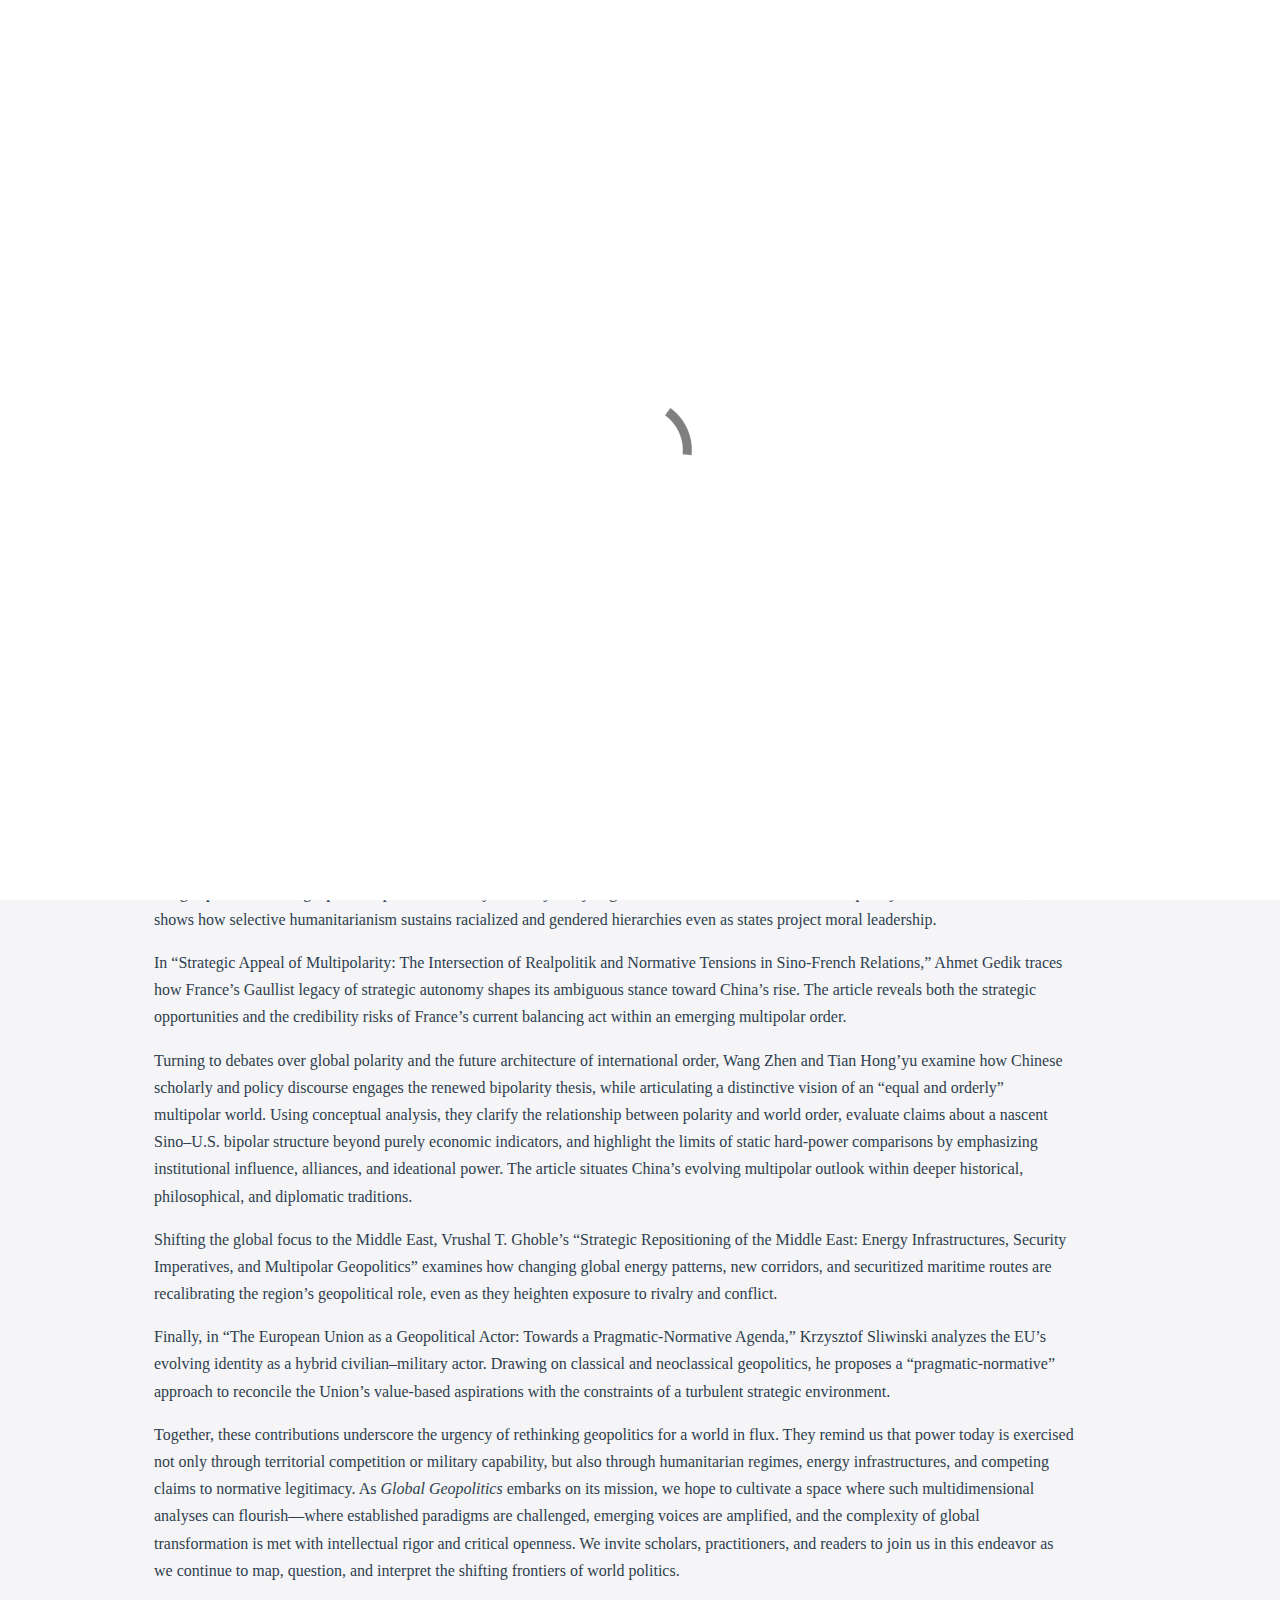
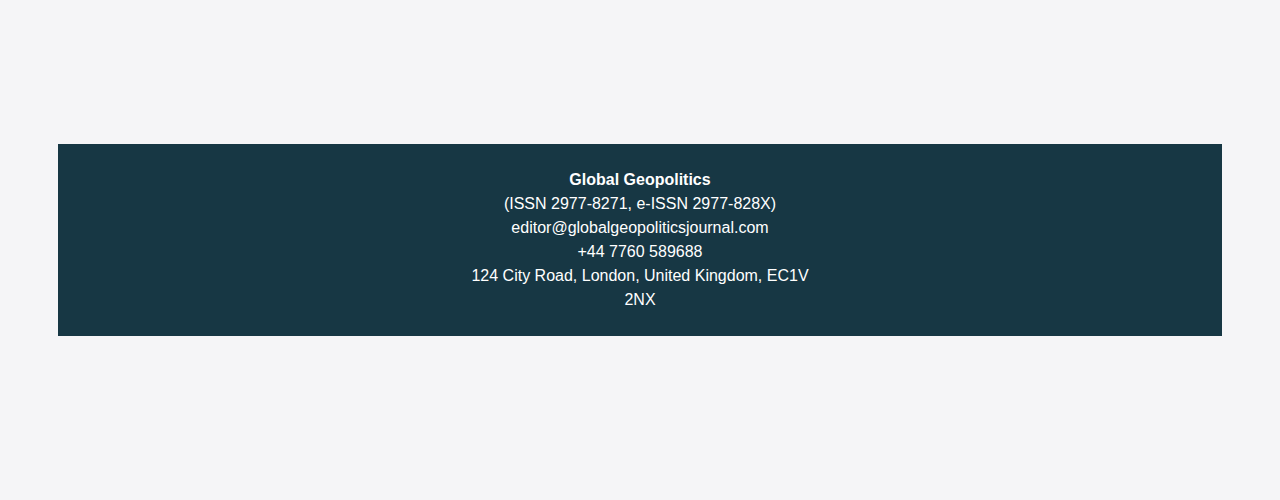
<file: editorial-mapping-the-frontiers-of-a-transforming-world-order/index.html>
<!doctype html>
<html>
<head>
    <meta charset="utf-8">
    <meta name="keywords" content="">
    <meta name="description" content="">
    <meta name="viewport" content="width=device-width, initial-scale=1.0, viewport-fit=cover">
	<meta name="robots" content="index, follow">
    <link rel="shortcut icon" type="image/png" href="../favicon.png">
    
	<link rel="stylesheet" type="text/css" href="../css/bootstrap.min.css?5261">
	<link rel="stylesheet" type="text/css" href="../style.css?5489">
	<link href='https://fonts.googleapis.com/css?family=Open+Sans:400,600,800,40&display=swap&subset=latin,latin-ext' rel='stylesheet' type='text/css'>
    <title>Issue-1-2026-1</title>


    
<!-- Analytics -->
 
<!-- Analytics END -->
    
</head>
<body data-clean-url="true">

<!-- Preloader -->
<div id="page-loading-blocs-notifaction" class="page-preloader"></div>
<!-- Preloader END -->


<!-- Main container -->
<div class="page-container">
    
<!-- bloc-0 -->
<div class="bloc l-bloc" id="bloc-0">
	<div class="container bloc-sm">
		<div class="row">
			<div class="text-center text-md-start l-bloc col-md-12 col-lg-12 offset-lg-0 mb-4 text-sm-start pe-0 ps-0 ps-sm-2 pe-sm-2 mb-lg-4 ps-lg-3 pe-lg-3">
				<picture><source type="image/webp" srcset="../img/lazyload-ph.png" data-srcset="../img/GG_dergi_-logo_2.webp"><img src="../img/lazyload-ph.png" data-src="../img/GG_dergi_-logo_2.png" class="img-fluid mx-auto d-block img-style lazyload" alt="GG_dergi_ logo_2" width="460" height="100"></picture>
			</div>
			<div class="col">
				<div class="collapse navbar-collapse navbar-9491">
					<ul class="site-navigation nav navbar-nav ms-auto">
						<li class="nav-item">
							<a href="../" class="nav-link">Home</a>
						</li>
					</ul>
				</div>
			</div>
			<div class="col-md-12 align-self-center col-lg-12 text-center pe-0 ps-0 ps-md-2 pe-md-2 text-md-start mb-3 mb-lg-4 ps-lg-3 pe-lg-3 text-lg-center">
				<a href="../" class="a-btn text-lg-left token-link link-style">Home</a><a href="../browse-volumes-and-issues/" class="a-btn text-lg-left token-link link-archive-style">Browse Volumes & Issues</a><a href="../author-guidelines-and-submission/" class="a-btn text-lg-left token-link link-bloc-0-style">Author Guidelines & Submission</a><a href="../about/" class="a-btn text-lg-left token-link link-about-style">About</a><a href="../annual-reports/" class="a-btn text-lg-left token-link link-about-style">Annual Reports</a>
			</div>
			<div class="text-md-start l-bloc mb-4 col-lg-12 text-lg-start col-md-12 text-start ps-lg-0 pe-lg-0">
				<div class="row">
					<div class="col">
						<div class="form-group mb-3">
							<div class="text-center text-lg-center">
								<div class="form-group mb-3">
									<ul class="list-unstyled">
										<li>
											<div class="form-group mb-3">
												<div class=" mt-lg-4 ms-lg-5 me-lg-5 ps-lg-5 pe-lg-5">
													<div style="
  font-family: 'Source Sans Pro', Arial, sans-serif;
  max-width: 920px;
  margin-left: 0;
  margin-right: 0;
  color: #2f3e4e;
  line-height: 1.7;
  font-size: 16px;
  text-align: left;
">

  <!-- Article title -->
  <h1 style="
    font-family: 'Open Sans','Source Sans Pro', Arial, sans-serif;
    font-size: 34px;
    font-weight: 700;
    color: #1f3b4d;
    margin: 6px 0 10px 0;
    line-height: 1.25;
    text-align: left;
  ">
    Editorial: Mapping the Frontiers of a Transforming World Order
  </h1>

  <!-- Author -->
  <p style="
    font-size: 18px;
    font-weight: 600;
    color: #1f3b4d;
    margin: 0 0 12px 0;
    text-align: left;
  ">
    Efe Can Gürcan
  </p>

  <!-- Metadata -->
  <p style="
    font-size: 15px;
    color: #4a5d6c;
    margin: 0 0 8px 0;
    text-align: left;
  ">
    <strong>Received:</strong> 15 Jan 2026 |
    <strong>Revised:</strong> 15 Jan 2026 |
    <strong>Accepted:</strong> 15 Jan 2026 |
    <strong>Published online:</strong> 15 Jan 2026
  </p>

  <p style="
    font-size: 15px;
    color: #4a5d6c;
    margin: 0 0 6px 0;
    text-align: left;
  ">
    <strong>How to cite this article:</strong>
    Gürcan, E. C. (2026). Editorial: Mapping the frontiers of a transforming world order.
    <em>Global Geopolitics</em>, 1(1), 1–3.
  </p>

  <p style="
    font-size: 15px;
    margin: 0 0 18px 0;
    text-align: left;
  ">
    <strong>DOI:</strong>
    <a href="https://doi.org/10.64901/29778271.2026.006" target="_blank" rel="noopener noreferrer" style="color:#1a73e8; text-decoration: underline; font-weight:600;">
      10.64901/29778271.2026.006
    </a>
  </p>

  <!-- View PDF button -->
  <div style="margin: 0 0 26px 0; text-align:left;">
  <a href="../Editorial-Mapping-the-Frontiers-of-a-Transforming-World-Order.pdf" target="_blank" rel="noopener noreferrer" style="
       display: inline-flex;
       align-items: center;
       gap: 8px;
       padding: 10px 16px;
       border-radius: 4px;
       background: #294656;
       color: #ffffff;
       text-decoration: none;
       font-weight: 700;
       font-size: 15px;
     ">
    📄 View PDF
  </a>
</div>



  <!-- Article body -->
  <p>
    The launch of <em>Global Geopolitics</em> comes at a moment when the international system is undergoing profound and irreversible transformation. The certainties that once underpinned a unipolar or even loosely bipolar order have eroded, giving way to a landscape defined by fragmentation, competing projects of world-making, and the assertive return of geopolitics across every domain, from energy and migration to language, identity, and normative authority. As power diffuses, so too does the terrain of global analysis. Understanding the emerging world demands not only new empirical insights but also new conceptual tools, methodological imagination, and a willingness to engage critically with the structures that shape global political life.
  </p>

  <p>
    This inaugural issue reflects that ambition. The five articles gathered here examine the shifting parameters of global order through diverse but convergent analytical lenses. What unites them is that they show how global power is being reconfigured in an increasingly contested world order across refugee protection, strategic partnerships, energy infrastructures, language regimes, and regional actorness. Each contribution, in its own way, reveals how states and institutions renegotiate hierarchy, autonomy, and legitimacy under these changing conditions.
  </p>

  <p>
    Marika Jeziorek’s article, “The Theatre of Protection: Performing Refugee Protection in a World of Stratified Compassion,” conceptualizes refugee protection as a geopolitical performance. By critically analyzing Canada’s CUAET and the EU’s Temporary Protection Directive, she shows how selective humanitarianism sustains racialized and gendered hierarchies even as states project moral leadership.
  </p>

  <p>
    In “Strategic Appeal of Multipolarity: The Intersection of Realpolitik and Normative Tensions in Sino-French Relations,” Ahmet Gedik traces how France’s Gaullist legacy of strategic autonomy shapes its ambiguous stance toward China’s rise. The article reveals both the strategic opportunities and the credibility risks of France’s current balancing act within an emerging multipolar order.
  </p>

  <p>
    Turning to debates over global polarity and the future architecture of international order, Wang Zhen and Tian Hong’yu examine how Chinese scholarly and policy discourse engages the renewed bipolarity thesis, while articulating a distinctive vision of an “equal and orderly” multipolar world. Using conceptual analysis, they clarify the relationship between polarity and world order, evaluate claims about a nascent Sino–U.S. bipolar structure beyond purely economic indicators, and highlight the limits of static hard-power comparisons by emphasizing institutional influence, alliances, and ideational power. The article situates China’s evolving multipolar outlook within deeper historical, philosophical, and diplomatic traditions.
  </p>

  <p>
    Shifting the global focus to the Middle East, Vrushal T. Ghoble’s “Strategic Repositioning of the Middle East: Energy Infrastructures, Security Imperatives, and Multipolar Geopolitics” examines how changing global energy patterns, new corridors, and securitized maritime routes are recalibrating the region’s geopolitical role, even as they heighten exposure to rivalry and conflict.
  </p>

  <p>
    Finally, in “The European Union as a Geopolitical Actor: Towards a Pragmatic-Normative Agenda,” Krzysztof Sliwinski analyzes the EU’s evolving identity as a hybrid civilian–military actor. Drawing on classical and neoclassical geopolitics, he proposes a “pragmatic-normative” approach to reconcile the Union’s value-based aspirations with the constraints of a turbulent strategic environment.
  </p>

  <p>
    Together, these contributions underscore the urgency of rethinking geopolitics for a world in flux. They remind us that power today is exercised not only through territorial competition or military capability, but also through humanitarian regimes, energy infrastructures, and competing claims to normative legitimacy. As <em>Global Geopolitics</em> embarks on its mission, we hope to cultivate a space where such multidimensional analyses can flourish—where established paradigms are challenged, emerging voices are amplified, and the complexity of global transformation is met with intellectual rigor and critical openness. We invite scholars, practitioners, and readers to join us in this endeavor as we continue to map, question, and interpret the shifting frontiers of world politics.
  </p>

</div>
													
												</div>
											</div>
										</li>
									</ul>
								</div>
							</div>
						</div>
					</div>
				</div>
			</div>
		</div>
	</div>
</div>
<!-- bloc-0 END -->

<!-- ScrollToTop Button -->
<button aria-label="Scroll to top button" class="bloc-button btn btn-d scrollToTop" onclick="scrollToTarget('1',this)"><svg xmlns="http://www.w3.org/2000/svg" width="22" height="22" viewBox="0 0 32 32"><path class="scroll-to-top-btn-icon" d="M30,22.656l-14-13-14,13"/></svg></button>
<!-- ScrollToTop Button END-->


<!-- bloc-5 -->
<div class="bloc l-bloc" id="bloc-5">
	<div class="container bloc-lg">
		<div class="row bgc-3726">
			<div class="col-lg-4 offset-lg-4 col-sm-6 offset-sm-3 col">
				<label class="text-center mb-4 tc-3849 mt-lg-4">
					<strong>Global Geopolitics</strong> <br>(ISSN 2977-8271, e-ISSN 2977-828X)<br>editor@globalgeopoliticsjournal.com<br>+44 7760 589688<br>124 City Road, London, United Kingdom, EC1V 2NX<br>
				</label>
			</div>
		</div>
	</div>
</div>
<!-- bloc-5 END -->

<!-- bloc-1 -->
<div class="bloc l-bloc" id="bloc-1">
	<div class="container bloc-no-padding">
		<div class="row">
			<div class="text-center text-md-start l-bloc col-lg-12 offset-lg-0 mt-4 mb-4 col-md-12">
				<div class="row">
					<div class="col">
						<div class="form-group mb-3">
						</div>
					</div>
				</div>
			</div>
		</div>
	</div>
</div>
<!-- bloc-1 END -->

</div>
<!-- Main container END -->
    


<!-- Additional JS -->
<script src="../js/bootstrap.bundle.min.js?3810"></script>
<script src="../js/blocs.min.js?6251"></script>
<script src="../js/lazysizes.min.js" defer></script><!-- Additional JS END -->


</body>
</html>
</file>
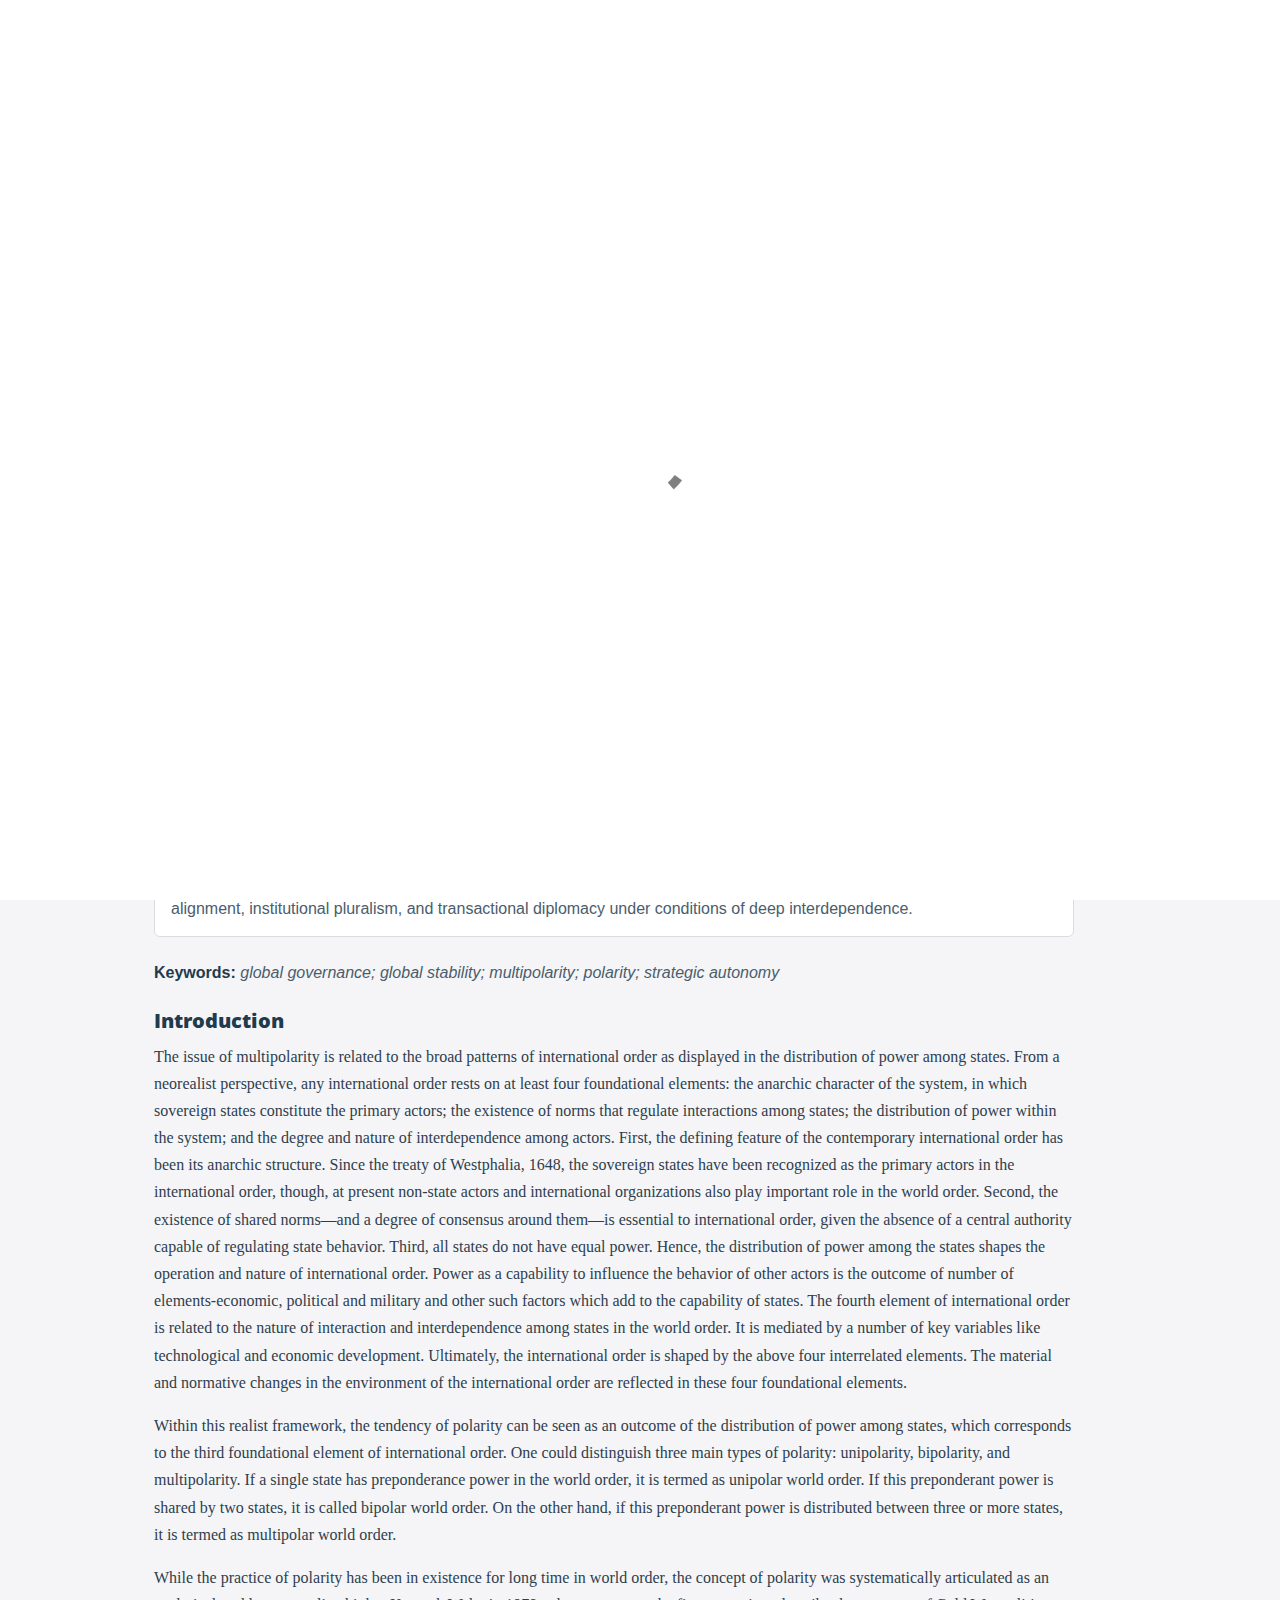
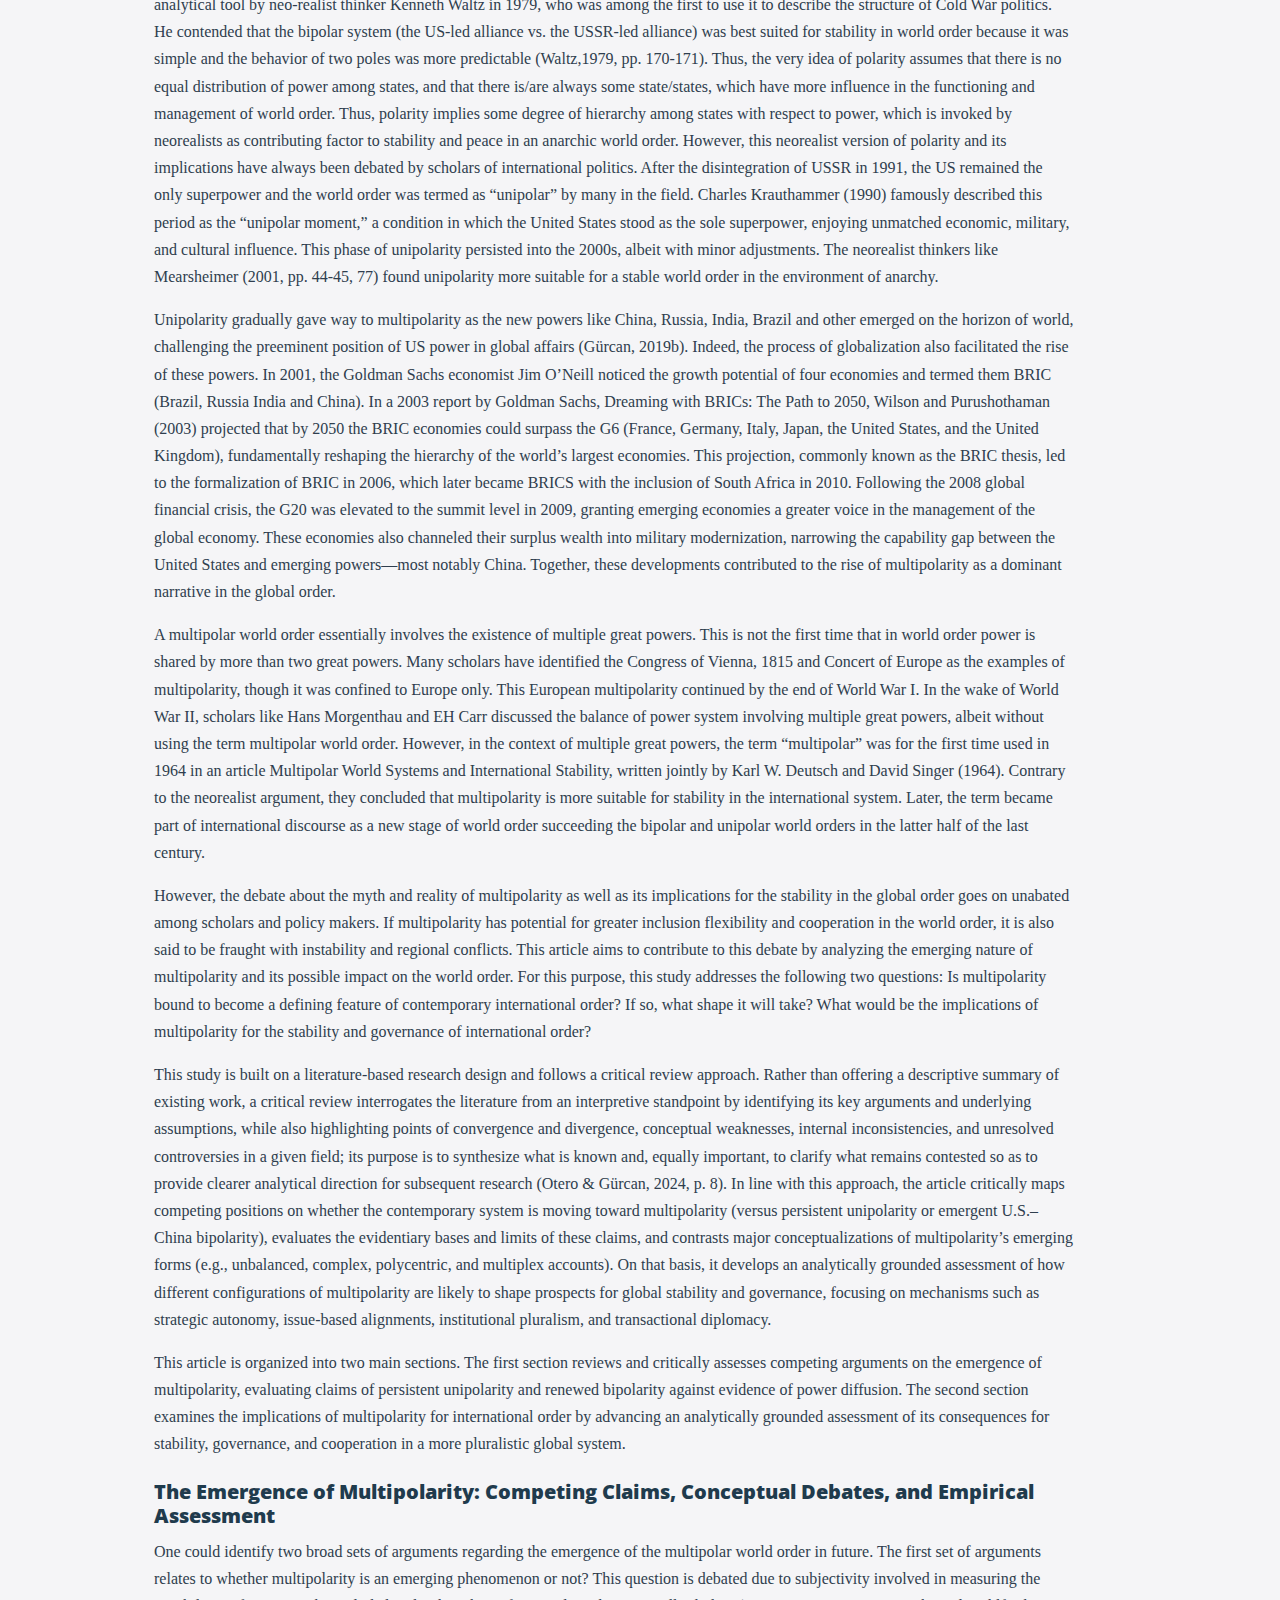
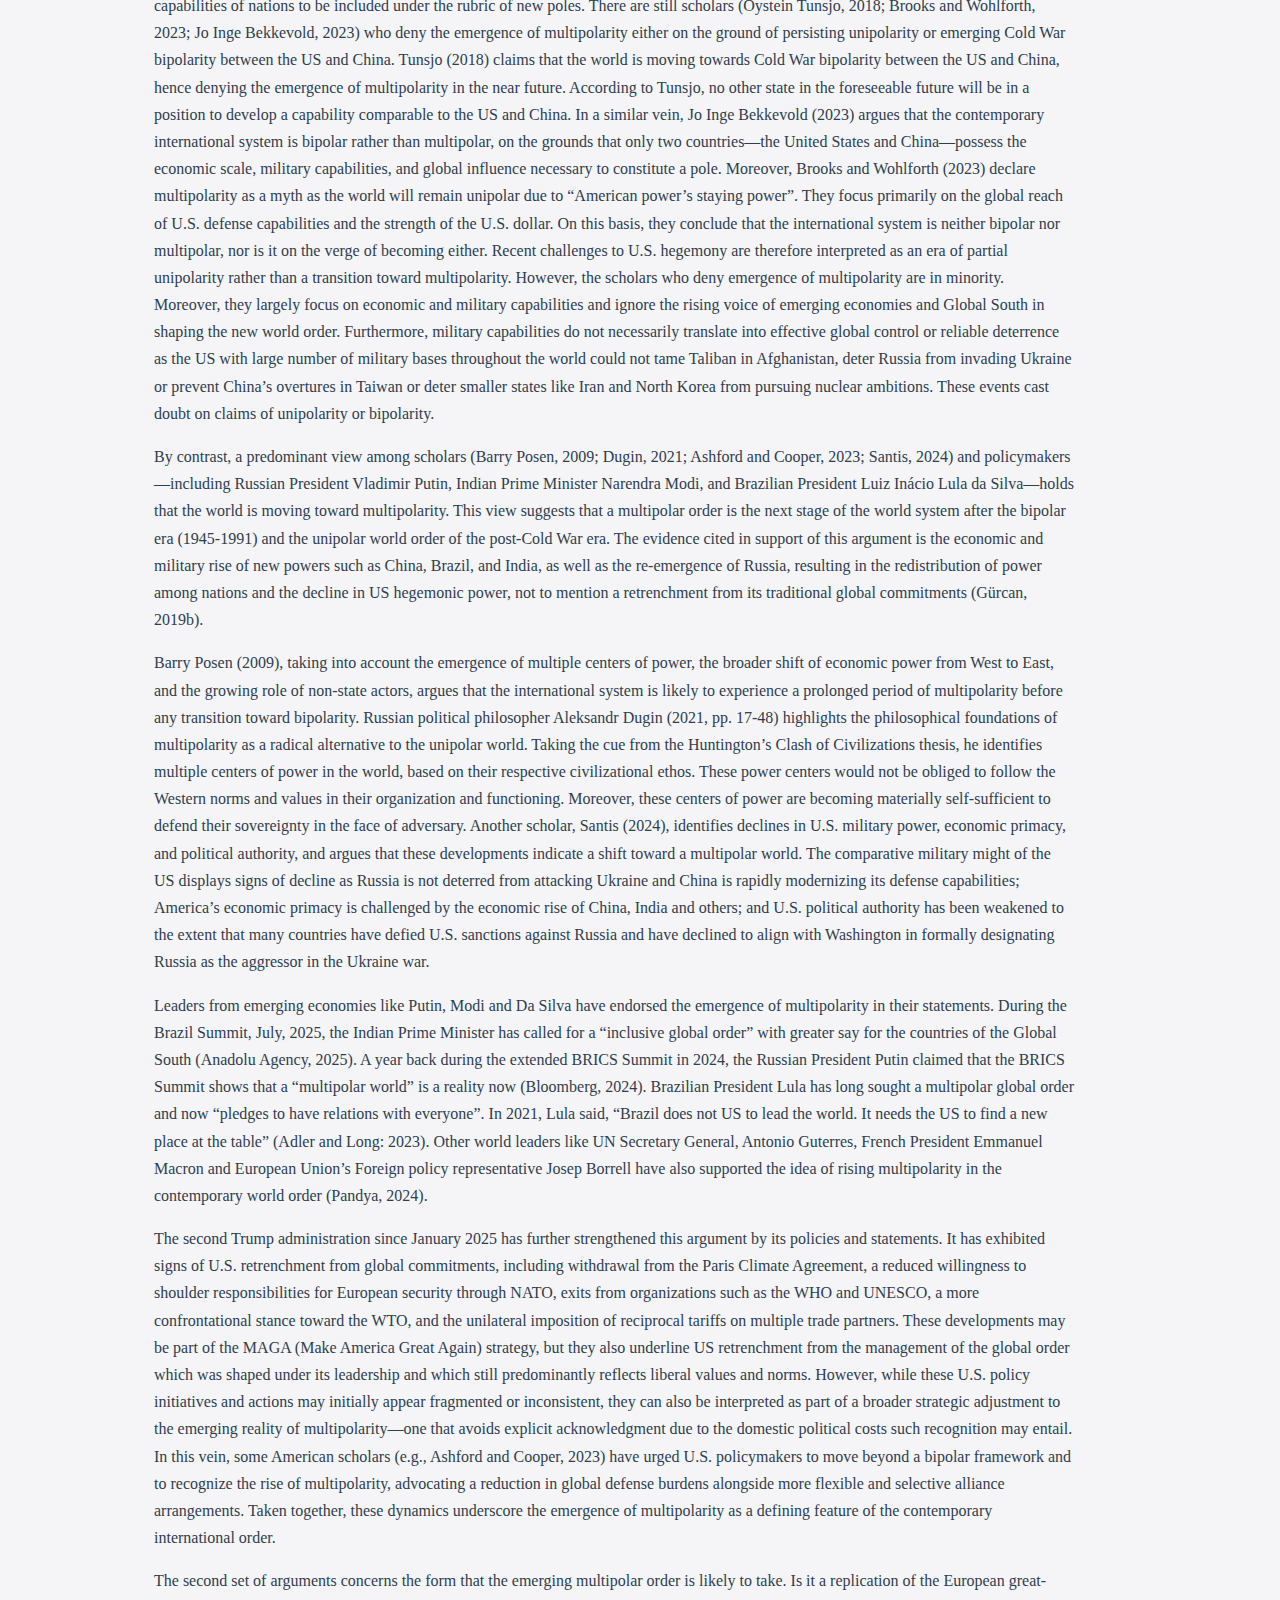
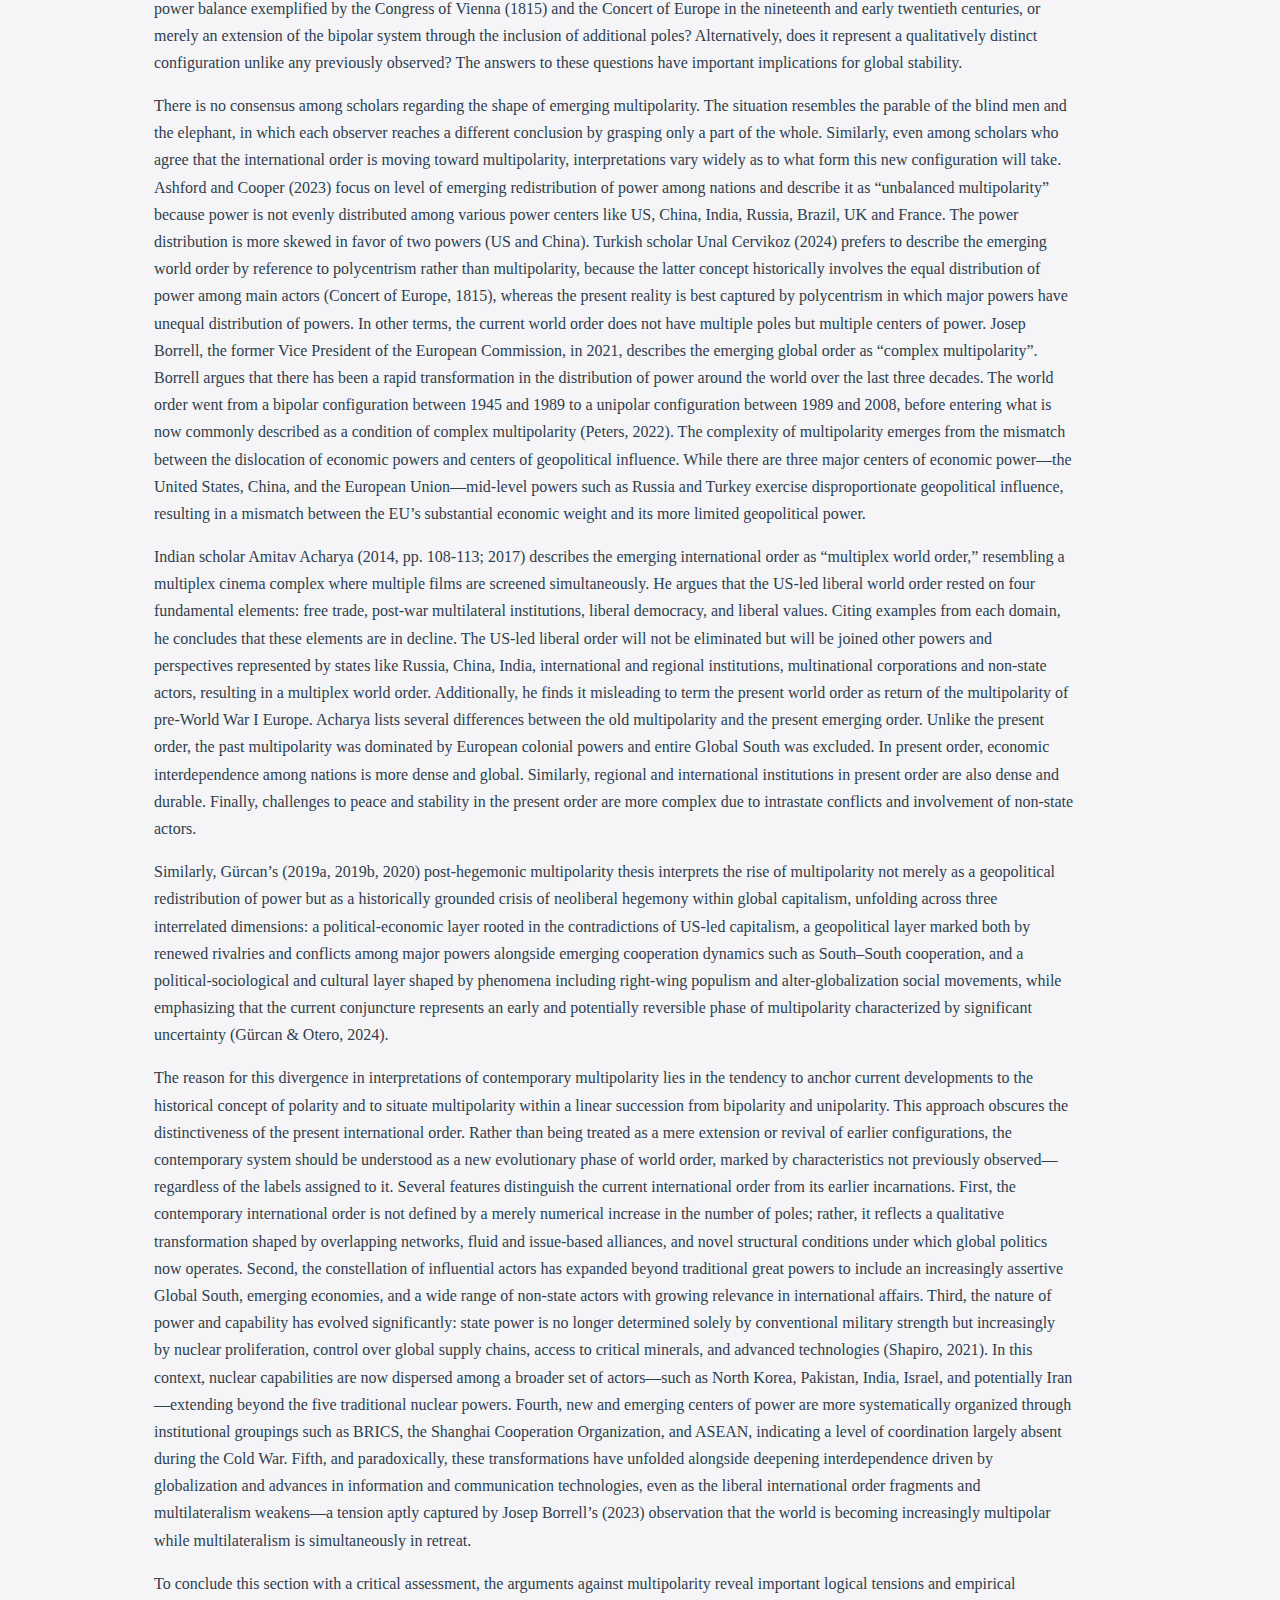
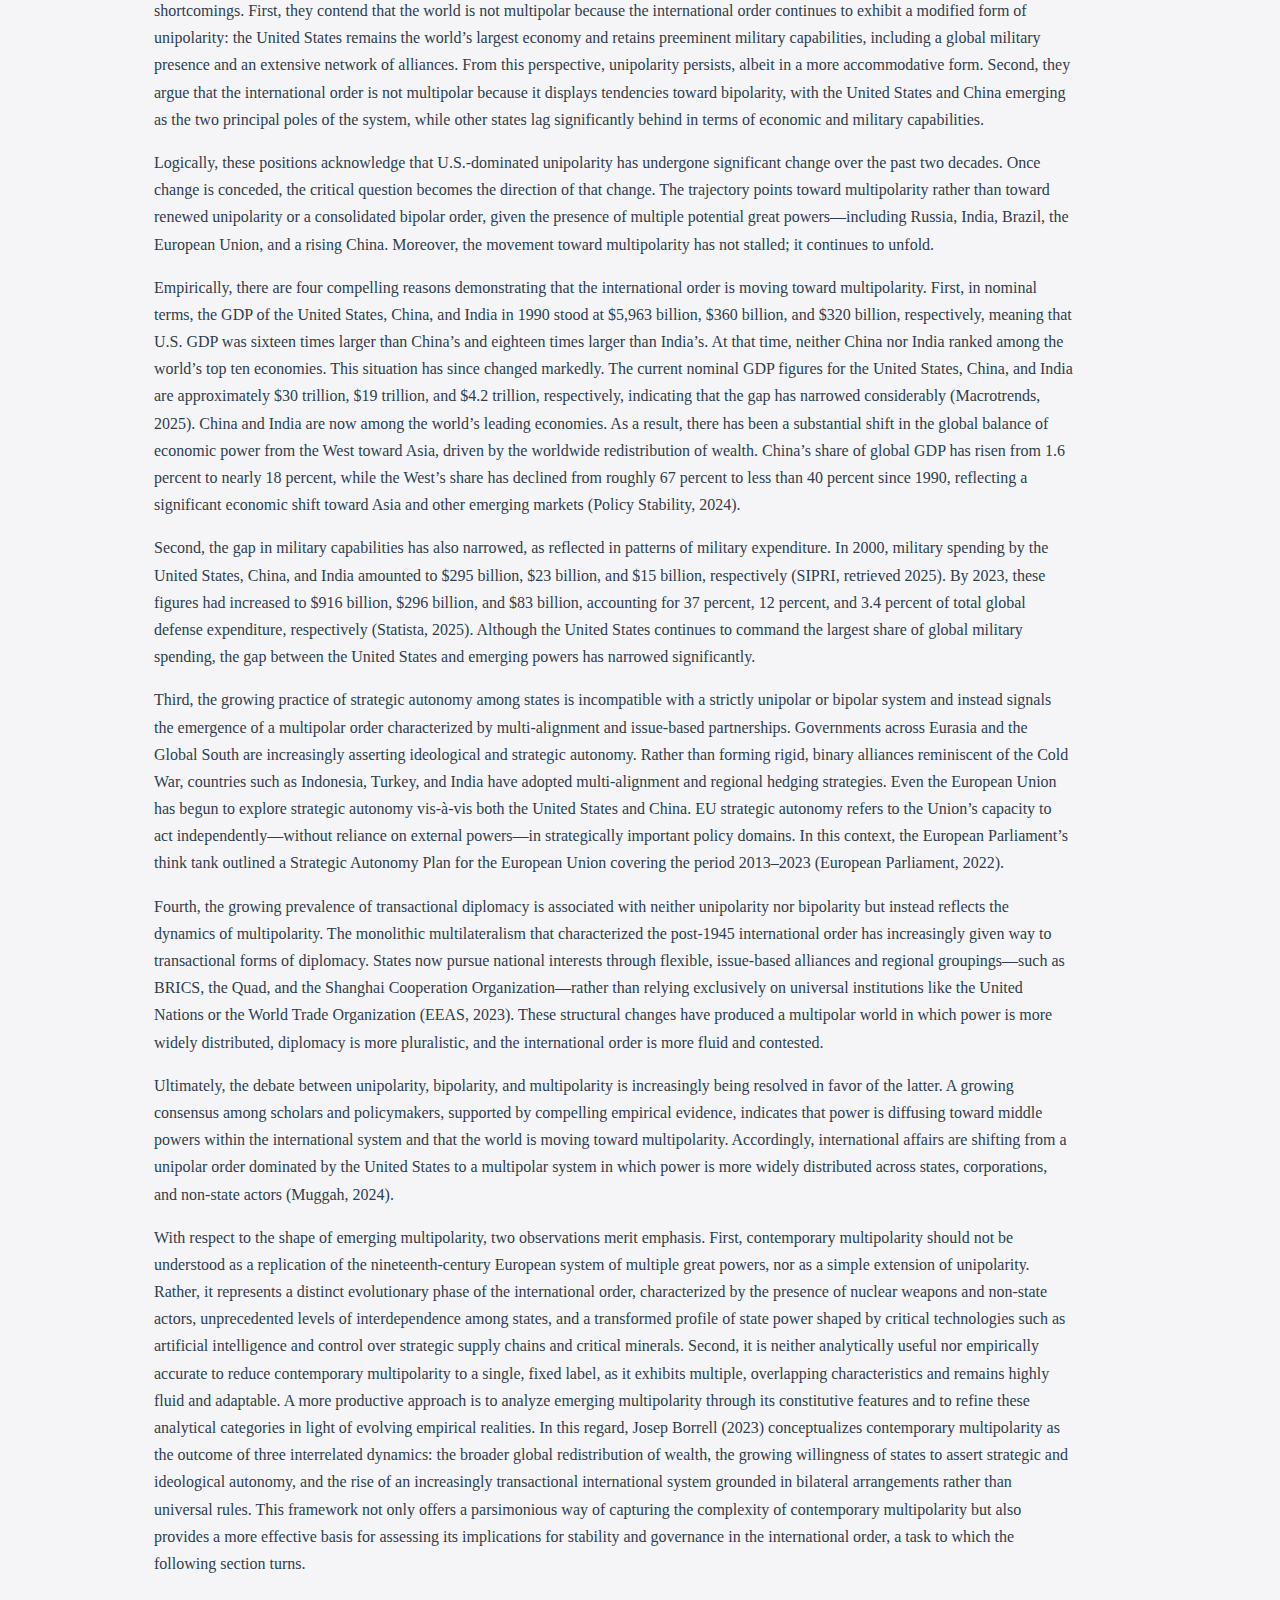
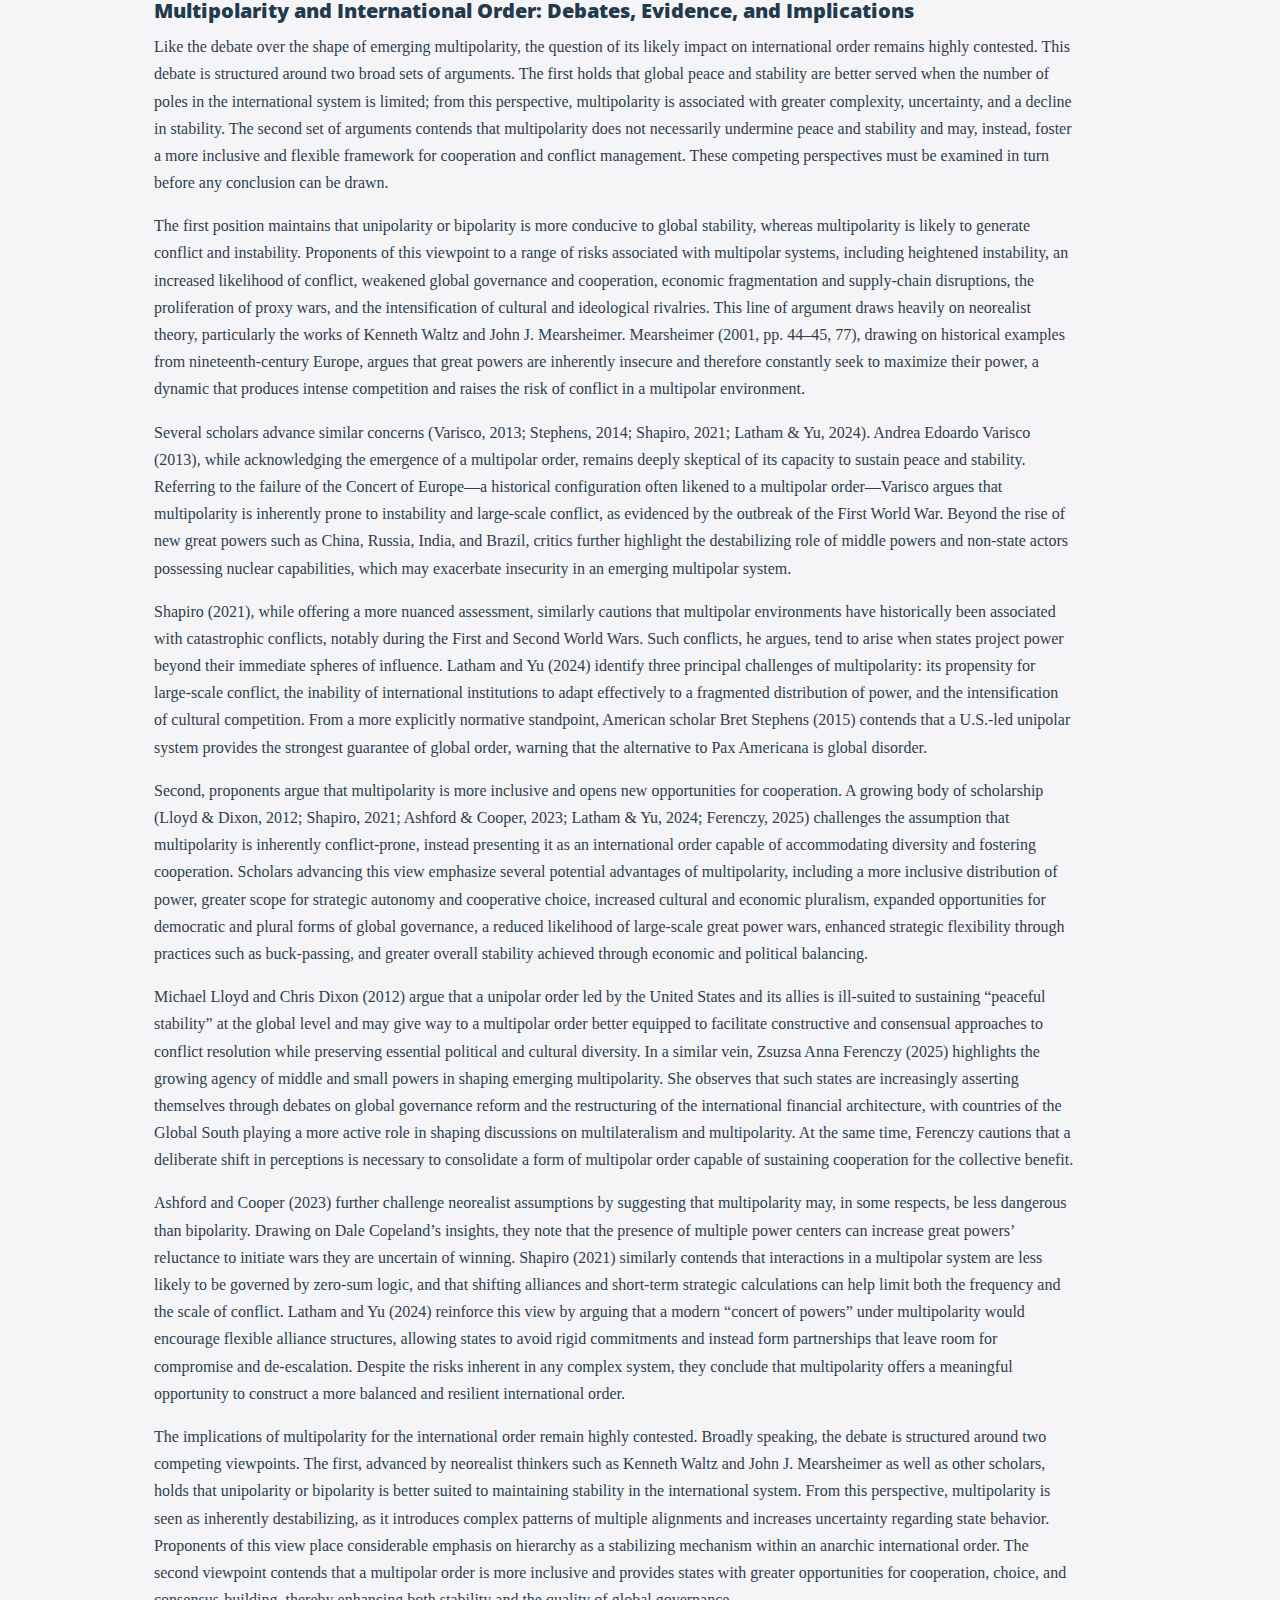
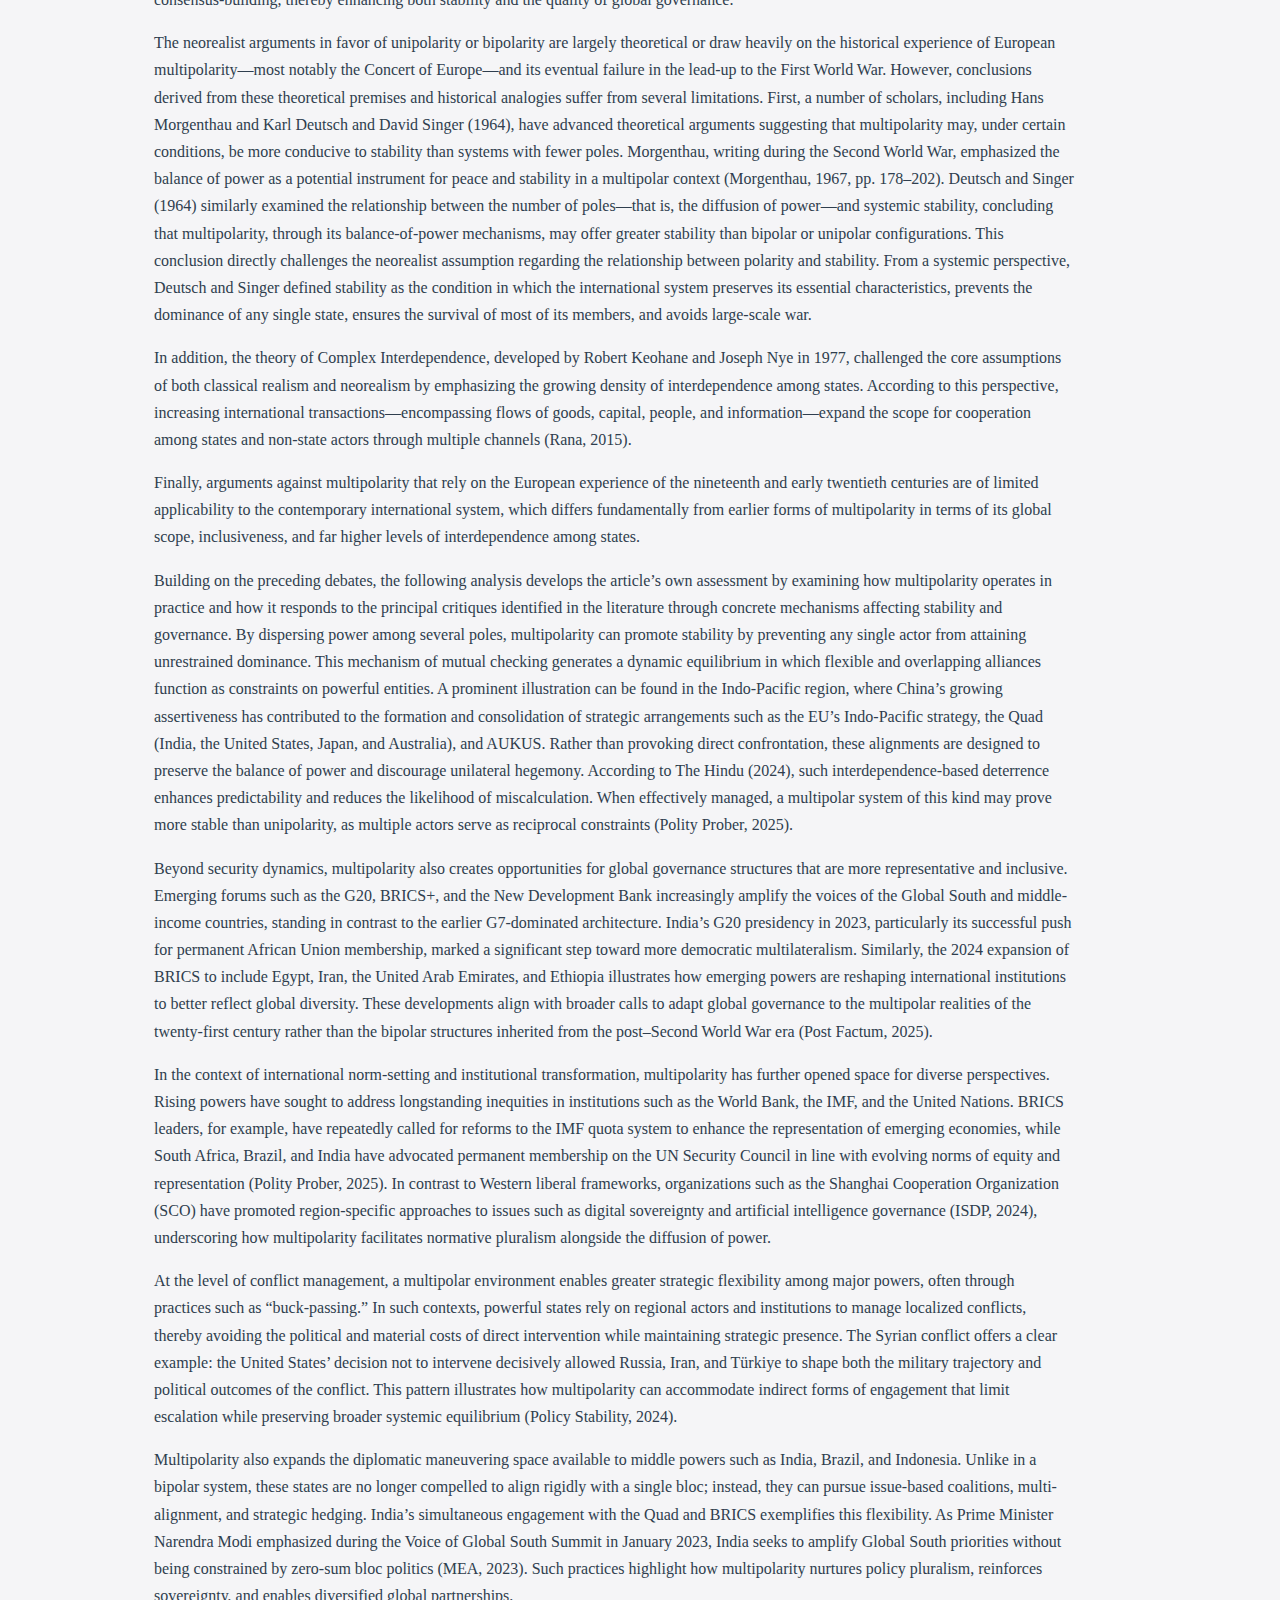
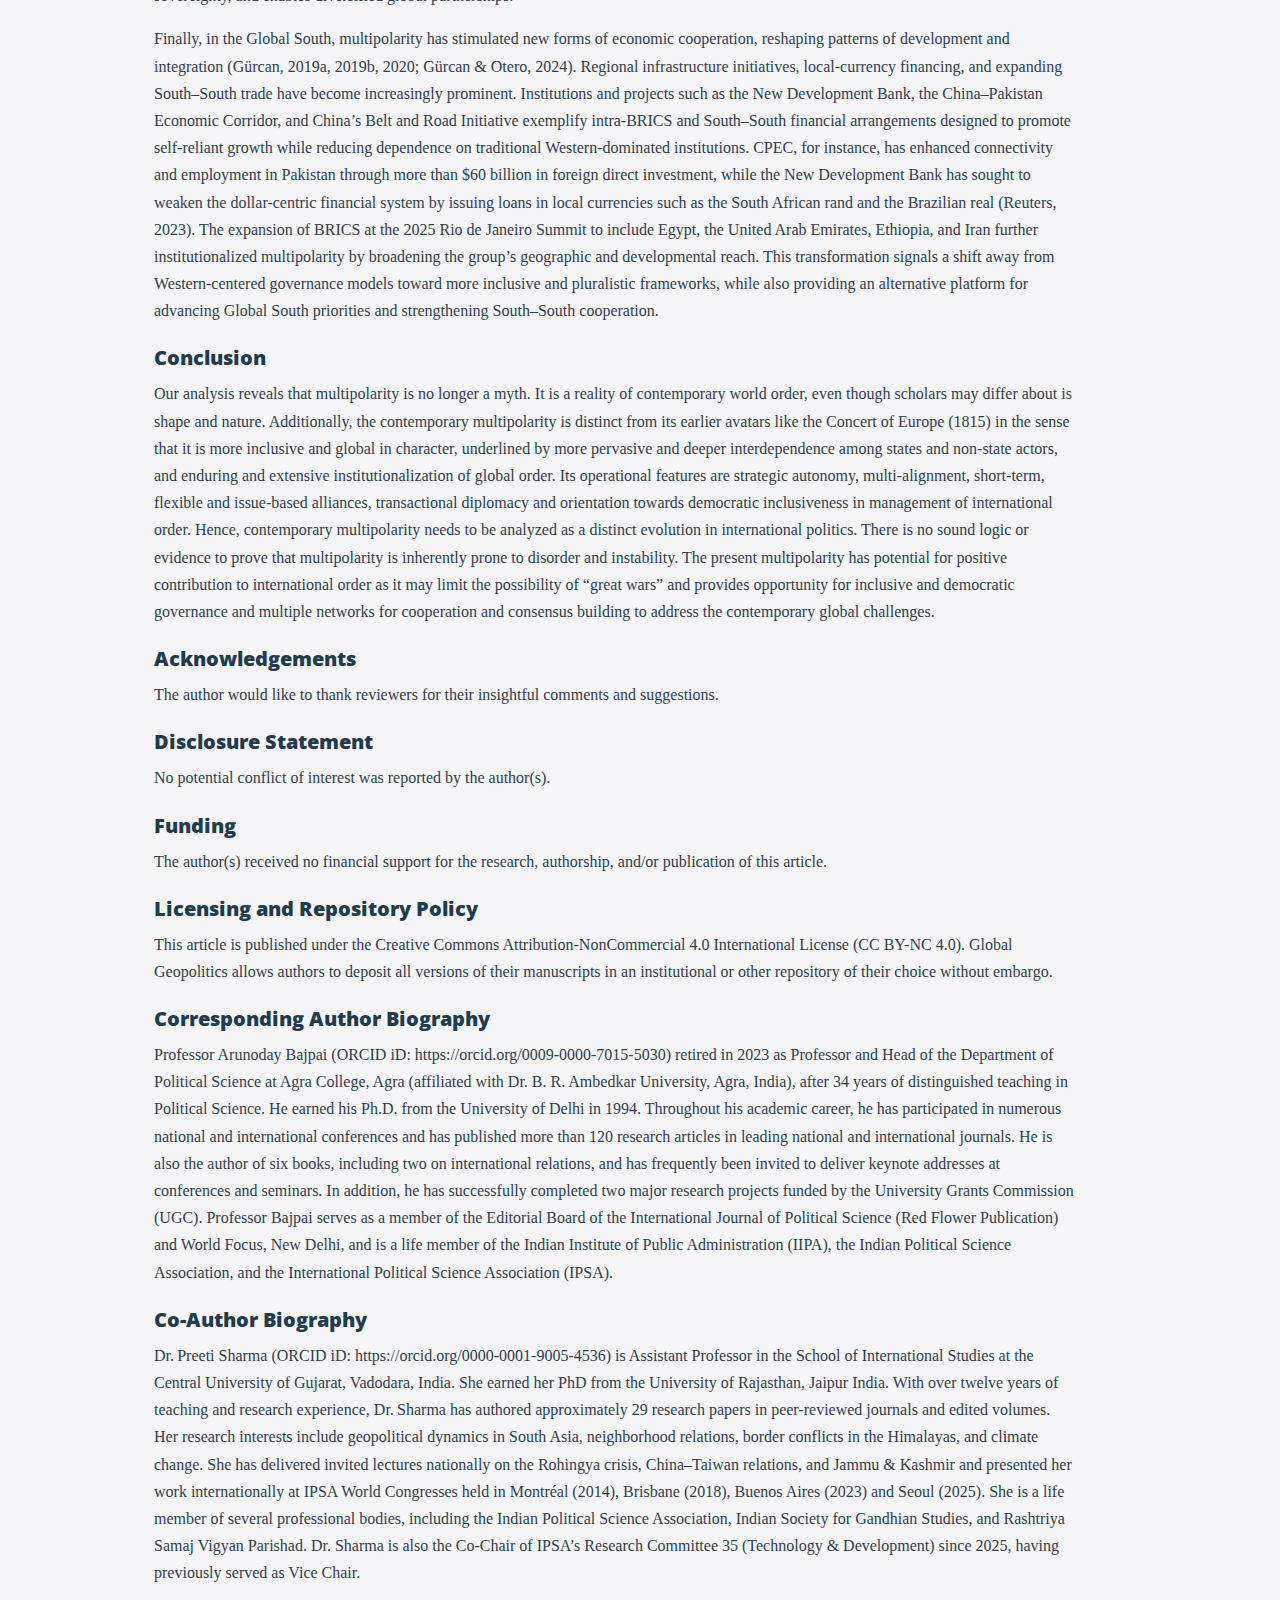
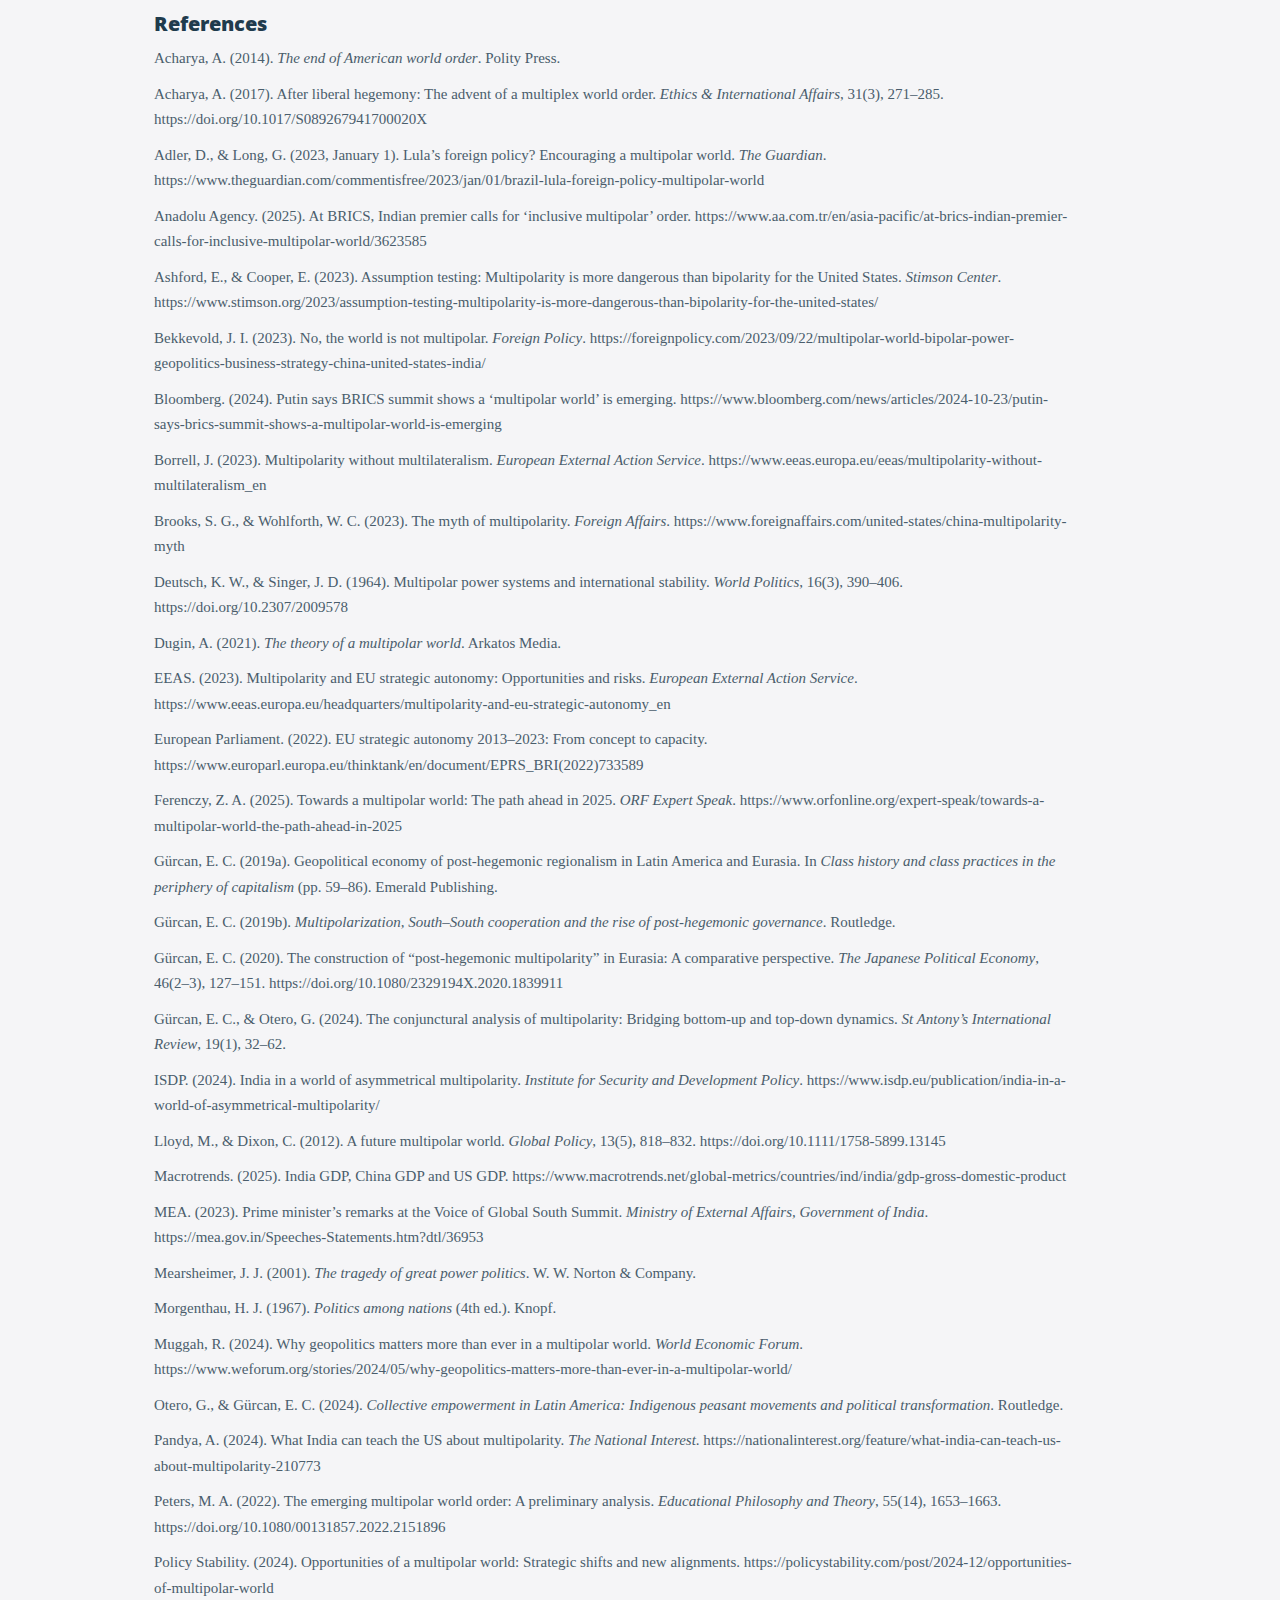
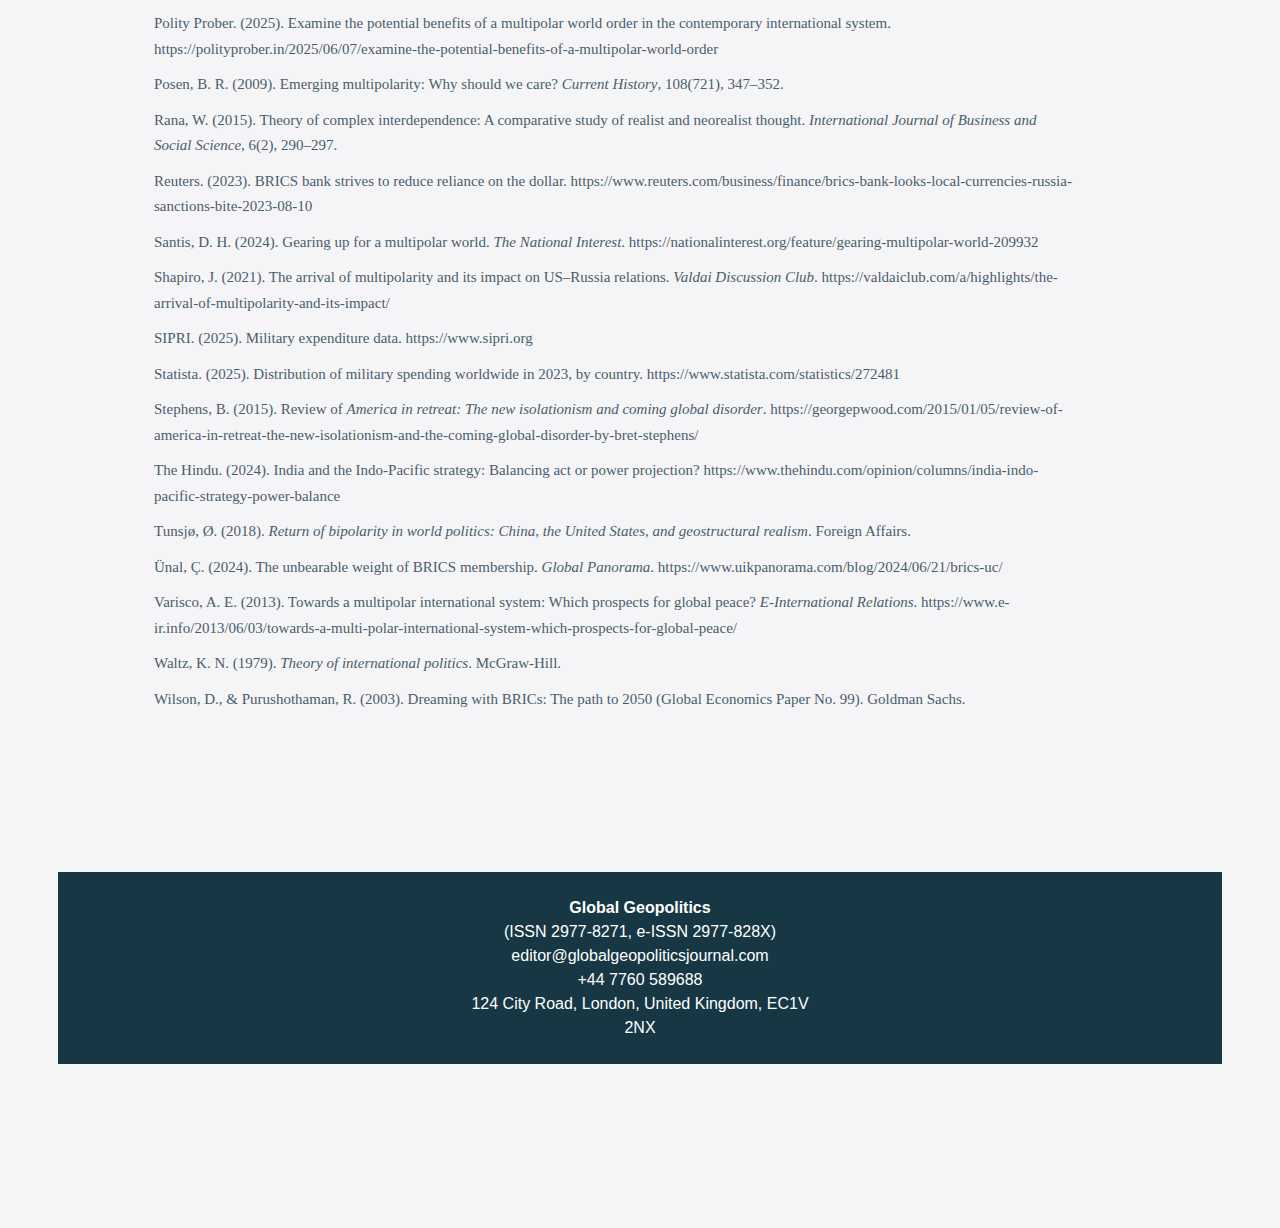
<file: emerging-forms-of-multipolarity-rethinking-global-stability-and-governance/index.html>
<!doctype html>
<html>
<head>
    <meta charset="utf-8">
    <meta name="keywords" content="">
    <meta name="description" content="">
    <meta name="viewport" content="width=device-width, initial-scale=1.0, viewport-fit=cover">
	<meta name="robots" content="index, follow">
    <link rel="shortcut icon" type="image/png" href="../favicon.png">
    
	<link rel="stylesheet" type="text/css" href="../css/bootstrap.min.css?6109">
	<link rel="stylesheet" type="text/css" href="../style.css?4848">
	<link href='https://fonts.googleapis.com/css?family=Open+Sans:400,600,800,40&display=swap&subset=latin,latin-ext' rel='stylesheet' type='text/css'>
    <title>Emerging Forms of Multipolarity: Rethinking Global Stability and Governance</title>

<!-- Google Scholar / Highwire Press Metadata -->

<meta name="citation_title" content="The theatre of protection: Performing refugee protection in a world of stratified compassion">

<meta name="citation_author" content="Marika Jeziorek">
<meta name="citation_author_orcid" content="https://orcid.org/0009-0008-4209-0557">

<meta name="citation_journal_title" content="Global Geopolitics">
<meta name="citation_issn" content="2977-8271">
<meta name="citation_publisher" content="Global Geopolitics">

<meta name="citation_publication_date" content="2026/01/15">
<meta name="citation_volume" content="1">
<meta name="citation_issue" content="1">
<meta name="citation_firstpage" content="4">
<meta name="citation_lastpage" content="35">

<meta name="citation_doi" content="10.64901/29778271.2026.001">
<meta name="citation_pdf_url" content="https://www.globalgeopoliticsjournal.com/The-Theatre-of-Protection-1.pdf">

<meta name="citation_language" content="en">
    
<!-- Analytics -->
 
<!-- Analytics END -->
    
</head>
<body data-clean-url="true">

<!-- Preloader -->
<div id="page-loading-blocs-notifaction" class="page-preloader"></div>
<!-- Preloader END -->


<!-- Main container -->
<div class="page-container">
    
<!-- bloc-0 -->
<div class="bloc l-bloc" id="bloc-0">
	<div class="container bloc-sm">
		<div class="row">
			<div class="text-center text-md-start l-bloc col-md-12 col-lg-12 offset-lg-0 mb-4 text-sm-start pe-0 ps-0 ps-sm-2 pe-sm-2 mb-lg-4 ps-lg-3 pe-lg-3">
				<picture><source type="image/webp" srcset="../img/lazyload-ph.png" data-srcset="../img/GG_dergi_-logo_2.webp"><img src="../img/lazyload-ph.png" data-src="../img/GG_dergi_-logo_2.png" class="img-fluid mx-auto d-block img-style lazyload" alt="GG_dergi_ logo_2" width="460" height="100"></picture>
			</div>
			<div class="col">
				<div class="collapse navbar-collapse navbar-9491">
					<ul class="site-navigation nav navbar-nav ms-auto">
						<li class="nav-item">
							<a href="../" class="nav-link">Home</a>
						</li>
					</ul>
				</div>
			</div>
			<div class="col-md-12 align-self-center col-lg-12 text-center pe-0 ps-0 ps-md-2 pe-md-2 text-md-start mb-3 mb-lg-4 ps-lg-3 pe-lg-3 text-lg-center">
				<a href="../" class="a-btn text-lg-left token-link link-style">Home</a><a href="../browse-volumes-and-issues/" class="a-btn text-lg-left token-link link-archive-style">Browse Volumes & Issues</a><a href="../author-guidelines-and-submission/" class="a-btn text-lg-left token-link link-bloc-0-style">Author Guidelines & Submission</a><a href="../about/" class="a-btn text-lg-left token-link link-about-style">About</a><a href="../annual-reports/" class="a-btn text-lg-left token-link link-about-style">Annual Reports</a>
			</div>
			<div class="text-md-start l-bloc mb-4 col-lg-12 text-lg-start col-md-12 text-start ps-lg-0 pe-lg-0">
				<div class="row">
					<div class="col">
						<div class="form-group mb-3">
							<div class="text-center text-lg-center">
								<div class="form-group mb-3">
									<ul class="list-unstyled">
										<li>
											<div class="form-group mb-3">
												<div class=" mt-lg-4 ms-lg-5 me-lg-5 ps-lg-5 pe-lg-5">
													<div style="
  font-family: 'Source Sans Pro', Arial, sans-serif;
  max-width: 920px;
  margin-left: 0;
  margin-right: 0;
  color: #2f3e4e;
  line-height: 1.7;
  font-size: 16px;
  text-align: left;
">

  <!-- Article title -->
  <h1 style="
    font-family: 'Open Sans','Source Sans Pro', Arial, sans-serif;
    font-size: 34px;
    font-weight: 700;
    color: #1f3b4d;
    margin: 6px 0 10px 0;
    line-height: 1.25;
    text-align: left;
  ">
    Emerging Forms of Multipolarity: Rethinking Global Stability and Governance
  </h1>

  <!-- Author -->
  <p style="
    font-size: 18px;
    font-weight: 600;
    color: #1f3b4d;
    margin: 0 0 12px 0;
    text-align: left;
  ">
    Arunoday Bajpai & Preeti Sharma
  </p>

  <!-- Metadata -->
  <p style="
    font-size: 15px;
    color: #4a5d6c;
    margin: 0 0 8px 0;
    text-align: left;
  ">
    <strong>Received:</strong> 29 July 2025 |
    <strong>Revised:</strong> 20 Feb 2026 |
    <strong>Accepted:</strong> 12 Mar 2026 |
    <strong>Published online:</strong> 23 Mar 2026
  </p>

  <p style="
    font-size: 15px;
    color: #4a5d6c;
    margin: 0 0 6px 0;
    text-align: left;
  ">
    <strong>How to cite this article:</strong>
    Bajpai, A., & Sharma, P. (2026). Emerging forms of multipolarity: Rethinking global stability and governance.
    <em>Global Geopolitics</em>. Advance online publication. https://doi.org/10.64901/29778271.2026.010 
  </p>

  <p style="
    font-size: 15px;
    margin: 0 0 18px 0;
    text-align: left;
  ">
    <strong>DOI:</strong>
    <a href="https://doi.org/10.64901/29778271.2026.010" target="_blank" rel="noopener noreferrer" style="color:#1a73e8; text-decoration: underline; font-weight:600;">
      10.64901/29778271.2026.010
    </a>
  </p>

  <!-- View PDF button -->
  <div style="margin: 0 0 26px 0; text-align:left;">
  <a href="../The-Theatre-of-Protection-1.pdf" target="_blank" rel="noopener noreferrer" style="
       display: inline-flex;
       align-items: center;
       gap: 8px;
       padding: 10px 16px;
       border-radius: 4px;
       background: #294656;
       color: #ffffff;
       text-decoration: none;
       font-weight: 700;
       font-size: 15px;
     ">
    📄 View PDF
  </a>
</div>



  <!-- Abstract -->
  <div style="
    border: 1px solid #d9dde2;
    border-radius: 6px;
    padding: 14px 16px;
    background: #ffffff;
    margin: 0 0 22px 0;
  ">
    <div style="font-weight:700; color:#1f3b4d; margin:0 0 8px 0;">Abstract</div>
    <div style="color:#4a5d6c;">
      Amid intensifying debates over great-power rivalry, institutional fragmentation, and the future of global governance, this article investigates two interrelated questions: (1) Is multipolarity becoming a defining feature of the contemporary international order, and (2) if so, what form is it taking—and with what implications for global stability and governance? The study adopts a literature-based research design and conducts a critical review of major scholarly and policy debates on polarity. It evaluates competing diagnoses of the current system—claims of persistent U.S. unipolarity, emergent U.S.–China bipolarity, and the diffusion of power toward multiple poles—by examining their empirical foundations and analytical limitations. It then surveys leading interpretations of contemporary multipolarity, including unbalanced, complex, polycentric, and multiplex accounts, and assesses how each conceptualization frames the relationship between power distribution and international order. The analysis argues that contemporary multipolarity should not be treated as a simple revival of nineteenth-century balance-of-power politics but as a qualitatively distinct phase marked by strategic autonomy, multi-alignment, institutional pluralism, and transactional diplomacy under conditions of deep interdependence.
    </div>
  </div>
  <!-- Keywords -->
  <div style="
    margin: 0 0 22px 0;
    text-align: left;
  ">
    <span style="
      font-weight: 700;
      color: #1f3b4d;
      font-size: 16px;
    ">
      Keywords:
    </span>
    <span style="
      font-style: italic;
      color: #4a5d6c;
      font-size: 16px;
    ">
      global governance; global stability; multipolarity; polarity; strategic autonomy
    </span>
  </div>

  <!-- Article body -->
  <div style="color:#2f3e4e; text-align:left;">

    <h2 style="
      font-family: 'Open Sans','Source Sans Pro', Arial, sans-serif;
      font-size: 20px;
      font-weight: 800;
      color: #1f3b4d;
      margin: 0 0 10px 0;
    ">
      Introduction
    </h2>

    <p>
      The issue of multipolarity is related to the broad patterns of international order as displayed in the distribution of power among states. From a neorealist perspective, any international order rests on at least four foundational elements: the anarchic character of the system, in which sovereign states constitute the primary actors; the existence of norms that regulate interactions among states; the distribution of power within the system; and the degree and nature of interdependence among actors. First, the defining feature of the contemporary international order has been its anarchic structure. Since the treaty of Westphalia, 1648, the sovereign states have been recognized as the primary actors in the international order, though, at present non-state actors and international organizations also play important role in the world order. Second, the existence of shared norms—and a degree of consensus around them—is essential to international order, given the absence of a central authority capable of regulating state behavior. Third, all states do not have equal power. Hence, the distribution of power among the states shapes the operation and nature of international order. Power as a capability to influence the behavior of other actors is the outcome of number of elements-economic, political and military and other such factors which add to the capability of states. The fourth element of international order is related to the nature of interaction and interdependence among states in the world order. It is mediated by a number of key variables like technological and economic development. Ultimately, the international order is shaped by the above four interrelated elements. The material and normative changes in the environment of the international order are reflected in these four foundational elements.
    </p>

    <p>
      Within this realist framework, the tendency of polarity can be seen as an outcome of the distribution of power among states, which corresponds to the third foundational element of international order. One could distinguish three main types of polarity: unipolarity, bipolarity, and multipolarity. If a single state has preponderance power in the world order, it is termed as unipolar world order. If this preponderant power is shared by two states, it is called bipolar world order. On the other hand, if this preponderant power is distributed between three or more states, it is termed as multipolar world order.
    </p>

    <p>
      While the practice of polarity has been in existence for long time in world order, the concept of polarity was systematically articulated as an analytical tool by neo-realist thinker Kenneth Waltz in 1979, who was among the first to use it to describe the structure of Cold War  politics. He contended that the bipolar system (the US-led alliance vs. the USSR-led alliance) was best suited for stability in world order because it was simple and the behavior of two poles was more predictable (Waltz,1979, pp. 170-171). Thus, the very idea of polarity assumes that there is no equal distribution of power among states, and that there is/are always some state/states, which have more influence in the functioning and management of world order. Thus, polarity implies some degree of hierarchy among states with respect to power, which is invoked by neorealists as contributing factor to stability and peace in an anarchic world order. However, this neorealist version of polarity and its implications have always been debated by scholars of international politics. After the disintegration of USSR in 1991, the US remained the only superpower and the world order was termed as “unipolar” by many in the field. Charles Krauthammer (1990) famously described this period as the “unipolar moment,” a condition in which the United States stood as the sole superpower, enjoying unmatched economic, military, and cultural influence. This phase of unipolarity persisted into the 2000s, albeit with minor adjustments. The neorealist thinkers like Mearsheimer (2001, pp. 44-45, 77) found unipolarity more suitable for a stable world order in the environment of anarchy.
    </p>

    <p>
      Unipolarity gradually gave way to multipolarity as the new powers like China, Russia, India, Brazil and other emerged on the horizon of world, challenging the preeminent position of US power in global affairs (Gürcan, 2019b). Indeed, the process of globalization also facilitated the rise of these powers. In 2001, the Goldman Sachs economist Jim O’Neill noticed the growth potential of four economies and termed them BRIC (Brazil, Russia India and China). In a 2003 report by Goldman Sachs, Dreaming with BRICs: The Path to 2050, Wilson and Purushothaman (2003) projected that by 2050 the BRIC economies could surpass the G6 (France, Germany, Italy, Japan, the United States, and the United Kingdom), fundamentally reshaping the hierarchy of the world’s largest economies. This projection, commonly known as the BRIC thesis, led to the formalization of BRIC in 2006, which later became BRICS with the inclusion of South Africa in 2010. Following the 2008 global financial crisis, the G20 was elevated to the summit level in 2009, granting emerging economies a greater voice in the management of the global economy. These economies also channeled their surplus wealth into military modernization, narrowing the capability gap between the United States and emerging powers—most notably China. Together, these developments contributed to the rise of multipolarity as a dominant narrative in the global order.
    </p>
	<p>
      A multipolar world order essentially involves the existence of multiple great powers. This is not the first time that in world order power is shared by more than two great powers. Many scholars have identified the Congress of Vienna, 1815 and Concert of Europe as the examples of multipolarity, though it was confined to Europe only. This European multipolarity continued by the end of World War I. In the wake of World War II, scholars like Hans Morgenthau and EH Carr discussed the balance of power system involving multiple great powers, albeit without using the term multipolar world order. However, in the context of multiple great powers, the term “multipolar” was for the first time used in 1964 in an article Multipolar World Systems and International Stability, written jointly by Karl W. Deutsch and David Singer (1964). Contrary to the neorealist argument, they concluded that multipolarity is more suitable for stability in the international system. Later, the term became part of international discourse as a new stage of world order succeeding the bipolar and unipolar world orders in the latter half of the last century.
    </p>
    <p>
      However, the debate about the myth and reality of multipolarity as well as its implications for the stability in the global order goes on unabated among scholars and policy makers. If multipolarity has potential for greater inclusion flexibility and cooperation in the world order, it is also said to be fraught with instability and regional conflicts. This article aims to contribute to this debate by analyzing the emerging nature of multipolarity and its possible impact on the world order. For this purpose, this study addresses the following two questions: Is multipolarity bound to become a defining feature of contemporary international order? If so, what shape it will take? What would be the implications of multipolarity for the stability and governance of international order?
    </p>

   <p>
      This study is built on a literature-based research design and follows a critical review approach. Rather than offering a descriptive summary of existing work, a critical review interrogates the literature from an interpretive standpoint by identifying its key arguments and underlying assumptions, while also highlighting points of convergence and divergence, conceptual weaknesses, internal inconsistencies, and unresolved controversies in a given field; its purpose is to synthesize what is known and, equally important, to clarify what remains contested so as to provide clearer analytical direction for subsequent research (Otero & Gürcan, 2024, p. 8). In line with this approach, the article critically maps competing positions on whether the contemporary system is moving toward multipolarity (versus persistent unipolarity or emergent U.S.–China bipolarity), evaluates the evidentiary bases and limits of these claims, and contrasts major conceptualizations of multipolarity’s emerging forms (e.g., unbalanced, complex, polycentric, and multiplex accounts). On that basis, it develops an analytically grounded assessment of how different configurations of multipolarity are likely to shape prospects for global stability and governance, focusing on mechanisms such as strategic autonomy, issue-based alignments, institutional pluralism, and transactional diplomacy.
    </p>

   <p>
      This article is organized into two main sections. The first section reviews and critically assesses competing arguments on the emergence of multipolarity, evaluating claims of persistent unipolarity and renewed bipolarity against evidence of power diffusion. The second section examines the implications of multipolarity for international order by advancing an analytically grounded assessment of its consequences for stability, governance, and cooperation in a more pluralistic global system.
    </p>


    <h2 style="
      font-family: 'Open Sans','Source Sans Pro', Arial, sans-serif;
      font-size: 20px;
      font-weight: 800;
      color: #1f3b4d;
      margin: 22px 0 10px 0;
    ">
      The Emergence of Multipolarity: Competing Claims, Conceptual Debates, and Empirical Assessment
    </h2>

    <p>
      One could identify two broad sets of arguments regarding the emergence of the multipolar world order in future. The first set of arguments relates to whether multipolarity is an emerging phenomenon or not? This question is debated due to subjectivity involved in measuring the capabilities of nations to be included under the rubric of new poles. There are still scholars (Oystein Tunsjo, 2018; Brooks and Wohlforth, 2023; Jo Inge Bekkevold, 2023) who deny the emergence of multipolarity either on the ground of persisting unipolarity or emerging Cold War bipolarity between the US and China. Tunsjo (2018) claims that the world is moving towards Cold War bipolarity between the US and China, hence denying the emergence of multipolarity in the near future. According to Tunsjo, no other state in the foreseeable future will be in a position to develop a capability comparable to the US and China. In a similar vein, Jo Inge Bekkevold (2023) argues that the contemporary international system is bipolar rather than multipolar, on the grounds that only two countries—the United States and China—possess the economic scale, military capabilities, and global influence necessary to constitute a pole. Moreover, Brooks and Wohlforth (2023) declare multipolarity as a myth as the world will remain unipolar due to “American power’s staying power”. They focus primarily on the global reach of U.S. defense capabilities and the strength of the U.S. dollar. On this basis, they conclude that the international system is neither bipolar nor multipolar, nor is it on the verge of becoming either. Recent challenges to U.S. hegemony are therefore interpreted as an era of partial unipolarity rather than a transition toward multipolarity. However, the scholars who deny emergence of multipolarity are in minority. Moreover, they largely focus on economic and military capabilities and ignore the rising voice of emerging economies and Global South in shaping the new world order. Furthermore, military capabilities do not necessarily translate into effective global control or reliable deterrence as the US with large number of military bases throughout the world could not tame Taliban in Afghanistan, deter Russia from invading Ukraine or prevent China’s overtures in Taiwan or deter smaller states like Iran and North Korea from pursuing nuclear ambitions. These events cast doubt on claims of unipolarity or bipolarity.
    </p>

    <p>
     By contrast, a predominant view among scholars (Barry Posen, 2009; Dugin, 2021; Ashford and Cooper, 2023; Santis, 2024) and policymakers—including Russian President Vladimir Putin, Indian Prime Minister Narendra Modi, and Brazilian President Luiz Inácio Lula da Silva—holds that the world is moving toward multipolarity. This view suggests that a multipolar order is the next stage of the world system after the bipolar era (1945-1991) and the unipolar world order of the post-Cold War era. The evidence cited in support of this argument is the economic and military rise of new powers such as China, Brazil, and India, as well as the re-emergence of Russia, resulting in the redistribution of power among nations and the decline in US hegemonic power, not to mention a retrenchment from its traditional global commitments (Gürcan, 2019b).
    </p>

    <p>
      Barry Posen (2009), taking into account the emergence of multiple centers of power, the broader shift of economic power from West to East, and the growing role of non-state actors, argues that the international system is likely to experience a prolonged period of multipolarity before any transition toward bipolarity. Russian political philosopher Aleksandr Dugin (2021, pp. 17-48) highlights the philosophical foundations of multipolarity as a radical alternative to the unipolar world. Taking the cue from the Huntington’s Clash of Civilizations thesis, he identifies multiple centers of power in the world, based on their respective civilizational ethos. These power centers would not be obliged to follow the Western norms and values in their organization and functioning. Moreover, these centers of power are becoming materially self-sufficient to defend their sovereignty in the face of adversary. Another scholar, Santis (2024), identifies declines in U.S. military power, economic primacy, and political authority, and argues that these developments indicate a shift toward a multipolar world. The comparative military might of the US displays signs of decline as Russia is not deterred from attacking Ukraine and China is rapidly modernizing its defense capabilities; America’s economic primacy is challenged by the economic rise of China, India and others; and U.S. political authority has been weakened to the extent that many countries have defied U.S. sanctions against Russia and have declined to align with Washington in formally designating Russia as the aggressor in the Ukraine war.
    </p>

    <p>
      Leaders from emerging economies like Putin, Modi and Da Silva have endorsed the emergence of multipolarity in their statements. During the Brazil Summit, July, 2025, the Indian Prime Minister has called for a “inclusive global order” with greater say for the countries of the Global South (Anadolu Agency, 2025). A year back during the extended BRICS Summit in 2024, the Russian President Putin claimed that the BRICS Summit shows that a “multipolar world” is a reality now (Bloomberg, 2024). Brazilian President Lula has long sought a multipolar global order and now “pledges to have relations with everyone”. In 2021, Lula said, “Brazil does not US to lead the world. It needs the US to find a new place at the table” (Adler and Long: 2023). Other world leaders like UN Secretary General, Antonio Guterres, French President Emmanuel Macron and European Union’s Foreign policy representative Josep Borrell have also supported the idea of rising multipolarity in the contemporary world order (Pandya, 2024).
    </p>
     <p>
      The second Trump administration since January 2025 has further strengthened this argument by its policies and statements. It has exhibited signs of U.S. retrenchment from global commitments, including withdrawal from the Paris Climate Agreement, a reduced willingness to shoulder responsibilities for European security through NATO, exits from organizations such as the WHO and UNESCO, a more confrontational stance toward the WTO, and the unilateral imposition of reciprocal tariffs on multiple trade partners. These developments may be part of the MAGA (Make America Great Again) strategy, but they also underline US retrenchment from the management of the global order which was shaped under its leadership and which still predominantly reflects liberal values and norms. However, while these U.S. policy initiatives and actions may initially appear fragmented or inconsistent, they can also be interpreted as part of a broader strategic adjustment to the emerging reality of multipolarity—one that avoids explicit acknowledgment due to the domestic political costs such recognition may entail. In this vein, some American scholars (e.g., Ashford and Cooper, 2023) have urged U.S. policymakers to move beyond a bipolar framework and to recognize the rise of multipolarity, advocating a reduction in global defense burdens alongside more flexible and selective alliance arrangements. Taken together, these dynamics underscore the emergence of multipolarity as a defining feature of the contemporary international order.
    </p>
    <p>
      The second set of arguments concerns the form that the emerging multipolar order is likely to take. Is it a replication of the European great-power balance exemplified by the Congress of Vienna (1815) and the Concert of Europe in the nineteenth and early twentieth centuries, or merely an extension of the bipolar system through the inclusion of additional poles? Alternatively, does it represent a qualitatively distinct configuration unlike any previously observed? The answers to these questions have important implications for global stability.
    </p>

    <p>
      There is no consensus among scholars regarding the shape of emerging multipolarity. The situation resembles the parable of the blind men and the elephant, in which each observer reaches a different conclusion by grasping only a part of the whole. Similarly, even among scholars who agree that the international order is moving toward multipolarity, interpretations vary widely as to what form this new configuration will take. Ashford and Cooper (2023) focus on level of emerging redistribution of power among nations and describe it as “unbalanced multipolarity” because power is not evenly distributed among various power centers like US, China, India, Russia, Brazil, UK and France. The power distribution is more skewed in favor of two powers (US and China). Turkish scholar Unal Cervikoz (2024) prefers to describe the emerging world order by reference to polycentrism rather than multipolarity, because the latter concept historically involves the equal distribution of power among main actors (Concert of Europe, 1815), whereas the present reality is best captured by polycentrism in which major powers have unequal distribution of powers. In other terms, the current world order does not have multiple poles but multiple centers of power. Josep Borrell, the former Vice President of the European Commission, in 2021, describes the emerging global order as “complex multipolarity”. Borrell argues that there has been a rapid transformation in the distribution of power around the world over the last three decades. The world order went from a bipolar configuration between 1945 and 1989 to a unipolar configuration between 1989 and 2008, before entering what is now commonly described as a condition of complex multipolarity (Peters, 2022). The complexity of multipolarity emerges from the mismatch between the dislocation of economic powers and centers of geopolitical influence. While there are three major centers of economic power—the United States, China, and the European Union—mid-level powers such as Russia and Turkey exercise disproportionate geopolitical influence, resulting in a mismatch between the EU’s substantial economic weight and its more limited geopolitical power.
    </p>
    <p>
      Indian scholar Amitav Acharya (2014, pp. 108-113; 2017) describes the emerging international order as “multiplex world order,” resembling a multiplex cinema complex where multiple films are screened simultaneously. He argues that the US-led liberal world order rested on four fundamental elements: free trade, post-war multilateral institutions, liberal democracy, and liberal values. Citing examples from each domain, he concludes that these elements are in decline. The US-led liberal order will not be eliminated but will be joined other powers and perspectives represented by states like Russia, China, India, international and regional institutions, multinational corporations and non-state actors, resulting in a multiplex world order. Additionally, he finds it misleading to term the present world order as return of the multipolarity of pre-World War I Europe. Acharya lists several differences between the old multipolarity and the present emerging order. Unlike the present order, the past multipolarity was dominated by European colonial powers and entire Global South was excluded. In present order, economic interdependence among nations is more dense and global. Similarly, regional and international institutions in present order are also dense and durable. Finally, challenges to peace and stability in the present order are more complex due to intrastate conflicts and involvement of non-state actors.
    </p>

    <p>
      Similarly, Gürcan’s (2019a, 2019b, 2020) post-hegemonic multipolarity thesis interprets the rise of multipolarity not merely as a geopolitical redistribution of power but as a historically grounded crisis of neoliberal hegemony within global capitalism, unfolding across three interrelated dimensions: a political-economic layer rooted in the contradictions of US-led capitalism, a geopolitical layer marked both by renewed rivalries and conflicts among major powers alongside emerging cooperation dynamics such as South–South cooperation, and a political-sociological and cultural layer shaped by phenomena including right-wing populism and alter-globalization social movements, while emphasizing that the current conjuncture represents an early and potentially reversible phase of multipolarity characterized by significant uncertainty (Gürcan & Otero, 2024).
    </p>

 <p>
      The reason for this divergence in interpretations of contemporary multipolarity lies in the tendency to anchor current developments to the historical concept of polarity and to situate multipolarity within a linear succession from bipolarity and unipolarity. This approach obscures the distinctiveness of the present international order. Rather than being treated as a mere extension or revival of earlier configurations, the contemporary system should be understood as a new evolutionary phase of world order, marked by characteristics not previously observed—regardless of the labels assigned to it. Several features distinguish the current international order from its earlier incarnations. First, the contemporary international order is not defined by a merely numerical increase in the number of poles; rather, it reflects a qualitative transformation shaped by overlapping networks, fluid and issue-based alliances, and novel structural conditions under which global politics now operates. Second, the constellation of influential actors has expanded beyond traditional great powers to include an increasingly assertive Global South, emerging economies, and a wide range of non-state actors with growing relevance in international affairs. Third, the nature of power and capability has evolved significantly: state power is no longer determined solely by conventional military strength but increasingly by nuclear proliferation, control over global supply chains, access to critical minerals, and advanced technologies (Shapiro, 2021). In this context, nuclear capabilities are now dispersed among a broader set of actors—such as North Korea, Pakistan, India, Israel, and potentially Iran—extending beyond the five traditional nuclear powers. Fourth, new and emerging centers of power are more systematically organized through institutional groupings such as BRICS, the Shanghai Cooperation Organization, and ASEAN, indicating a level of coordination largely absent during the Cold War. Fifth, and paradoxically, these transformations have unfolded alongside deepening interdependence driven by globalization and advances in information and communication technologies, even as the liberal international order fragments and multilateralism weakens—a tension aptly captured by Josep Borrell’s (2023) observation that the world is becoming increasingly multipolar while multilateralism is simultaneously in retreat.
    </p>

 <p>
      To conclude this section with a critical assessment, the arguments against multipolarity reveal important logical tensions and empirical shortcomings. First, they contend that the world is not multipolar because the international order continues to exhibit a modified form of unipolarity: the United States remains the world’s largest economy and retains preeminent military capabilities, including a global military presence and an extensive network of alliances. From this perspective, unipolarity persists, albeit in a more accommodative form. Second, they argue that the international order is not multipolar because it displays tendencies toward bipolarity, with the United States and China emerging as the two principal poles of the system, while other states lag significantly behind in terms of economic and military capabilities.
    </p>

 <p>
      Logically, these positions acknowledge that U.S.-dominated unipolarity has undergone significant change over the past two decades. Once change is conceded, the critical question becomes the direction of that change. The trajectory points toward multipolarity rather than toward renewed unipolarity or a consolidated bipolar order, given the presence of multiple potential great powers—including Russia, India, Brazil, the European Union, and a rising China. Moreover, the movement toward multipolarity has not stalled; it continues to unfold.
    </p>

 <p>
      Empirically, there are four compelling reasons demonstrating that the international order is moving toward multipolarity. First, in nominal terms, the GDP of the United States, China, and India in 1990 stood at $5,963 billion, $360 billion, and $320 billion, respectively, meaning that U.S. GDP was sixteen times larger than China’s and eighteen times larger than India’s. At that time, neither China nor India ranked among the world’s top ten economies. This situation has since changed markedly. The current nominal GDP figures for the United States, China, and India are approximately $30 trillion, $19 trillion, and $4.2 trillion, respectively, indicating that the gap has narrowed considerably (Macrotrends, 2025). China and India are now among the world’s leading economies. As a result, there has been a substantial shift in the global balance of economic power from the West toward Asia, driven by the worldwide redistribution of wealth. China’s share of global GDP has risen from 1.6 percent to nearly 18 percent, while the West’s share has declined from roughly 67 percent to less than 40 percent since 1990, reflecting a significant economic shift toward Asia and other emerging markets (Policy Stability, 2024).
    </p>

 <p>
      Second, the gap in military capabilities has also narrowed, as reflected in patterns of military expenditure. In 2000, military spending by the United States, China, and India amounted to $295 billion, $23 billion, and $15 billion, respectively (SIPRI, retrieved 2025). By 2023, these figures had increased to $916 billion, $296 billion, and $83 billion, accounting for 37 percent, 12 percent, and 3.4 percent of total global defense expenditure, respectively (Statista, 2025). Although the United States continues to command the largest share of global military spending, the gap between the United States and emerging powers has narrowed significantly.
    </p>

 <p>
     Third, the growing practice of strategic autonomy among states is incompatible with a strictly unipolar or bipolar system and instead signals the emergence of a multipolar order characterized by multi-alignment and issue-based partnerships. Governments across Eurasia and the Global South are increasingly asserting ideological and strategic autonomy. Rather than forming rigid, binary alliances reminiscent of the Cold War, countries such as Indonesia, Turkey, and India have adopted multi-alignment and regional hedging strategies. Even the European Union has begun to explore strategic autonomy vis-à-vis both the United States and China. EU strategic autonomy refers to the Union’s capacity to act independently—without reliance on external powers—in strategically important policy domains. In this context, the European Parliament’s think tank outlined a Strategic Autonomy Plan for the European Union covering the period 2013–2023 (European Parliament, 2022).
    </p>

 <p>
     Fourth, the growing prevalence of transactional diplomacy is associated with neither unipolarity nor bipolarity but instead reflects the dynamics of multipolarity. The monolithic multilateralism that characterized the post-1945 international order has increasingly given way to transactional forms of diplomacy. States now pursue national interests through flexible, issue-based alliances and regional groupings—such as BRICS, the Quad, and the Shanghai Cooperation Organization—rather than relying exclusively on universal institutions like the United Nations or the World Trade Organization (EEAS, 2023). These structural changes have produced a multipolar world in which power is more widely distributed, diplomacy is more pluralistic, and the international order is more fluid and contested.
    </p>

 <p>
    Ultimately, the debate between unipolarity, bipolarity, and multipolarity is increasingly being resolved in favor of the latter. A growing consensus among scholars and policymakers, supported by compelling empirical evidence, indicates that power is diffusing toward middle powers within the international system and that the world is moving toward multipolarity. Accordingly, international affairs are shifting from a unipolar order dominated by the United States to a multipolar system in which power is more widely distributed across states, corporations, and non-state actors (Muggah, 2024).
    </p>

 <p>
    With respect to the shape of emerging multipolarity, two observations merit emphasis. First, contemporary multipolarity should not be understood as a replication of the nineteenth-century European system of multiple great powers, nor as a simple extension of unipolarity. Rather, it represents a distinct evolutionary phase of the international order, characterized by the presence of nuclear weapons and non-state actors, unprecedented levels of interdependence among states, and a transformed profile of state power shaped by critical technologies such as artificial intelligence and control over strategic supply chains and critical minerals. Second, it is neither analytically useful nor empirically accurate to reduce contemporary multipolarity to a single, fixed label, as it exhibits multiple, overlapping characteristics and remains highly fluid and adaptable. A more productive approach is to analyze emerging multipolarity through its constitutive features and to refine these analytical categories in light of evolving empirical realities. In this regard, Josep Borrell (2023) conceptualizes contemporary multipolarity as the outcome of three interrelated dynamics: the broader global redistribution of wealth, the growing willingness of states to assert strategic and ideological autonomy, and the rise of an increasingly transactional international system grounded in bilateral arrangements rather than universal rules. This framework not only offers a parsimonious way of capturing the complexity of contemporary multipolarity but also provides a more effective basis for assessing its implications for stability and governance in the international order, a task to which the following section turns.
    </p>



    <h2 style="
      font-family: 'Open Sans','Source Sans Pro', Arial, sans-serif;
      font-size: 20px;
      font-weight: 800;
      color: #1f3b4d;
      margin: 22px 0 10px 0;
    ">
      Multipolarity and International Order: Debates, Evidence, and Implications
    </h2>

  <p>
     Like the debate over the shape of emerging multipolarity, the question of its likely impact on international order remains highly contested. This debate is structured around two broad sets of arguments. The first holds that global peace and stability are better served when the number of poles in the international system is limited; from this perspective, multipolarity is associated with greater complexity, uncertainty, and a decline in stability. The second set of arguments contends that multipolarity does not necessarily undermine peace and stability and may, instead, foster a more inclusive and flexible framework for cooperation and conflict management. These competing perspectives must be examined in turn before any conclusion can be drawn.
    </p>

  <p>
     The first position maintains that unipolarity or bipolarity is more conducive to global stability, whereas multipolarity is likely to generate conflict and instability. Proponents of this viewpoint to a range of risks associated with multipolar systems, including heightened instability, an increased likelihood of conflict, weakened global governance and cooperation, economic fragmentation and supply-chain disruptions, the proliferation of proxy wars, and the intensification of cultural and ideological rivalries. This line of argument draws heavily on neorealist theory, particularly the works of Kenneth Waltz and John J. Mearsheimer. Mearsheimer (2001, pp. 44–45, 77), drawing on historical examples from nineteenth-century Europe, argues that great powers are inherently insecure and therefore constantly seek to maximize their power, a dynamic that produces intense competition and raises the risk of conflict in a multipolar environment.
    </p>

  <p>
     Several scholars advance similar concerns (Varisco, 2013; Stephens, 2014; Shapiro, 2021; Latham & Yu, 2024). Andrea Edoardo Varisco (2013), while acknowledging the emergence of a multipolar order, remains deeply skeptical of its capacity to sustain peace and stability. Referring to the failure of the Concert of Europe—a historical configuration often likened to a multipolar order—Varisco argues that multipolarity is inherently prone to instability and large-scale conflict, as evidenced by the outbreak of the First World War. Beyond the rise of new great powers such as China, Russia, India, and Brazil, critics further highlight the destabilizing role of middle powers and non-state actors possessing nuclear capabilities, which may exacerbate insecurity in an emerging multipolar system.
    </p>

  <p>
     Shapiro (2021), while offering a more nuanced assessment, similarly cautions that multipolar environments have historically been associated with catastrophic conflicts, notably during the First and Second World Wars. Such conflicts, he argues, tend to arise when states project power beyond their immediate spheres of influence. Latham and Yu (2024) identify three principal challenges of multipolarity: its propensity for large-scale conflict, the inability of international institutions to adapt effectively to a fragmented distribution of power, and the intensification of cultural competition. From a more explicitly normative standpoint, American scholar Bret Stephens (2015) contends that a U.S.-led unipolar system provides the strongest guarantee of global order, warning that the alternative to Pax Americana is global disorder.
    </p>

  <p>
    Second, proponents argue that multipolarity is more inclusive and opens new opportunities for cooperation. A growing body of scholarship (Lloyd & Dixon, 2012; Shapiro, 2021; Ashford & Cooper, 2023; Latham & Yu, 2024; Ferenczy, 2025) challenges the assumption that multipolarity is inherently conflict-prone, instead presenting it as an international order capable of accommodating diversity and fostering cooperation. Scholars advancing this view emphasize several potential advantages of multipolarity, including a more inclusive distribution of power, greater scope for strategic autonomy and cooperative choice, increased cultural and economic pluralism, expanded opportunities for democratic and plural forms of global governance, a reduced likelihood of large-scale great power wars, enhanced strategic flexibility through practices such as buck-passing, and greater overall stability achieved through economic and political balancing.
    </p>

    <p>
     Michael Lloyd and Chris Dixon (2012) argue that a unipolar order led by the United States and its allies is ill-suited to sustaining “peaceful stability” at the global level and may give way to a multipolar order better equipped to facilitate constructive and consensual approaches to conflict resolution while preserving essential political and cultural diversity. In a similar vein, Zsuzsa Anna Ferenczy (2025) highlights the growing agency of middle and small powers in shaping emerging multipolarity. She observes that such states are increasingly asserting themselves through debates on global governance reform and the restructuring of the international financial architecture, with countries of the Global South playing a more active role in shaping discussions on multilateralism and multipolarity. At the same time, Ferenczy cautions that a deliberate shift in perceptions is necessary to consolidate a form of multipolar order capable of sustaining cooperation for the collective benefit.
    </p>

    <p>
      Ashford and Cooper (2023) further challenge neorealist assumptions by suggesting that multipolarity may, in some respects, be less dangerous than bipolarity. Drawing on Dale Copeland’s insights, they note that the presence of multiple power centers can increase great powers’ reluctance to initiate wars they are uncertain of winning. Shapiro (2021) similarly contends that interactions in a multipolar system are less likely to be governed by zero-sum logic, and that shifting alliances and short-term strategic calculations can help limit both the frequency and the scale of conflict. Latham and Yu (2024) reinforce this view by arguing that a modern “concert of powers” under multipolarity would encourage flexible alliance structures, allowing states to avoid rigid commitments and instead form partnerships that leave room for compromise and de-escalation. Despite the risks inherent in any complex system, they conclude that multipolarity offers a meaningful opportunity to construct a more balanced and resilient international order.
    </p>

    <p>
      The implications of multipolarity for the international order remain highly contested. Broadly speaking, the debate is structured around two competing viewpoints. The first, advanced by neorealist thinkers such as Kenneth Waltz and John J. Mearsheimer as well as other scholars, holds that unipolarity or bipolarity is better suited to maintaining stability in the international system. From this perspective, multipolarity is seen as inherently destabilizing, as it introduces complex patterns of multiple alignments and increases uncertainty regarding state behavior. Proponents of this view place considerable emphasis on hierarchy as a stabilizing mechanism within an anarchic international order. The second viewpoint contends that a multipolar order is more inclusive and provides states with greater opportunities for cooperation, choice, and consensus-building, thereby enhancing both stability and the quality of global governance.
    </p>

    <p>
      The neorealist arguments in favor of unipolarity or bipolarity are largely theoretical or draw heavily on the historical experience of European multipolarity—most notably the Concert of Europe—and its eventual failure in the lead-up to the First World War. However, conclusions derived from these theoretical premises and historical analogies suffer from several limitations. First, a number of scholars, including Hans Morgenthau and Karl Deutsch and David Singer (1964), have advanced theoretical arguments suggesting that multipolarity may, under certain conditions, be more conducive to stability than systems with fewer poles. Morgenthau, writing during the Second World War, emphasized the balance of power as a potential instrument for peace and stability in a multipolar context (Morgenthau, 1967, pp. 178–202). Deutsch and Singer (1964) similarly examined the relationship between the number of poles—that is, the diffusion of power—and systemic stability, concluding that multipolarity, through its balance-of-power mechanisms, may offer greater stability than bipolar or unipolar configurations. This conclusion directly challenges the neorealist assumption regarding the relationship between polarity and stability. From a systemic perspective, Deutsch and Singer defined stability as the condition in which the international system preserves its essential characteristics, prevents the dominance of any single state, ensures the survival of most of its members, and avoids large-scale war.
    </p>

    <p>
    In addition, the theory of Complex Interdependence, developed by Robert Keohane and Joseph Nye in 1977, challenged the core assumptions of both classical realism and neorealism by emphasizing the growing density of interdependence among states. According to this perspective, increasing international transactions—encompassing flows of goods, capital, people, and information—expand the scope for cooperation among states and non-state actors through multiple channels (Rana, 2015).
    </p>
    <p>
      Finally, arguments against multipolarity that rely on the European experience of the nineteenth and early twentieth centuries are of limited applicability to the contemporary international system, which differs fundamentally from earlier forms of multipolarity in terms of its global scope, inclusiveness, and far higher levels of interdependence among states.
    </p>

     <p>
     Building on the preceding debates, the following analysis develops the article’s own assessment by examining how multipolarity operates in practice and how it responds to the principal critiques identified in the literature through concrete mechanisms affecting stability and governance. By dispersing power among several poles, multipolarity can promote stability by preventing any single actor from attaining unrestrained dominance. This mechanism of mutual checking generates a dynamic equilibrium in which flexible and overlapping alliances function as constraints on powerful entities. A prominent illustration can be found in the Indo-Pacific region, where China’s growing assertiveness has contributed to the formation and consolidation of strategic arrangements such as the EU’s Indo-Pacific strategy, the Quad (India, the United States, Japan, and Australia), and AUKUS. Rather than provoking direct confrontation, these alignments are designed to preserve the balance of power and discourage unilateral hegemony. According to The Hindu (2024), such interdependence-based deterrence enhances predictability and reduces the likelihood of miscalculation. When effectively managed, a multipolar system of this kind may prove more stable than unipolarity, as multiple actors serve as reciprocal constraints (Polity Prober, 2025).
    </p>

    <p>
     Beyond security dynamics, multipolarity also creates opportunities for global governance structures that are more representative and inclusive. Emerging forums such as the G20, BRICS+, and the New Development Bank increasingly amplify the voices of the Global South and middle-income countries, standing in contrast to the earlier G7-dominated architecture. India’s G20 presidency in 2023, particularly its successful push for permanent African Union membership, marked a significant step toward more democratic multilateralism. Similarly, the 2024 expansion of BRICS to include Egypt, Iran, the United Arab Emirates, and Ethiopia illustrates how emerging powers are reshaping international institutions to better reflect global diversity. These developments align with broader calls to adapt global governance to the multipolar realities of the twenty-first century rather than the bipolar structures inherited from the post–Second World War era (Post Factum, 2025).
    </p>

    <p>
     In the context of international norm-setting and institutional transformation, multipolarity has further opened space for diverse perspectives. Rising powers have sought to address longstanding inequities in institutions such as the World Bank, the IMF, and the United Nations. BRICS leaders, for example, have repeatedly called for reforms to the IMF quota system to enhance the representation of emerging economies, while South Africa, Brazil, and India have advocated permanent membership on the UN Security Council in line with evolving norms of equity and representation (Polity Prober, 2025). In contrast to Western liberal frameworks, organizations such as the Shanghai Cooperation Organization (SCO) have promoted region-specific approaches to issues such as digital sovereignty and artificial intelligence governance (ISDP, 2024), underscoring how multipolarity facilitates normative pluralism alongside the diffusion of power.
    </p>

    <p>
     At the level of conflict management, a multipolar environment enables greater strategic flexibility among major powers, often through practices such as “buck-passing.” In such contexts, powerful states rely on regional actors and institutions to manage localized conflicts, thereby avoiding the political and material costs of direct intervention while maintaining strategic presence. The Syrian conflict offers a clear example: the United States’ decision not to intervene decisively allowed Russia, Iran, and Türkiye to shape both the military trajectory and political outcomes of the conflict. This pattern illustrates how multipolarity can accommodate indirect forms of engagement that limit escalation while preserving broader systemic equilibrium (Policy Stability, 2024).
    </p>

    <p>
     Multipolarity also expands the diplomatic maneuvering space available to middle powers such as India, Brazil, and Indonesia. Unlike in a bipolar system, these states are no longer compelled to align rigidly with a single bloc; instead, they can pursue issue-based coalitions, multi-alignment, and strategic hedging. India’s simultaneous engagement with the Quad and BRICS exemplifies this flexibility. As Prime Minister Narendra Modi emphasized during the Voice of Global South Summit in January 2023, India seeks to amplify Global South priorities without being constrained by zero-sum bloc politics (MEA, 2023). Such practices highlight how multipolarity nurtures policy pluralism, reinforces sovereignty, and enables diversified global partnerships.
    </p>

    <p>
    Finally, in the Global South, multipolarity has stimulated new forms of economic cooperation, reshaping patterns of development and integration (Gürcan, 2019a, 2019b, 2020; Gürcan & Otero, 2024). Regional infrastructure initiatives, local-currency financing, and expanding South–South trade have become increasingly prominent. Institutions and projects such as the New Development Bank, the China–Pakistan Economic Corridor, and China’s Belt and Road Initiative exemplify intra-BRICS and South–South financial arrangements designed to promote self-reliant growth while reducing dependence on traditional Western-dominated institutions. CPEC, for instance, has enhanced connectivity and employment in Pakistan through more than $60 billion in foreign direct investment, while the New Development Bank has sought to weaken the dollar-centric financial system by issuing loans in local currencies such as the South African rand and the Brazilian real (Reuters, 2023). The expansion of BRICS at the 2025 Rio de Janeiro Summit to include Egypt, the United Arab Emirates, Ethiopia, and Iran further institutionalized multipolarity by broadening the group’s geographic and developmental reach. This transformation signals a shift away from Western-centered governance models toward more inclusive and pluralistic frameworks, while also providing an alternative platform for advancing Global South priorities and strengthening South–South cooperation.
    </p>

  </div>

<h2 style="
      font-family: 'Open Sans','Source Sans Pro', Arial, sans-serif;
      font-size: 20px;
      font-weight: 800;
      color: #1f3b4d;
      margin: 22px 0 10px 0;
    ">
      Conclusion
    </h2>

<p>
     Our analysis reveals that multipolarity is no longer a myth. It is a reality of contemporary world order, even though scholars may differ about is shape and nature. Additionally, the contemporary multipolarity is distinct from its earlier avatars like the Concert of Europe (1815) in the sense that it is more inclusive and global in character, underlined by more pervasive and deeper interdependence among states and non-state actors, and enduring and extensive institutionalization of global order. Its operational features are strategic autonomy, multi-alignment, short-term, flexible and issue-based alliances, transactional diplomacy and orientation towards democratic inclusiveness in management of international order. Hence, contemporary multipolarity needs to be analyzed as a distinct evolution in international politics. There is no sound logic or evidence to prove that multipolarity is inherently prone to disorder and instability. The present multipolarity has potential for positive contribution to international order as it may limit the possibility of “great wars” and provides opportunity for inclusive and democratic governance and multiple networks for cooperation and consensus building to address the contemporary global challenges. 
    </p>


<h2 style="
      font-family: 'Open Sans','Source Sans Pro', Arial, sans-serif;
      font-size: 20px;
      font-weight: 800;
      color: #1f3b4d;
      margin: 22px 0 10px 0;
    ">
      Acknowledgements
    </h2>

    <p>
      The author would like to thank reviewers for their insightful comments and suggestions.
    </p>

<h2 style="
      font-family: 'Open Sans','Source Sans Pro', Arial, sans-serif;
      font-size: 20px;
      font-weight: 800;
      color: #1f3b4d;
      margin: 22px 0 10px 0;
    ">
      Disclosure Statement
    </h2>

    <p>
      No potential conflict of interest was reported by the author(s).
    </p>

<h2 style="
      font-family: 'Open Sans','Source Sans Pro', Arial, sans-serif;
      font-size: 20px;
      font-weight: 800;
      color: #1f3b4d;
      margin: 22px 0 10px 0;
    ">
      Funding
    </h2>

    <p>
      The author(s) received no financial support for the research, authorship, and/or publication of this article.
    </p>

<h2 style="
      font-family: 'Open Sans','Source Sans Pro', Arial, sans-serif;
      font-size: 20px;
      font-weight: 800;
      color: #1f3b4d;
      margin: 22px 0 10px 0;
    ">
      Licensing and Repository Policy
    </h2>

    <p>
      This article is published under the Creative Commons Attribution-NonCommercial 4.0 International License (CC BY-NC 4.0). Global Geopolitics allows authors to deposit all versions of their manuscripts in an institutional or other repository of their choice without embargo.
    </p>

<h2 style="
      font-family: 'Open Sans','Source Sans Pro', Arial, sans-serif;
      font-size: 20px;
      font-weight: 800;
      color: #1f3b4d;
      margin: 22px 0 10px 0;
    ">
      Corresponding Author Biography
    </h2>

    <p>
      Professor Arunoday Bajpai (ORCID iD: https://orcid.org/0009-0000-7015-5030) retired in 2023 as Professor and Head of the Department of Political Science at Agra College, Agra (affiliated with Dr. B. R. Ambedkar University, Agra, India), after 34 years of distinguished teaching in Political Science. He earned his Ph.D. from the University of Delhi in 1994. Throughout his academic career, he has participated in numerous national and international conferences and has published more than 120 research articles in leading national and international journals. He is also the author of six books, including two on international relations, and has frequently been invited to deliver keynote addresses at conferences and seminars. In addition, he has successfully completed two major research projects funded by the University Grants Commission (UGC). Professor Bajpai serves as a member of the Editorial Board of the International Journal of Political Science (Red Flower Publication) and World Focus, New Delhi, and is a life member of the Indian Institute of Public Administration (IIPA), the Indian Political Science Association, and the International Political Science Association (IPSA).
    </p>

<h2 style="
      font-family: 'Open Sans','Source Sans Pro', Arial, sans-serif;
      font-size: 20px;
      font-weight: 800;
      color: #1f3b4d;
      margin: 22px 0 10px 0;
    ">
      Co-Author Biography
    </h2>

    <p>
      Dr. Preeti Sharma (ORCID iD: https://orcid.org/0000-0001-9005-4536) is Assistant Professor in the School of International Studies at the Central University of Gujarat, Vadodara, India. She earned her PhD from the University of Rajasthan, Jaipur India. With over twelve years of teaching and research experience, Dr. Sharma has authored approximately 29 research papers in peer-reviewed journals and edited volumes. Her research interests include geopolitical dynamics in South Asia, neighborhood relations, border conflicts in the Himalayas, and climate change. She has delivered invited lectures nationally on the Rohingya crisis, China–Taiwan relations, and Jammu & Kashmir and presented her work internationally at IPSA World Congresses held in Montréal (2014), Brisbane (2018), Buenos Aires (2023) and Seoul (2025). She is a life member of several professional bodies, including the Indian Political Science Association, Indian Society for Gandhian Studies, and Rashtriya Samaj Vigyan Parishad. Dr. Sharma is also the Co-Chair of IPSA’s Research Committee 35 (Technology & Development) since 2025, having previously served as Vice Chair.
    </p>


<!-- References -->
<div style="margin-top: 26px; text-align:left;">

  <h2 style="
    font-family: 'Open Sans','Source Sans Pro', Arial, sans-serif;
    font-size: 20px;
    font-weight: 800;
    color: #1f3b4d;
    margin: 0 0 10px 0;
  ">
    References
  </h2>

  <div style="
    color: #4a5d6c;
    font-size: 15px;
    line-height: 1.7;
  ">

<p style="margin: 0 0 10px 0;">
Acharya, A. (2014). <em>The end of American world order</em>. Polity Press.
</p>

<p style="margin: 0 0 10px 0;">
Acharya, A. (2017). After liberal hegemony: The advent of a multiplex world order. <em>Ethics & International Affairs</em>, 31(3), 271–285. https://doi.org/10.1017/S089267941700020X
</p>

<p style="margin: 0 0 10px 0;">
Adler, D., & Long, G. (2023, January 1). Lula’s foreign policy? Encouraging a multipolar world. <em>The Guardian</em>. https://www.theguardian.com/commentisfree/2023/jan/01/brazil-lula-foreign-policy-multipolar-world
</p>

<p style="margin: 0 0 10px 0;">
Anadolu Agency. (2025). At BRICS, Indian premier calls for ‘inclusive multipolar’ order. https://www.aa.com.tr/en/asia-pacific/at-brics-indian-premier-calls-for-inclusive-multipolar-world/3623585
</p>

<p style="margin: 0 0 10px 0;">
Ashford, E., & Cooper, E. (2023). Assumption testing: Multipolarity is more dangerous than bipolarity for the United States. <em>Stimson Center</em>. https://www.stimson.org/2023/assumption-testing-multipolarity-is-more-dangerous-than-bipolarity-for-the-united-states/
</p>

<p style="margin: 0 0 10px 0;">
Bekkevold, J. I. (2023). No, the world is not multipolar. <em>Foreign Policy</em>. https://foreignpolicy.com/2023/09/22/multipolar-world-bipolar-power-geopolitics-business-strategy-china-united-states-india/
</p>

<p style="margin: 0 0 10px 0;">
Bloomberg. (2024). Putin says BRICS summit shows a ‘multipolar world’ is emerging. https://www.bloomberg.com/news/articles/2024-10-23/putin-says-brics-summit-shows-a-multipolar-world-is-emerging
</p>

<p style="margin: 0 0 10px 0;">
Borrell, J. (2023). Multipolarity without multilateralism. <em>European External Action Service</em>. https://www.eeas.europa.eu/eeas/multipolarity-without-multilateralism_en
</p>

<p style="margin: 0 0 10px 0;">
Brooks, S. G., & Wohlforth, W. C. (2023). The myth of multipolarity. <em>Foreign Affairs</em>. https://www.foreignaffairs.com/united-states/china-multipolarity-myth
</p>

<p style="margin: 0 0 10px 0;">
Deutsch, K. W., & Singer, J. D. (1964). Multipolar power systems and international stability. <em>World Politics</em>, 16(3), 390–406. https://doi.org/10.2307/2009578
</p>

<p style="margin: 0 0 10px 0;">
Dugin, A. (2021). <em>The theory of a multipolar world</em>. Arkatos Media.
</p>

<p style="margin: 0 0 10px 0;">
EEAS. (2023). Multipolarity and EU strategic autonomy: Opportunities and risks. <em>European External Action Service</em>. https://www.eeas.europa.eu/headquarters/multipolarity-and-eu-strategic-autonomy_en
</p>

<p style="margin: 0 0 10px 0;">
European Parliament. (2022). EU strategic autonomy 2013–2023: From concept to capacity. https://www.europarl.europa.eu/thinktank/en/document/EPRS_BRI(2022)733589
</p>

<p style="margin: 0 0 10px 0;">
Ferenczy, Z. A. (2025). Towards a multipolar world: The path ahead in 2025. <em>ORF Expert Speak</em>. https://www.orfonline.org/expert-speak/towards-a-multipolar-world-the-path-ahead-in-2025
</p>

<p style="margin: 0 0 10px 0;">
Gürcan, E. C. (2019a). Geopolitical economy of post-hegemonic regionalism in Latin America and Eurasia. In <em>Class history and class practices in the periphery of capitalism</em> (pp. 59–86). Emerald Publishing.
</p>

<p style="margin: 0 0 10px 0;">
Gürcan, E. C. (2019b). <em>Multipolarization, South–South cooperation and the rise of post-hegemonic governance</em>. Routledge.
</p>

<p style="margin: 0 0 10px 0;">
Gürcan, E. C. (2020). The construction of “post-hegemonic multipolarity” in Eurasia: A comparative perspective. <em>The Japanese Political Economy</em>, 46(2–3), 127–151. https://doi.org/10.1080/2329194X.2020.1839911
</p>

<p style="margin: 0 0 10px 0;">
Gürcan, E. C., & Otero, G. (2024). The conjunctural analysis of multipolarity: Bridging bottom-up and top-down dynamics. <em>St Antony’s International Review</em>, 19(1), 32–62.
</p>

<p style="margin: 0 0 10px 0;">
ISDP. (2024). India in a world of asymmetrical multipolarity. <em>Institute for Security and Development Policy</em>. https://www.isdp.eu/publication/india-in-a-world-of-asymmetrical-multipolarity/
</p>

<p style="margin: 0 0 10px 0;">
Lloyd, M., & Dixon, C. (2012). A future multipolar world. <em>Global Policy</em>, 13(5), 818–832. https://doi.org/10.1111/1758-5899.13145
</p>

<p style="margin: 0 0 10px 0;">
Macrotrends. (2025). India GDP, China GDP and US GDP. https://www.macrotrends.net/global-metrics/countries/ind/india/gdp-gross-domestic-product
</p>

<p style="margin: 0 0 10px 0;">
MEA. (2023). Prime minister’s remarks at the Voice of Global South Summit. <em>Ministry of External Affairs, Government of India</em>. https://mea.gov.in/Speeches-Statements.htm?dtl/36953
</p>

<p style="margin: 0 0 10px 0;">
Mearsheimer, J. J. (2001). <em>The tragedy of great power politics</em>. W. W. Norton & Company.
</p>

<p style="margin: 0 0 10px 0;">
Morgenthau, H. J. (1967). <em>Politics among nations</em> (4th ed.). Knopf.
</p>

<p style="margin: 0 0 10px 0;">
Muggah, R. (2024). Why geopolitics matters more than ever in a multipolar world. <em>World Economic Forum</em>. https://www.weforum.org/stories/2024/05/why-geopolitics-matters-more-than-ever-in-a-multipolar-world/
</p>

<p style="margin: 0 0 10px 0;">
Otero, G., & Gürcan, E. C. (2024). <em>Collective empowerment in Latin America: Indigenous peasant movements and political transformation</em>. Routledge.
</p>

<p style="margin: 0 0 10px 0;">
Pandya, A. (2024). What India can teach the US about multipolarity. <em>The National Interest</em>. https://nationalinterest.org/feature/what-india-can-teach-us-about-multipolarity-210773
</p>

<p style="margin: 0 0 10px 0;">
Peters, M. A. (2022). The emerging multipolar world order: A preliminary analysis. <em>Educational Philosophy and Theory</em>, 55(14), 1653–1663. https://doi.org/10.1080/00131857.2022.2151896
</p>

<p style="margin: 0 0 10px 0;">
Policy Stability. (2024). Opportunities of a multipolar world: Strategic shifts and new alignments. https://policystability.com/post/2024-12/opportunities-of-multipolar-world
</p>

<p style="margin: 0 0 10px 0;">
Polity Prober. (2025). Examine the potential benefits of a multipolar world order in the contemporary international system. https://polityprober.in/2025/06/07/examine-the-potential-benefits-of-a-multipolar-world-order
</p>

<p style="margin: 0 0 10px 0;">
Posen, B. R. (2009). Emerging multipolarity: Why should we care? <em>Current History</em>, 108(721), 347–352.
</p>

<p style="margin: 0 0 10px 0;">
Rana, W. (2015). Theory of complex interdependence: A comparative study of realist and neorealist thought. <em>International Journal of Business and Social Science</em>, 6(2), 290–297.
</p>

<p style="margin: 0 0 10px 0;">
Reuters. (2023). BRICS bank strives to reduce reliance on the dollar. https://www.reuters.com/business/finance/brics-bank-looks-local-currencies-russia-sanctions-bite-2023-08-10
</p>

<p style="margin: 0 0 10px 0;">
Santis, D. H. (2024). Gearing up for a multipolar world. <em>The National Interest</em>. https://nationalinterest.org/feature/gearing-multipolar-world-209932
</p>

<p style="margin: 0 0 10px 0;">
Shapiro, J. (2021). The arrival of multipolarity and its impact on US–Russia relations. <em>Valdai Discussion Club</em>. https://valdaiclub.com/a/highlights/the-arrival-of-multipolarity-and-its-impact/
</p>

<p style="margin: 0 0 10px 0;">
SIPRI. (2025). Military expenditure data. https://www.sipri.org
</p>

<p style="margin: 0 0 10px 0;">
Statista. (2025). Distribution of military spending worldwide in 2023, by country. https://www.statista.com/statistics/272481
</p>

<p style="margin: 0 0 10px 0;">
Stephens, B. (2015). Review of <em>America in retreat: The new isolationism and coming global disorder</em>. https://georgepwood.com/2015/01/05/review-of-america-in-retreat-the-new-isolationism-and-the-coming-global-disorder-by-bret-stephens/
</p>

<p style="margin: 0 0 10px 0;">
The Hindu. (2024). India and the Indo-Pacific strategy: Balancing act or power projection? https://www.thehindu.com/opinion/columns/india-indo-pacific-strategy-power-balance
</p>

<p style="margin: 0 0 10px 0;">
Tunsjø, Ø. (2018). <em>Return of bipolarity in world politics: China, the United States, and geostructural realism</em>. Foreign Affairs.
</p>

<p style="margin: 0 0 10px 0;">
Ünal, Ç. (2024). The unbearable weight of BRICS membership. <em>Global Panorama</em>. https://www.uikpanorama.com/blog/2024/06/21/brics-uc/
</p>

<p style="margin: 0 0 10px 0;">
Varisco, A. E. (2013). Towards a multipolar international system: Which prospects for global peace? <em>E-International Relations</em>. https://www.e-ir.info/2013/06/03/towards-a-multi-polar-international-system-which-prospects-for-global-peace/
</p>

<p style="margin: 0 0 10px 0;">
Waltz, K. N. (1979). <em>Theory of international politics</em>. McGraw-Hill.
</p>

<p style="margin: 0 0 10px 0;">
Wilson, D., & Purushothaman, R. (2003). Dreaming with BRICs: The path to 2050 (Global Economics Paper No. 99). Goldman Sachs.
</p>

  </div>
</div>
</div>
													
												</div>
											</div>
										</li>
									</ul>
								</div>
							</div>
						</div>
					</div>
				</div>
			</div>
		</div>
	</div>
</div>
<!-- bloc-0 END -->

<!-- ScrollToTop Button -->
<button aria-label="Scroll to top button" class="bloc-button btn btn-d scrollToTop" onclick="scrollToTarget('1',this)"><svg xmlns="http://www.w3.org/2000/svg" width="22" height="22" viewBox="0 0 32 32"><path class="scroll-to-top-btn-icon" d="M30,22.656l-14-13-14,13"/></svg></button>
<!-- ScrollToTop Button END-->


<!-- bloc-5 -->
<div class="bloc l-bloc" id="bloc-5">
	<div class="container bloc-lg">
		<div class="row bgc-3726">
			<div class="col-lg-4 offset-lg-4 col-sm-6 offset-sm-3 col">
				<label class="text-center mb-4 tc-3849 mt-lg-4">
					<strong>Global Geopolitics</strong> <br>(ISSN 2977-8271, e-ISSN 2977-828X)<br>editor@globalgeopoliticsjournal.com<br>+44 7760 589688<br>124 City Road, London, United Kingdom, EC1V 2NX<br>
				</label>
			</div>
		</div>
	</div>
</div>
<!-- bloc-5 END -->

<!-- bloc-1 -->
<div class="bloc l-bloc" id="bloc-1">
	<div class="container bloc-no-padding">
		<div class="row">
			<div class="text-center text-md-start l-bloc col-lg-12 offset-lg-0 mt-4 mb-4 col-md-12">
				<div class="row">
					<div class="col">
						<div class="form-group mb-3">
						</div>
					</div>
				</div>
			</div>
		</div>
	</div>
</div>
<!-- bloc-1 END -->

</div>
<!-- Main container END -->
    


<!-- Additional JS -->
<script src="../js/bootstrap.bundle.min.js?8195"></script>
<script src="../js/blocs.min.js?8553"></script>
<script src="../js/lazysizes.min.js" defer></script><!-- Additional JS END -->


</body>
</html>
</file>
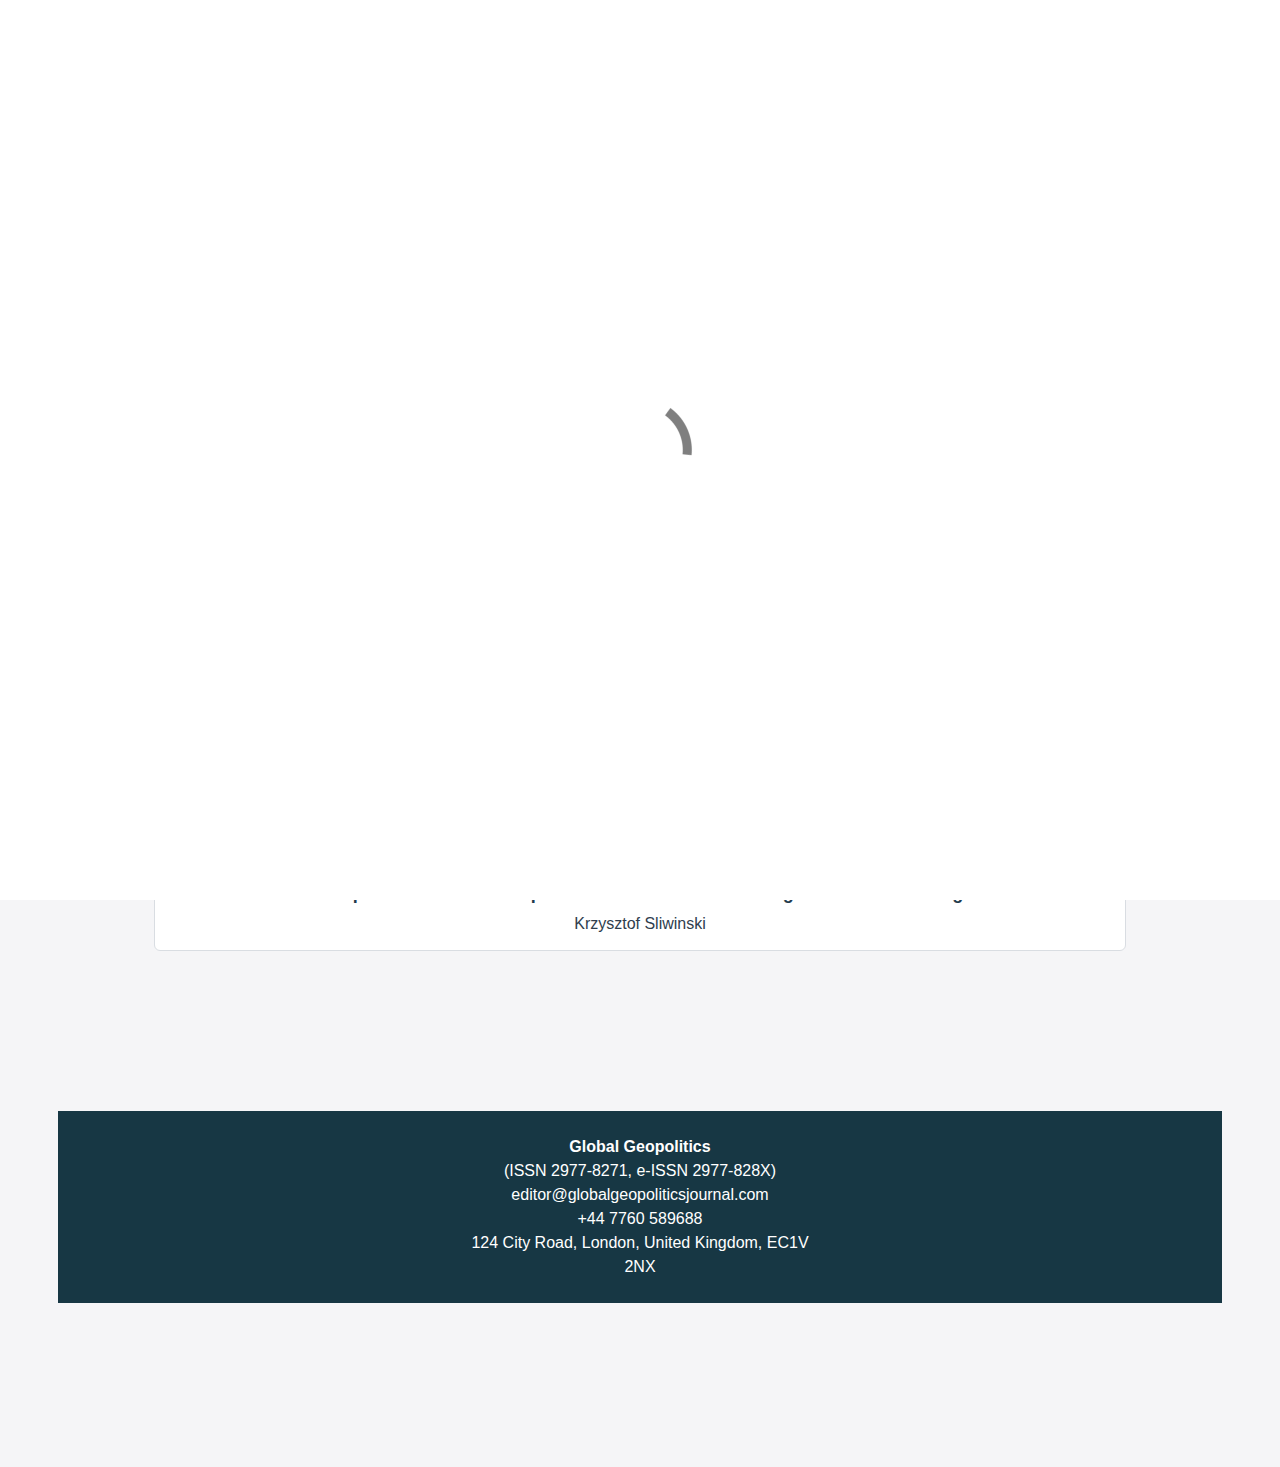
<file: issue-1-2026/index.html>
<!doctype html>
<html>
<head>
    <meta charset="utf-8">
    <meta name="keywords" content="">
    <meta name="description" content="">
    <meta name="viewport" content="width=device-width, initial-scale=1.0, viewport-fit=cover">
	<meta name="robots" content="index, follow">
    <link rel="shortcut icon" type="image/png" href="../favicon.png">
    
	<link rel="stylesheet" type="text/css" href="../css/bootstrap.min.css?5261">
	<link rel="stylesheet" type="text/css" href="../style.css?5489">
	<link href='https://fonts.googleapis.com/css?family=Open+Sans:400,600,800,40&display=swap&subset=latin,latin-ext' rel='stylesheet' type='text/css'>
    <title>Browse-Volumes-and-Issues-1</title>


    
<!-- Analytics -->
 
<!-- Analytics END -->
    
</head>
<body data-clean-url="true">

<!-- Preloader -->
<div id="page-loading-blocs-notifaction" class="page-preloader"></div>
<!-- Preloader END -->


<!-- Main container -->
<div class="page-container">
    
<!-- bloc-0 -->
<div class="bloc l-bloc" id="bloc-0">
	<div class="container bloc-sm">
		<div class="row">
			<div class="text-center text-md-start l-bloc col-md-12 col-lg-12 offset-lg-0 mb-4 text-sm-start pe-0 ps-0 ps-sm-2 pe-sm-2 mb-lg-4 ps-lg-3 pe-lg-3">
				<picture><source type="image/webp" srcset="../img/lazyload-ph.png" data-srcset="../img/GG_dergi_-logo_2.webp"><img src="../img/lazyload-ph.png" data-src="../img/GG_dergi_-logo_2.png" class="img-fluid mx-auto d-block img-style lazyload" alt="GG_dergi_ logo_2" width="460" height="100"></picture>
			</div>
			<div class="col">
				<div class="collapse navbar-collapse navbar-9491">
					<ul class="site-navigation nav navbar-nav ms-auto">
						<li class="nav-item">
							<a href="../" class="nav-link">Home</a>
						</li>
					</ul>
				</div>
			</div>
			<div class="col-md-12 align-self-center col-lg-12 text-center pe-0 ps-0 ps-md-2 pe-md-2 text-md-start mb-3 mb-lg-4 ps-lg-3 pe-lg-3 text-lg-center">
				<a href="../" class="a-btn text-lg-left token-link link-style">Home</a><a href="../browse-volumes-and-issues/" class="a-btn text-lg-left token-link link-archive-style">Browse Volumes & Issues</a><a href="../author-guidelines-and-submission/" class="a-btn text-lg-left token-link link-bloc-0-style">Author Guidelines & Submission</a><a href="../about/" class="a-btn text-lg-left token-link link-about-style">About</a><a href="../annual-reports/" class="a-btn text-lg-left token-link link-about-style">Annual Reports</a>
			</div>
			<div class="text-md-start l-bloc mb-4 col-lg-12 text-lg-start col-md-12 text-start ps-lg-0 pe-lg-0">
				<div class="row">
					<div class="col">
						<div class="form-group mb-3">
							<div class="text-center text-lg-center">
								<div class="form-group mb-3">
									<ul class="list-unstyled">
										<li>
											<div class="form-group mb-3">
												<div class=" mt-lg-4 ms-lg-5 me-lg-5 ps-lg-5 pe-lg-5">
													<div style="
  font-family: 'Source Sans Pro', Arial, sans-serif;
  max-width: 980px;
  margin: 0 auto;
">

  <h2 style="
    font-family: 'Open Sans','Source Sans Pro', Arial, sans-serif;
    font-size: 26px;
    font-weight: 700;
    color: #1f3b4d;
    margin: 6px 0 12px 0;
    line-height: 1.25;
  ">
    Volume I, Issue I, January 2026
  </h2>

 <div style="margin: 0 0 18px 0;">
  <a href="../GLOBAL-GEOPOLITICS-2026-Vol-1-No-1-Print-Final.pdf" target="_blank" rel="noopener noreferrer" style="
       display: inline-flex;
       align-items: center;
       gap: 8px;
       padding: 10px 14px;
       border-radius: 4px;
       background: #294656;
       color: #ffffff;
       text-decoration: none;
       font-weight: 700;
       font-size: 15px;
     ">
    <span style="font-size:16px; line-height:1;">📄</span>
    View Full Issue (PDF)
  </a>
</div>




  <a href="../editorial-mapping-the-frontiers-of-a-transforming-world-order/index.html" style="
    display:block; border:1px solid #d9dde2; border-radius:6px; background:#ffffff;
    padding:14px 16px; margin-bottom:12px; text-decoration:none;
  ">
    <div style="font-size:18px;font-weight:700;color:#1f3b4d;line-height:1.35;margin-bottom:8px;">
      Editorial: Mapping the Frontiers of a Transforming World Order
    </div>
    <div style="font-size:16px;color:#2f3e4e;line-height:1.4;">Efe Can Gürcan</div>
  </a>

  <a href="../the-theatre-of-protection-performing-refugee-protection-in-a-world-of-stratified-compassion/index.html" style="
    display:block; border:1px solid #d9dde2; border-radius:6px; background:#ffffff;
    padding:14px 16px; margin-bottom:12px; text-decoration:none;
  ">
    <div style="font-size:18px;font-weight:700;color:#1f3b4d;line-height:1.35;margin-bottom:8px;">
      The Theatre of Protection: Performing Refugee Protection in a World of Stratified Compassion
    </div>
    <div style="font-size:16px;color:#2f3e4e;line-height:1.4;">Marika Jeziorek</div>
  </a>

  <a href="../the-strategic-appeal-of-multipolarity-the-intersection-of-realpolitik-and-normative-tensions-in-sino-french-relations/index.html" style="
    display:block; border:1px solid #d9dde2; border-radius:6px; background:#ffffff;
    padding:14px 16px; margin-bottom:12px; text-decoration:none;
  ">
    <div style="font-size:18px;font-weight:700;color:#1f3b4d;line-height:1.35;margin-bottom:8px;">
      The Strategic Appeal of Multipolarity: The Intersection of Realpolitik and Normative Tensions in Sino-French Relations
    </div>
    <div style="font-size:16px;color:#2f3e4e;line-height:1.4;">Ahmet Gedik</div>
  </a>

  <a href="../bipolarity-or-multipolarity-chinese-perspectives-on-the-future-of-world-order/index.html" style="
    display:block; border:1px solid #d9dde2; border-radius:6px; background:#ffffff;
    padding:14px 16px; margin-bottom:12px; text-decoration:none;
  ">
    <div style="font-size:18px;font-weight:700;color:#1f3b4d;line-height:1.35;margin-bottom:8px;">
      Bipolarity or Multipolarity? Chinese Perspectives on the Future of World Order
    </div>
    <div style="font-size:16px;color:#2f3e4e;line-height:1.4;">Wang Zhen & Tian Hong’yu</div>
  </a>

  <a href="../strategic-repositioning-of-the-middle-east-energy-infrastructures-security-imperatives-and-multipolar-geopolitics/index.html" style="
    display:block; border:1px solid #d9dde2; border-radius:6px; background:#ffffff;
    padding:14px 16px; margin-bottom:12px; text-decoration:none;
  ">
    <div style="font-size:18px;font-weight:700;color:#1f3b4d;line-height:1.35;margin-bottom:8px;">
      Strategic Repositioning of the Middle East: Energy Infrastructures, Security Imperatives, and Multipolar Geopolitics
    </div>
    <div style="font-size:16px;color:#2f3e4e;line-height:1.4;">Vrushal T. Ghoble</div>
  </a>

  <a href="../the-european-union-as-a-geopolitical-actor-towards-a-pragmatic-normative-agenda/index.html" style="
    display:block; border:1px solid #d9dde2; border-radius:6px; background:#ffffff;
    padding:14px 16px; margin-bottom:0px; text-decoration:none;
  ">
    <div style="font-size:18px;font-weight:700;color:#1f3b4d;line-height:1.35;margin-bottom:8px;">
      The European Union as a Geopolitical Actor: Towards a Pragmatic-Normative Agenda
    </div>
    <div style="font-size:16px;color:#2f3e4e;line-height:1.4;">Krzysztof Sliwinski</div>
  </a>

</div>
													
												</div>
											</div>
										</li>
									</ul>
								</div>
							</div>
						</div>
					</div>
				</div>
			</div>
		</div>
	</div>
</div>
<!-- bloc-0 END -->

<!-- ScrollToTop Button -->
<button aria-label="Scroll to top button" class="bloc-button btn btn-d scrollToTop" onclick="scrollToTarget('1',this)"><svg xmlns="http://www.w3.org/2000/svg" width="22" height="22" viewBox="0 0 32 32"><path class="scroll-to-top-btn-icon" d="M30,22.656l-14-13-14,13"/></svg></button>
<!-- ScrollToTop Button END-->


<!-- bloc-5 -->
<div class="bloc l-bloc" id="bloc-5">
	<div class="container bloc-lg">
		<div class="row bgc-3726">
			<div class="col-lg-4 offset-lg-4 col-sm-6 offset-sm-3 col">
				<label class="text-center mb-4 tc-3849 mt-lg-4">
					<strong>Global Geopolitics</strong> <br>(ISSN 2977-8271, e-ISSN 2977-828X)<br>editor@globalgeopoliticsjournal.com<br>+44 7760 589688<br>124 City Road, London, United Kingdom, EC1V 2NX<br>
				</label>
			</div>
		</div>
	</div>
</div>
<!-- bloc-5 END -->

<!-- bloc-1 -->
<div class="bloc l-bloc" id="bloc-1">
	<div class="container bloc-no-padding">
		<div class="row">
			<div class="text-center text-md-start l-bloc col-lg-12 offset-lg-0 mt-4 mb-4 col-md-12">
				<div class="row">
					<div class="col">
						<div class="form-group mb-3">
						</div>
					</div>
				</div>
			</div>
		</div>
	</div>
</div>
<!-- bloc-1 END -->

</div>
<!-- Main container END -->
    


<!-- Additional JS -->
<script src="../js/bootstrap.bundle.min.js?3810"></script>
<script src="../js/blocs.min.js?6251"></script>
<script src="../js/lazysizes.min.js" defer></script><!-- Additional JS END -->


</body>
</html>
</file>
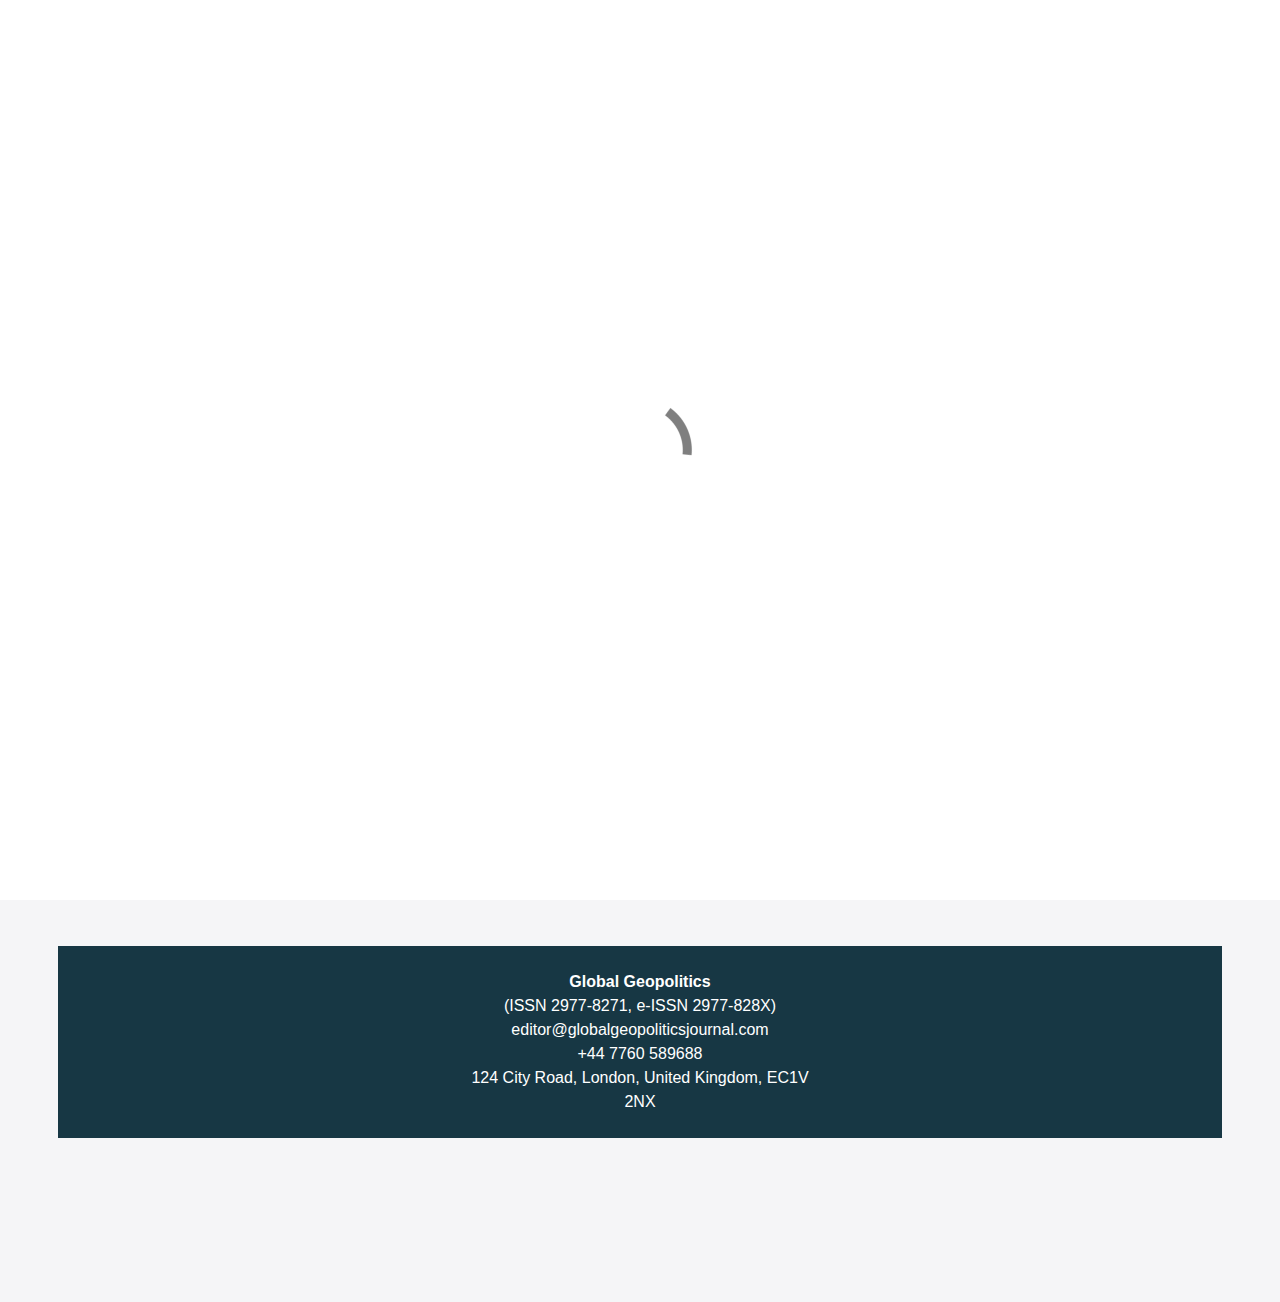
<file: online-first-articles/index.html>
<!doctype html>
<html>
<head>
    <meta charset="utf-8">
    <meta name="keywords" content="">
    <meta name="description" content="">
    <meta name="viewport" content="width=device-width, initial-scale=1.0, viewport-fit=cover">
	<meta name="robots" content="index, follow">
    <link rel="shortcut icon" type="image/png" href="../favicon.png">
    
	<link rel="stylesheet" type="text/css" href="../css/bootstrap.min.css?5261">
	<link rel="stylesheet" type="text/css" href="../style.css?5489">
	<link href='https://fonts.googleapis.com/css?family=Open+Sans:400,600,800,40&display=swap&subset=latin,latin-ext' rel='stylesheet' type='text/css'>
    <title>Issue-1-2026-1</title>


    
<!-- Analytics -->
 
<!-- Analytics END -->
    
</head>
<body data-clean-url="true">

<!-- Preloader -->
<div id="page-loading-blocs-notifaction" class="page-preloader"></div>
<!-- Preloader END -->


<!-- Main container -->
<div class="page-container">
    
<!-- bloc-0 -->
<div class="bloc l-bloc" id="bloc-0">
	<div class="container bloc-sm">
		<div class="row">
			<div class="text-center text-md-start l-bloc col-md-12 col-lg-12 offset-lg-0 mb-4 text-sm-start pe-0 ps-0 ps-sm-2 pe-sm-2 mb-lg-4 ps-lg-3 pe-lg-3">
				<picture><source type="image/webp" srcset="../img/lazyload-ph.png" data-srcset="../img/GG_dergi_-logo_2.webp"><img src="../img/lazyload-ph.png" data-src="../img/GG_dergi_-logo_2.png" class="img-fluid mx-auto d-block img-style lazyload" alt="GG_dergi_ logo_2" width="460" height="100"></picture>
			</div>
			<div class="col">
				<div class="collapse navbar-collapse navbar-9491">
					<ul class="site-navigation nav navbar-nav ms-auto">
						<li class="nav-item">
							<a href="../" class="nav-link">Home</a>
						</li>
					</ul>
				</div>
			</div>
			<div class="col-md-12 align-self-center col-lg-12 text-center pe-0 ps-0 ps-md-2 pe-md-2 text-md-start mb-3 mb-lg-4 ps-lg-3 pe-lg-3 text-lg-center">
				<a href="../" class="a-btn text-lg-left token-link link-style">Home</a><a href="../browse-volumes-and-issues/" class="a-btn text-lg-left token-link link-archive-style">Browse Volumes & Issues</a><a href="../author-guidelines-and-submission/" class="a-btn text-lg-left token-link link-bloc-0-style">Author Guidelines & Submission</a><a href="../about/" class="a-btn text-lg-left token-link link-about-style">About</a><a href="../annual-reports/" class="a-btn text-lg-left token-link link-about-style">Annual Reports</a>
			</div>
			<div class="text-md-start l-bloc mb-4 col-lg-12 text-lg-start col-md-12 text-start ps-lg-0 pe-lg-0">
				<div class="row">
					<div class="col">
						<div class="form-group mb-3">
							<div class="text-center text-lg-center">
								<div class="form-group mb-3">
									<ul class="list-unstyled">
										<li>
											<div class="form-group mb-3">
												<div>
													<style>
  :root{
    --gg-ink:#1e2a33;
    --gg-muted:#5b6a75;
    --gg-brand:#2f4655;
    --gg-line:#e6e8eb;
    --gg-surface:#ffffff;
    --gg-pill:#eef1f3;
    --gg-shadow:0 10px 26px rgba(30,42,51,.08);
    --gg-radius:18px;
    --gg-radius-lg:24px;
    --gg-max:1100px;
    --gg-serif: ui-serif, "Georgia", "Times New Roman", serif;
    --gg-sans: ui-sans-serif, system-ui, -apple-system, Segoe UI, Roboto, Helvetica, Arial, "Apple Color Emoji","Segoe UI Emoji";
  }

  .gg-of-wrap{
    max-width:var(--gg-max);
    margin:22px auto 36px;
    padding:0 18px;
    font-family:var(--gg-sans);
    color:var(--gg-ink);
  }

  .gg-of-hero{
    background:var(--gg-surface);
    border:1px solid var(--gg-line);
    border-radius:var(--gg-radius-lg);
    box-shadow:var(--gg-shadow);
    padding:22px 22px 18px;
  }

  .gg-of-hero h2{
    font-family:var(--gg-serif);
    margin:0 0 6px;
    color:var(--gg-brand);
    font-size:30px;
    letter-spacing:.01em;
  }

  .gg-of-hero p{
    margin:0;
    color:var(--gg-muted);
    font-size:15px;
    line-height:1.65;
  }

  .gg-of-badges{
    margin-top:12px;
    display:flex;
    flex-wrap:wrap;
    gap:10px;
  }

  .gg-of-badge{
    display:inline-flex;
    align-items:center;
    gap:8px;
    border:1px solid var(--gg-line);
    background:#fafbfc;
    padding:8px 12px;
    border-radius:999px;
    color:var(--gg-muted);
    font-weight:700;
    font-size:12.5px;
  }

  .gg-of-title-row{
    margin:18px 2px 10px;
    display:flex;
    align-items:baseline;
    justify-content:space-between;
    gap:12px;
  }

  .gg-of-title-row h3{
    margin:0;
    font-size:14px;
    letter-spacing:.08em;
    text-transform:uppercase;
    color:var(--gg-brand);
  }

  .gg-of-count{
    color:var(--gg-muted);
    font-weight:700;
    font-size:13px;
  }

  .gg-of-grid{
    display:grid;
    grid-template-columns:1fr;
    gap:14px;
  }

  .gg-of-card{
    background:var(--gg-surface);
    border:1px solid var(--gg-line);
    border-radius:var(--gg-radius);
    box-shadow:0 10px 22px rgba(30,42,51,.06);
    padding:16px 16px 14px;
  }

  .gg-of-card-top{
    display:flex;
    align-items:center;
    justify-content:space-between;
    gap:12px;
    flex-wrap:wrap;
  }

  .gg-of-tag{
    background:#f2f6f8;
    color:#3b5566;
    border:1px solid #dde6ec;
    border-radius:999px;
    padding:6px 10px;
    font-size:11.5px;
    font-weight:800;
    letter-spacing:.04em;
    text-transform:uppercase;
  }

  .gg-of-date{
    color:var(--gg-muted);
    font-size:12.5px;
    font-weight:700;
  }

  .gg-of-paper-title{
    margin:10px 0 4px;
    font-size:19px;
    letter-spacing:.01em;
    color:var(--gg-ink);
  }

  .gg-of-paper-title a{
    color:inherit;
    text-decoration:none;
  }
  .gg-of-paper-title a:hover{
    text-decoration:underline;
    text-underline-offset:3px;
  }

  .gg-of-authors{
    margin:0 0 10px;
    color:var(--gg-muted);
    font-size:14px;
  }

  .gg-of-meta{
    margin:0 0 12px;
    color:var(--gg-muted);
    font-size:12.5px;
    display:flex;
    flex-wrap:wrap;
    gap:10px 16px;
  }
  .gg-dot{ width:4px; height:4px; border-radius:50%; background:#9aa7b2; display:inline-block; }

  .gg-of-actions{
    display:flex;
    flex-wrap:wrap;
    gap:10px;
    align-items:center;
    margin-top:8px;
  }

  .gg-btn{
    display:inline-flex;
    align-items:center;
    gap:8px;
    padding:10px 12px;
    border-radius:12px;
    border:1px solid var(--gg-line);
    background:#fafbfc;
    color:var(--gg-brand);
    font-weight:800;
    font-size:13px;
    text-decoration:none;
    transition:transform .08s ease, background .2s ease, border-color .2s ease;
  }
  .gg-btn:hover{ transform:translateY(-1px); background:#f2f6f8; border-color:#dfe5ea; }

  .gg-btn.primary{
    background:var(--gg-brand);
    color:#fff;
    border-color:var(--gg-brand);
  }
  .gg-btn.primary:hover{ background:#2a3f4d; border-color:#2a3f4d; }

  @media (max-width:560px){
    .gg-of-hero h2{ font-size:26px; }
    .gg-of-paper-title{ font-size:18px; }
  }
</style>

<div class="gg-of-wrap" aria-label="Online First content">
  <div class="gg-of-hero">
    <h2>Online First Articles</h2>
    <p>
      These are peer-reviewed, accepted papers published online ahead of issue assignment.
      Each article remains fully citable; volume/issue details will be added in the next production round.
    </p>

  </div>

  <div class="gg-of-title-row">
    <h3>Available Online First</h3>
  </div>

  <div class="gg-of-grid">

    <!-- Paper 1 -->
    <article class="gg-of-card">
      <div class="gg-of-card-top">
        <span class="gg-of-tag">Online First</span>
        <span class="gg-of-date">Published online: 05 Feb 2026</span>
      </div>

      <h4 class="gg-of-paper-title">
        <a href="#" aria-label="Open article page">
          From Restraint to Conditional Approval: Soviet Policy toward Korea in Russian Archival Documents, 1945–1950
        </a>
      </h4>

      <p class="gg-of-authors">Efe Gurcan</p>

      

      <div class="gg-of-actions">
        <a class="gg-btn primary" href="#" aria-label="View PDF">📄 View PDF</a>
        <a class="gg-btn" href="#" aria-label="Open article page">Open article page</a>
      </div>
    </article>

    <!-- Paper 2 -->
      <article class="gg-of-card">
      <div class="gg-of-card-top">
        <span class="gg-of-tag">Online First</span>
        <span class="gg-of-date">Published online: 05 Feb 2026</span>
      </div>

      <h4 class="gg-of-paper-title">
        <a href="#" aria-label="Open article page">
          From Restraint to Conditional Approval: Soviet Policy toward Korea in Russian Archival Documents, 1945–1950
        </a>
      </h4>

      <p class="gg-of-authors">Efe Gurcan</p>

      

      <div class="gg-of-actions">
        <a class="gg-btn primary" href="#" aria-label="View PDF">📄 View PDF</a>
        <a class="gg-btn" href="#" aria-label="Open article page">Open article page</a>
      </div>
    </article>

    

  </div>
</div>
													
												</div>
											</div>
										</li>
									</ul>
								</div>
							</div>
						</div>
					</div>
				</div>
			</div>
		</div>
	</div>
</div>
<!-- bloc-0 END -->

<!-- ScrollToTop Button -->
<button aria-label="Scroll to top button" class="bloc-button btn btn-d scrollToTop" onclick="scrollToTarget('1',this)"><svg xmlns="http://www.w3.org/2000/svg" width="22" height="22" viewBox="0 0 32 32"><path class="scroll-to-top-btn-icon" d="M30,22.656l-14-13-14,13"/></svg></button>
<!-- ScrollToTop Button END-->


<!-- bloc-5 -->
<div class="bloc l-bloc" id="bloc-5">
	<div class="container bloc-lg">
		<div class="row bgc-3726">
			<div class="col-lg-4 offset-lg-4 col-sm-6 offset-sm-3 col">
				<label class="text-center mb-4 tc-3849 mt-lg-4">
					<strong>Global Geopolitics</strong> <br>(ISSN 2977-8271, e-ISSN 2977-828X)<br>editor@globalgeopoliticsjournal.com<br>+44 7760 589688<br>124 City Road, London, United Kingdom, EC1V 2NX<br>
				</label>
			</div>
		</div>
	</div>
</div>
<!-- bloc-5 END -->

<!-- bloc-1 -->
<div class="bloc l-bloc" id="bloc-1">
	<div class="container bloc-no-padding">
		<div class="row">
			<div class="text-center text-md-start l-bloc col-lg-12 offset-lg-0 mt-4 mb-4 col-md-12">
				<div class="row">
					<div class="col">
						<div class="form-group mb-3">
						</div>
					</div>
				</div>
			</div>
		</div>
	</div>
</div>
<!-- bloc-1 END -->

</div>
<!-- Main container END -->
    


<!-- Additional JS -->
<script src="../js/bootstrap.bundle.min.js?3810"></script>
<script src="../js/blocs.min.js?6251"></script>
<script src="../js/lazysizes.min.js" defer></script><!-- Additional JS END -->


</body>
</html>
</file>
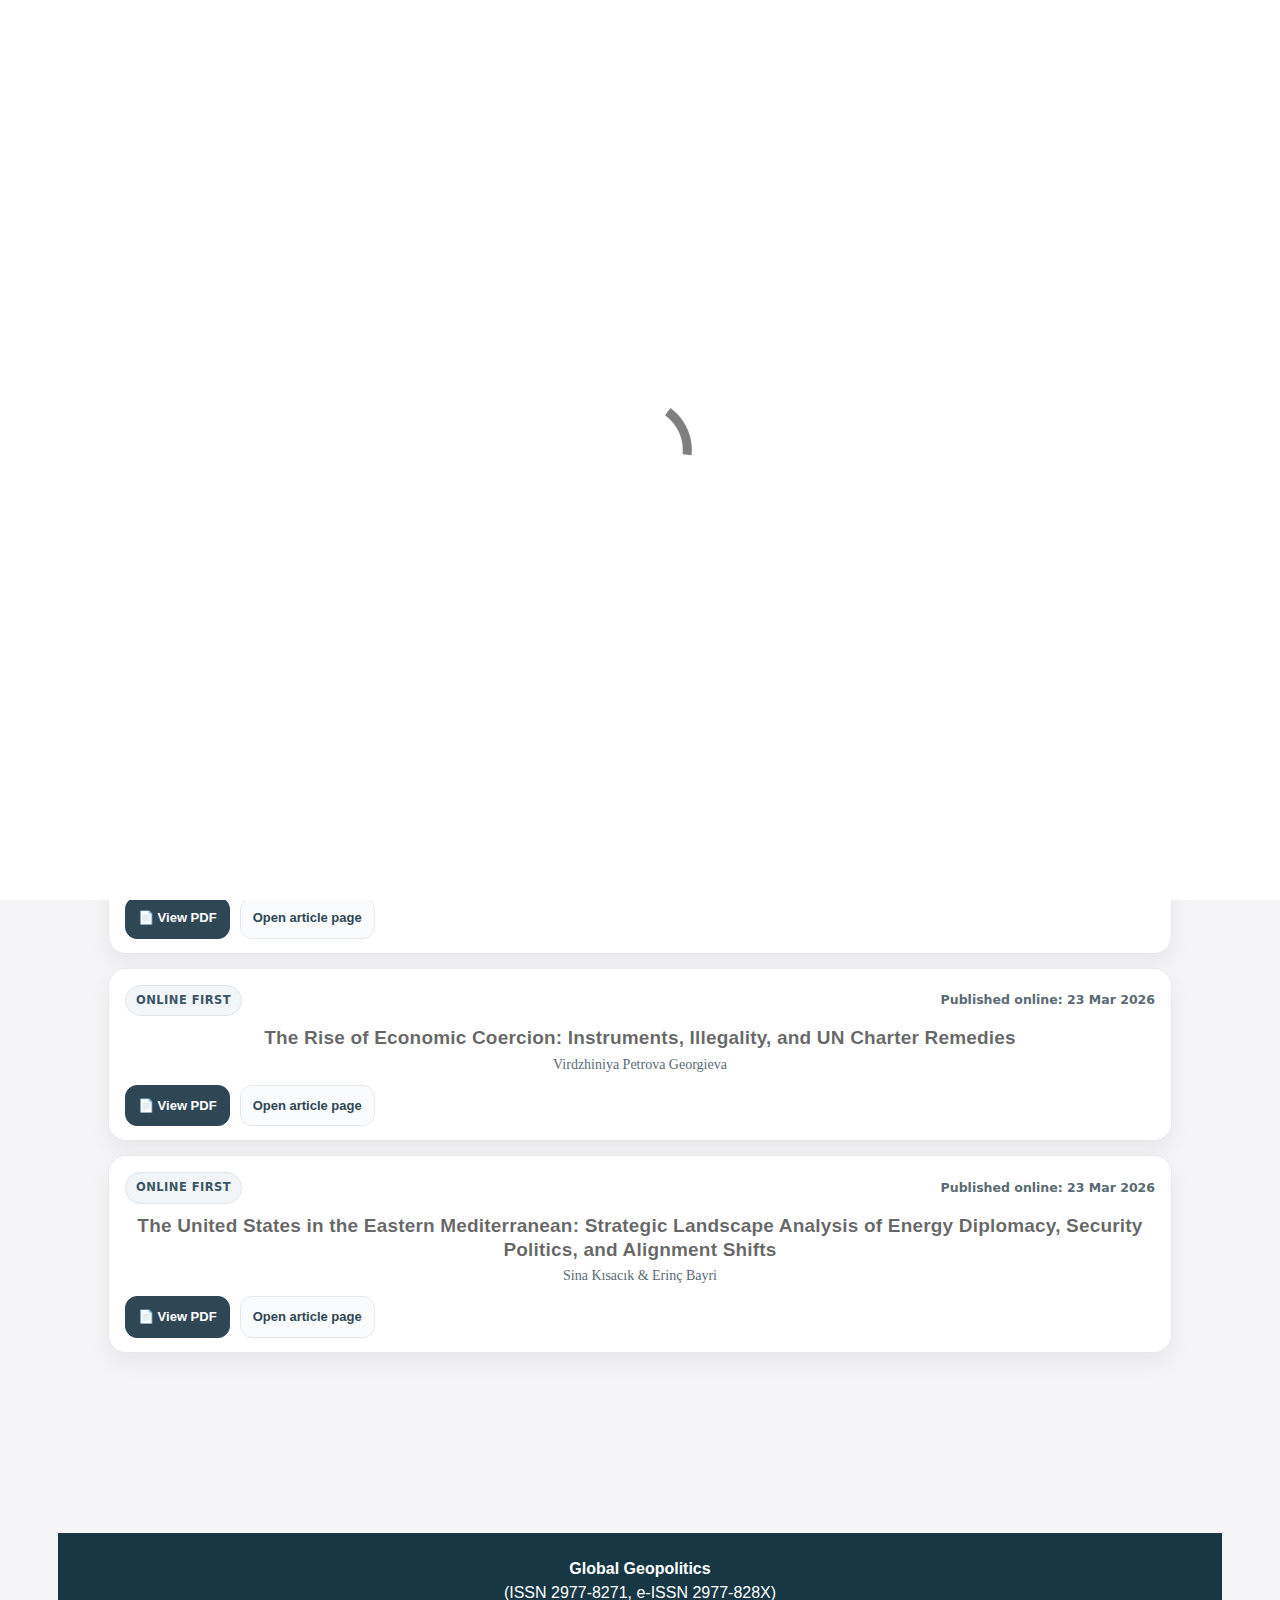
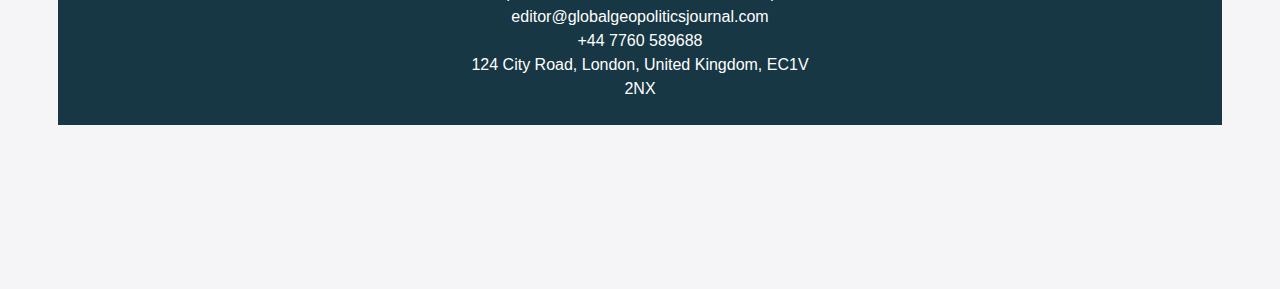
<file: online-first/index.html>
<!doctype html>
<html>
<head>
    <meta charset="utf-8">
    <meta name="keywords" content="">
    <meta name="description" content="">
    <meta name="viewport" content="width=device-width, initial-scale=1.0, viewport-fit=cover">
	<meta name="robots" content="index, follow">
    <link rel="shortcut icon" type="image/png" href="../favicon.png">
    
	<link rel="stylesheet" type="text/css" href="../css/bootstrap.min.css?8684">
	<link rel="stylesheet" type="text/css" href="../style.css?6333">
	<link href='https://fonts.googleapis.com/css?family=Open+Sans:400,600,800,40&display=swap&subset=latin,latin-ext' rel='stylesheet' type='text/css'>
    <title>Online-First-Articles</title>


    
<!-- Analytics -->
 
<!-- Analytics END -->
    
</head>
<body data-clean-url="true">

<!-- Preloader -->
<div id="page-loading-blocs-notifaction" class="page-preloader"></div>
<!-- Preloader END -->


<!-- Main container -->
<div class="page-container">
    
<!-- bloc-0 -->
<div class="bloc l-bloc" id="bloc-0">
	<div class="container bloc-sm">
		<div class="row">
			<div class="text-center text-md-start l-bloc col-md-12 col-lg-12 offset-lg-0 mb-4 text-sm-start pe-0 ps-0 ps-sm-2 pe-sm-2 mb-lg-4 ps-lg-3 pe-lg-3">
				<picture><source type="image/webp" srcset="../img/lazyload-ph.png" data-srcset="../img/GG_dergi_-logo_2.webp"><img src="../img/lazyload-ph.png" data-src="../img/GG_dergi_-logo_2.png" class="img-fluid mx-auto d-block img-style lazyload" alt="GG_dergi_ logo_2" width="460" height="100"></picture>
			</div>
			<div class="col">
				<div class="collapse navbar-collapse navbar-9491">
					<ul class="site-navigation nav navbar-nav ms-auto">
						<li class="nav-item">
							<a href="../" class="nav-link">Home</a>
						</li>
					</ul>
				</div>
			</div>
			<div class="col-md-12 align-self-center col-lg-12 text-center pe-0 ps-0 ps-md-2 pe-md-2 text-md-start mb-3 mb-lg-4 ps-lg-3 pe-lg-3 text-lg-center">
				<a href="../" class="a-btn text-lg-left token-link link-style">Home</a><a href="../browse-volumes-and-issues/" class="a-btn text-lg-left token-link link-archive-style">Browse Volumes & Issues</a><a href="../author-guidelines-and-submission/" class="a-btn text-lg-left token-link link-bloc-0-style">Author Guidelines & Submission</a><a href="../about/" class="a-btn text-lg-left token-link link-about-style">About</a><a href="../annual-reports/" class="a-btn text-lg-left token-link link-about-style">Annual Reports</a>
			</div>
			<div class="text-md-start l-bloc mb-4 col-lg-12 text-lg-start col-md-12 text-start ps-lg-0 pe-lg-0">
				<div class="row">
					<div class="col">
						<div class="form-group mb-3">
							<div class="text-center text-lg-center">
								<div class="form-group mb-3">
									<ul class="list-unstyled">
										<li>
											<div class="form-group mb-3">
												<div>
													<style>
  :root{
    --gg-ink:#1e2a33;
    --gg-muted:#5b6a75;
    --gg-brand:#2f4655;
    --gg-line:#e6e8eb;
    --gg-surface:#ffffff;
    --gg-pill:#eef1f3;
    --gg-shadow:0 10px 26px rgba(30,42,51,.08);
    --gg-radius:18px;
    --gg-radius-lg:24px;
    --gg-max:1100px;
    --gg-serif: ui-serif, "Georgia", "Times New Roman", serif;
    --gg-sans: ui-sans-serif, system-ui, -apple-system, Segoe UI, Roboto, Helvetica, Arial, "Apple Color Emoji","Segoe UI Emoji";
  }

  .gg-of-wrap{
    max-width:var(--gg-max);
    margin:22px auto 36px;
    padding:0 18px;
    font-family:var(--gg-sans);
    color:var(--gg-ink);
  }

  .gg-of-hero{
    background:var(--gg-surface);
    border:1px solid var(--gg-line);
    border-radius:var(--gg-radius-lg);
    box-shadow:var(--gg-shadow);
    padding:22px 22px 18px;
  }

  .gg-of-hero h2{
    font-family:var(--gg-serif);
    margin:0 0 6px;
    color:var(--gg-brand);
    font-size:30px;
    letter-spacing:.01em;
  }

  .gg-of-hero p{
    margin:0;
    color:var(--gg-muted);
    font-size:15px;
    line-height:1.65;
  }

  .gg-of-badges{
    margin-top:12px;
    display:flex;
    flex-wrap:wrap;
    gap:10px;
  }

  .gg-of-badge{
    display:inline-flex;
    align-items:center;
    gap:8px;
    border:1px solid var(--gg-line);
    background:#fafbfc;
    padding:8px 12px;
    border-radius:999px;
    color:var(--gg-muted);
    font-weight:700;
    font-size:12.5px;
  }

  .gg-of-title-row{
    margin:18px 2px 10px;
    display:flex;
    align-items:baseline;
    justify-content:space-between;
    gap:12px;
  }

  .gg-of-title-row h3{
    margin:0;
    font-size:14px;
    letter-spacing:.08em;
    text-transform:uppercase;
    color:var(--gg-brand);
  }

  .gg-of-count{
    color:var(--gg-muted);
    font-weight:700;
    font-size:13px;
  }

  .gg-of-grid{
    display:grid;
    grid-template-columns:1fr;
    gap:14px;
  }

  .gg-of-card{
    background:var(--gg-surface);
    border:1px solid var(--gg-line);
    border-radius:var(--gg-radius);
    box-shadow:0 10px 22px rgba(30,42,51,.06);
    padding:16px 16px 14px;
  }

  .gg-of-card-top{
    display:flex;
    align-items:center;
    justify-content:space-between;
    gap:12px;
    flex-wrap:wrap;
  }

  .gg-of-tag{
    background:#f2f6f8;
    color:#3b5566;
    border:1px solid #dde6ec;
    border-radius:999px;
    padding:6px 10px;
    font-size:11.5px;
    font-weight:800;
    letter-spacing:.04em;
    text-transform:uppercase;
  }

  .gg-of-date{
    color:var(--gg-muted);
    font-size:12.5px;
    font-weight:700;
  }

  .gg-of-paper-title{
    margin:10px 0 4px;
    font-size:19px;
    letter-spacing:.01em;
    color:var(--gg-ink);
  }

  .gg-of-paper-title a{
    color:inherit;
    text-decoration:none;
  }
  .gg-of-paper-title a:hover{
    text-decoration:underline;
    text-underline-offset:3px;
  }

  .gg-of-authors{
    margin:0 0 10px;
    color:var(--gg-muted);
    font-size:14px;
  }

  .gg-of-meta{
    margin:0 0 12px;
    color:var(--gg-muted);
    font-size:12.5px;
    display:flex;
    flex-wrap:wrap;
    gap:10px 16px;
  }
  .gg-dot{ width:4px; height:4px; border-radius:50%; background:#9aa7b2; display:inline-block; }

  .gg-of-actions{
    display:flex;
    flex-wrap:wrap;
    gap:10px;
    align-items:center;
    margin-top:8px;
  }

  .gg-btn{
    display:inline-flex;
    align-items:center;
    gap:8px;
    padding:10px 12px;
    border-radius:12px;
    border:1px solid var(--gg-line);
    background:#fafbfc;
    color:var(--gg-brand);
    font-weight:800;
    font-size:13px;
    text-decoration:none;
    transition:transform .08s ease, background .2s ease, border-color .2s ease;
  }
  .gg-btn:hover{ transform:translateY(-1px); background:#f2f6f8; border-color:#dfe5ea; }

  .gg-btn.primary{
    background:var(--gg-brand);
    color:#fff;
    border-color:var(--gg-brand);
  }
  .gg-btn.primary:hover{ background:#2a3f4d; border-color:#2a3f4d; }

  @media (max-width:560px){
    .gg-of-hero h2{ font-size:26px; }
    .gg-of-paper-title{ font-size:18px; }
  }
</style>

<div class="gg-of-wrap" aria-label="Online First content">
  <div class="gg-of-hero">
    <h2>Online First Articles</h2>
    <p>
      These are peer-reviewed, accepted papers published online ahead of issue assignment.
      Each article remains fully citable; volume/issue details will be added in the next production round.
    </p>

  </div>

  <div class="gg-of-title-row">
    <h3>Available Online First</h3>
  </div>

  <div class="gg-of-grid">

    <!-- Paper 1 -->
    <article class="gg-of-card">
      <div class="gg-of-card-top">
        <span class="gg-of-tag">Online First</span>
        <span class="gg-of-date">Published online: 15 Jan 2026</span>
      </div>

      <h4 class="gg-of-paper-title">
        <a href="https://globalgeopoliticsjournal.com/critical-geopolitics-of-internationalization-the-case-of-turkish-higher-education/" aria-label="Open article page">
          Critical Geopolitics of Internationalization: The Case of Turkish Higher Education
        </a>
      </h4>

      <p class="gg-of-authors">Özlem Salı & Levent Ürer</p>

      

      <div class="gg-of-actions">
        <a class="gg-btn primary" href="/pdfs/10.64901-29778271.2026.005-online-first.pdf" aria-label="View PDF">📄 View PDF</a>
        <a class="gg-btn" href="https://globalgeopoliticsjournal.com/critical-geopolitics-of-internationalization-the-case-of-turkish-higher-education/" aria-label="Open article page">Open article page</a>
      </div>
    </article>

    <!-- Paper 2 -->
    <article class="gg-of-card">
      <div class="gg-of-card-top">
        <span class="gg-of-tag">Online First</span>
        <span class="gg-of-date">Published online: 23 Mar 2026</span>
      </div>

      <h4 class="gg-of-paper-title">
        <a href="https://globalgeopoliticsjournal.com/chinas-rise-as-a-pole-in-a-multipolarizing-world-an-overview-of-its-evolving-diplomacy/" aria-label="Open article page">
          China’s Rise as a Pole in a Multipolarizing World: An Overview of Its Evolving Diplomacy
        </a>
      </h4>

      <p class="gg-of-authors">Jenny Clegg</p>

      

      <div class="gg-of-actions">
        <a class="gg-btn primary" href="/pdfs/10.64901-29778271.2026.008-online-first.pdf" aria-label="View PDF">📄 View PDF</a>
        <a class="gg-btn" href="https://globalgeopoliticsjournal.com/chinas-rise-as-a-pole-in-a-multipolarizing-world-an-overview-of-its-evolving-diplomacy/" aria-label="Open article page">Open article page</a>
      </div>
    </article>

    <!-- Paper 3 -->
      <article class="gg-of-card">
      <div class="gg-of-card-top">
        <span class="gg-of-tag">Online First</span>
        <span class="gg-of-date">Published online: 23 Mar 2026</span>
      </div>

      <h4 class="gg-of-paper-title">
        <a href="https://globalgeopoliticsjournal.com/emerging-forms-of-multipolarity-rethinking-global-stability-and-governance/" aria-label="Open article page">
          Emerging Forms of Multipolarity: Rethinking Global Stability and Governance
        </a>
      </h4>

      <p class="gg-of-authors">Arunoday Bajpai & Preeti Sharma</p>

      

      <div class="gg-of-actions">
        <a class="gg-btn primary" href="/pdfs/10.64901-29778271.2026.010-online-first.pdf" aria-label="View PDF">📄 View PDF</a>
        <a class="gg-btn" href="https://globalgeopoliticsjournal.com/emerging-forms-of-multipolarity-rethinking-global-stability-and-governance/" aria-label="Open article page">Open article page</a>
      </div>
    </article>

    <!-- Paper 4 -->
    <article class="gg-of-card">
      <div class="gg-of-card-top">
        <span class="gg-of-tag">Online First</span>
        <span class="gg-of-date">Published online: 23 Mar 2026</span>
      </div>

      <h4 class="gg-of-paper-title">
        <a href="https://globalgeopoliticsjournal.com/the-rise-of-economic-coercion-instruments-illegality-and-un-charter-remedies/" aria-label="Open article page">
          The Rise of Economic Coercion: Instruments, Illegality, and UN Charter Remedies
        </a>
      </h4>

      <p class="gg-of-authors">Virdzhiniya Petrova Georgieva</p>

      

      <div class="gg-of-actions">
        <a class="gg-btn primary" href="/pdfs/10.64901-29778271.2026.009-online-first.pdf" aria-label="View PDF">📄 View PDF</a>
        <a class="gg-btn" href="https://globalgeopoliticsjournal.com/the-rise-of-economic-coercion-instruments-illegality-and-un-charter-remedies/" aria-label="Open article page">Open article page</a>
      </div>
    </article>

<!-- Paper 5 -->
    <article class="gg-of-card">
      <div class="gg-of-card-top">
        <span class="gg-of-tag">Online First</span>
        <span class="gg-of-date">Published online: 23 Mar 2026</span>
      </div>

      <h4 class="gg-of-paper-title">
        <a href="https://globalgeopoliticsjournal.com/the-united-states-in-the-eastern-mediterranean-strategic-landscape-analysis-of-energy-diplomacy-security-politics-and-alignment-shifts/" aria-label="Open article page">
          The United States in the Eastern Mediterranean: Strategic Landscape Analysis of Energy Diplomacy, Security Politics, and Alignment Shifts
        </a>
      </h4>

      <p class="gg-of-authors">Sina Kısacık & Erinç Bayri</p>

      

      <div class="gg-of-actions">
        <a class="gg-btn primary" href="/pdfs/10.64901-29778271.2026.011-online-first.pdf" aria-label="View PDF">📄 View PDF</a>
        <a class="gg-btn" href="https://globalgeopoliticsjournal.com/the-united-states-in-the-eastern-mediterranean-strategic-landscape-analysis-of-energy-diplomacy-security-politics-and-alignment-shifts/" aria-label="Open article page">Open article page</a>
      </div>
    </article>
  </div>


</div>
													
												</div>
											</div>
										</li>
									</ul>
								</div>
							</div>
						</div>
					</div>
				</div>
			</div>
		</div>
	</div>
</div>
<!-- bloc-0 END -->

<!-- ScrollToTop Button -->
<button aria-label="Scroll to top button" class="bloc-button btn btn-d scrollToTop" onclick="scrollToTarget('1',this)"><svg xmlns="http://www.w3.org/2000/svg" width="22" height="22" viewBox="0 0 32 32"><path class="scroll-to-top-btn-icon" d="M30,22.656l-14-13-14,13"/></svg></button>
<!-- ScrollToTop Button END-->


<!-- bloc-5 -->
<div class="bloc l-bloc" id="bloc-5">
	<div class="container bloc-lg">
		<div class="row bgc-3726">
			<div class="col-lg-4 offset-lg-4 col-sm-6 offset-sm-3 col">
				<label class="text-center mb-4 tc-3849 mt-lg-4">
					<strong>Global Geopolitics</strong> <br>(ISSN 2977-8271, e-ISSN 2977-828X)<br>editor@globalgeopoliticsjournal.com<br>+44 7760 589688<br>124 City Road, London, United Kingdom, EC1V 2NX<br>
				</label>
			</div>
		</div>
	</div>
</div>
<!-- bloc-5 END -->

<!-- bloc-1 -->
<div class="bloc l-bloc" id="bloc-1">
	<div class="container bloc-no-padding">
		<div class="row">
			<div class="text-center text-md-start l-bloc col-lg-12 offset-lg-0 mt-4 mb-4 col-md-12">
				<div class="row">
					<div class="col">
						<div class="form-group mb-3">
						</div>
					</div>
				</div>
			</div>
		</div>
	</div>
</div>
<!-- bloc-1 END -->

</div>
<!-- Main container END -->
    


<!-- Additional JS -->
<script src="../js/bootstrap.bundle.min.js?1938"></script>
<script src="../js/blocs.min.js?8056"></script>
<script src="../js/lazysizes.min.js" defer></script><!-- Additional JS END -->


</body>
</html>
</file>
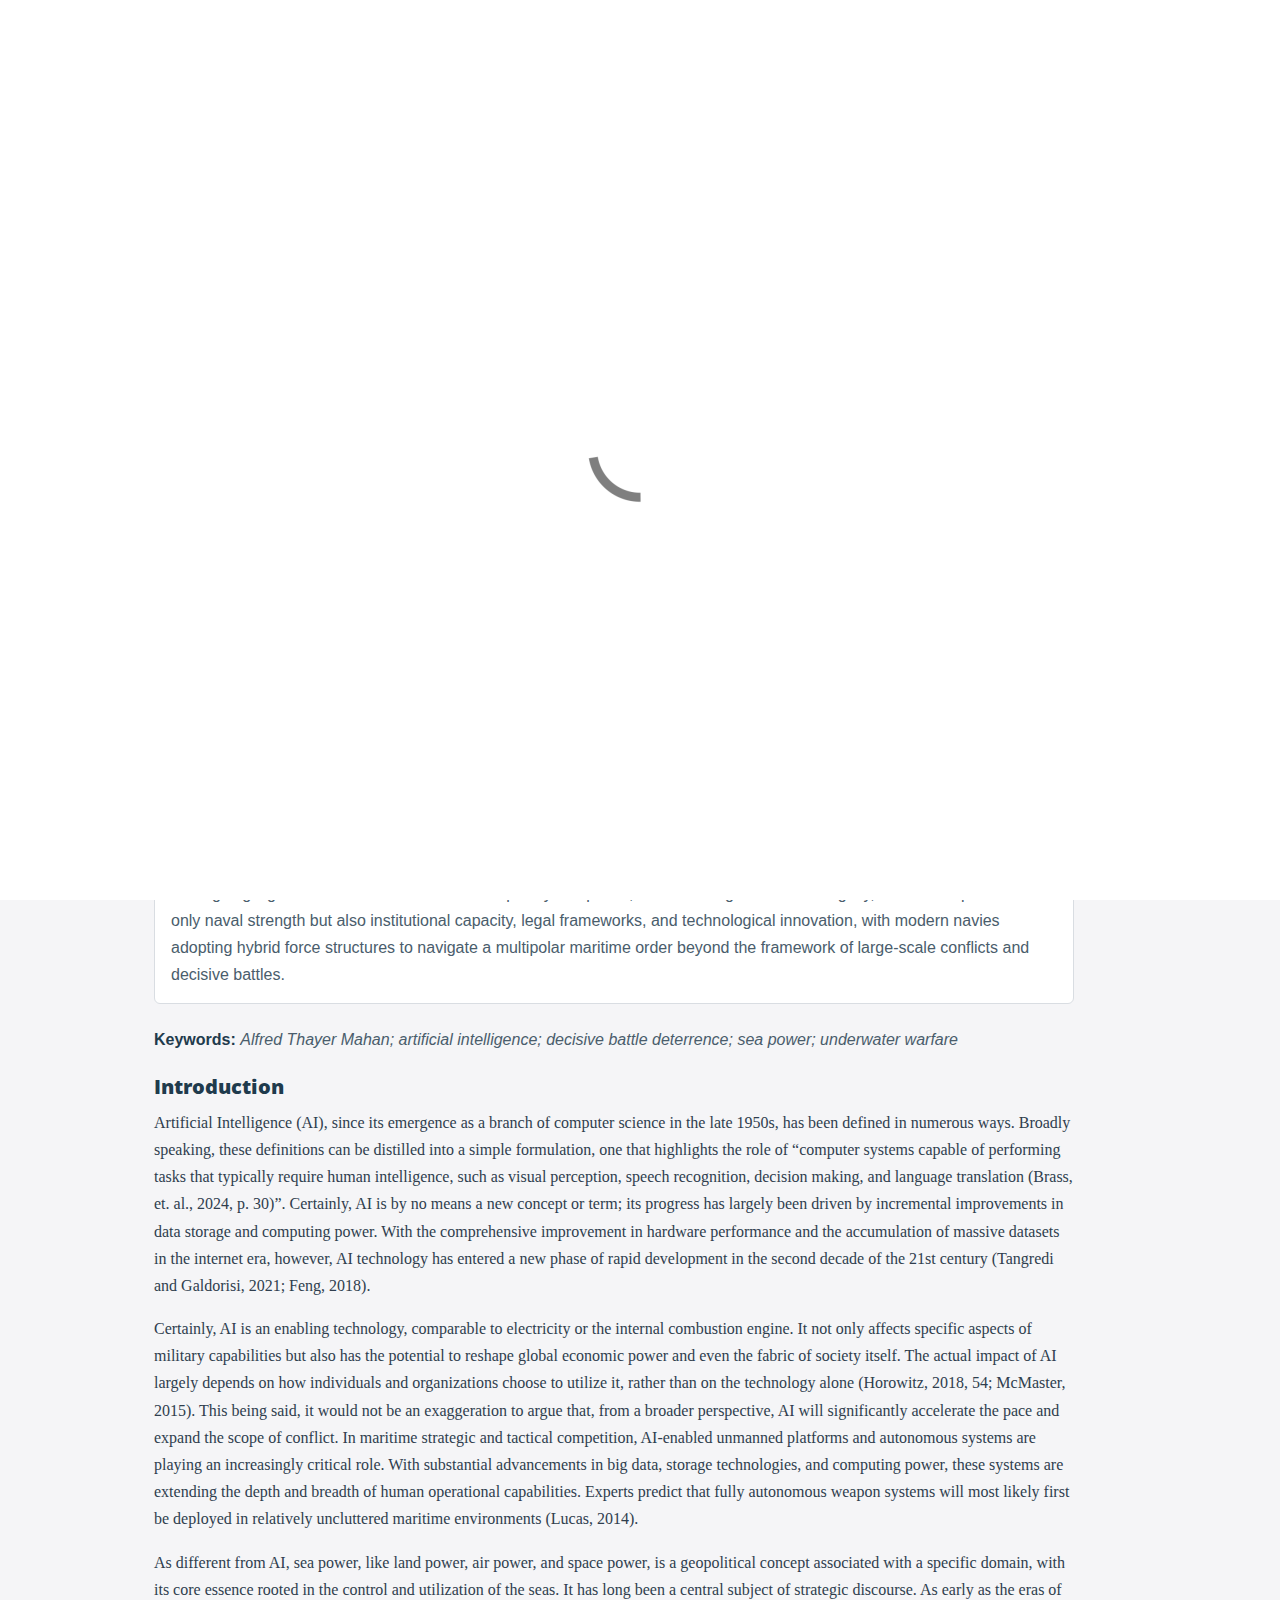
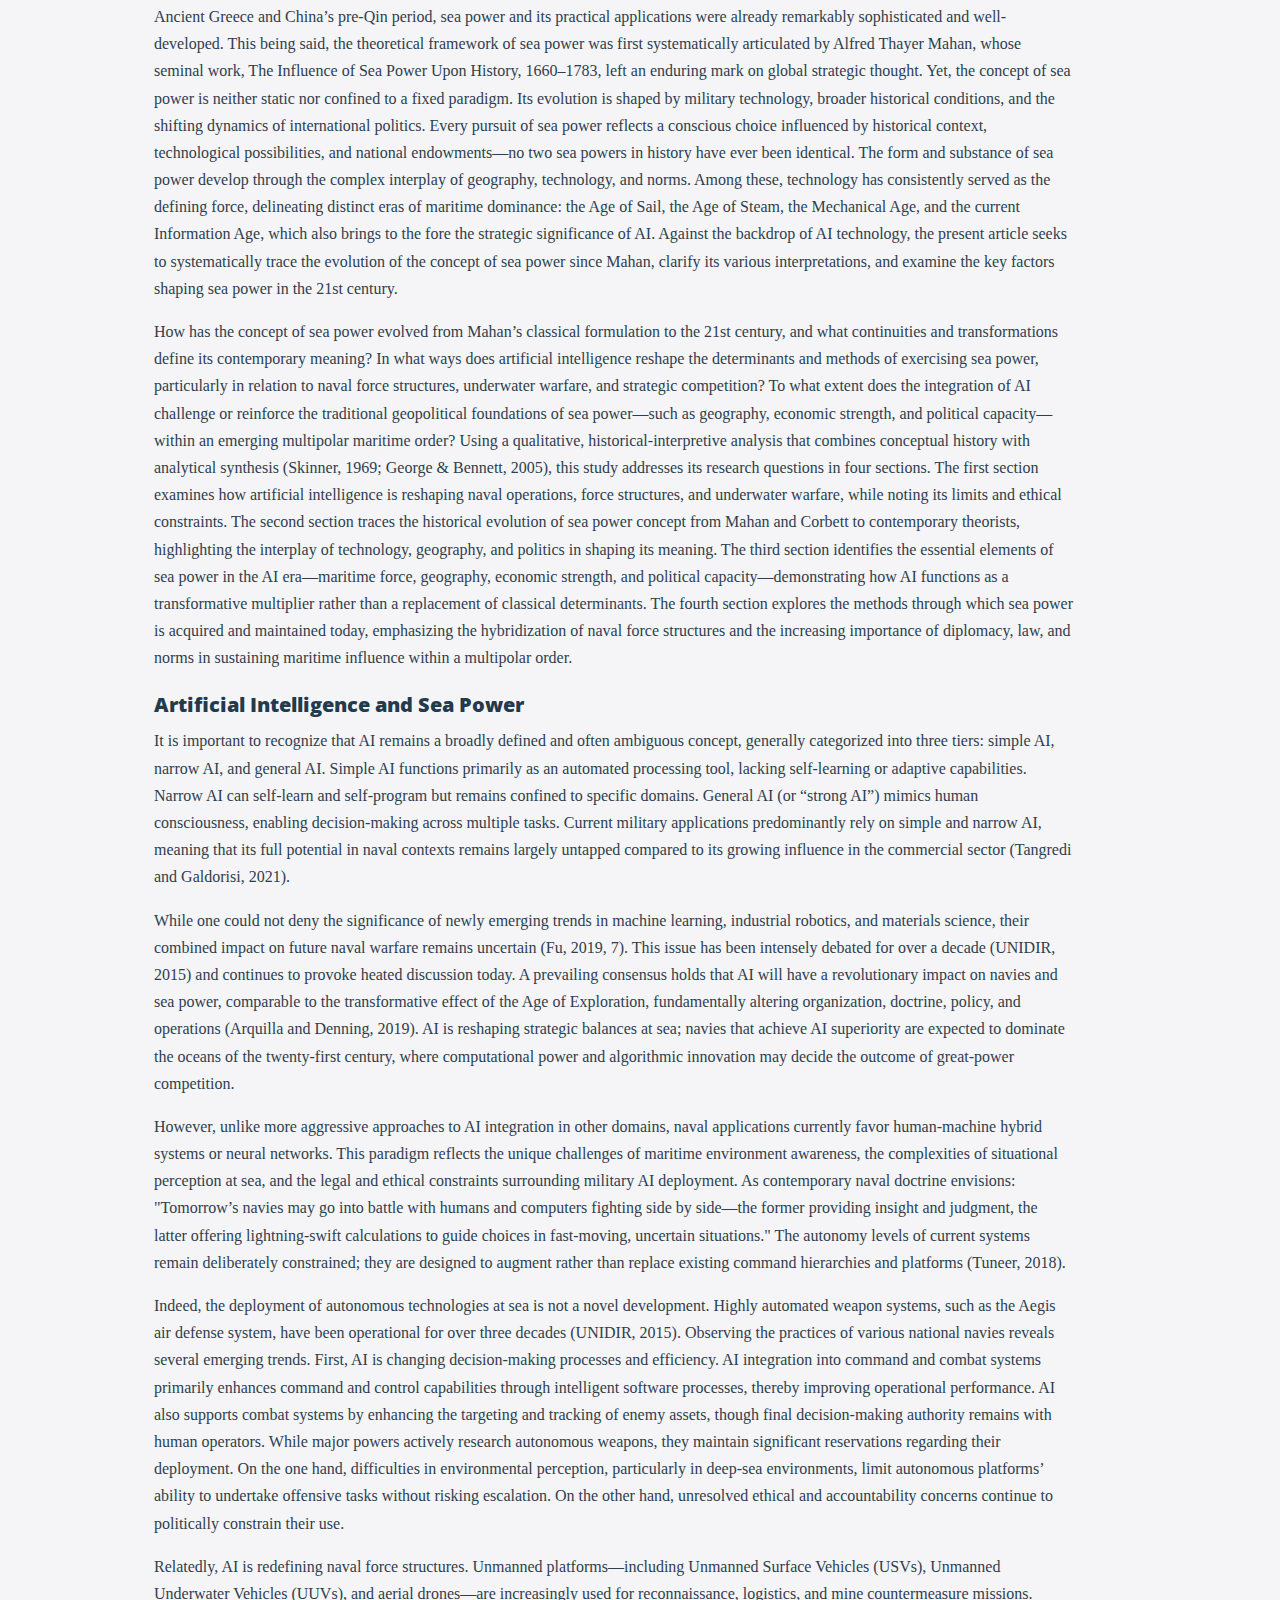
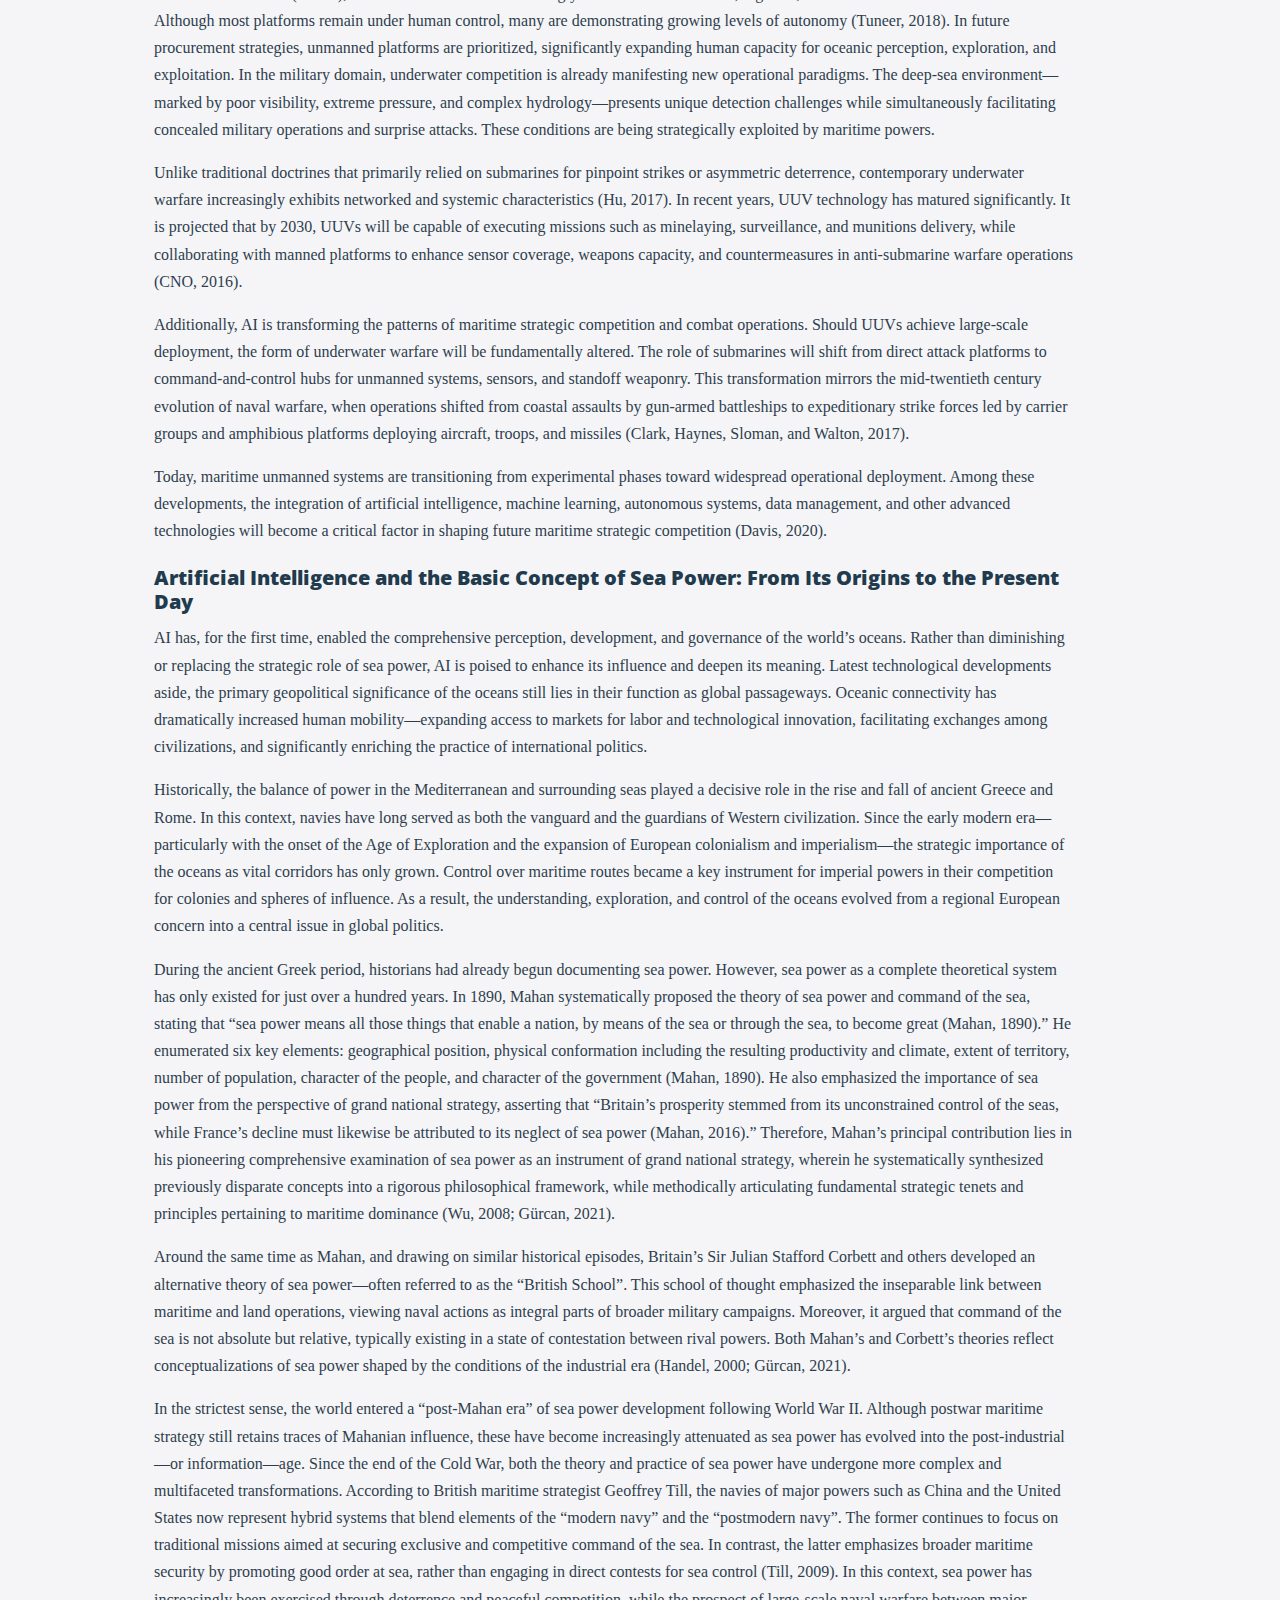
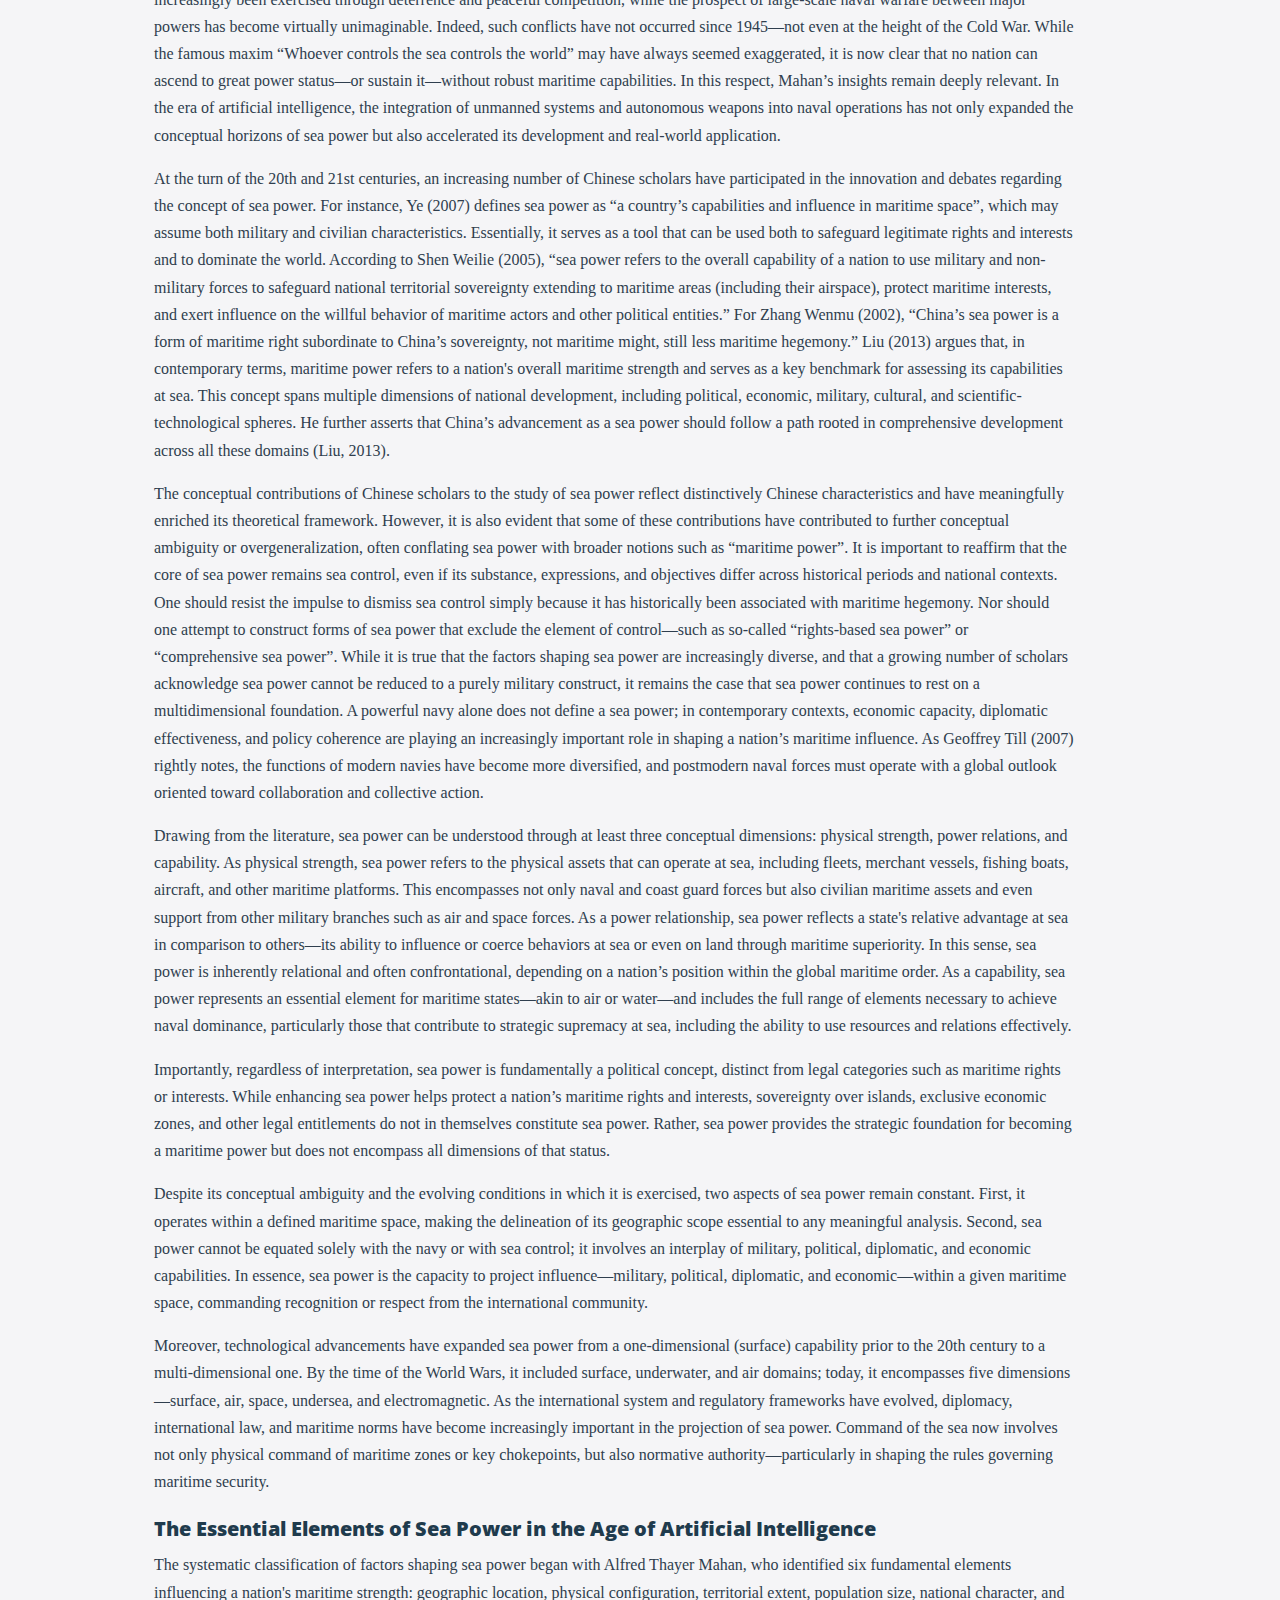
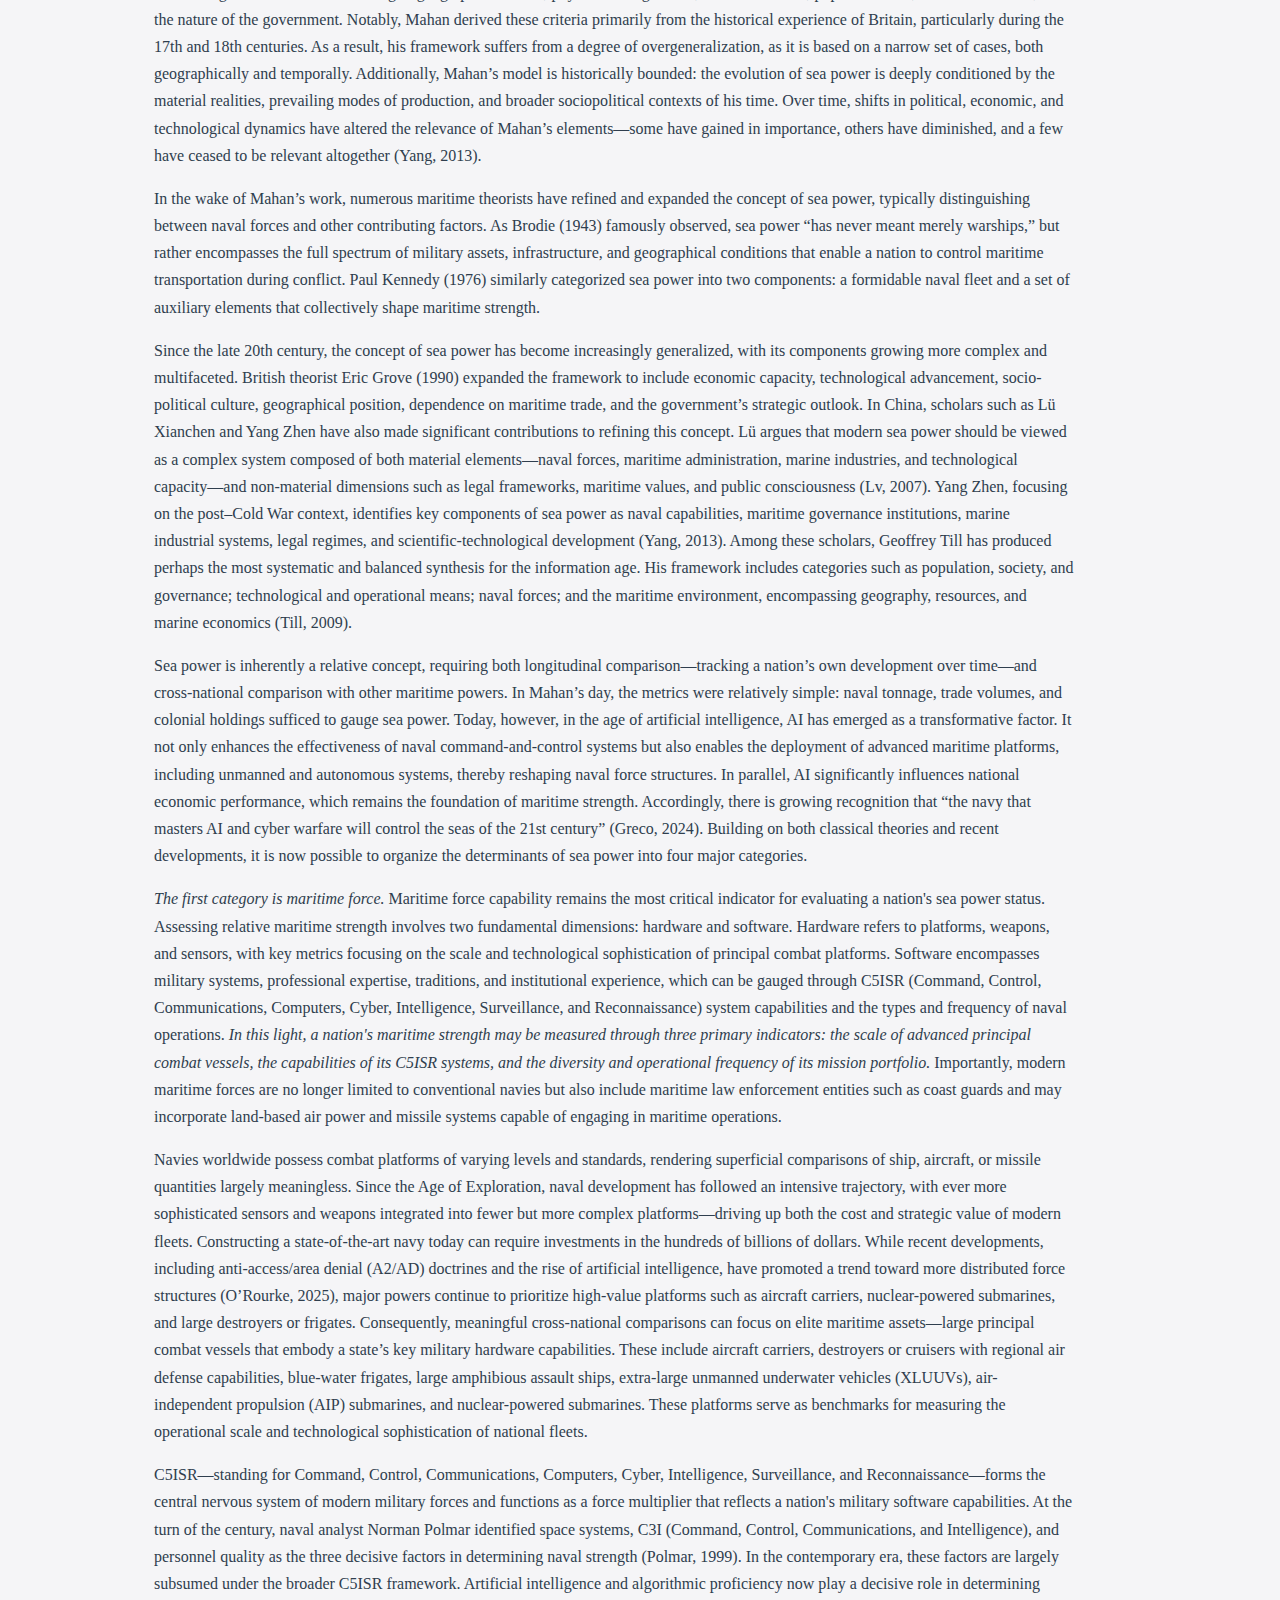
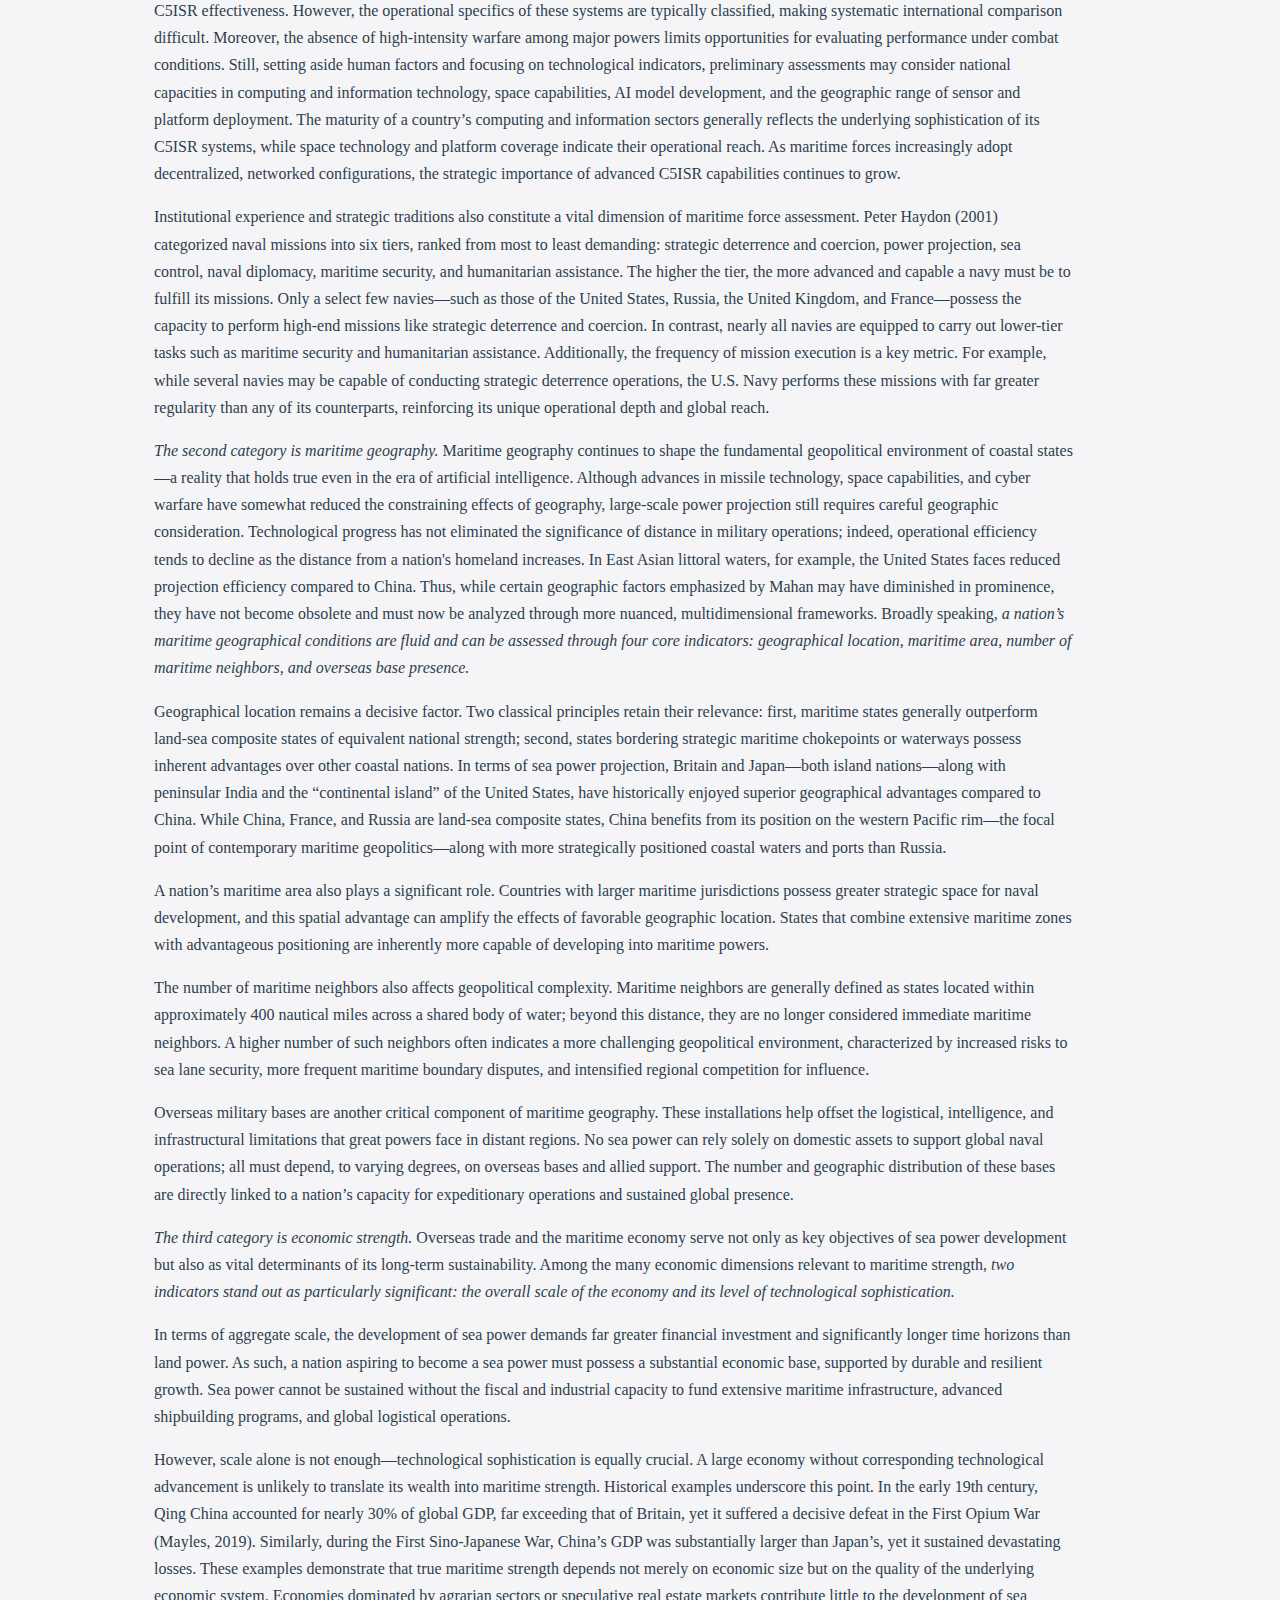
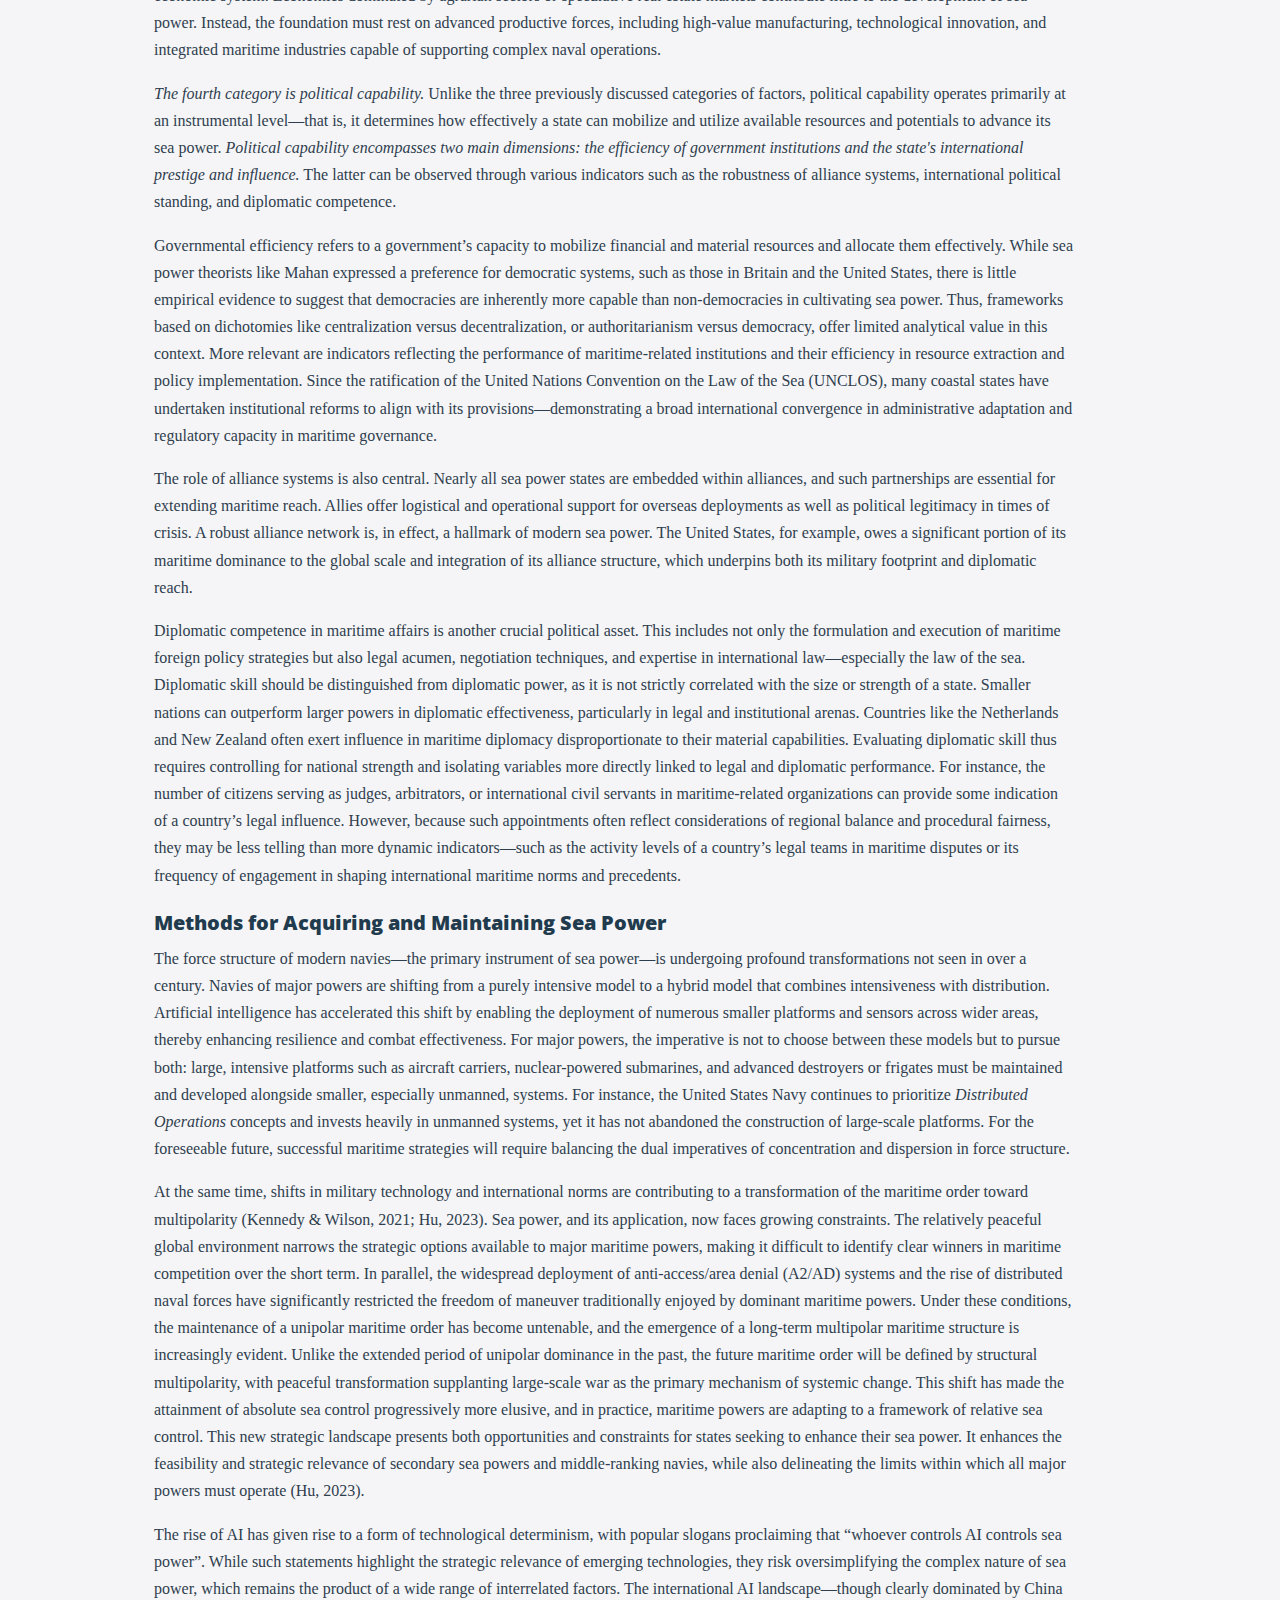
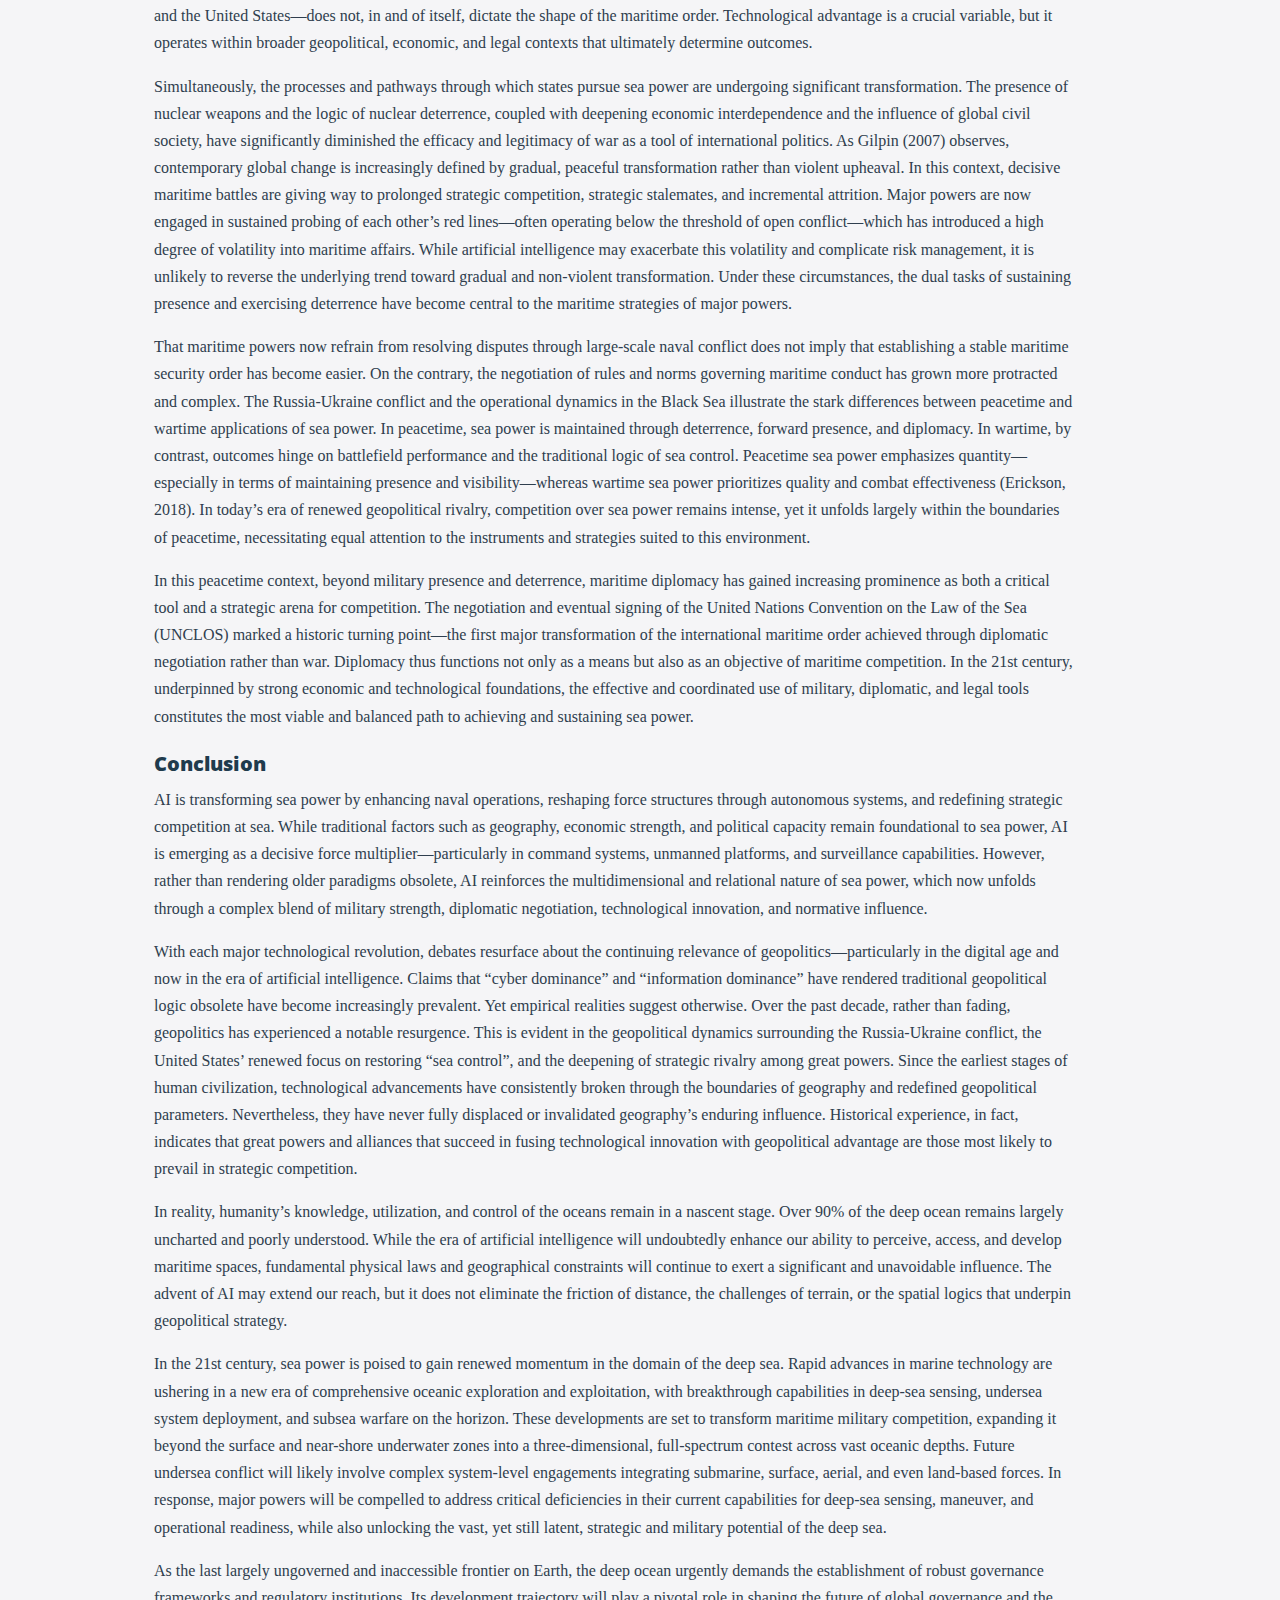
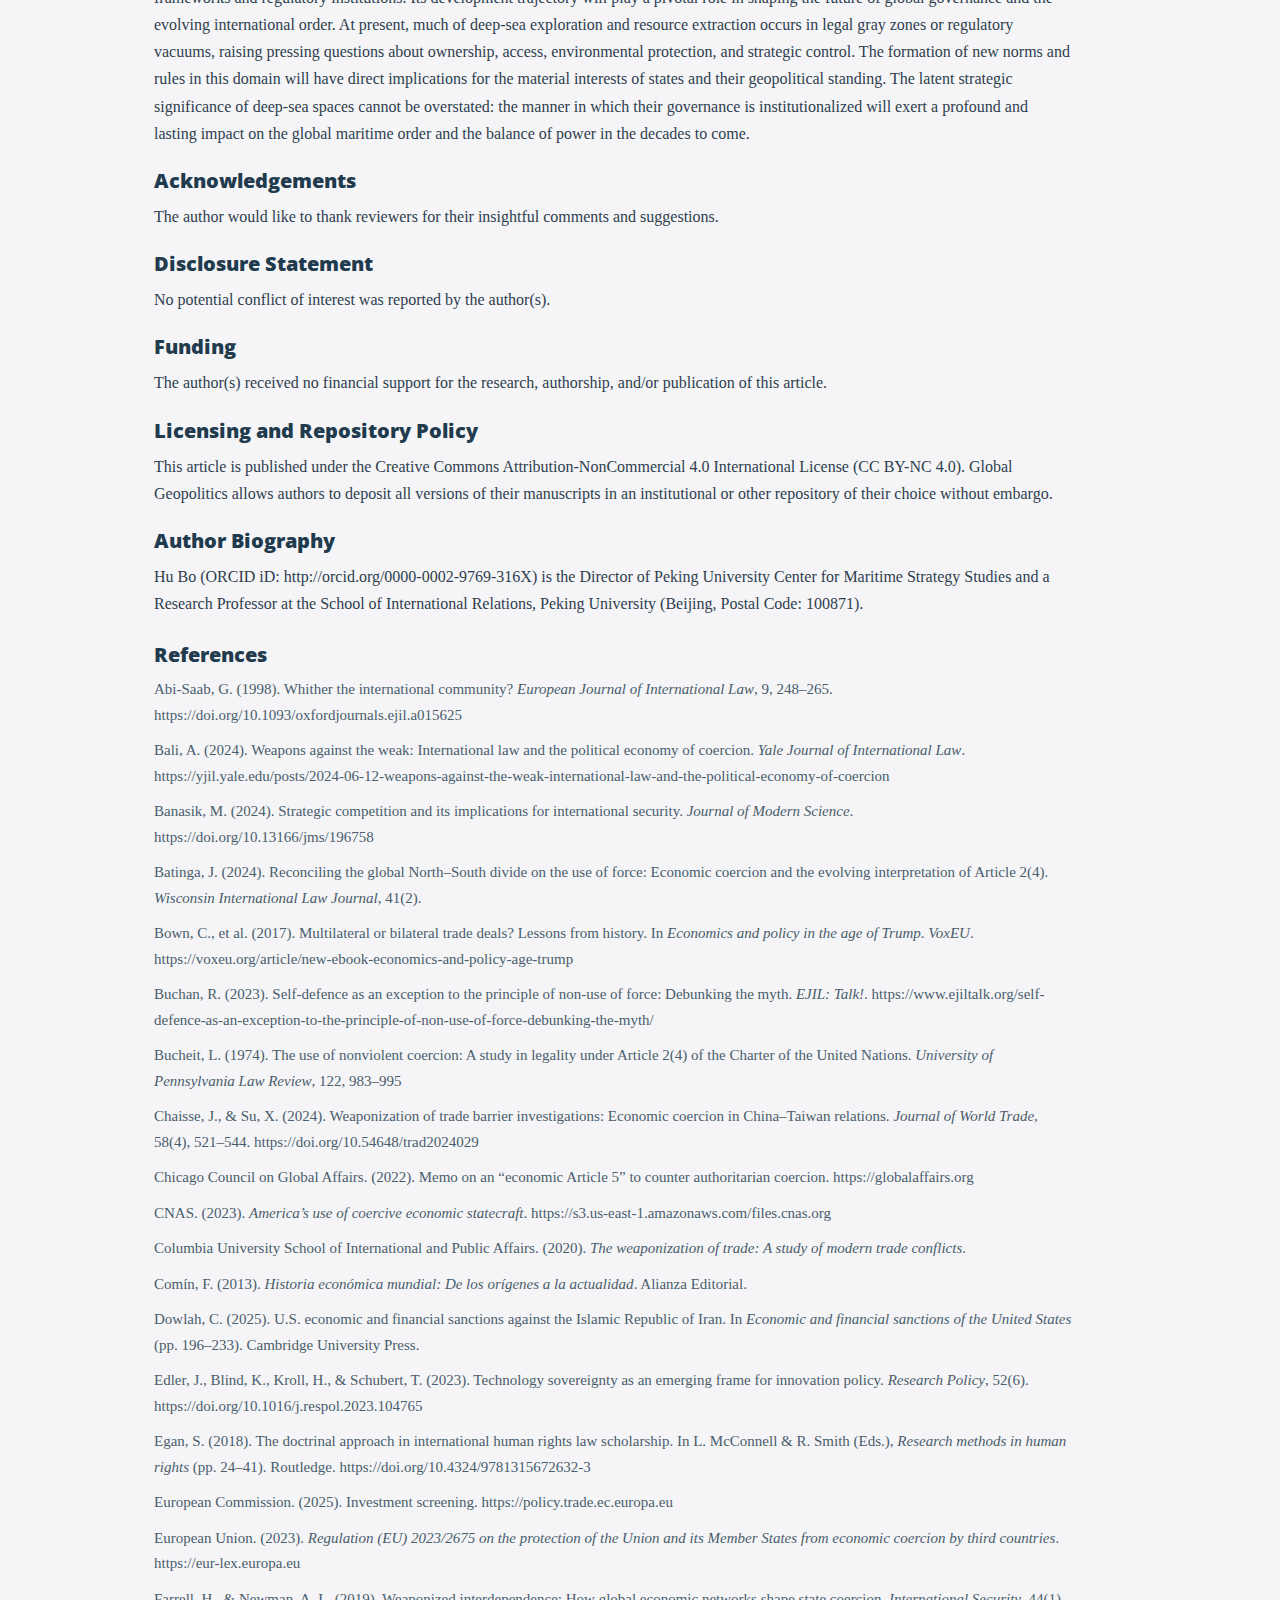
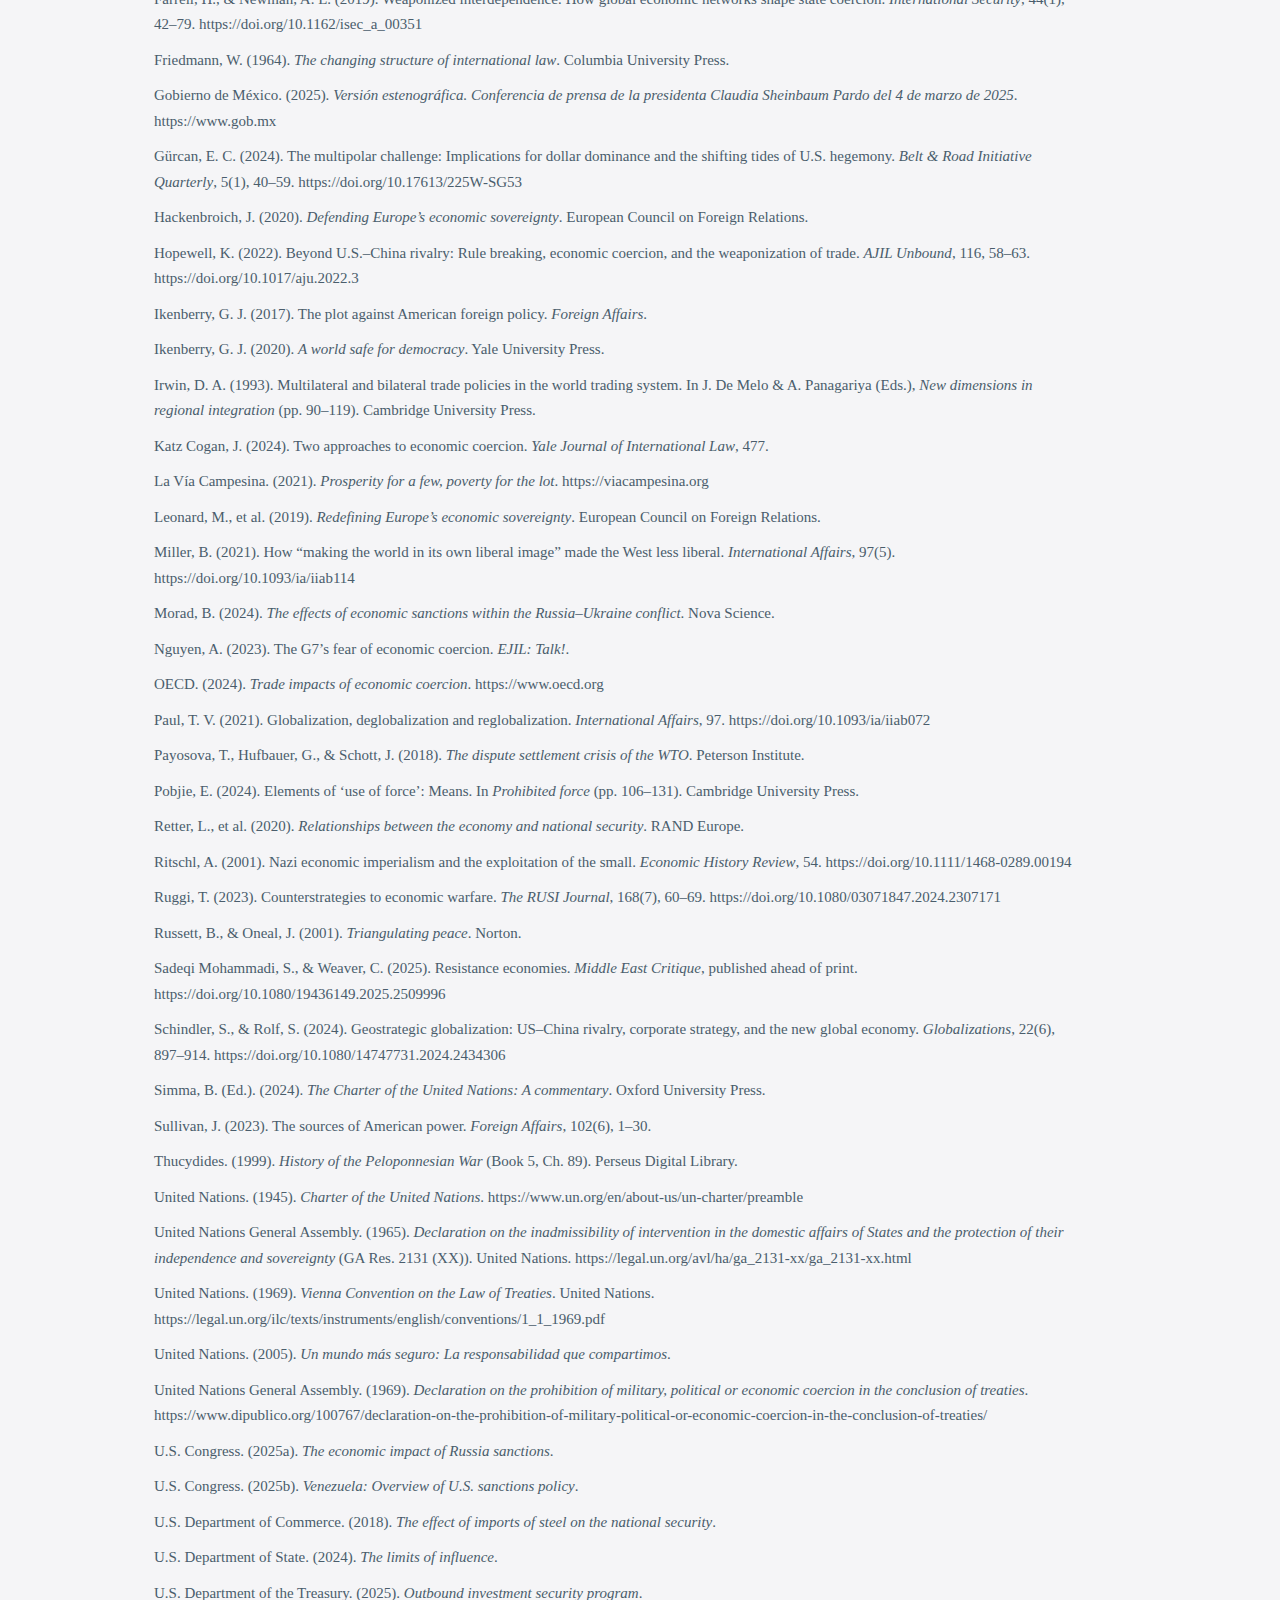
<file: sea-power-and-its-changing-context-in-the-ai-age/index.html>
<!doctype html>
<html>
<head>
    <meta charset="utf-8">
    <meta name="keywords" content="">
    <meta name="description" content="">
    <meta name="viewport" content="width=device-width, initial-scale=1.0, viewport-fit=cover">
	<meta name="robots" content="index, follow">
    <link rel="shortcut icon" type="image/png" href="../favicon.png">
    
	<link rel="stylesheet" type="text/css" href="../css/bootstrap.min.css?8423">
	<link rel="stylesheet" type="text/css" href="../style.css?1304">
	<link href='https://fonts.googleapis.com/css?family=Open+Sans:400,600,800,40&display=swap&subset=latin,latin-ext' rel='stylesheet' type='text/css'>
    <title>Sea Power and Its Changing Context in the AI Age</title>

<!-- Google Scholar / Highwire Press Metadata -->

<meta name="citation_title" content="Sea Power and Its Changing Context in the AI Age">

<meta name="citation_author" content="Hu Bo">
<meta name="citation_author_orcid" content="https://orcid.org/0000-0002-9769-316X">

<meta name="citation_journal_title" content="Global Geopolitics">
<meta name="citation_issn" content="2977-8271">
<meta name="citation_publisher" content="Global Geopolitics">

<meta name="citation_publication_date" content="2026/04/06">
<meta name="citation_doi" content="10.64901/29778271.2026.012">

<meta name="citation_pdf_url" content="https://globalgeopoliticsjournal.com/pdfs/10.64901-29778271.2026.011-online-first.pdf">
<meta name="citation_fulltext_html_url" content="https://globalgeopoliticsjournal.com/sea-power-and-its-changing-context-in-the-ai-age/">
<meta name="citation_abstract_html_url" content="https://globalgeopoliticsjournal.com/sea-power-and-its-changing-context-in-the-ai-age/">

<meta name="citation_keywords" content="Alfred Thayer Mahan">
<meta name="citation_keywords" content="artificial intelligence">
<meta name="citation_keywords" content="decisive battle deterrence">
<meta name="citation_keywords" content="sea power">
<meta name="citation_keywords" content="underwater warfare">

<meta name="citation_language" content="en">
    
<!-- Analytics -->
 
<!-- Analytics END -->
    
</head>
<body data-clean-url="true">

<!-- Preloader -->
<div id="page-loading-blocs-notifaction" class="page-preloader"></div>
<!-- Preloader END -->


<!-- Main container -->
<div class="page-container">
    
<!-- bloc-0 -->
<div class="bloc l-bloc" id="bloc-0">
	<div class="container bloc-sm">
		<div class="row">
			<div class="text-center text-md-start l-bloc col-md-12 col-lg-12 offset-lg-0 mb-4 text-sm-start pe-0 ps-0 ps-sm-2 pe-sm-2 mb-lg-4 ps-lg-3 pe-lg-3">
				<picture><source type="image/webp" srcset="../img/lazyload-ph.png" data-srcset="../img/GG_dergi_-logo_2.webp"><img src="../img/lazyload-ph.png" data-src="../img/GG_dergi_-logo_2.png" class="img-fluid mx-auto d-block img-style lazyload" alt="GG_dergi_ logo_2" width="460" height="100"></picture>
			</div>
			<div class="col">
				<div class="collapse navbar-collapse navbar-9491">
					<ul class="site-navigation nav navbar-nav ms-auto">
						<li class="nav-item">
							<a href="../" class="nav-link">Home</a>
						</li>
					</ul>
				</div>
			</div>
			<div class="col-md-12 align-self-center col-lg-12 text-center pe-0 ps-0 ps-md-2 pe-md-2 text-md-start mb-3 mb-lg-4 ps-lg-3 pe-lg-3 text-lg-center">
				<a href="../" class="a-btn text-lg-left token-link link-style">Home</a><a href="../browse-volumes-and-issues/" class="a-btn text-lg-left token-link link-archive-style">Browse Volumes & Issues</a><a href="../author-guidelines-and-submission/" class="a-btn text-lg-left token-link link-bloc-0-style">Author Guidelines & Submission</a><a href="../about/" class="a-btn text-lg-left token-link link-about-style">About</a><a href="../annual-reports/" class="a-btn text-lg-left token-link link-about-style">Annual Reports</a>
			</div>
			<div class="text-md-start l-bloc mb-4 col-lg-12 text-lg-start col-md-12 text-start ps-lg-0 pe-lg-0">
				<div class="row">
					<div class="col">
						<div class="form-group mb-3">
							<div class="text-center text-lg-center">
								<div class="form-group mb-3">
									<ul class="list-unstyled">
										<li>
											<div class="form-group mb-3">
												<div class=" mt-lg-4 ms-lg-5 me-lg-5 ps-lg-5 pe-lg-5">
													<div style="
  font-family: 'Source Sans Pro', Arial, sans-serif;
  max-width: 920px;
  margin-left: 0;
  margin-right: 0;
  color: #2f3e4e;
  line-height: 1.7;
  font-size: 16px;
  text-align: left;
">

  <!-- Article title -->
  <h1 style="
    font-family: 'Open Sans','Source Sans Pro', Arial, sans-serif;
    font-size: 34px;
    font-weight: 700;
    color: #1f3b4d;
    margin: 6px 0 10px 0;
    line-height: 1.25;
    text-align: left;
  ">
    Sea Power and Its Changing Context in the AI Age
  </h1>

  <!-- Author -->
  <p style="
    font-size: 18px;
    font-weight: 600;
    color: #1f3b4d;
    margin: 0 0 12px 0;
    text-align: left;
  ">
    Hu Bo
  </p>

  <!-- Metadata -->
  <p style="
    font-size: 15px;
    color: #4a5d6c;
    margin: 0 0 8px 0;
    text-align: left;
  ">
    <strong>Received:</strong> 13 May 2025 |
    <strong>Revised:</strong> 22 Mar 2026 |
    <strong>Accepted:</strong> 05 Apr 2026 |
    <strong>Published online:</strong> 06 Apr 2026
  </p>

  <p style="
    font-size: 15px;
    color: #4a5d6c;
    margin: 0 0 6px 0;
    text-align: left;
  ">
    <strong>How to cite this article:</strong>
    Hu, B. (2026). Sea power and its changing context in the AI age.
    <em>Global Geopolitics</em>. Advance online publication. https://doi.org/10.64901/29778271.2026.012 
  </p>

  <p style="
    font-size: 15px;
    margin: 0 0 18px 0;
    text-align: left;
  ">
    <strong>DOI:</strong>
    <a href="https://doi.org/10.64901/29778271.2026.012" target="_blank" rel="noopener noreferrer" style="color:#1a73e8; text-decoration: underline; font-weight:600;">
      10.64901/29778271.2026.012
    </a>
  </p>

  <!-- View PDF button -->
  <div style="margin: 0 0 26px 0; text-align:left;">
  <a href="/pdfs/10.64901-29778271.2026.011-online-first.pdf" target="_blank" rel="noopener noreferrer" style="
       display: inline-flex;
       align-items: center;
       gap: 8px;
       padding: 10px 16px;
       border-radius: 4px;
       background: #294656;
       color: #ffffff;
       text-decoration: none;
       font-weight: 700;
       font-size: 15px;
     ">
    📄 View PDF
  </a>
</div>



  <!-- Abstract -->
  <div style="
    border: 1px solid #d9dde2;
    border-radius: 6px;
    padding: 14px 16px;
    background: #ffffff;
    margin: 0 0 22px 0;
  ">
    <div style="font-weight:700; color:#1f3b4d; margin:0 0 8px 0;">Abstract</div>
    <div style="color:#4a5d6c;">
     How has the concept of sea power evolved from Mahan’s classical formulation to the 21st century, and what continuities and transformations define its contemporary meaning? In what ways does artificial intelligence reshape the determinants and methods of exercising sea power, particularly in relation to naval force structures, underwater warfare, and strategic competition? To what extent does the integration of AI challenge or reinforce the traditional geopolitical foundations of sea power—such as geography, economic strength, and political capacity—within an emerging multipolar maritime order? Using a qualitative, historical-interpretive analysis that combines conceptual history with analytical synthesis, this study seeks to systematically trace the evolution of the concept of sea power since Mahan, clarify its various interpretations, and examine the key factors shaping sea power in the 21st century. In this context, it is important to consider the role and influence of artificial intelligence on power, which is undoubtedly unprecedented. However, at present, recent transformations do not suffice to overturn the fundamental principles and underlying dynamics of sea power, nor are they powerful enough to completely alter the influence of geographical factors. Meanwhile, the methods of maintaining and exercising sea power are undergoing significant transformations. Contemporary sea power, while building on Mahan’s legacy, now encompasses not only naval strength but also institutional capacity, legal frameworks, and technological innovation, with modern navies adopting hybrid force structures to navigate a multipolar maritime order beyond the framework of large-scale conflicts and decisive battles.
    </div>
  </div>
  <!-- Keywords -->
  <div style="
    margin: 0 0 22px 0;
    text-align: left;
  ">
    <span style="
      font-weight: 700;
      color: #1f3b4d;
      font-size: 16px;
    ">
      Keywords:
    </span>
    <span style="
      font-style: italic;
      color: #4a5d6c;
      font-size: 16px;
    ">
      Alfred Thayer Mahan; artificial intelligence; decisive battle deterrence; sea power; underwater warfare
    </span>
  </div>

  <!-- Article body -->
  <div style="color:#2f3e4e; text-align:left;">

    <h2 style="
      font-family: 'Open Sans','Source Sans Pro', Arial, sans-serif;
      font-size: 20px;
      font-weight: 800;
      color: #1f3b4d;
      margin: 0 0 10px 0;
    ">
      Introduction
    </h2>

    <p>
      Artificial Intelligence (AI), since its emergence as a branch of computer science in the late 1950s, has been defined in numerous ways. Broadly speaking, these definitions can be distilled into a simple formulation, one that highlights the role of “computer systems capable of performing tasks that typically require human intelligence, such as visual perception, speech recognition, decision making, and language translation (Brass, et. al., 2024, p. 30)”. Certainly, AI is by no means a new concept or term; its progress has largely been driven by incremental improvements in data storage and computing power. With the comprehensive improvement in hardware performance and the accumulation of massive datasets in the internet era, however, AI technology has entered a new phase of rapid development in the second decade of the 21st century (Tangredi and Galdorisi, 2021; Feng, 2018).
    </p>

    <p>
      Certainly, AI is an enabling technology, comparable to electricity or the internal combustion engine. It not only affects specific aspects of military capabilities but also has the potential to reshape global economic power and even the fabric of society itself. The actual impact of AI largely depends on how individuals and organizations choose to utilize it, rather than on the technology alone (Horowitz, 2018, 54; McMaster, 2015). This being said, it would not be an exaggeration to argue that, from a broader perspective, AI will significantly accelerate the pace and expand the scope of conflict. In maritime strategic and tactical competition, AI-enabled unmanned platforms and autonomous systems are playing an increasingly critical role. With substantial advancements in big data, storage technologies, and computing power, these systems are extending the depth and breadth of human operational capabilities. Experts predict that fully autonomous weapon systems will most likely first be deployed in relatively uncluttered maritime environments (Lucas, 2014).
    </p>

    <p>
      As different from AI, sea power, like land power, air power, and space power, is a geopolitical concept associated with a specific domain, with its core essence rooted in the control and utilization of the seas. It has long been a central subject of strategic discourse. As early as the eras of Ancient Greece and China’s pre-Qin period, sea power and its practical applications were already remarkably sophisticated and well-developed. This being said, the theoretical framework of sea power was first systematically articulated by Alfred Thayer Mahan, whose seminal work, The Influence of Sea Power Upon History, 1660–1783, left an enduring mark on global strategic thought. Yet, the concept of sea power is neither static nor confined to a fixed paradigm. Its evolution is shaped by military technology, broader historical conditions, and the shifting dynamics of international politics. Every pursuit of sea power reflects a conscious choice influenced by historical context, technological possibilities, and national endowments—no two sea powers in history have ever been identical. The form and substance of sea power develop through the complex interplay of geography, technology, and norms. Among these, technology has consistently served as the defining force, delineating distinct eras of maritime dominance: the Age of Sail, the Age of Steam, the Mechanical Age, and the current Information Age, which also brings to the fore the strategic significance of AI. Against the backdrop of AI technology, the present article seeks to systematically trace the evolution of the concept of sea power since Mahan, clarify its various interpretations, and examine the key factors shaping sea power in the 21st century.
    </p>

    <p>
      How has the concept of sea power evolved from Mahan’s classical formulation to the 21st century, and what continuities and transformations define its contemporary meaning? In what ways does artificial intelligence reshape the determinants and methods of exercising sea power, particularly in relation to naval force structures, underwater warfare, and strategic competition? To what extent does the integration of AI challenge or reinforce the traditional geopolitical foundations of sea power—such as geography, economic strength, and political capacity—within an emerging multipolar maritime order? Using a qualitative, historical-interpretive analysis that combines conceptual history with analytical synthesis (Skinner, 1969; George & Bennett, 2005), this study addresses its research questions in four sections. The first section examines how artificial intelligence is reshaping naval operations, force structures, and underwater warfare, while noting its limits and ethical constraints. The second section traces the historical evolution of sea power concept from Mahan and Corbett to contemporary theorists, highlighting the interplay of technology, geography, and politics in shaping its meaning. The third section identifies the essential elements of sea power in the AI era—maritime force, geography, economic strength, and political capacity—demonstrating how AI functions as a transformative multiplier rather than a replacement of classical determinants. The fourth section explores the methods through which sea power is acquired and maintained today, emphasizing the hybridization of naval force structures and the increasing importance of diplomacy, law, and norms in sustaining maritime influence within a multipolar order.
    </p>


        <h2 style="
      font-family: 'Open Sans','Source Sans Pro', Arial, sans-serif;
      font-size: 20px;
      font-weight: 800;
      color: #1f3b4d;
      margin: 22px 0 10px 0;
    ">
      Artificial Intelligence and Sea Power
    </h2>

    <p>
      It is important to recognize that AI remains a broadly defined and often ambiguous concept, generally categorized into three tiers: simple AI, narrow AI, and general AI. Simple AI functions primarily as an automated processing tool, lacking self-learning or adaptive capabilities. Narrow AI can self-learn and self-program but remains confined to specific domains. General AI (or “strong AI”) mimics human consciousness, enabling decision-making across multiple tasks. Current military applications predominantly rely on simple and narrow AI, meaning that its full potential in naval contexts remains largely untapped compared to its growing influence in the commercial sector (Tangredi and Galdorisi, 2021).
    </p>

    <p>
      While one could not deny the significance of newly emerging trends in machine learning, industrial robotics, and materials science, their combined impact on future naval warfare remains uncertain (Fu, 2019, 7). This issue has been intensely debated for over a decade (UNIDIR, 2015) and continues to provoke heated discussion today. A prevailing consensus holds that AI will have a revolutionary impact on navies and sea power, comparable to the transformative effect of the Age of Exploration, fundamentally altering organization, doctrine, policy, and operations (Arquilla and Denning, 2019). AI is reshaping strategic balances at sea; navies that achieve AI superiority are expected to dominate the oceans of the twenty-first century, where computational power and algorithmic innovation may decide the outcome of great-power competition.
    </p>

    <p>
      However, unlike more aggressive approaches to AI integration in other domains, naval applications currently favor human-machine hybrid systems or neural networks. This paradigm reflects the unique challenges of maritime environment awareness, the complexities of situational perception at sea, and the legal and ethical constraints surrounding military AI deployment. As contemporary naval doctrine envisions: "Tomorrow’s navies may go into battle with humans and computers fighting side by side—the former providing insight and judgment, the latter offering lightning-swift calculations to guide choices in fast-moving, uncertain situations." The autonomy levels of current systems remain deliberately constrained; they are designed to augment rather than replace existing command hierarchies and platforms (Tuneer, 2018).
    </p>

    <p>
      Indeed, the deployment of autonomous technologies at sea is not a novel development. Highly automated weapon systems, such as the Aegis air defense system, have been operational for over three decades (UNIDIR, 2015). Observing the practices of various national navies reveals several emerging trends. First, AI is changing decision-making processes and efficiency. AI integration into command and combat systems primarily enhances command and control capabilities through intelligent software processes, thereby improving operational performance. AI also supports combat systems by enhancing the targeting and tracking of enemy assets, though final decision-making authority remains with human operators. While major powers actively research autonomous weapons, they maintain significant reservations regarding their deployment. On the one hand, difficulties in environmental perception, particularly in deep-sea environments, limit autonomous platforms’ ability to undertake offensive tasks without risking escalation. On the other hand, unresolved ethical and accountability concerns continue to politically constrain their use.
    </p>

    <p>
      Relatedly, AI is redefining naval force structures. Unmanned platforms—including Unmanned Surface Vehicles (USVs), Unmanned Underwater Vehicles (UUVs), and aerial drones—are increasingly used for reconnaissance, logistics, and mine countermeasure missions. Although most platforms remain under human control, many are demonstrating growing levels of autonomy (Tuneer, 2018). In future procurement strategies, unmanned platforms are prioritized, significantly expanding human capacity for oceanic perception, exploration, and exploitation. In the military domain, underwater competition is already manifesting new operational paradigms. The deep-sea environment—marked by poor visibility, extreme pressure, and complex hydrology—presents unique detection challenges while simultaneously facilitating concealed military operations and surprise attacks. These conditions are being strategically exploited by maritime powers.
    </p>

    <p>
      Unlike traditional doctrines that primarily relied on submarines for pinpoint strikes or asymmetric deterrence, contemporary underwater warfare increasingly exhibits networked and systemic characteristics (Hu, 2017). In recent years, UUV technology has matured significantly. It is projected that by 2030, UUVs will be capable of executing missions such as minelaying, surveillance, and munitions delivery, while collaborating with manned platforms to enhance sensor coverage, weapons capacity, and countermeasures in anti-submarine warfare operations (CNO, 2016).
    </p>

    <p>
      Additionally, AI is transforming the patterns of maritime strategic competition and combat operations. Should UUVs achieve large-scale deployment, the form of underwater warfare will be fundamentally altered. The role of submarines will shift from direct attack platforms to command-and-control hubs for unmanned systems, sensors, and standoff weaponry. This transformation mirrors the mid-twentieth century evolution of naval warfare, when operations shifted from coastal assaults by gun-armed battleships to expeditionary strike forces led by carrier groups and amphibious platforms deploying aircraft, troops, and missiles (Clark, Haynes, Sloman, and Walton, 2017).
    </p>

    <p>
      Today, maritime unmanned systems are transitioning from experimental phases toward widespread operational deployment. Among these developments, the integration of artificial intelligence, machine learning, autonomous systems, data management, and other advanced technologies will become a critical factor in shaping future maritime strategic competition (Davis, 2020).
    </p>

        <h2 style="
      font-family: 'Open Sans','Source Sans Pro', Arial, sans-serif;
      font-size: 20px;
      font-weight: 800;
      color: #1f3b4d;
      margin: 22px 0 10px 0;
    ">
      Artificial Intelligence and the Basic Concept of Sea Power: From Its Origins to the Present Day
    </h2>

    <p>
      AI has, for the first time, enabled the comprehensive perception, development, and governance of the world’s oceans. Rather than diminishing or replacing the strategic role of sea power, AI is poised to enhance its influence and deepen its meaning. Latest technological developments aside, the primary geopolitical significance of the oceans still lies in their function as global passageways. Oceanic connectivity has dramatically increased human mobility—expanding access to markets for labor and technological innovation, facilitating exchanges among civilizations, and significantly enriching the practice of international politics.
    </p>

     <p>
      Historically, the balance of power in the Mediterranean and surrounding seas played a decisive role in the rise and fall of ancient Greece and Rome. In this context, navies have long served as both the vanguard and the guardians of Western civilization. Since the early modern era—particularly with the onset of the Age of Exploration and the expansion of European colonialism and imperialism—the strategic importance of the oceans as vital corridors has only grown. Control over maritime routes became a key instrument for imperial powers in their competition for colonies and spheres of influence. As a result, the understanding, exploration, and control of the oceans evolved from a regional European concern into a central issue in global politics.
    </p>

    <p>
      During the ancient Greek period, historians had already begun documenting sea power. However, sea power as a complete theoretical system has only existed for just over a hundred years. In 1890, Mahan systematically proposed the theory of sea power and command of the sea, stating that “sea power means all those things that enable a nation, by means of the sea or through the sea, to become great (Mahan, 1890).” He enumerated six key elements: geographical position, physical conformation including the resulting productivity and climate, extent of territory, number of population, character of the people, and character of the government (Mahan, 1890). He also emphasized the importance of sea power from the perspective of grand national strategy, asserting that “Britain’s prosperity stemmed from its unconstrained control of the seas, while France’s decline must likewise be attributed to its neglect of sea power (Mahan, 2016).” Therefore, Mahan’s principal contribution lies in his pioneering comprehensive examination of sea power as an instrument of grand national strategy, wherein he systematically synthesized previously disparate concepts into a rigorous philosophical framework, while methodically articulating fundamental strategic tenets and principles pertaining to maritime dominance (Wu, 2008; Gürcan, 2021).
    </p>

    <p>
      Around the same time as Mahan, and drawing on similar historical episodes, Britain’s Sir Julian Stafford Corbett and others developed an alternative theory of sea power—often referred to as the “British School”. This school of thought emphasized the inseparable link between maritime and land operations, viewing naval actions as integral parts of broader military campaigns. Moreover, it argued that command of the sea is not absolute but relative, typically existing in a state of contestation between rival powers. Both Mahan’s and Corbett’s theories reflect conceptualizations of sea power shaped by the conditions of the industrial era (Handel, 2000; Gürcan, 2021).
    </p>

    <p>
      In the strictest sense, the world entered a “post-Mahan era” of sea power development following World War II. Although postwar maritime strategy still retains traces of Mahanian influence, these have become increasingly attenuated as sea power has evolved into the post-industrial—or information—age. Since the end of the Cold War, both the theory and practice of sea power have undergone more complex and multifaceted transformations. According to British maritime strategist Geoffrey Till, the navies of major powers such as China and the United States now represent hybrid systems that blend elements of the “modern navy” and the “postmodern navy”. The former continues to focus on traditional missions aimed at securing exclusive and competitive command of the sea. In contrast, the latter emphasizes broader maritime security by promoting good order at sea, rather than engaging in direct contests for sea control (Till, 2009). In this context, sea power has increasingly been exercised through deterrence and peaceful competition, while the prospect of large-scale naval warfare between major powers has become virtually unimaginable. Indeed, such conflicts have not occurred since 1945—not even at the height of the Cold War. While the famous maxim “Whoever controls the sea controls the world” may have always seemed exaggerated, it is now clear that no nation can ascend to great power status—or sustain it—without robust maritime capabilities. In this respect, Mahan’s insights remain deeply relevant. In the era of artificial intelligence, the integration of unmanned systems and autonomous weapons into naval operations has not only expanded the conceptual horizons of sea power but also accelerated its development and real-world application.
    </p>

    <p>
      At the turn of the 20th and 21st centuries, an increasing number of Chinese scholars have participated in the innovation and debates regarding the concept of sea power. For instance, Ye (2007) defines sea power as “a country’s capabilities and influence in maritime space”, which may assume both military and civilian characteristics. Essentially, it serves as a tool that can be used both to safeguard legitimate rights and interests and to dominate the world. According to Shen Weilie (2005), “sea power refers to the overall capability of a nation to use military and non-military forces to safeguard national territorial sovereignty extending to maritime areas (including their airspace), protect maritime interests, and exert influence on the willful behavior of maritime actors and other political entities.” For Zhang Wenmu (2002), “China’s sea power is a form of maritime right subordinate to China’s sovereignty, not maritime might, still less maritime hegemony.” Liu (2013) argues that, in contemporary terms, maritime power refers to a nation's overall maritime strength and serves as a key benchmark for assessing its capabilities at sea. This concept spans multiple dimensions of national development, including political, economic, military, cultural, and scientific-technological spheres. He further asserts that China’s advancement as a sea power should follow a path rooted in comprehensive development across all these domains (Liu, 2013).
    </p>

    <p>
      The conceptual contributions of Chinese scholars to the study of sea power reflect distinctively Chinese characteristics and have meaningfully enriched its theoretical framework. However, it is also evident that some of these contributions have contributed to further conceptual ambiguity or overgeneralization, often conflating sea power with broader notions such as “maritime power”. It is important to reaffirm that the core of sea power remains sea control, even if its substance, expressions, and objectives differ across historical periods and national contexts. One should resist the impulse to dismiss sea control simply because it has historically been associated with maritime hegemony. Nor should one attempt to construct forms of sea power that exclude the element of control—such as so-called “rights-based sea power” or “comprehensive sea power”. While it is true that the factors shaping sea power are increasingly diverse, and that a growing number of scholars acknowledge sea power cannot be reduced to a purely military construct, it remains the case that sea power continues to rest on a multidimensional foundation. A powerful navy alone does not define a sea power; in contemporary contexts, economic capacity, diplomatic effectiveness, and policy coherence are playing an increasingly important role in shaping a nation’s maritime influence. As Geoffrey Till (2007) rightly notes, the functions of modern navies have become more diversified, and postmodern naval forces must operate with a global outlook oriented toward collaboration and collective action.
    </p>

    <p>
      Drawing from the literature, sea power can be understood through at least three conceptual dimensions: physical strength, power relations, and capability. As physical strength, sea power refers to the physical assets that can operate at sea, including fleets, merchant vessels, fishing boats, aircraft, and other maritime platforms. This encompasses not only naval and coast guard forces but also civilian maritime assets and even support from other military branches such as air and space forces. As a power relationship, sea power reflects a state's relative advantage at sea in comparison to others—its ability to influence or coerce behaviors at sea or even on land through maritime superiority. In this sense, sea power is inherently relational and often confrontational, depending on a nation’s position within the global maritime order. As a capability, sea power represents an essential element for maritime states—akin to air or water—and includes the full range of elements necessary to achieve naval dominance, particularly those that contribute to strategic supremacy at sea, including the ability to use resources and relations effectively.
    </p>

    <p>
     Importantly, regardless of interpretation, sea power is fundamentally a political concept, distinct from legal categories such as maritime rights or interests. While enhancing sea power helps protect a nation’s maritime rights and interests, sovereignty over islands, exclusive economic zones, and other legal entitlements do not in themselves constitute sea power. Rather, sea power provides the strategic foundation for becoming a maritime power but does not encompass all dimensions of that status.
    </p>

    <p>
      Despite its conceptual ambiguity and the evolving conditions in which it is exercised, two aspects of sea power remain constant. First, it operates within a defined maritime space, making the delineation of its geographic scope essential to any meaningful analysis. Second, sea power cannot be equated solely with the navy or with sea control; it involves an interplay of military, political, diplomatic, and economic capabilities. In essence, sea power is the capacity to project influence—military, political, diplomatic, and economic—within a given maritime space, commanding recognition or respect from the international community.
    </p>

<p>
      Moreover, technological advancements have expanded sea power from a one-dimensional (surface) capability prior to the 20th century to a multi-dimensional one. By the time of the World Wars, it included surface, underwater, and air domains; today, it encompasses five dimensions—surface, air, space, undersea, and electromagnetic. As the international system and regulatory frameworks have evolved, diplomacy, international law, and maritime norms have become increasingly important in the projection of sea power. Command of the sea now involves not only physical command of maritime zones or key chokepoints, but also normative authority—particularly in shaping the rules governing maritime security.
    </p>

  </div>

<h2 style="
      font-family: 'Open Sans','Source Sans Pro', Arial, sans-serif;
      font-size: 20px;
      font-weight: 800;
      color: #1f3b4d;
      margin: 22px 0 10px 0;
    ">
      The Essential Elements of Sea Power in the Age of Artificial Intelligence
    </h2>

    <p>
     The systematic classification of factors shaping sea power began with Alfred Thayer Mahan, who identified six fundamental elements influencing a nation's maritime strength: geographic location, physical configuration, territorial extent, population size, national character, and the nature of the government. Notably, Mahan derived these criteria primarily from the historical experience of Britain, particularly during the 17th and 18th centuries. As a result, his framework suffers from a degree of overgeneralization, as it is based on a narrow set of cases, both geographically and temporally. Additionally, Mahan’s model is historically bounded: the evolution of sea power is deeply conditioned by the material realities, prevailing modes of production, and broader sociopolitical contexts of his time. Over time, shifts in political, economic, and technological dynamics have altered the relevance of Mahan’s elements—some have gained in importance, others have diminished, and a few have ceased to be relevant altogether (Yang, 2013).
    </p>

    <p>
     In the wake of Mahan’s work, numerous maritime theorists have refined and expanded the concept of sea power, typically distinguishing between naval forces and other contributing factors. As Brodie (1943) famously observed, sea power “has never meant merely warships,” but rather encompasses the full spectrum of military assets, infrastructure, and geographical conditions that enable a nation to control maritime transportation during conflict. Paul Kennedy (1976) similarly categorized sea power into two components: a formidable naval fleet and a set of auxiliary elements that collectively shape maritime strength.
    </p>

    <p>
      Since the late 20th century, the concept of sea power has become increasingly generalized, with its components growing more complex and multifaceted. British theorist Eric Grove (1990) expanded the framework to include economic capacity, technological advancement, socio-political culture, geographical position, dependence on maritime trade, and the government’s strategic outlook. In China, scholars such as Lü Xianchen and Yang Zhen have also made significant contributions to refining this concept. Lü argues that modern sea power should be viewed as a complex system composed of both material elements—naval forces, maritime administration, marine industries, and technological capacity—and non-material dimensions such as legal frameworks, maritime values, and public consciousness (Lv, 2007). Yang Zhen, focusing on the post–Cold War context, identifies key components of sea power as naval capabilities, maritime governance institutions, marine industrial systems, legal regimes, and scientific-technological development (Yang, 2013). Among these scholars, Geoffrey Till has produced perhaps the most systematic and balanced synthesis for the information age. His framework includes categories such as population, society, and governance; technological and operational means; naval forces; and the maritime environment, encompassing geography, resources, and marine economics (Till, 2009).
    </p>

    <p>
      Sea power is inherently a relative concept, requiring both longitudinal comparison—tracking a nation’s own development over time—and cross-national comparison with other maritime powers. In Mahan’s day, the metrics were relatively simple: naval tonnage, trade volumes, and colonial holdings sufficed to gauge sea power. Today, however, in the age of artificial intelligence, AI has emerged as a transformative factor. It not only enhances the effectiveness of naval command-and-control systems but also enables the deployment of advanced maritime platforms, including unmanned and autonomous systems, thereby reshaping naval force structures. In parallel, AI significantly influences national economic performance, which remains the foundation of maritime strength. Accordingly, there is growing recognition that “the navy that masters AI and cyber warfare will control the seas of the 21st century” (Greco, 2024). Building on both classical theories and recent developments, it is now possible to organize the determinants of sea power into four major categories.
    </p>

    <p>
      <em>The first category is maritime force.</em> Maritime force capability remains the most critical indicator for evaluating a nation's sea power status. Assessing relative maritime strength involves two fundamental dimensions: hardware and software. Hardware refers to platforms, weapons, and sensors, with key metrics focusing on the scale and technological sophistication of principal combat platforms. Software encompasses military systems, professional expertise, traditions, and institutional experience, which can be gauged through C5ISR (Command, Control, Communications, Computers, Cyber, Intelligence, Surveillance, and Reconnaissance) system capabilities and the types and frequency of naval operations. <em>In this light, a nation's maritime strength may be measured through three primary indicators: the scale of advanced principal combat vessels, the capabilities of its C5ISR systems, and the diversity and operational frequency of its mission portfolio.</em> Importantly, modern maritime forces are no longer limited to conventional navies but also include maritime law enforcement entities such as coast guards and may incorporate land-based air power and missile systems capable of engaging in maritime operations.
    </p>

    <p>
      Navies worldwide possess combat platforms of varying levels and standards, rendering superficial comparisons of ship, aircraft, or missile quantities largely meaningless. Since the Age of Exploration, naval development has followed an intensive trajectory, with ever more sophisticated sensors and weapons integrated into fewer but more complex platforms—driving up both the cost and strategic value of modern fleets. Constructing a state-of-the-art navy today can require investments in the hundreds of billions of dollars. While recent developments, including anti-access/area denial (A2/AD) doctrines and the rise of artificial intelligence, have promoted a trend toward more distributed force structures (O’Rourke, 2025), major powers continue to prioritize high-value platforms such as aircraft carriers, nuclear-powered submarines, and large destroyers or frigates. Consequently, meaningful cross-national comparisons can focus on elite maritime assets—large principal combat vessels that embody a state’s key military hardware capabilities. These include aircraft carriers, destroyers or cruisers with regional air defense capabilities, blue-water frigates, large amphibious assault ships, extra-large unmanned underwater vehicles (XLUUVs), air-independent propulsion (AIP) submarines, and nuclear-powered submarines. These platforms serve as benchmarks for measuring the operational scale and technological sophistication of national fleets.
    </p>

    <p>
      C5ISR—standing for Command, Control, Communications, Computers, Cyber, Intelligence, Surveillance, and Reconnaissance—forms the central nervous system of modern military forces and functions as a force multiplier that reflects a nation's military software capabilities. At the turn of the century, naval analyst Norman Polmar identified space systems, C3I (Command, Control, Communications, and Intelligence), and personnel quality as the three decisive factors in determining naval strength (Polmar, 1999). In the contemporary era, these factors are largely subsumed under the broader C5ISR framework. Artificial intelligence and algorithmic proficiency now play a decisive role in determining C5ISR effectiveness. However, the operational specifics of these systems are typically classified, making systematic international comparison difficult. Moreover, the absence of high-intensity warfare among major powers limits opportunities for evaluating performance under combat conditions. Still, setting aside human factors and focusing on technological indicators, preliminary assessments may consider national capacities in computing and information technology, space capabilities, AI model development, and the geographic range of sensor and platform deployment. The maturity of a country’s computing and information sectors generally reflects the underlying sophistication of its C5ISR systems, while space technology and platform coverage indicate their operational reach. As maritime forces increasingly adopt decentralized, networked configurations, the strategic importance of advanced C5ISR capabilities continues to grow.
    </p>

    <p>
     Institutional experience and strategic traditions also constitute a vital dimension of maritime force assessment. Peter Haydon (2001) categorized naval missions into six tiers, ranked from most to least demanding: strategic deterrence and coercion, power projection, sea control, naval diplomacy, maritime security, and humanitarian assistance. The higher the tier, the more advanced and capable a navy must be to fulfill its missions. Only a select few navies—such as those of the United States, Russia, the United Kingdom, and France—possess the capacity to perform high-end missions like strategic deterrence and coercion. In contrast, nearly all navies are equipped to carry out lower-tier tasks such as maritime security and humanitarian assistance. Additionally, the frequency of mission execution is a key metric. For example, while several navies may be capable of conducting strategic deterrence operations, the U.S. Navy performs these missions with far greater regularity than any of its counterparts, reinforcing its unique operational depth and global reach.
    </p>

    <p>
      <em>The second category is maritime geography.</em> Maritime geography continues to shape the fundamental geopolitical environment of coastal states—a reality that holds true even in the era of artificial intelligence. Although advances in missile technology, space capabilities, and cyber warfare have somewhat reduced the constraining effects of geography, large-scale power projection still requires careful geographic consideration. Technological progress has not eliminated the significance of distance in military operations; indeed, operational efficiency tends to decline as the distance from a nation's homeland increases. In East Asian littoral waters, for example, the United States faces reduced projection efficiency compared to China. Thus, while certain geographic factors emphasized by Mahan may have diminished in prominence, they have not become obsolete and must now be analyzed through more nuanced, multidimensional frameworks. Broadly speaking, <em>a nation’s maritime geographical conditions are fluid and can be assessed through four core indicators: geographical location, maritime area, number of maritime neighbors, and overseas base presence.</em>
    </p>

    <p>
     Geographical location remains a decisive factor. Two classical principles retain their relevance: first, maritime states generally outperform land-sea composite states of equivalent national strength; second, states bordering strategic maritime chokepoints or waterways possess inherent advantages over other coastal nations. In terms of sea power projection, Britain and Japan—both island nations—along with peninsular India and the “continental island” of the United States, have historically enjoyed superior geographical advantages compared to China. While China, France, and Russia are land-sea composite states, China benefits from its position on the western Pacific rim—the focal point of contemporary maritime geopolitics—along with more strategically positioned coastal waters and ports than Russia.
    </p>

    <p>
      A nation’s maritime area also plays a significant role. Countries with larger maritime jurisdictions possess greater strategic space for naval development, and this spatial advantage can amplify the effects of favorable geographic location. States that combine extensive maritime zones with advantageous positioning are inherently more capable of developing into maritime powers.
    </p>

    <p>
      The number of maritime neighbors also affects geopolitical complexity. Maritime neighbors are generally defined as states located within approximately 400 nautical miles across a shared body of water; beyond this distance, they are no longer considered immediate maritime neighbors. A higher number of such neighbors often indicates a more challenging geopolitical environment, characterized by increased risks to sea lane security, more frequent maritime boundary disputes, and intensified regional competition for influence.
    </p>

    <p>
      Overseas military bases are another critical component of maritime geography. These installations help offset the logistical, intelligence, and infrastructural limitations that great powers face in distant regions. No sea power can rely solely on domestic assets to support global naval operations; all must depend, to varying degrees, on overseas bases and allied support. The number and geographic distribution of these bases are directly linked to a nation’s capacity for expeditionary operations and sustained global presence.
    </p>

    <p>
      <em>The third category is economic strength.</em> Overseas trade and the maritime economy serve not only as key objectives of sea power development but also as vital determinants of its long-term sustainability. Among the many economic dimensions relevant to maritime strength, <em>two indicators stand out as particularly significant: the overall scale of the economy and its level of technological sophistication.</em>
    </p>

    <p>
      In terms of aggregate scale, the development of sea power demands far greater financial investment and significantly longer time horizons than land power. As such, a nation aspiring to become a sea power must possess a substantial economic base, supported by durable and resilient growth. Sea power cannot be sustained without the fiscal and industrial capacity to fund extensive maritime infrastructure, advanced shipbuilding programs, and global logistical operations.
    </p>

    <p>
     However, scale alone is not enough—technological sophistication is equally crucial. A large economy without corresponding technological advancement is unlikely to translate its wealth into maritime strength. Historical examples underscore this point. In the early 19th century, Qing China accounted for nearly 30% of global GDP, far exceeding that of Britain, yet it suffered a decisive defeat in the First Opium War (Mayles, 2019). Similarly, during the First Sino-Japanese War, China’s GDP was substantially larger than Japan’s, yet it sustained devastating losses. These examples demonstrate that true maritime strength depends not merely on economic size but on the quality of the underlying economic system. Economies dominated by agrarian sectors or speculative real estate markets contribute little to the development of sea power. Instead, the foundation must rest on advanced productive forces, including high-value manufacturing, technological innovation, and integrated maritime industries capable of supporting complex naval operations.
    </p>

    <p>
      <em>The fourth category is political capability.</em> Unlike the three previously discussed categories of factors, political capability operates primarily at an instrumental level—that is, it determines how effectively a state can mobilize and utilize available resources and potentials to advance its sea power. <em>Political capability encompasses two main dimensions: the efficiency of government institutions and the state's international prestige and influence.</em> The latter can be observed through various indicators such as the robustness of alliance systems, international political standing, and diplomatic competence.
    </p>

    <p>
      Governmental efficiency refers to a government’s capacity to mobilize financial and material resources and allocate them effectively. While sea power theorists like Mahan expressed a preference for democratic systems, such as those in Britain and the United States, there is little empirical evidence to suggest that democracies are inherently more capable than non-democracies in cultivating sea power. Thus, frameworks based on dichotomies like centralization versus decentralization, or authoritarianism versus democracy, offer limited analytical value in this context. More relevant are indicators reflecting the performance of maritime-related institutions and their efficiency in resource extraction and policy implementation. Since the ratification of the United Nations Convention on the Law of the Sea (UNCLOS), many coastal states have undertaken institutional reforms to align with its provisions—demonstrating a broad international convergence in administrative adaptation and regulatory capacity in maritime governance.
    </p>

    <p>
      The role of alliance systems is also central. Nearly all sea power states are embedded within alliances, and such partnerships are essential for extending maritime reach. Allies offer logistical and operational support for overseas deployments as well as political legitimacy in times of crisis. A robust alliance network is, in effect, a hallmark of modern sea power. The United States, for example, owes a significant portion of its maritime dominance to the global scale and integration of its alliance structure, which underpins both its military footprint and diplomatic reach.
    </p>

    <p>
      Diplomatic competence in maritime affairs is another crucial political asset. This includes not only the formulation and execution of maritime foreign policy strategies but also legal acumen, negotiation techniques, and expertise in international law—especially the law of the sea. Diplomatic skill should be distinguished from diplomatic power, as it is not strictly correlated with the size or strength of a state. Smaller nations can outperform larger powers in diplomatic effectiveness, particularly in legal and institutional arenas. Countries like the Netherlands and New Zealand often exert influence in maritime diplomacy disproportionate to their material capabilities. Evaluating diplomatic skill thus requires controlling for national strength and isolating variables more directly linked to legal and diplomatic performance. For instance, the number of citizens serving as judges, arbitrators, or international civil servants in maritime-related organizations can provide some indication of a country’s legal influence. However, because such appointments often reflect considerations of regional balance and procedural fairness, they may be less telling than more dynamic indicators—such as the activity levels of a country’s legal teams in maritime disputes or its frequency of engagement in shaping international maritime norms and precedents.
    </p>


<h2 style="
      font-family: 'Open Sans','Source Sans Pro', Arial, sans-serif;
      font-size: 20px;
      font-weight: 800;
      color: #1f3b4d;
      margin: 22px 0 10px 0;
    ">
      Methods for Acquiring and Maintaining Sea Power
    </h2>

    <p>
      The force structure of modern navies—the primary instrument of sea power—is undergoing profound transformations not seen in over a century. Navies of major powers are shifting from a purely intensive model to a hybrid model that combines intensiveness with distribution. Artificial intelligence has accelerated this shift by enabling the deployment of numerous smaller platforms and sensors across wider areas, thereby enhancing resilience and combat effectiveness. For major powers, the imperative is not to choose between these models but to pursue both: large, intensive platforms such as aircraft carriers, nuclear-powered submarines, and advanced destroyers or frigates must be maintained and developed alongside smaller, especially unmanned, systems. For instance, the United States Navy continues to prioritize <em>Distributed Operations</em> concepts and invests heavily in unmanned systems, yet it has not abandoned the construction of large-scale platforms. For the foreseeable future, successful maritime strategies will require balancing the dual imperatives of concentration and dispersion in force structure.
    </p>

    <p>
     At the same time, shifts in military technology and international norms are contributing to a transformation of the maritime order toward multipolarity (Kennedy & Wilson, 2021; Hu, 2023). Sea power, and its application, now faces growing constraints. The relatively peaceful global environment narrows the strategic options available to major maritime powers, making it difficult to identify clear winners in maritime competition over the short term. In parallel, the widespread deployment of anti-access/area denial (A2/AD) systems and the rise of distributed naval forces have significantly restricted the freedom of maneuver traditionally enjoyed by dominant maritime powers. Under these conditions, the maintenance of a unipolar maritime order has become untenable, and the emergence of a long-term multipolar maritime structure is increasingly evident. Unlike the extended period of unipolar dominance in the past, the future maritime order will be defined by structural multipolarity, with peaceful transformation supplanting large-scale war as the primary mechanism of systemic change. This shift has made the attainment of absolute sea control progressively more elusive, and in practice, maritime powers are adapting to a framework of relative sea control. This new strategic landscape presents both opportunities and constraints for states seeking to enhance their sea power. It enhances the feasibility and strategic relevance of secondary sea powers and middle-ranking navies, while also delineating the limits within which all major powers must operate (Hu, 2023).
    </p>

    <p>
      The rise of AI has given rise to a form of technological determinism, with popular slogans proclaiming that “whoever controls AI controls sea power”. While such statements highlight the strategic relevance of emerging technologies, they risk oversimplifying the complex nature of sea power, which remains the product of a wide range of interrelated factors. The international AI landscape—though clearly dominated by China and the United States—does not, in and of itself, dictate the shape of the maritime order. Technological advantage is a crucial variable, but it operates within broader geopolitical, economic, and legal contexts that ultimately determine outcomes.
    </p>

    <p>
     Simultaneously, the processes and pathways through which states pursue sea power are undergoing significant transformation. The presence of nuclear weapons and the logic of nuclear deterrence, coupled with deepening economic interdependence and the influence of global civil society, have significantly diminished the efficacy and legitimacy of war as a tool of international politics. As Gilpin (2007) observes, contemporary global change is increasingly defined by gradual, peaceful transformation rather than violent upheaval. In this context, decisive maritime battles are giving way to prolonged strategic competition, strategic stalemates, and incremental attrition. Major powers are now engaged in sustained probing of each other’s red lines—often operating below the threshold of open conflict—which has introduced a high degree of volatility into maritime affairs. While artificial intelligence may exacerbate this volatility and complicate risk management, it is unlikely to reverse the underlying trend toward gradual and non-violent transformation. Under these circumstances, the dual tasks of sustaining presence and exercising deterrence have become central to the maritime strategies of major powers.
    </p>

    <p>
     That maritime powers now refrain from resolving disputes through large-scale naval conflict does not imply that establishing a stable maritime security order has become easier. On the contrary, the negotiation of rules and norms governing maritime conduct has grown more protracted and complex. The Russia-Ukraine conflict and the operational dynamics in the Black Sea illustrate the stark differences between peacetime and wartime applications of sea power. In peacetime, sea power is maintained through deterrence, forward presence, and diplomacy. In wartime, by contrast, outcomes hinge on battlefield performance and the traditional logic of sea control. Peacetime sea power emphasizes quantity—especially in terms of maintaining presence and visibility—whereas wartime sea power prioritizes quality and combat effectiveness (Erickson, 2018). In today’s era of renewed geopolitical rivalry, competition over sea power remains intense, yet it unfolds largely within the boundaries of peacetime, necessitating equal attention to the instruments and strategies suited to this environment.
    </p>

    <p>
      In this peacetime context, beyond military presence and deterrence, maritime diplomacy has gained increasing prominence as both a critical tool and a strategic arena for competition. The negotiation and eventual signing of the United Nations Convention on the Law of the Sea (UNCLOS) marked a historic turning point—the first major transformation of the international maritime order achieved through diplomatic negotiation rather than war. Diplomacy thus functions not only as a means but also as an objective of maritime competition. In the 21st century, underpinned by strong economic and technological foundations, the effective and coordinated use of military, diplomatic, and legal tools constitutes the most viable and balanced path to achieving and sustaining sea power.
    </p>

<h2 style="
      font-family: 'Open Sans','Source Sans Pro', Arial, sans-serif;
      font-size: 20px;
      font-weight: 800;
      color: #1f3b4d;
      margin: 22px 0 10px 0;
    ">
      Conclusion
    </h2>

    <p>
      AI is transforming sea power by enhancing naval operations, reshaping force structures through autonomous systems, and redefining strategic competition at sea. While traditional factors such as geography, economic strength, and political capacity remain foundational to sea power, AI is emerging as a decisive force multiplier—particularly in command systems, unmanned platforms, and surveillance capabilities. However, rather than rendering older paradigms obsolete, AI reinforces the multidimensional and relational nature of sea power, which now unfolds through a complex blend of military strength, diplomatic negotiation, technological innovation, and normative influence.
    </p>

     <p>
      With each major technological revolution, debates resurface about the continuing relevance of geopolitics—particularly in the digital age and now in the era of artificial intelligence. Claims that “cyber dominance” and “information dominance” have rendered traditional geopolitical logic obsolete have become increasingly prevalent. Yet empirical realities suggest otherwise. Over the past decade, rather than fading, geopolitics has experienced a notable resurgence. This is evident in the geopolitical dynamics surrounding the Russia-Ukraine conflict, the United States’ renewed focus on restoring “sea control”, and the deepening of strategic rivalry among great powers. Since the earliest stages of human civilization, technological advancements have consistently broken through the boundaries of geography and redefined geopolitical parameters. Nevertheless, they have never fully displaced or invalidated geography’s enduring influence. Historical experience, in fact, indicates that great powers and alliances that succeed in fusing technological innovation with geopolitical advantage are those most likely to prevail in strategic competition.
    </p>

    <p>
      In reality, humanity’s knowledge, utilization, and control of the oceans remain in a nascent stage. Over 90% of the deep ocean remains largely uncharted and poorly understood. While the era of artificial intelligence will undoubtedly enhance our ability to perceive, access, and develop maritime spaces, fundamental physical laws and geographical constraints will continue to exert a significant and unavoidable influence. The advent of AI may extend our reach, but it does not eliminate the friction of distance, the challenges of terrain, or the spatial logics that underpin geopolitical strategy.
    </p>

    <p>
      In the 21st century, sea power is poised to gain renewed momentum in the domain of the deep sea. Rapid advances in marine technology are ushering in a new era of comprehensive oceanic exploration and exploitation, with breakthrough capabilities in deep-sea sensing, undersea system deployment, and subsea warfare on the horizon. These developments are set to transform maritime military competition, expanding it beyond the surface and near-shore underwater zones into a three-dimensional, full-spectrum contest across vast oceanic depths. Future undersea conflict will likely involve complex system-level engagements integrating submarine, surface, aerial, and even land-based forces. In response, major powers will be compelled to address critical deficiencies in their current capabilities for deep-sea sensing, maneuver, and operational readiness, while also unlocking the vast, yet still latent, strategic and military potential of the deep sea.
    </p>

    <p>
      As the last largely ungoverned and inaccessible frontier on Earth, the deep ocean urgently demands the establishment of robust governance frameworks and regulatory institutions. Its development trajectory will play a pivotal role in shaping the future of global governance and the evolving international order. At present, much of deep-sea exploration and resource extraction occurs in legal gray zones or regulatory vacuums, raising pressing questions about ownership, access, environmental protection, and strategic control. The formation of new norms and rules in this domain will have direct implications for the material interests of states and their geopolitical standing. The latent strategic significance of deep-sea spaces cannot be overstated: the manner in which their governance is institutionalized will exert a profound and lasting impact on the global maritime order and the balance of power in the decades to come.
    </p>



<h2 style="
      font-family: 'Open Sans','Source Sans Pro', Arial, sans-serif;
      font-size: 20px;
      font-weight: 800;
      color: #1f3b4d;
      margin: 22px 0 10px 0;
    ">
      Acknowledgements
    </h2>

    <p>
      The author would like to thank reviewers for their insightful comments and suggestions.
    </p>

<h2 style="
      font-family: 'Open Sans','Source Sans Pro', Arial, sans-serif;
      font-size: 20px;
      font-weight: 800;
      color: #1f3b4d;
      margin: 22px 0 10px 0;
    ">
      Disclosure Statement
    </h2>

    <p>
      No potential conflict of interest was reported by the author(s).
    </p>

<h2 style="
      font-family: 'Open Sans','Source Sans Pro', Arial, sans-serif;
      font-size: 20px;
      font-weight: 800;
      color: #1f3b4d;
      margin: 22px 0 10px 0;
    ">
      Funding
    </h2>

    <p>
      The author(s) received no financial support for the research, authorship, and/or publication of this article.
    </p>

<h2 style="
      font-family: 'Open Sans','Source Sans Pro', Arial, sans-serif;
      font-size: 20px;
      font-weight: 800;
      color: #1f3b4d;
      margin: 22px 0 10px 0;
    ">
      Licensing and Repository Policy
    </h2>

    <p>
      This article is published under the Creative Commons Attribution-NonCommercial 4.0 International License (CC BY-NC 4.0). Global Geopolitics allows authors to deposit all versions of their manuscripts in an institutional or other repository of their choice without embargo.
    </p>

<h2 style="
      font-family: 'Open Sans','Source Sans Pro', Arial, sans-serif;
      font-size: 20px;
      font-weight: 800;
      color: #1f3b4d;
      margin: 22px 0 10px 0;
    ">
      Author Biography
    </h2>

    <p>
      Hu Bo (ORCID iD: http://orcid.org/0000-0002-9769-316X) is the Director of Peking University Center for Maritime Strategy Studies and a Research Professor at the School of International Relations, Peking University (Beijing, Postal Code: 100871).
    </p>

<!-- References -->
<div style="margin-top: 26px; text-align:left;">

  <h2 style="
    font-family: 'Open Sans','Source Sans Pro', Arial, sans-serif;
    font-size: 20px;
    font-weight: 800;
    color: #1f3b4d;
    margin: 0 0 10px 0;
  ">
    References
  </h2>

  <div style="
    color: #4a5d6c;
    font-size: 15px;
    line-height: 1.7;
  ">

    <p style="margin: 0 0 10px 0;">
      Abi-Saab, G. (1998). Whither the international community? <em>European Journal of International Law</em>, 9, 248–265.
      https://doi.org/10.1093/oxfordjournals.ejil.a015625
    </p>

    <p style="margin: 0 0 10px 0;">
      Bali, A. (2024). Weapons against the weak: International law and the political economy of coercion.
      <em>Yale Journal of International Law</em>.
      https://yjil.yale.edu/posts/2024-06-12-weapons-against-the-weak-international-law-and-the-political-economy-of-coercion
    </p>

    <p style="margin: 0 0 10px 0;">
      Banasik, M. (2024). Strategic competition and its implications for international security.
      <em>Journal of Modern Science</em>.
      https://doi.org/10.13166/jms/196758
    </p>

    <p style="margin: 0 0 10px 0;">
      Batinga, J. (2024). Reconciling the global North–South divide on the use of force: Economic coercion and the evolving interpretation of Article 2(4).
      <em>Wisconsin International Law Journal</em>, 41(2).
    </p>

    <p style="margin: 0 0 10px 0;">
      Bown, C., et al. (2017). Multilateral or bilateral trade deals? Lessons from history.
      In <em>Economics and policy in the age of Trump</em>. <em>VoxEU</em>.
      https://voxeu.org/article/new-ebook-economics-and-policy-age-trump
    </p>

    <p style="margin: 0 0 10px 0;">
      Buchan, R. (2023). Self-defence as an exception to the principle of non-use of force: Debunking the myth.
      <em>EJIL: Talk!</em>.
      https://www.ejiltalk.org/self-defence-as-an-exception-to-the-principle-of-non-use-of-force-debunking-the-myth/
    </p>

    <p style="margin: 0 0 10px 0;">
      Bucheit, L. (1974). The use of nonviolent coercion: A study in legality under Article 2(4) of the Charter of the United Nations.
      <em>University of Pennsylvania Law Review</em>, 122, 983–995
    </p>

    <p style="margin: 0 0 10px 0;">
      Chaisse, J., & Su, X. (2024). Weaponization of trade barrier investigations: Economic coercion in China–Taiwan relations.
      <em>Journal of World Trade</em>, 58(4), 521–544.
      https://doi.org/10.54648/trad2024029
    </p>

    <p style="margin: 0 0 10px 0;">
      Chicago Council on Global Affairs. (2022). Memo on an “economic Article 5” to counter authoritarian coercion.
      https://globalaffairs.org
    </p>

    <p style="margin: 0 0 10px 0;">
      CNAS. (2023). <em>America’s use of coercive economic statecraft</em>.
      https://s3.us-east-1.amazonaws.com/files.cnas.org
    </p>

    <p style="margin: 0 0 10px 0;">
      Columbia University School of International and Public Affairs. (2020). <em>The weaponization of trade: A study of modern trade conflicts</em>.
    </p>

    <p style="margin: 0 0 10px 0;">
      Comín, F. (2013). <em>Historia económica mundial: De los orígenes a la actualidad</em>. Alianza Editorial.
    </p>

    <p style="margin: 0 0 10px 0;">
      Dowlah, C. (2025). U.S. economic and financial sanctions against the Islamic Republic of Iran.
      In <em>Economic and financial sanctions of the United States</em> (pp. 196–233). Cambridge University Press.
    </p>

    <p style="margin: 0 0 10px 0;">
      Edler, J., Blind, K., Kroll, H., & Schubert, T. (2023). Technology sovereignty as an emerging frame for innovation policy.
      <em>Research Policy</em>, 52(6).
      https://doi.org/10.1016/j.respol.2023.104765
    </p>

    <p style="margin: 0 0 10px 0;">
      Egan, S. (2018). The doctrinal approach in international human rights law scholarship.
      In L. McConnell & R. Smith (Eds.), <em>Research methods in human rights</em> (pp. 24–41). Routledge.
      https://doi.org/10.4324/9781315672632-3
    </p>

    <p style="margin: 0 0 10px 0;">
      European Commission. (2025). Investment screening.
      https://policy.trade.ec.europa.eu
    </p>

    <p style="margin: 0 0 10px 0;">
      European Union. (2023). <em>Regulation (EU) 2023/2675 on the protection of the Union and its Member States from economic coercion by third countries</em>.
      https://eur-lex.europa.eu
    </p>

    <p style="margin: 0 0 10px 0;">
      Farrell, H., & Newman, A. L. (2019). Weaponized interdependence: How global economic networks shape state coercion.
      <em>International Security</em>, 44(1), 42–79.
      https://doi.org/10.1162/isec_a_00351
    </p>

    <p style="margin: 0 0 10px 0;">
      Friedmann, W. (1964). <em>The changing structure of international law</em>. Columbia University Press.
    </p>

    <p style="margin: 0 0 10px 0;">
      Gobierno de México. (2025). <em>Versión estenográfica. Conferencia de prensa de la presidenta Claudia Sheinbaum Pardo del 4 de marzo de 2025</em>.
      https://www.gob.mx
    </p>

    <p style="margin: 0 0 10px 0;">
      Gürcan, E. C. (2024). The multipolar challenge: Implications for dollar dominance and the shifting tides of U.S. hegemony.
      <em>Belt & Road Initiative Quarterly</em>, 5(1), 40–59.
      https://doi.org/10.17613/225W-SG53
    </p>

    <p style="margin: 0 0 10px 0;">
      Hackenbroich, J. (2020). <em>Defending Europe’s economic sovereignty</em>. European Council on Foreign Relations.
    </p>

    <p style="margin: 0 0 10px 0;">
      Hopewell, K. (2022). Beyond U.S.–China rivalry: Rule breaking, economic coercion, and the weaponization of trade.
      <em>AJIL Unbound</em>, 116, 58–63.
      https://doi.org/10.1017/aju.2022.3
    </p>

    <p style="margin: 0 0 10px 0;">
      Ikenberry, G. J. (2017). The plot against American foreign policy.
      <em>Foreign Affairs</em>.
    </p>

    <p style="margin: 0 0 10px 0;">
      Ikenberry, G. J. (2020). <em>A world safe for democracy</em>. Yale University Press.
    </p>

    <p style="margin: 0 0 10px 0;">
      Irwin, D. A. (1993). Multilateral and bilateral trade policies in the world trading system.
      In J. De Melo & A. Panagariya (Eds.), <em>New dimensions in regional integration</em> (pp. 90–119). Cambridge University Press.
    </p>

    <p style="margin: 0 0 10px 0;">
      Katz Cogan, J. (2024). Two approaches to economic coercion.
      <em>Yale Journal of International Law</em>, 477.
    </p>

    <p style="margin: 0 0 10px 0;">
      La Vía Campesina. (2021). <em>Prosperity for a few, poverty for the lot</em>.
      https://viacampesina.org
    </p>

    <p style="margin: 0 0 10px 0;">
      Leonard, M., et al. (2019). <em>Redefining Europe’s economic sovereignty</em>. European Council on Foreign Relations.
    </p>

    <p style="margin: 0 0 10px 0;">
      Miller, B. (2021). How “making the world in its own liberal image” made the West less liberal.
      <em>International Affairs</em>, 97(5).
      https://doi.org/10.1093/ia/iiab114
    </p>

    <p style="margin: 0 0 10px 0;">
      Morad, B. (2024). <em>The effects of economic sanctions within the Russia–Ukraine conflict</em>. Nova Science.
    </p>

    <p style="margin: 0 0 10px 0;">
      Nguyen, A. (2023). The G7’s fear of economic coercion.
      <em>EJIL: Talk!</em>.
    </p>

    <p style="margin: 0 0 10px 0;">
      OECD. (2024). <em>Trade impacts of economic coercion</em>.
      https://www.oecd.org
    </p>

    <p style="margin: 0 0 10px 0;">
      Paul, T. V. (2021). Globalization, deglobalization and reglobalization.
      <em>International Affairs</em>, 97.
      https://doi.org/10.1093/ia/iiab072
    </p>

    <p style="margin: 0 0 10px 0;">
      Payosova, T., Hufbauer, G., & Schott, J. (2018). <em>The dispute settlement crisis of the WTO</em>. Peterson Institute.
    </p>

    <p style="margin: 0 0 10px 0;">
      Pobjie, E. (2024). Elements of ‘use of force’: Means.
      In <em>Prohibited force</em> (pp. 106–131). Cambridge University Press.
    </p>

    <p style="margin: 0 0 10px 0;">
      Retter, L., et al. (2020). <em>Relationships between the economy and national security</em>. RAND Europe.
    </p>

    <p style="margin: 0 0 10px 0;">
      Ritschl, A. (2001). Nazi economic imperialism and the exploitation of the small.
      <em>Economic History Review</em>, 54.
      https://doi.org/10.1111/1468-0289.00194
    </p>

    <p style="margin: 0 0 10px 0;">
      Ruggi, T. (2023). Counterstrategies to economic warfare.
      <em>The RUSI Journal</em>, 168(7), 60–69.
      https://doi.org/10.1080/03071847.2024.2307171
    </p>

    <p style="margin: 0 0 10px 0;">
      Russett, B., & Oneal, J. (2001). <em>Triangulating peace</em>. Norton.
    </p>

    <p style="margin: 0 0 10px 0;">
      Sadeqi Mohammadi, S., & Weaver, C. (2025). Resistance economies.
      <em>Middle East Critique</em>, published ahead of print.
      https://doi.org/10.1080/19436149.2025.2509996
    </p>

    <p style="margin: 0 0 10px 0;">
      Schindler, S., & Rolf, S. (2024). Geostrategic globalization: US–China rivalry, corporate strategy, and the new global economy.
      <em>Globalizations</em>, 22(6), 897–914.
      https://doi.org/10.1080/14747731.2024.2434306
    </p>

    <p style="margin: 0 0 10px 0;">
      Simma, B. (Ed.). (2024). <em>The Charter of the United Nations: A commentary</em>. Oxford University Press.
    </p>

    <p style="margin: 0 0 10px 0;">
      Sullivan, J. (2023). The sources of American power.
      <em>Foreign Affairs</em>, 102(6), 1–30.
    </p>

    <p style="margin: 0 0 10px 0;">
      Thucydides. (1999). <em>History of the Peloponnesian War</em> (Book 5, Ch. 89). Perseus Digital Library.
    </p>

    <p style="margin: 0 0 10px 0;">
      United Nations. (1945). <em>Charter of the United Nations</em>.
      https://www.un.org/en/about-us/un-charter/preamble
    </p>

    <p style="margin: 0 0 10px 0;">
      United Nations General Assembly. (1965). <em>Declaration on the inadmissibility of intervention in the domestic affairs of States and the protection of their independence and sovereignty</em> (GA Res. 2131 (XX)). United Nations.
      https://legal.un.org/avl/ha/ga_2131-xx/ga_2131-xx.html
    </p>

    <p style="margin: 0 0 10px 0;">
      United Nations. (1969). <em>Vienna Convention on the Law of Treaties</em>. United Nations.
      https://legal.un.org/ilc/texts/instruments/english/conventions/1_1_1969.pdf
    </p>

    <p style="margin: 0 0 10px 0;">
      United Nations. (2005). <em>Un mundo más seguro: La responsabilidad que compartimos</em>.
    </p>

    <p style="margin: 0 0 10px 0;">
      United Nations General Assembly. (1969). <em>Declaration on the prohibition of military, political or economic coercion in the conclusion of treaties</em>.
      https://www.dipublico.org/100767/declaration-on-the-prohibition-of-military-political-or-economic-coercion-in-the-conclusion-of-treaties/
    </p>

    <p style="margin: 0 0 10px 0;">
      U.S. Congress. (2025a). <em>The economic impact of Russia sanctions</em>.
    </p>

    <p style="margin: 0 0 10px 0;">
      U.S. Congress. (2025b). <em>Venezuela: Overview of U.S. sanctions policy</em>.
    </p>

    <p style="margin: 0 0 10px 0;">
      U.S. Department of Commerce. (2018). <em>The effect of imports of steel on the national security</em>.
    </p>

    <p style="margin: 0 0 10px 0;">
      U.S. Department of State. (2024). <em>The limits of influence</em>.
    </p>

    <p style="margin: 0 0 10px 0;">
      U.S. Department of the Treasury. (2025). <em>Outbound investment security program</em>.
    </p>

    <p style="margin: 0 0 10px 0;">
      USTR. (2023). <em>Joint declaration against trade-related economic coercion</em>.
    </p>

    <p style="margin: 0 0 10px 0;">
      Waltz, K. N. (2010). <em>Theory of international politics</em>. Waveland Press.
    </p>

    <p style="margin: 0 0 10px 0;">
      Williams, P. D. (2009). <em>Security studies</em>. Routledge.
    </p>

    <p style="margin: 0 0 10px 0;">
      Winkler, S. C. (2023). Strategic competition and US–China relations.
      <em>The Chinese Journal of International Politics</em>, 16(3), 333–356.
      https://doi.org/10.1093/cjip/poad008
    </p>

    <p style="margin: 0 0 10px 0;">
      World Economic Forum. (2016). <em>The age of economic coercion</em>.
    </p>

    <p style="margin: 0 0 10px 0;">
      Zedalis, R. (1982). Some thoughts on the United Nations Charter and the use of military force against economic coercion.
      <em>Tulsa Law Journal</em>, 17, 495–520.
    </p>

    </div>
</div>
</div>
													
												</div>
											</div>
										</li>
									</ul>
								</div>
							</div>
						</div>
					</div>
				</div>
			</div>
		</div>
	</div>
</div>
<!-- bloc-0 END -->

<!-- ScrollToTop Button -->
<button aria-label="Scroll to top button" class="bloc-button btn btn-d scrollToTop" onclick="scrollToTarget('1',this)"><svg xmlns="http://www.w3.org/2000/svg" width="22" height="22" viewBox="0 0 32 32"><path class="scroll-to-top-btn-icon" d="M30,22.656l-14-13-14,13"/></svg></button>
<!-- ScrollToTop Button END-->


<!-- bloc-5 -->
<div class="bloc l-bloc" id="bloc-5">
	<div class="container bloc-lg">
		<div class="row bgc-3726">
			<div class="col-lg-4 offset-lg-4 col-sm-6 offset-sm-3 col">
				<label class="text-center mb-4 tc-3849 mt-lg-4">
					<strong>Global Geopolitics</strong> <br>(ISSN 2977-8271, e-ISSN 2977-828X)<br>editor@globalgeopoliticsjournal.com<br>+44 7760 589688<br>124 City Road, London, United Kingdom, EC1V 2NX<br>
				</label>
			</div>
		</div>
	</div>
</div>
<!-- bloc-5 END -->

<!-- bloc-1 -->
<div class="bloc l-bloc" id="bloc-1">
	<div class="container bloc-no-padding">
		<div class="row">
			<div class="text-center text-md-start l-bloc col-lg-12 offset-lg-0 mt-4 mb-4 col-md-12">
				<div class="row">
					<div class="col">
						<div class="form-group mb-3">
						</div>
					</div>
				</div>
			</div>
		</div>
	</div>
</div>
<!-- bloc-1 END -->

</div>
<!-- Main container END -->
    


<!-- Additional JS -->
<script src="../js/bootstrap.bundle.min.js?8891"></script>
<script src="../js/blocs.min.js?8736"></script>
<script src="../js/lazysizes.min.js" defer></script><!-- Additional JS END -->


</body>
</html>
</file>
<file: style.css>
/*-----------------------------------------------------------------------------------
	Global Geopolitics
	About: A shiny new Blocs website.
	Author: Norman Sheeran
	Version: 1.0
	Built with Blocs
-----------------------------------------------------------------------------------*/
body{
	margin:0;
	padding:0;
    background:var(--swatch-var-970);
    overflow-x:hidden;
    -webkit-font-smoothing: antialiased;
    -moz-osx-font-smoothing: grayscale;
}
.page-container{overflow: hidden;} /* Prevents unwanted scroll space when scroll FX used. */
a,button{transition: background .3s ease-in-out;outline: none!important;} /* Prevent blue selection glow on Chrome and Safari */
a:hover{text-decoration: none; cursor:pointer;}
.scroll-fx-lock-init{position:fixed!important;top: 0;bottom: 0;left: 0;right: 0;z-index:99999;} /* ScrollFX Lock */
.blocs-grid-container{display: grid!important;grid-template-columns: 1fr 1fr;grid-template-rows: auto auto;column-gap: 1.5rem;row-gap: 1.5rem;} /* CSS Grid */
nav .dropdown-menu .nav-link{color:rgba(0,0,0,0.6)!important;} /* Maintain Downdown Menu Link Color in Navigation */
[data-bs-theme="dark"] nav .dropdown-menu .nav-link{color:var(--bs-dropdown-link-color)!important;} /* Maintain Downdown Menu Link Color in Navigation in Darkmode */


/* Preloader */

.page-preloader{position: fixed;top: 0;bottom: 0;width: 100%;z-index:100000;background:#FFFFFF url("img/pageload-spinner.gif") no-repeat center center;animation-name: preloader-fade;animation-delay: 2s;animation-duration: 0.5s;animation-fill-mode: both;}
.preloader-complete{animation-delay:0.1s;}
@keyframes preloader-fade {0% {opacity: 1;visibility: visible;}100% {opacity: 0;visibility: hidden;}}

/* = Blocs
-------------------------------------------------------------- */

.bloc{
	width:100%;
	clear:both;
	background: 50% 50% no-repeat;
	padding:0 20px;
	-webkit-background-size: cover;
	-moz-background-size: cover;
	-o-background-size: cover;
	background-size: cover;
	position:relative;
	display:flex;
}
.bloc .container{
	padding-left:0;
	padding-right:0;
	position:relative;
}


/* Sizes */

.bloc-lg{
	padding:100px 20px;
}
.bloc-sm{
	padding:20px;
}


/* Light theme */

.d-bloc .card,.l-bloc{
	color:rgba(0,0,0,.5);
}
.d-bloc .card button:hover,.l-bloc button:hover{
	color:rgba(0,0,0,.7);
}
.l-bloc .icon-round,.l-bloc .icon-square,.l-bloc .icon-rounded,.l-bloc .icon-semi-rounded-a,.l-bloc .icon-semi-rounded-b{
	border-color:rgba(0,0,0,.7);
}
.d-bloc .card .divider-h span,.l-bloc .divider-h span{
	border-color:rgba(0,0,0,.1);
}
.d-bloc .card .a-btn,.l-bloc .a-btn,.l-bloc .navbar a,.l-bloc a .icon-sm, .l-bloc a .icon-md, .l-bloc a .icon-lg, .l-bloc a .icon-xl, .l-bloc h1 a, .l-bloc h2 a, .l-bloc h3 a, .l-bloc h4 a, .l-bloc h5 a, .l-bloc h6 a, .l-bloc p a{
	color:rgba(0,0,0,.6);
}
.d-bloc .card .a-btn:hover,.l-bloc .a-btn:hover,.l-bloc .navbar a:hover, .l-bloc a:hover .icon-sm, .l-bloc a:hover .icon-md, .l-bloc a:hover .icon-lg, .l-bloc a:hover .icon-xl, .l-bloc h1 a:hover, .l-bloc h2 a:hover, .l-bloc h3 a:hover, .l-bloc h4 a:hover, .l-bloc h5 a:hover, .l-bloc h6 a:hover, .l-bloc p a:hover{
	color:rgba(0,0,0,1);
}
.l-bloc .navbar-toggle .icon-bar{
	color:rgba(0,0,0,.6);
}
.d-bloc .card .btn-wire,.d-bloc .card .btn-wire:hover,.l-bloc .btn-wire,.l-bloc .btn-wire:hover{
	color:rgba(0,0,0,.7);
	border-color:rgba(0,0,0,.3);
}


/* = NavBar
-------------------------------------------------------------- */

/* Navbar Icon */
.svg-menu-icon{
	fill: none;
	stroke: rgba(0,0,0,0.5);
	stroke-width: 2px;
	fill-rule: evenodd;
}
.navbar-dark .svg-menu-icon{
	stroke: rgba(255,255,255,0.5);
}
.menu-icon-thin-bars{
	stroke-width: 1px;
}
.menu-icon-thick-bars{
	stroke-width: 5px;
}
.menu-icon-rounded-bars{
	stroke-width: 3px;
	stroke-linecap: round;
}
.menu-icon-filled{
	fill: rgba(0,0,0,0.5);
	stroke-width: 0px;
}
.navbar-dark .menu-icon-filled{
	fill: rgba(255,255,255,0.5);
}
.navbar-toggler-icon{
	background: none!important;
	pointer-events: none;
	width: 33px;
	height: 33px;
}
/* Handle Multi Level Navigation */
.dropdown-menu .dropdown-menu{
	border:none}
@media (min-width:576px){
	
.navbar-expand-sm .dropdown-menu .dropdown-menu{
	border:1px solid rgba(0,0,0,.15);
	position:absolute;
	left:100%;
	top:-7px}.navbar-expand-sm .dropdown-menu .submenu-left{
	right:100%;
	left:auto}}@media (min-width:768px){
	.navbar-expand-md .dropdown-menu .dropdown-menu{
	border:1px solid rgba(0,0,0,.15);
	border:1px solid rgba(0,0,0,.15);
	position:absolute;
	left:100%;
	top:-7px}.navbar-expand-md .dropdown-menu .submenu-left{
	right:100%;
	left:auto}}@media (min-width:992px){
	.navbar-expand-lg .dropdown-menu .dropdown-menu{
	border:1px solid rgba(0,0,0,.15);
	position:absolute;
	left:100%;
	top:-7px}.navbar-expand-lg .dropdown-menu .submenu-left{
	right:100%;
	left:auto}
}

/* = Buttons
-------------------------------------------------------------- */

.btn-d,.btn-d:hover,.btn-d:focus{
	color:#FFF;
	background:rgba(0,0,0,.3);
}






.card-sq, .card-sq .card-header, .card-sq .card-footer{
	border-radius:0;
}
.card-rd{
	border-radius:30px;
}
.card-rd .card-header{
	border-radius:29px 29px 0 0;
}
.card-rd .card-footer{
	border-radius:0 0 29px 29px;
}
/* = Masonary
-------------------------------------------------------------- */
.card-columns .card {
	margin-bottom: 0.75rem;
}
@media (min-width: 576px) {
	.card-columns {
	-webkit-column-count: 3;
	-moz-column-count: 3;
	column-count: 3;
	-webkit-column-gap: 1.25rem;
	-moz-column-gap: 1.25rem;
	column-gap: 1.25rem;
	orphans: 1;
	widows: 1;
}
.card-columns .card {
	display: inline-block;
	width: 100%;
}
}



/* ScrollToTop button */

.scrollToTop{
	width:36px;
	height:36px;
	padding:5px;
	position:fixed;
	bottom:1rem;
	right:1rem;
	opacity:0;
	z-index:999999;
	transition: all .3s ease-in-out;
	pointer-events:none;
}
.showScrollTop{
	opacity: 1;
	pointer-events:all;
}
.scroll-to-top-btn-icon{
	fill: none;
	stroke: #fff;
	stroke-width: 2px;
	fill-rule: evenodd;
	stroke-linecap:round;
}

/* = Custom Styling
-------------------------------------------------------------- */

h1,h2,h3,h4,h5,h6,p,label,.btn,a{
	font-family:"Helvetica";
}
.container{
	max-width:1140px;
}
.bento-box{
	background-color:var(--swatch-var-3849);
	width:100%;
	position:relative;
	padding:40px 40px 40px 40px;
	border-radius:30px 30px 30px 30px;
}
.mini-heading{
	font-size:20px;
	font-weight:600;
	text-transform:uppercase;
}
.box-info{
	font-size:22px;
}
.section-heading{
	font-size:40px;
	font-weight:600;
}
.avatar{
	width:150px;
	border-radius:100px 100px 100px 100px;
}
.primary-gradient{
	background:linear-gradient(335deg, var(--swatch-var-3726)  0%, var(--swatch-var-5341) 100%);
}
.brand{
	font-weight:600;
}
.primary-text{
	background-clip:text!important;
	-webkit-background-clip:text!important;
	background:linear-gradient(90deg, var(--swatch-var-5341) 0%, var(--swatch-var-3726) 100%);
	color:transparent!important;
	display:inline-block;
}
.box-heading{
	font-size:36px;
	font-weight:600;
}
.arrow-btn{
	width:40px;
	position:absolute;
	right:20px;
	bottom:20px;
	height:40px;
	opacity:0.5;
}
.orange-gradient{
	background:linear-gradient(168deg, #FA7A01 0%, #BA2E0A 100%);
}
.md-box-img{
	max-width:100px;
}
.blue-gradient{
	background:linear-gradient(309deg, #0CADF4 0%, #1970EC 100%);
}
.sm-box-img{
	max-width:60px;
}
.alt-bottom-padding{
	padding-bottom:25px;
}
.sm-box-heading{
	font-size:18px;
}
.md-box-heading{
	font-weight:600;
}
.sm-arrow{
	max-width:30px;
	bottom:15px;
	right:20px;
}
.box-bg-1{
	background-image:url("img/graphic-1.jpg");
	background-image: -webkit-image-set(url("img/graphic-1.webp") 1x,
url("img/graphic-1.webp") 2x);background-image: image-set(url("img/graphic-1.jpg") 1x,
url("img/graphic-1.jpg") 2x,url("img/graphic-1.webp") 1x,
url("img/graphic-1.webp") 2x);
}
.box-bg-3{
	background-image:url("img/graphic-4.jpg");
	background-image: -webkit-image-set(url("img/graphic-4.webp") 1x,
url("img/graphic-4.webp") 2x);background-image: image-set(url("img/graphic-4.jpg") 1x,
url("img/graphic-4.jpg") 2x,url("img/graphic-4.webp") 1x,
url("img/graphic-4.webp") 2x);
}
.bg-img-box{
	height:500px;
	background-size:cover;
}
.box-bg-4{
	background-image:url("img/graphic-3.jpg");
	background-image: -webkit-image-set(url("img/graphic-3.webp") 1x,
url("img/graphic-3.webp") 2x);background-image: image-set(url("img/graphic-3.jpg") 1x,
url("img/graphic-3.jpg") 2x,url("img/graphic-3.webp") 1x,
url("img/graphic-3.webp") 2x);
}
.box-bg-2{
	background-image:url("img/graphic-2.jpg");
	background-image: -webkit-image-set(url("img/graphic-2.webp") 1x,
url("img/graphic-2.webp") 2x);background-image: image-set(url("img/graphic-2.jpg") 1x,
url("img/graphic-2.jpg") 2x,url("img/graphic-2.webp") 1x,
url("img/graphic-2.webp") 2x);
}
.gradient-heading{
	background:linear-gradient(269deg, rgba(255,255,255,0.32) 0%, #FFFFFF 100%);
	background-clip:text!important;
	-webkit-background-clip:text!important;
	color:transparent!important;
	display:inline-block;
}
.token-link{
	font-weight:400;
	text-decoration:none;
	font-size:18px;
	background-color:rgba(0,0,0,0.03);
	color:var(--swatch-var-2190)!important;
	background-size:auto auto;
	display:inline-block;
	margin-right:10px;
	padding:5px 20px 5px 20px;
	border-radius:30px 30px 30px 30px;
}
.arrow-btn:hover{
	opacity:1;
}
.token-link:hover{
	background-color:var(--swatch-var-3726);
	color:var(--swatch-var-3849)!important;
	background:linear-gradient(314deg, var(--swatch-var-3726)  0%, var(--swatch-var-5341) 100%);
}
.navbar-nav li a{
	font-size:18px;
	font-weight:600;
}
.box-btn{
	padding-left:30px;
	padding-right:30px;
	font-weight:600;
	border-width:0px 0px 0px 0px;
}
.overlay-heading{
	position:absolute;
	z-index:100;
	left:60px;
	top:60px;
}
.primary-btn{
	background:linear-gradient(335deg, var(--swatch-var-3726) 0%, var(--swatch-var-5341) 100%);
}
.primary-btn:hover{
	background:linear-gradient(128deg, var(--swatch-var-3726)  0%, var(--swatch-var-5341) 100%);
	color:var(--swatch-var-3849)!important;
}
.active-token{
	background:linear-gradient(314deg, var(--swatch-var-3726)  0%, var(--swatch-var-5341) 100%);
	color:var(--swatch-var-3849)!important;
}
.scrollToTop{
	background:linear-gradient(335deg, var(--swatch-var-3726) 0%, var(--swatch-var-5341) 100%);
	border-radius:8px 8px 8px 8px;
	border-width:0px 0px 0px 0px;
}
.scrollToTop:hover{
	background:linear-gradient(0deg, var(--swatch-var-3726) 0%, var(--swatch-var-5341) 100%);
}
.sticky.sticky-nav{
	backdrop-filter:blur(30px);
	-webkit-backdrop-filter:blur(30px);
	background-color:rgba(255,255,255,0.30);
}
.navbar-brand img{
	width:50px;
}
h1,h2,h3,h4,h5,h6{
	font-family:"Open Sans";
	font-weight:600;
}
p{
	font-family:"Source Sans Pro";
}
.img-style{
	width:460px;
	height:100px;
}
.img-frontpage-s-style{
	width:320px;
	height:460px;
}
.link-style{
	font-weight:bold;
}
.link-archive-style{
	font-weight:bold;
}
.link-bloc-0-style{
	font-weight:bold;
}
.link-about-style{
	font-weight:bold;
}
.btn-style{
	font-weight:bold;
	width:100%;
}
.link-0-bloc-0-style{
	font-weight:bold;
	text-decoration:none;
}
.img-18-style{
	width:643px;
	height:908px;
}

/* = Colour
-------------------------------------------------------------- */

/* Swatch Variables */
:root{
	
	--swatch-var-3849:rgba(255,255,255,1.00);
	
	--swatch-var-970:rgba(245,245,247,1.00);
	
	--swatch-var-2190:rgba(0,0,0,1.00);
	
	--swatch-var-6153:rgba(0,0,0,0.40);
	
	--swatch-var-3726:rgba(23,55,68,1.00);
	
	--swatch-var-5341:rgba(106,156,137,1.00);
	
}


/* Background colour styles */

.bgc-3726{
	background-color:var(--swatch-var-3726);
}

/* Text colour styles */

.tc-3849{
	color:var(--swatch-var-3849)!important;
}

/* Bloc image backgrounds */




/* = Toggle Visibility
-------------------------------------------------------------- */

.toggled-item{transition: height 350ms ease-in-out, padding 350ms ease-in-out, opacity 350ms ease-in-out;overflow: hidden;}
.toggled-item-hidden{padding-top:0!important;padding-bottom:0!important;border-top:0!important;border-bottom:0!important;outline:0!important;opacity: 0;}
.object-hidden{display:none;}


/* = Bloc Padding Multi Breakpoint
-------------------------------------------------------------- */

@media (min-width: 576px) {
    .bloc-xxl-sm{padding:200px 20px;}
    .bloc-xl-sm{padding:150px 20px;}
    .bloc-lg-sm{padding:100px 20px;}
    .bloc-md-sm{padding:50px 20px;}
    .bloc-sm-sm{padding:20px;}
    .bloc-no-padding-sm{padding:0 20px;}
}
@media (min-width: 768px) {
    .bloc-xxl-md{padding:200px 20px;}
    .bloc-xl-md{padding:150px 20px;}
    .bloc-lg-md{padding:100px 20px;}
    .bloc-md-md{padding:50px 20px;}
    .bloc-sm-md{padding:20px 20px;}
    .bloc-no-padding-md{padding:0 20px;}
}
@media (min-width: 992px) {
    .bloc-xxl-lg{padding:200px 20px;}
    .bloc-xl-lg{padding:150px 20px;}
    .bloc-lg-lg{padding:100px 20px;}
    .bloc-md-lg{padding:50px 20px;}
    .bloc-sm-lg{padding:20px;}
    .bloc-no-padding-lg{padding:0 20px;}
}


/* = Mobile adjustments 
-------------------------------------------------------------- */
@media (max-width: 1024px)
{
    .bloc.full-width-bloc, .bloc-tile-2.full-width-bloc .container, .bloc-tile-3.full-width-bloc .container, .bloc-tile-4.full-width-bloc .container{
        padding-left: 0; 
        padding-right: 0;  
    }
}
@media (max-width: 991px)
{
    .container{width:100%;}
    .bloc{padding-left: constant(safe-area-inset-left);padding-right: constant(safe-area-inset-right);} /* iPhone X Notch Support*/
    .bloc-group, .bloc-group .bloc{display:block;width:100%;}
}
@media (max-width: 767px)
{
    .bloc-tile-2 .container, .bloc-tile-3 .container, .bloc-tile-4 .container{
        padding-left:0;padding-right:0;
    }
    .btn-dwn{
       display:none; 
    }
    .voffset{
        margin-top:5px;
    }
    .voffset-md{
        margin-top:20px;
    }
    .voffset-lg{
        margin-top:30px;
    }
    form{
        padding:5px;
    }
    .close-lightbox{
        display:inline-block;
    }
    .blocsapp-device-iphone5{
	   background-size: 216px 425px;
	   padding-top:60px;
	   width:216px;
	   height:425px;
    }
    .blocsapp-device-iphone5 img{
	   width: 180px;
	   height: 320px;
    }
}


@media (max-width: 991px){
	.avatar{
		width:120px;
	}
	.token-link{
		margin-bottom:10px;
	}
	.bg-img-box{
		height:350px;
	}
	.bento-box{
		padding:30px 30px 30px 30px;
	}
	
}

@media (max-width: 767px){
	.token-link{
		font-size:16px;
	}
	.bento-box{
		padding:30px 30px 30px 30px;
	}
	.box-heading{
		font-size:30px;
	}
	.box-info{
		font-size:20px;
	}
	.bg-img-box{
		height:250px;
	}
	.overlay-heading{
		top:50px;
		left:50px;
	}
	
}

@media (max-width: 575px){
	.token-link{
		font-size:14px;
		padding-right:15px;
		padding-left:15px;
	}
	.bento-box{
		padding:20px 20px 20px 20px;
	}
	.box-info{
		font-size:18px;
	}
	.section-heading{
		font-size:30px;
	}
	.bg-img-box{
		height:300px;
	}
	.sm-arrow{
		bottom:10px;
		right:15px;
	}
	.overlay-heading{
		left:30px;
		top:30px;
	}
	.fill-mob-btn{
		width:100%;
	}
	.primary-btn{
	}
	
}
</file>
